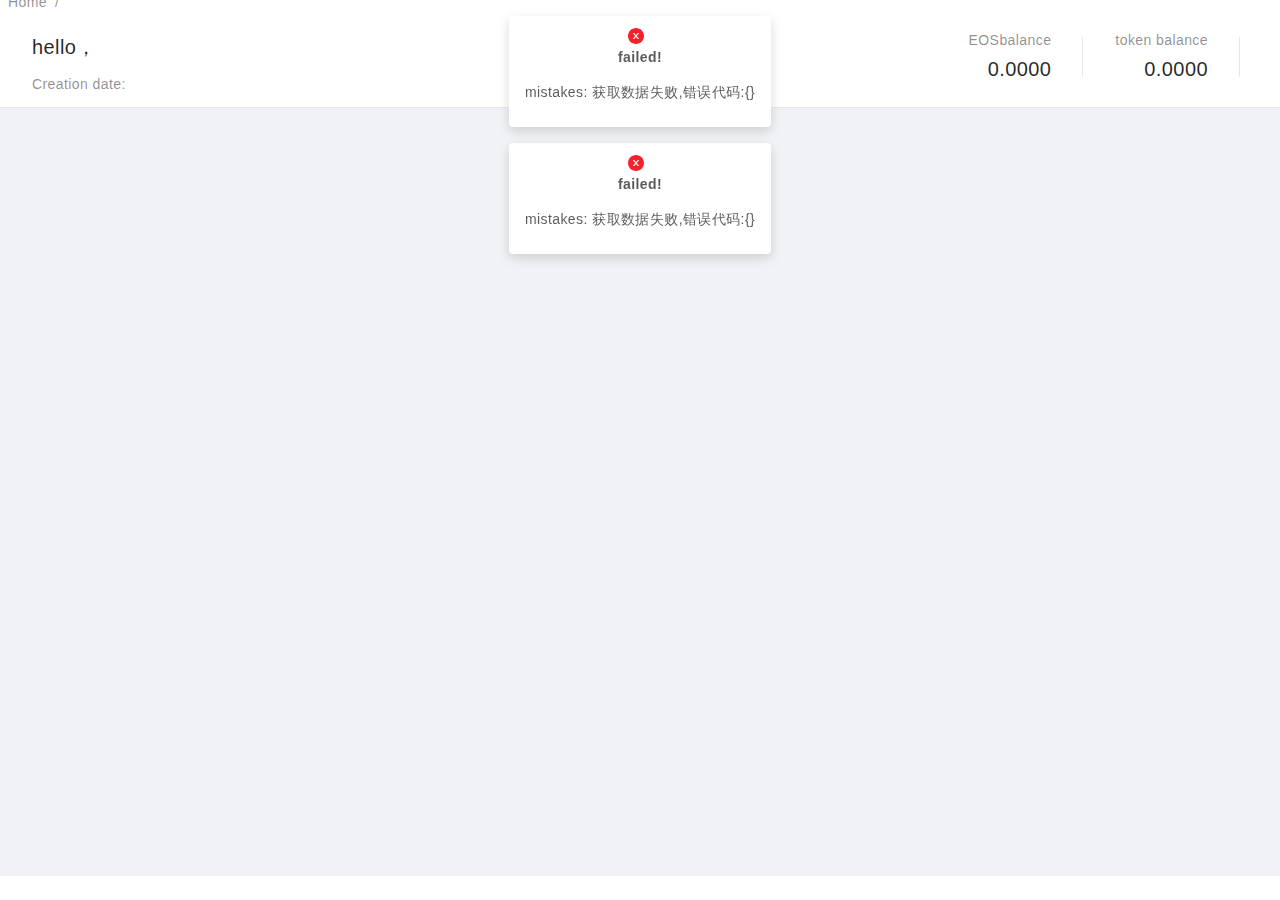
<file: index.html>
<!DOCTYPE html><html><head><meta charset="UTF-8"><meta name="viewport" content="width=device-width,user-scalable=no,initial-scale=1,maximum-scale=1,minimum-scale=1"><meta name="description" content="AAABaby Community"><meta http-equiv="Access-Control-Allow-Origin" content="*"><title>AAABaby agents</title><link href="/2018.9.21/sharecomm.css?cebf4dc5d35dc4690dc1" rel="stylesheet"><link href="/2018.9.21/index.css?cebf4dc5d35dc4690dc1" rel="stylesheet"></head><body><div id="root"></div><script type="text/javascript" src="/2018.9.21/sharecomm.js?cebf4dc5d35dc4690dc1"></script><script type="text/javascript" src="/2018.9.21/antd.js?cebf4dc5d35dc4690dc1"></script><script type="text/javascript" src="/2018.9.21/vendor.js?cebf4dc5d35dc4690dc1"></script><script type="text/javascript" src="/2018.9.21/index.js?cebf4dc5d35dc4690dc1"></script></body></html>
</file>
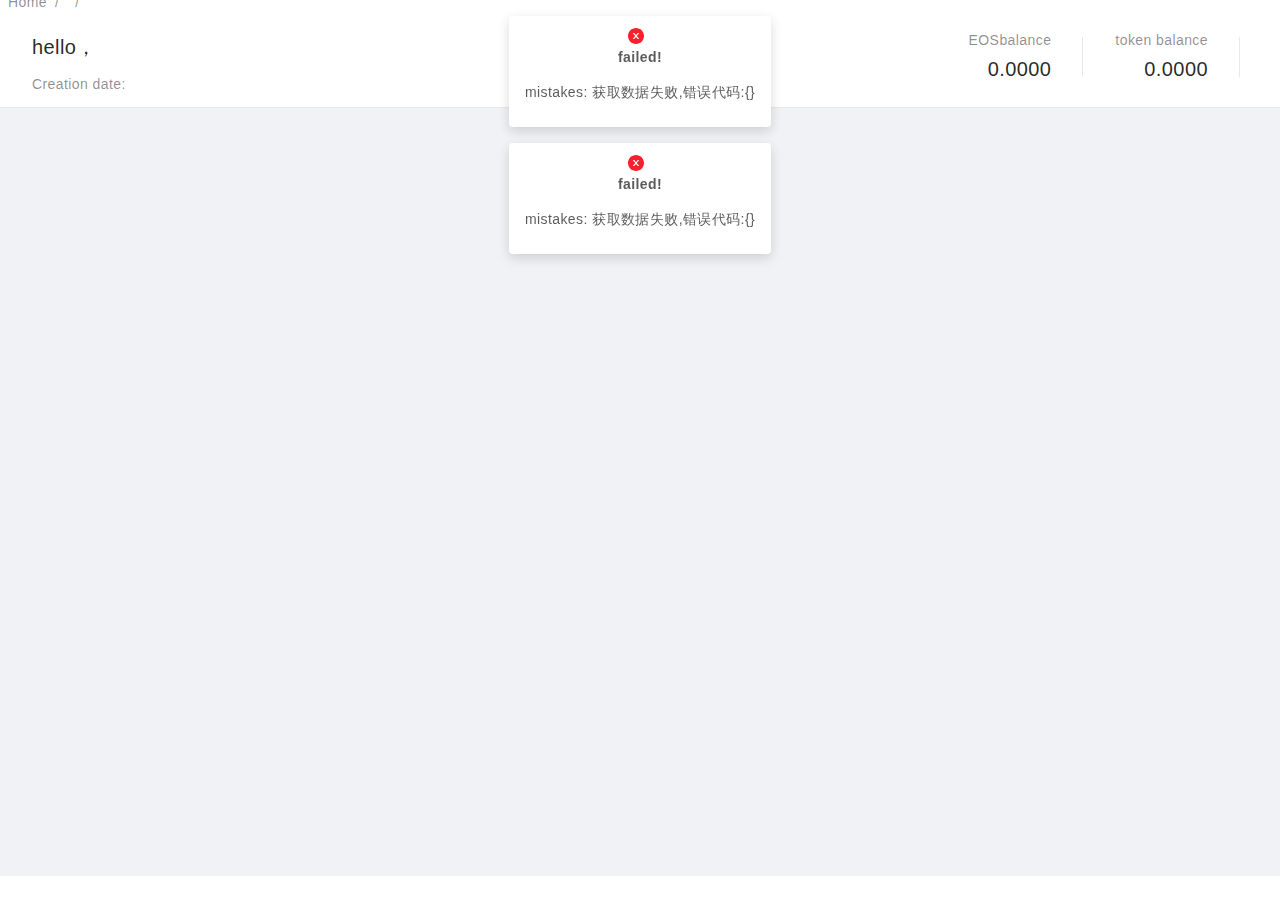
<file: 2018.9.21/index.html>
<!DOCTYPE html>
<html  >
<head>
  <meta charset="UTF-8">
  <meta name="viewport" content="width=device-width,user-scalable=no,initial-scale=1,maximum-scale=1,minimum-scale=1">
  <meta http-equiv="Access-Control-Allow-Origin" content="*">
  <meta name='description' content='AAABaby Community'>
  <meta name="keywords" content="AAABaby Community">
    <title>AAABaby agents</title>
<link href="/2018.9.21/sharecomm.css" rel="stylesheet"><link href="/2018.9.21/index.css" rel="stylesheet"></head> 
<body>
  <div id="root"></div> 
<script type="text/javascript" src="/2018.9.21/sharecomm.js"></script><script type="text/javascript" src="/2018.9.21/antd.js"></script><script type="text/javascript" src="/2018.9.21/vendor.js"></script><script type="text/javascript" src="/2018.9.21/index.js"></script></body> 
</html>
</file>
<file: 2018.9.21/sharecomm.css>
@font-face{font-family:Chinese Quote;src:local("PingFang SC"),local("SimSun");unicode-range:u+2018,u+2019,u+201c,u+201d}body,html{width:100%;height:100%}input::-ms-clear,input::-ms-reveal{display:none}*,:after,:before{-webkit-box-sizing:border-box;box-sizing:border-box}html{font-family:sans-serif;line-height:1.15;-webkit-text-size-adjust:100%;-ms-text-size-adjust:100%;-ms-overflow-style:scrollbar;-webkit-tap-highlight-color:rgba(0,0,0,0)}@-ms-viewport{width:device-width}article,aside,dialog,figcaption,figure,footer,header,hgroup,main,nav,section{display:block}body{margin:0;font-family:Chinese Quote,-apple-system,BlinkMacSystemFont,Segoe UI,PingFang SC,Hiragino Sans GB,Microsoft YaHei,Helvetica Neue,Helvetica,Arial,sans-serif;font-size:14px;font-variant:tabular-nums;line-height:1.5;color:rgba(0,0,0,.65);background-color:#fff}[tabindex="-1"]:focus{outline:none!important}hr{-webkit-box-sizing:content-box;box-sizing:content-box;height:0;overflow:visible}h1,h2,h3,h4,h5,h6{margin-top:0;margin-bottom:.5em;color:rgba(0,0,0,.85);font-weight:500}p{margin-top:0;margin-bottom:1em}abbr[data-original-title],abbr[title]{text-decoration:underline;-webkit-text-decoration:underline dotted;text-decoration:underline dotted;cursor:help;border-bottom:0}address{margin-bottom:1em;font-style:normal;line-height:inherit}input[type=number],input[type=password],input[type=text],textarea{-webkit-appearance:none}dl,ol,ul{margin-top:0;margin-bottom:1em}ol ol,ol ul,ul ol,ul ul{margin-bottom:0}dt{font-weight:500}dd{margin-bottom:.5em;margin-left:0}blockquote{margin:0 0 1em}dfn{font-style:italic}b,strong{font-weight:bolder}small{font-size:80%}sub,sup{position:relative;font-size:75%;line-height:0;vertical-align:baseline}sub{bottom:-.25em}sup{top:-.5em}a{color:#1890ff;background-color:transparent;text-decoration:none;outline:none;cursor:pointer;-webkit-transition:color .3s;-o-transition:color .3s;transition:color .3s;-webkit-text-decoration-skip:objects}a:focus{text-decoration:underline;-webkit-text-decoration-skip:ink;text-decoration-skip:ink}a:hover{color:#40a9ff}a:active{color:#096dd9}a:active,a:hover{outline:0;text-decoration:none}a[disabled]{color:rgba(0,0,0,.25);cursor:not-allowed;pointer-events:none}code,kbd,pre,samp{font-family:SFMono-Regular,Consolas,Liberation Mono,Menlo,Courier,monospace;font-size:1em}pre{margin-top:0;margin-bottom:1em;overflow:auto}figure{margin:0 0 1em}img{vertical-align:middle;border-style:none}svg:not(:root){overflow:hidden}[role=button],a,area,button,input:not([type=range]),label,select,summary,textarea{-ms-touch-action:manipulation;touch-action:manipulation}table{border-collapse:collapse}caption{padding-top:.75em;padding-bottom:.3em;color:rgba(0,0,0,.45);text-align:left;caption-side:bottom}th{text-align:inherit}button,input,optgroup,select,textarea{margin:0;font-family:inherit;font-size:inherit;line-height:inherit;color:inherit}button,input{overflow:visible}button,select{text-transform:none}[type=reset],[type=submit],button,html [type=button]{-webkit-appearance:button}[type=button]::-moz-focus-inner,[type=reset]::-moz-focus-inner,[type=submit]::-moz-focus-inner,button::-moz-focus-inner{padding:0;border-style:none}input[type=checkbox],input[type=radio]{-webkit-box-sizing:border-box;box-sizing:border-box;padding:0}input[type=date],input[type=datetime-local],input[type=month],input[type=time]{-webkit-appearance:listbox}textarea{overflow:auto;resize:vertical}fieldset{min-width:0;padding:0;margin:0;border:0}legend{display:block;width:100%;max-width:100%;padding:0;margin-bottom:.5em;font-size:1.5em;line-height:inherit;color:inherit;white-space:normal}progress{vertical-align:baseline}[type=number]::-webkit-inner-spin-button,[type=number]::-webkit-outer-spin-button{height:auto}[type=search]{outline-offset:-2px;-webkit-appearance:none}[type=search]::-webkit-search-cancel-button,[type=search]::-webkit-search-decoration{-webkit-appearance:none}::-webkit-file-upload-button{font:inherit;-webkit-appearance:button}output{display:inline-block}summary{display:list-item}template{display:none}[hidden]{display:none!important}mark{padding:.2em;background-color:#feffe6}::-moz-selection{background:#1890ff;color:#fff}::selection{background:#1890ff;color:#fff}.clearfix{zoom:1}.clearfix:after,.clearfix:before{content:"";display:table}.clearfix:after{clear:both}.anticon{display:inline-block;font-style:normal;vertical-align:-.125em;text-align:center;text-transform:none;line-height:1;text-rendering:optimizeLegibility;-webkit-font-smoothing:antialiased;-moz-osx-font-smoothing:grayscale}.anticon svg{display:block}.anticon:before{display:none}.anticon .anticon-icon{display:block}.anticon-spin,.anticon-spin:before{display:inline-block;-webkit-animation:loadingCircle 1s infinite linear;animation:loadingCircle 1s infinite linear}.fade-appear,.fade-enter,.fade-leave{-webkit-animation-duration:.2s;animation-duration:.2s;-webkit-animation-fill-mode:both;animation-fill-mode:both;-webkit-animation-play-state:paused;animation-play-state:paused}.fade-appear.fade-appear-active,.fade-enter.fade-enter-active{-webkit-animation-name:antFadeIn;animation-name:antFadeIn;-webkit-animation-play-state:running;animation-play-state:running}.fade-leave.fade-leave-active{-webkit-animation-name:antFadeOut;animation-name:antFadeOut;-webkit-animation-play-state:running;animation-play-state:running;pointer-events:none}.fade-appear,.fade-enter{opacity:0}.fade-appear,.fade-enter,.fade-leave{-webkit-animation-timing-function:linear;animation-timing-function:linear}@-webkit-keyframes antFadeIn{0%{opacity:0}to{opacity:1}}@keyframes antFadeIn{0%{opacity:0}to{opacity:1}}@-webkit-keyframes antFadeOut{0%{opacity:1}to{opacity:0}}@keyframes antFadeOut{0%{opacity:1}to{opacity:0}}.move-up-appear,.move-up-enter,.move-up-leave{-webkit-animation-duration:.2s;animation-duration:.2s;-webkit-animation-fill-mode:both;animation-fill-mode:both;-webkit-animation-play-state:paused;animation-play-state:paused}.move-up-appear.move-up-appear-active,.move-up-enter.move-up-enter-active{-webkit-animation-name:antMoveUpIn;animation-name:antMoveUpIn;-webkit-animation-play-state:running;animation-play-state:running}.move-up-leave.move-up-leave-active{-webkit-animation-name:antMoveUpOut;animation-name:antMoveUpOut;-webkit-animation-play-state:running;animation-play-state:running;pointer-events:none}.move-up-appear,.move-up-enter{opacity:0;-webkit-animation-timing-function:cubic-bezier(.08,.82,.17,1);animation-timing-function:cubic-bezier(.08,.82,.17,1)}.move-up-leave{-webkit-animation-timing-function:cubic-bezier(.6,.04,.98,.34);animation-timing-function:cubic-bezier(.6,.04,.98,.34)}.move-down-appear,.move-down-enter,.move-down-leave{-webkit-animation-duration:.2s;animation-duration:.2s;-webkit-animation-fill-mode:both;animation-fill-mode:both;-webkit-animation-play-state:paused;animation-play-state:paused}.move-down-appear.move-down-appear-active,.move-down-enter.move-down-enter-active{-webkit-animation-name:antMoveDownIn;animation-name:antMoveDownIn;-webkit-animation-play-state:running;animation-play-state:running}.move-down-leave.move-down-leave-active{-webkit-animation-name:antMoveDownOut;animation-name:antMoveDownOut;-webkit-animation-play-state:running;animation-play-state:running;pointer-events:none}.move-down-appear,.move-down-enter{opacity:0;-webkit-animation-timing-function:cubic-bezier(.08,.82,.17,1);animation-timing-function:cubic-bezier(.08,.82,.17,1)}.move-down-leave{-webkit-animation-timing-function:cubic-bezier(.6,.04,.98,.34);animation-timing-function:cubic-bezier(.6,.04,.98,.34)}.move-left-appear,.move-left-enter,.move-left-leave{-webkit-animation-duration:.2s;animation-duration:.2s;-webkit-animation-fill-mode:both;animation-fill-mode:both;-webkit-animation-play-state:paused;animation-play-state:paused}.move-left-appear.move-left-appear-active,.move-left-enter.move-left-enter-active{-webkit-animation-name:antMoveLeftIn;animation-name:antMoveLeftIn;-webkit-animation-play-state:running;animation-play-state:running}.move-left-leave.move-left-leave-active{-webkit-animation-name:antMoveLeftOut;animation-name:antMoveLeftOut;-webkit-animation-play-state:running;animation-play-state:running;pointer-events:none}.move-left-appear,.move-left-enter{opacity:0;-webkit-animation-timing-function:cubic-bezier(.08,.82,.17,1);animation-timing-function:cubic-bezier(.08,.82,.17,1)}.move-left-leave{-webkit-animation-timing-function:cubic-bezier(.6,.04,.98,.34);animation-timing-function:cubic-bezier(.6,.04,.98,.34)}.move-right-appear,.move-right-enter,.move-right-leave{-webkit-animation-duration:.2s;animation-duration:.2s;-webkit-animation-fill-mode:both;animation-fill-mode:both;-webkit-animation-play-state:paused;animation-play-state:paused}.move-right-appear.move-right-appear-active,.move-right-enter.move-right-enter-active{-webkit-animation-name:antMoveRightIn;animation-name:antMoveRightIn;-webkit-animation-play-state:running;animation-play-state:running}.move-right-leave.move-right-leave-active{-webkit-animation-name:antMoveRightOut;animation-name:antMoveRightOut;-webkit-animation-play-state:running;animation-play-state:running;pointer-events:none}.move-right-appear,.move-right-enter{opacity:0;-webkit-animation-timing-function:cubic-bezier(.08,.82,.17,1);animation-timing-function:cubic-bezier(.08,.82,.17,1)}.move-right-leave{-webkit-animation-timing-function:cubic-bezier(.6,.04,.98,.34);animation-timing-function:cubic-bezier(.6,.04,.98,.34)}@-webkit-keyframes antMoveDownIn{0%{-webkit-transform-origin:0 0;transform-origin:0 0;-webkit-transform:translateY(100%);transform:translateY(100%);opacity:0}to{-webkit-transform-origin:0 0;transform-origin:0 0;-webkit-transform:translateY(0);transform:translateY(0);opacity:1}}@keyframes antMoveDownIn{0%{-webkit-transform-origin:0 0;transform-origin:0 0;-webkit-transform:translateY(100%);transform:translateY(100%);opacity:0}to{-webkit-transform-origin:0 0;transform-origin:0 0;-webkit-transform:translateY(0);transform:translateY(0);opacity:1}}@-webkit-keyframes antMoveDownOut{0%{-webkit-transform-origin:0 0;transform-origin:0 0;-webkit-transform:translateY(0);transform:translateY(0);opacity:1}to{-webkit-transform-origin:0 0;transform-origin:0 0;-webkit-transform:translateY(100%);transform:translateY(100%);opacity:0}}@keyframes antMoveDownOut{0%{-webkit-transform-origin:0 0;transform-origin:0 0;-webkit-transform:translateY(0);transform:translateY(0);opacity:1}to{-webkit-transform-origin:0 0;transform-origin:0 0;-webkit-transform:translateY(100%);transform:translateY(100%);opacity:0}}@-webkit-keyframes antMoveLeftIn{0%{-webkit-transform-origin:0 0;transform-origin:0 0;-webkit-transform:translateX(-100%);transform:translateX(-100%);opacity:0}to{-webkit-transform-origin:0 0;transform-origin:0 0;-webkit-transform:translateX(0);transform:translateX(0);opacity:1}}@keyframes antMoveLeftIn{0%{-webkit-transform-origin:0 0;transform-origin:0 0;-webkit-transform:translateX(-100%);transform:translateX(-100%);opacity:0}to{-webkit-transform-origin:0 0;transform-origin:0 0;-webkit-transform:translateX(0);transform:translateX(0);opacity:1}}@-webkit-keyframes antMoveLeftOut{0%{-webkit-transform-origin:0 0;transform-origin:0 0;-webkit-transform:translateX(0);transform:translateX(0);opacity:1}to{-webkit-transform-origin:0 0;transform-origin:0 0;-webkit-transform:translateX(-100%);transform:translateX(-100%);opacity:0}}@keyframes antMoveLeftOut{0%{-webkit-transform-origin:0 0;transform-origin:0 0;-webkit-transform:translateX(0);transform:translateX(0);opacity:1}to{-webkit-transform-origin:0 0;transform-origin:0 0;-webkit-transform:translateX(-100%);transform:translateX(-100%);opacity:0}}@-webkit-keyframes antMoveRightIn{0%{opacity:0;-webkit-transform-origin:0 0;transform-origin:0 0;-webkit-transform:translateX(100%);transform:translateX(100%)}to{opacity:1;-webkit-transform-origin:0 0;transform-origin:0 0;-webkit-transform:translateX(0);transform:translateX(0)}}@keyframes antMoveRightIn{0%{opacity:0;-webkit-transform-origin:0 0;transform-origin:0 0;-webkit-transform:translateX(100%);transform:translateX(100%)}to{opacity:1;-webkit-transform-origin:0 0;transform-origin:0 0;-webkit-transform:translateX(0);transform:translateX(0)}}@-webkit-keyframes antMoveRightOut{0%{-webkit-transform-origin:0 0;transform-origin:0 0;-webkit-transform:translateX(0);transform:translateX(0);opacity:1}to{-webkit-transform-origin:0 0;transform-origin:0 0;-webkit-transform:translateX(100%);transform:translateX(100%);opacity:0}}@keyframes antMoveRightOut{0%{-webkit-transform-origin:0 0;transform-origin:0 0;-webkit-transform:translateX(0);transform:translateX(0);opacity:1}to{-webkit-transform-origin:0 0;transform-origin:0 0;-webkit-transform:translateX(100%);transform:translateX(100%);opacity:0}}@-webkit-keyframes antMoveUpIn{0%{-webkit-transform-origin:0 0;transform-origin:0 0;-webkit-transform:translateY(-100%);transform:translateY(-100%);opacity:0}to{-webkit-transform-origin:0 0;transform-origin:0 0;-webkit-transform:translateY(0);transform:translateY(0);opacity:1}}@keyframes antMoveUpIn{0%{-webkit-transform-origin:0 0;transform-origin:0 0;-webkit-transform:translateY(-100%);transform:translateY(-100%);opacity:0}to{-webkit-transform-origin:0 0;transform-origin:0 0;-webkit-transform:translateY(0);transform:translateY(0);opacity:1}}@-webkit-keyframes antMoveUpOut{0%{-webkit-transform-origin:0 0;transform-origin:0 0;-webkit-transform:translateY(0);transform:translateY(0);opacity:1}to{-webkit-transform-origin:0 0;transform-origin:0 0;-webkit-transform:translateY(-100%);transform:translateY(-100%);opacity:0}}@keyframes antMoveUpOut{0%{-webkit-transform-origin:0 0;transform-origin:0 0;-webkit-transform:translateY(0);transform:translateY(0);opacity:1}to{-webkit-transform-origin:0 0;transform-origin:0 0;-webkit-transform:translateY(-100%);transform:translateY(-100%);opacity:0}}@-webkit-keyframes loadingCircle{to{-webkit-transform:rotate(1turn);transform:rotate(1turn)}}@keyframes loadingCircle{to{-webkit-transform:rotate(1turn);transform:rotate(1turn)}}[ant-click-animating-without-extra-node],[ant-click-animating]{position:relative}.ant-click-animating-node,[ant-click-animating-without-extra-node]:after{content:"";position:absolute;top:-1px;left:-1px;bottom:-1px;right:-1px;border-radius:inherit;border:0 solid #1890ff;opacity:.2;-webkit-animation:fadeEffect 2s cubic-bezier(.08,.82,.17,1),waveEffect .4s cubic-bezier(.08,.82,.17,1);animation:fadeEffect 2s cubic-bezier(.08,.82,.17,1),waveEffect .4s cubic-bezier(.08,.82,.17,1);-webkit-animation-fill-mode:forwards;animation-fill-mode:forwards;display:block;pointer-events:none}@-webkit-keyframes waveEffect{to{top:-6px;left:-6px;bottom:-6px;right:-6px;border-width:6px}}@keyframes waveEffect{to{top:-6px;left:-6px;bottom:-6px;right:-6px;border-width:6px}}@-webkit-keyframes fadeEffect{to{opacity:0}}@keyframes fadeEffect{to{opacity:0}}.slide-up-appear,.slide-up-enter,.slide-up-leave{-webkit-animation-duration:.2s;animation-duration:.2s;-webkit-animation-fill-mode:both;animation-fill-mode:both;-webkit-animation-play-state:paused;animation-play-state:paused}.slide-up-appear.slide-up-appear-active,.slide-up-enter.slide-up-enter-active{-webkit-animation-name:antSlideUpIn;animation-name:antSlideUpIn;-webkit-animation-play-state:running;animation-play-state:running}.slide-up-leave.slide-up-leave-active{-webkit-animation-name:antSlideUpOut;animation-name:antSlideUpOut;-webkit-animation-play-state:running;animation-play-state:running;pointer-events:none}.slide-up-appear,.slide-up-enter{opacity:0;-webkit-animation-timing-function:cubic-bezier(.23,1,.32,1);animation-timing-function:cubic-bezier(.23,1,.32,1)}.slide-up-leave{-webkit-animation-timing-function:cubic-bezier(.755,.05,.855,.06);animation-timing-function:cubic-bezier(.755,.05,.855,.06)}.slide-down-appear,.slide-down-enter,.slide-down-leave{-webkit-animation-duration:.2s;animation-duration:.2s;-webkit-animation-fill-mode:both;animation-fill-mode:both;-webkit-animation-play-state:paused;animation-play-state:paused}.slide-down-appear.slide-down-appear-active,.slide-down-enter.slide-down-enter-active{-webkit-animation-name:antSlideDownIn;animation-name:antSlideDownIn;-webkit-animation-play-state:running;animation-play-state:running}.slide-down-leave.slide-down-leave-active{-webkit-animation-name:antSlideDownOut;animation-name:antSlideDownOut;-webkit-animation-play-state:running;animation-play-state:running;pointer-events:none}.slide-down-appear,.slide-down-enter{opacity:0;-webkit-animation-timing-function:cubic-bezier(.23,1,.32,1);animation-timing-function:cubic-bezier(.23,1,.32,1)}.slide-down-leave{-webkit-animation-timing-function:cubic-bezier(.755,.05,.855,.06);animation-timing-function:cubic-bezier(.755,.05,.855,.06)}.slide-left-appear,.slide-left-enter,.slide-left-leave{-webkit-animation-duration:.2s;animation-duration:.2s;-webkit-animation-fill-mode:both;animation-fill-mode:both;-webkit-animation-play-state:paused;animation-play-state:paused}.slide-left-appear.slide-left-appear-active,.slide-left-enter.slide-left-enter-active{-webkit-animation-name:antSlideLeftIn;animation-name:antSlideLeftIn;-webkit-animation-play-state:running;animation-play-state:running}.slide-left-leave.slide-left-leave-active{-webkit-animation-name:antSlideLeftOut;animation-name:antSlideLeftOut;-webkit-animation-play-state:running;animation-play-state:running;pointer-events:none}.slide-left-appear,.slide-left-enter{opacity:0;-webkit-animation-timing-function:cubic-bezier(.23,1,.32,1);animation-timing-function:cubic-bezier(.23,1,.32,1)}.slide-left-leave{-webkit-animation-timing-function:cubic-bezier(.755,.05,.855,.06);animation-timing-function:cubic-bezier(.755,.05,.855,.06)}.slide-right-appear,.slide-right-enter,.slide-right-leave{-webkit-animation-duration:.2s;animation-duration:.2s;-webkit-animation-fill-mode:both;animation-fill-mode:both;-webkit-animation-play-state:paused;animation-play-state:paused}.slide-right-appear.slide-right-appear-active,.slide-right-enter.slide-right-enter-active{-webkit-animation-name:antSlideRightIn;animation-name:antSlideRightIn;-webkit-animation-play-state:running;animation-play-state:running}.slide-right-leave.slide-right-leave-active{-webkit-animation-name:antSlideRightOut;animation-name:antSlideRightOut;-webkit-animation-play-state:running;animation-play-state:running;pointer-events:none}.slide-right-appear,.slide-right-enter{opacity:0;-webkit-animation-timing-function:cubic-bezier(.23,1,.32,1);animation-timing-function:cubic-bezier(.23,1,.32,1)}.slide-right-leave{-webkit-animation-timing-function:cubic-bezier(.755,.05,.855,.06);animation-timing-function:cubic-bezier(.755,.05,.855,.06)}@-webkit-keyframes antSlideUpIn{0%{opacity:0;-webkit-transform-origin:0 0;transform-origin:0 0;-webkit-transform:scaleY(.8);transform:scaleY(.8)}to{opacity:1;-webkit-transform-origin:0 0;transform-origin:0 0;-webkit-transform:scaleY(1);transform:scaleY(1)}}@keyframes antSlideUpIn{0%{opacity:0;-webkit-transform-origin:0 0;transform-origin:0 0;-webkit-transform:scaleY(.8);transform:scaleY(.8)}to{opacity:1;-webkit-transform-origin:0 0;transform-origin:0 0;-webkit-transform:scaleY(1);transform:scaleY(1)}}@-webkit-keyframes antSlideUpOut{0%{opacity:1;-webkit-transform-origin:0 0;transform-origin:0 0;-webkit-transform:scaleY(1);transform:scaleY(1)}to{opacity:0;-webkit-transform-origin:0 0;transform-origin:0 0;-webkit-transform:scaleY(.8);transform:scaleY(.8)}}@keyframes antSlideUpOut{0%{opacity:1;-webkit-transform-origin:0 0;transform-origin:0 0;-webkit-transform:scaleY(1);transform:scaleY(1)}to{opacity:0;-webkit-transform-origin:0 0;transform-origin:0 0;-webkit-transform:scaleY(.8);transform:scaleY(.8)}}@-webkit-keyframes antSlideDownIn{0%{opacity:0;-webkit-transform-origin:100% 100%;transform-origin:100% 100%;-webkit-transform:scaleY(.8);transform:scaleY(.8)}to{opacity:1;-webkit-transform-origin:100% 100%;transform-origin:100% 100%;-webkit-transform:scaleY(1);transform:scaleY(1)}}@keyframes antSlideDownIn{0%{opacity:0;-webkit-transform-origin:100% 100%;transform-origin:100% 100%;-webkit-transform:scaleY(.8);transform:scaleY(.8)}to{opacity:1;-webkit-transform-origin:100% 100%;transform-origin:100% 100%;-webkit-transform:scaleY(1);transform:scaleY(1)}}@-webkit-keyframes antSlideDownOut{0%{opacity:1;-webkit-transform-origin:100% 100%;transform-origin:100% 100%;-webkit-transform:scaleY(1);transform:scaleY(1)}to{opacity:0;-webkit-transform-origin:100% 100%;transform-origin:100% 100%;-webkit-transform:scaleY(.8);transform:scaleY(.8)}}@keyframes antSlideDownOut{0%{opacity:1;-webkit-transform-origin:100% 100%;transform-origin:100% 100%;-webkit-transform:scaleY(1);transform:scaleY(1)}to{opacity:0;-webkit-transform-origin:100% 100%;transform-origin:100% 100%;-webkit-transform:scaleY(.8);transform:scaleY(.8)}}@-webkit-keyframes antSlideLeftIn{0%{opacity:0;-webkit-transform-origin:0 0;transform-origin:0 0;-webkit-transform:scaleX(.8);transform:scaleX(.8)}to{opacity:1;-webkit-transform-origin:0 0;transform-origin:0 0;-webkit-transform:scaleX(1);transform:scaleX(1)}}@keyframes antSlideLeftIn{0%{opacity:0;-webkit-transform-origin:0 0;transform-origin:0 0;-webkit-transform:scaleX(.8);transform:scaleX(.8)}to{opacity:1;-webkit-transform-origin:0 0;transform-origin:0 0;-webkit-transform:scaleX(1);transform:scaleX(1)}}@-webkit-keyframes antSlideLeftOut{0%{opacity:1;-webkit-transform-origin:0 0;transform-origin:0 0;-webkit-transform:scaleX(1);transform:scaleX(1)}to{opacity:0;-webkit-transform-origin:0 0;transform-origin:0 0;-webkit-transform:scaleX(.8);transform:scaleX(.8)}}@keyframes antSlideLeftOut{0%{opacity:1;-webkit-transform-origin:0 0;transform-origin:0 0;-webkit-transform:scaleX(1);transform:scaleX(1)}to{opacity:0;-webkit-transform-origin:0 0;transform-origin:0 0;-webkit-transform:scaleX(.8);transform:scaleX(.8)}}@-webkit-keyframes antSlideRightIn{0%{opacity:0;-webkit-transform-origin:100% 0;transform-origin:100% 0;-webkit-transform:scaleX(.8);transform:scaleX(.8)}to{opacity:1;-webkit-transform-origin:100% 0;transform-origin:100% 0;-webkit-transform:scaleX(1);transform:scaleX(1)}}@keyframes antSlideRightIn{0%{opacity:0;-webkit-transform-origin:100% 0;transform-origin:100% 0;-webkit-transform:scaleX(.8);transform:scaleX(.8)}to{opacity:1;-webkit-transform-origin:100% 0;transform-origin:100% 0;-webkit-transform:scaleX(1);transform:scaleX(1)}}@-webkit-keyframes antSlideRightOut{0%{opacity:1;-webkit-transform-origin:100% 0;transform-origin:100% 0;-webkit-transform:scaleX(1);transform:scaleX(1)}to{opacity:0;-webkit-transform-origin:100% 0;transform-origin:100% 0;-webkit-transform:scaleX(.8);transform:scaleX(.8)}}@keyframes antSlideRightOut{0%{opacity:1;-webkit-transform-origin:100% 0;transform-origin:100% 0;-webkit-transform:scaleX(1);transform:scaleX(1)}to{opacity:0;-webkit-transform-origin:100% 0;transform-origin:100% 0;-webkit-transform:scaleX(.8);transform:scaleX(.8)}}.swing-appear,.swing-enter{-webkit-animation-duration:.2s;animation-duration:.2s;-webkit-animation-fill-mode:both;animation-fill-mode:both;-webkit-animation-play-state:paused;animation-play-state:paused}.swing-appear.swing-appear-active,.swing-enter.swing-enter-active{-webkit-animation-name:antSwingIn;animation-name:antSwingIn;-webkit-animation-play-state:running;animation-play-state:running}@-webkit-keyframes antSwingIn{0%,to{-webkit-transform:translateX(0);transform:translateX(0)}20%{-webkit-transform:translateX(-10px);transform:translateX(-10px)}40%{-webkit-transform:translateX(10px);transform:translateX(10px)}60%{-webkit-transform:translateX(-5px);transform:translateX(-5px)}80%{-webkit-transform:translateX(5px);transform:translateX(5px)}}@keyframes antSwingIn{0%,to{-webkit-transform:translateX(0);transform:translateX(0)}20%{-webkit-transform:translateX(-10px);transform:translateX(-10px)}40%{-webkit-transform:translateX(10px);transform:translateX(10px)}60%{-webkit-transform:translateX(-5px);transform:translateX(-5px)}80%{-webkit-transform:translateX(5px);transform:translateX(5px)}}.zoom-appear,.zoom-enter,.zoom-leave{-webkit-animation-duration:.2s;animation-duration:.2s;-webkit-animation-fill-mode:both;animation-fill-mode:both;-webkit-animation-play-state:paused;animation-play-state:paused}.zoom-appear.zoom-appear-active,.zoom-enter.zoom-enter-active{-webkit-animation-name:antZoomIn;animation-name:antZoomIn;-webkit-animation-play-state:running;animation-play-state:running}.zoom-leave.zoom-leave-active{-webkit-animation-name:antZoomOut;animation-name:antZoomOut;-webkit-animation-play-state:running;animation-play-state:running;pointer-events:none}.zoom-appear,.zoom-enter{-webkit-transform:scale(0);-ms-transform:scale(0);transform:scale(0);-webkit-animation-timing-function:cubic-bezier(.08,.82,.17,1);animation-timing-function:cubic-bezier(.08,.82,.17,1)}.zoom-leave{-webkit-animation-timing-function:cubic-bezier(.78,.14,.15,.86);animation-timing-function:cubic-bezier(.78,.14,.15,.86)}.zoom-big-appear,.zoom-big-enter,.zoom-big-leave{-webkit-animation-duration:.2s;animation-duration:.2s;-webkit-animation-fill-mode:both;animation-fill-mode:both;-webkit-animation-play-state:paused;animation-play-state:paused}.zoom-big-appear.zoom-big-appear-active,.zoom-big-enter.zoom-big-enter-active{-webkit-animation-name:antZoomBigIn;animation-name:antZoomBigIn;-webkit-animation-play-state:running;animation-play-state:running}.zoom-big-leave.zoom-big-leave-active{-webkit-animation-name:antZoomBigOut;animation-name:antZoomBigOut;-webkit-animation-play-state:running;animation-play-state:running;pointer-events:none}.zoom-big-appear,.zoom-big-enter{-webkit-transform:scale(0);-ms-transform:scale(0);transform:scale(0);-webkit-animation-timing-function:cubic-bezier(.08,.82,.17,1);animation-timing-function:cubic-bezier(.08,.82,.17,1)}.zoom-big-leave{-webkit-animation-timing-function:cubic-bezier(.78,.14,.15,.86);animation-timing-function:cubic-bezier(.78,.14,.15,.86)}.zoom-big-fast-appear,.zoom-big-fast-enter,.zoom-big-fast-leave{-webkit-animation-duration:.1s;animation-duration:.1s;-webkit-animation-fill-mode:both;animation-fill-mode:both;-webkit-animation-play-state:paused;animation-play-state:paused}.zoom-big-fast-appear.zoom-big-fast-appear-active,.zoom-big-fast-enter.zoom-big-fast-enter-active{-webkit-animation-name:antZoomBigIn;animation-name:antZoomBigIn;-webkit-animation-play-state:running;animation-play-state:running}.zoom-big-fast-leave.zoom-big-fast-leave-active{-webkit-animation-name:antZoomBigOut;animation-name:antZoomBigOut;-webkit-animation-play-state:running;animation-play-state:running;pointer-events:none}.zoom-big-fast-appear,.zoom-big-fast-enter{-webkit-transform:scale(0);-ms-transform:scale(0);transform:scale(0);-webkit-animation-timing-function:cubic-bezier(.08,.82,.17,1);animation-timing-function:cubic-bezier(.08,.82,.17,1)}.zoom-big-fast-leave{-webkit-animation-timing-function:cubic-bezier(.78,.14,.15,.86);animation-timing-function:cubic-bezier(.78,.14,.15,.86)}.zoom-up-appear,.zoom-up-enter,.zoom-up-leave{-webkit-animation-duration:.2s;animation-duration:.2s;-webkit-animation-fill-mode:both;animation-fill-mode:both;-webkit-animation-play-state:paused;animation-play-state:paused}.zoom-up-appear.zoom-up-appear-active,.zoom-up-enter.zoom-up-enter-active{-webkit-animation-name:antZoomUpIn;animation-name:antZoomUpIn;-webkit-animation-play-state:running;animation-play-state:running}.zoom-up-leave.zoom-up-leave-active{-webkit-animation-name:antZoomUpOut;animation-name:antZoomUpOut;-webkit-animation-play-state:running;animation-play-state:running;pointer-events:none}.zoom-up-appear,.zoom-up-enter{-webkit-transform:scale(0);-ms-transform:scale(0);transform:scale(0);-webkit-animation-timing-function:cubic-bezier(.08,.82,.17,1);animation-timing-function:cubic-bezier(.08,.82,.17,1)}.zoom-up-leave{-webkit-animation-timing-function:cubic-bezier(.78,.14,.15,.86);animation-timing-function:cubic-bezier(.78,.14,.15,.86)}.zoom-down-appear,.zoom-down-enter,.zoom-down-leave{-webkit-animation-duration:.2s;animation-duration:.2s;-webkit-animation-fill-mode:both;animation-fill-mode:both;-webkit-animation-play-state:paused;animation-play-state:paused}.zoom-down-appear.zoom-down-appear-active,.zoom-down-enter.zoom-down-enter-active{-webkit-animation-name:antZoomDownIn;animation-name:antZoomDownIn;-webkit-animation-play-state:running;animation-play-state:running}.zoom-down-leave.zoom-down-leave-active{-webkit-animation-name:antZoomDownOut;animation-name:antZoomDownOut;-webkit-animation-play-state:running;animation-play-state:running;pointer-events:none}.zoom-down-appear,.zoom-down-enter{-webkit-transform:scale(0);-ms-transform:scale(0);transform:scale(0);-webkit-animation-timing-function:cubic-bezier(.08,.82,.17,1);animation-timing-function:cubic-bezier(.08,.82,.17,1)}.zoom-down-leave{-webkit-animation-timing-function:cubic-bezier(.78,.14,.15,.86);animation-timing-function:cubic-bezier(.78,.14,.15,.86)}.zoom-left-appear,.zoom-left-enter,.zoom-left-leave{-webkit-animation-duration:.2s;animation-duration:.2s;-webkit-animation-fill-mode:both;animation-fill-mode:both;-webkit-animation-play-state:paused;animation-play-state:paused}.zoom-left-appear.zoom-left-appear-active,.zoom-left-enter.zoom-left-enter-active{-webkit-animation-name:antZoomLeftIn;animation-name:antZoomLeftIn;-webkit-animation-play-state:running;animation-play-state:running}.zoom-left-leave.zoom-left-leave-active{-webkit-animation-name:antZoomLeftOut;animation-name:antZoomLeftOut;-webkit-animation-play-state:running;animation-play-state:running;pointer-events:none}.zoom-left-appear,.zoom-left-enter{-webkit-transform:scale(0);-ms-transform:scale(0);transform:scale(0);-webkit-animation-timing-function:cubic-bezier(.08,.82,.17,1);animation-timing-function:cubic-bezier(.08,.82,.17,1)}.zoom-left-leave{-webkit-animation-timing-function:cubic-bezier(.78,.14,.15,.86);animation-timing-function:cubic-bezier(.78,.14,.15,.86)}.zoom-right-appear,.zoom-right-enter,.zoom-right-leave{-webkit-animation-duration:.2s;animation-duration:.2s;-webkit-animation-fill-mode:both;animation-fill-mode:both;-webkit-animation-play-state:paused;animation-play-state:paused}.zoom-right-appear.zoom-right-appear-active,.zoom-right-enter.zoom-right-enter-active{-webkit-animation-name:antZoomRightIn;animation-name:antZoomRightIn;-webkit-animation-play-state:running;animation-play-state:running}.zoom-right-leave.zoom-right-leave-active{-webkit-animation-name:antZoomRightOut;animation-name:antZoomRightOut;-webkit-animation-play-state:running;animation-play-state:running;pointer-events:none}.zoom-right-appear,.zoom-right-enter{-webkit-transform:scale(0);-ms-transform:scale(0);transform:scale(0);-webkit-animation-timing-function:cubic-bezier(.08,.82,.17,1);animation-timing-function:cubic-bezier(.08,.82,.17,1)}.zoom-right-leave{-webkit-animation-timing-function:cubic-bezier(.78,.14,.15,.86);animation-timing-function:cubic-bezier(.78,.14,.15,.86)}@-webkit-keyframes antZoomIn{0%{opacity:0;-webkit-transform:scale(.2);transform:scale(.2)}to{opacity:1;-webkit-transform:scale(1);transform:scale(1)}}@keyframes antZoomIn{0%{opacity:0;-webkit-transform:scale(.2);transform:scale(.2)}to{opacity:1;-webkit-transform:scale(1);transform:scale(1)}}@-webkit-keyframes antZoomOut{0%{-webkit-transform:scale(1);transform:scale(1)}to{opacity:0;-webkit-transform:scale(.2);transform:scale(.2)}}@keyframes antZoomOut{0%{-webkit-transform:scale(1);transform:scale(1)}to{opacity:0;-webkit-transform:scale(.2);transform:scale(.2)}}@-webkit-keyframes antZoomBigIn{0%{opacity:0;-webkit-transform:scale(.8);transform:scale(.8)}to{-webkit-transform:scale(1);transform:scale(1)}}@keyframes antZoomBigIn{0%{opacity:0;-webkit-transform:scale(.8);transform:scale(.8)}to{-webkit-transform:scale(1);transform:scale(1)}}@-webkit-keyframes antZoomBigOut{0%{-webkit-transform:scale(1);transform:scale(1)}to{opacity:0;-webkit-transform:scale(.8);transform:scale(.8)}}@keyframes antZoomBigOut{0%{-webkit-transform:scale(1);transform:scale(1)}to{opacity:0;-webkit-transform:scale(.8);transform:scale(.8)}}@-webkit-keyframes antZoomUpIn{0%{opacity:0;-webkit-transform-origin:50% 0;transform-origin:50% 0;-webkit-transform:scale(.8);transform:scale(.8)}to{-webkit-transform-origin:50% 0;transform-origin:50% 0;-webkit-transform:scale(1);transform:scale(1)}}@keyframes antZoomUpIn{0%{opacity:0;-webkit-transform-origin:50% 0;transform-origin:50% 0;-webkit-transform:scale(.8);transform:scale(.8)}to{-webkit-transform-origin:50% 0;transform-origin:50% 0;-webkit-transform:scale(1);transform:scale(1)}}@-webkit-keyframes antZoomUpOut{0%{-webkit-transform-origin:50% 0;transform-origin:50% 0;-webkit-transform:scale(1);transform:scale(1)}to{opacity:0;-webkit-transform-origin:50% 0;transform-origin:50% 0;-webkit-transform:scale(.8);transform:scale(.8)}}@keyframes antZoomUpOut{0%{-webkit-transform-origin:50% 0;transform-origin:50% 0;-webkit-transform:scale(1);transform:scale(1)}to{opacity:0;-webkit-transform-origin:50% 0;transform-origin:50% 0;-webkit-transform:scale(.8);transform:scale(.8)}}@-webkit-keyframes antZoomLeftIn{0%{opacity:0;-webkit-transform-origin:0 50%;transform-origin:0 50%;-webkit-transform:scale(.8);transform:scale(.8)}to{-webkit-transform-origin:0 50%;transform-origin:0 50%;-webkit-transform:scale(1);transform:scale(1)}}@keyframes antZoomLeftIn{0%{opacity:0;-webkit-transform-origin:0 50%;transform-origin:0 50%;-webkit-transform:scale(.8);transform:scale(.8)}to{-webkit-transform-origin:0 50%;transform-origin:0 50%;-webkit-transform:scale(1);transform:scale(1)}}@-webkit-keyframes antZoomLeftOut{0%{-webkit-transform-origin:0 50%;transform-origin:0 50%;-webkit-transform:scale(1);transform:scale(1)}to{opacity:0;-webkit-transform-origin:0 50%;transform-origin:0 50%;-webkit-transform:scale(.8);transform:scale(.8)}}@keyframes antZoomLeftOut{0%{-webkit-transform-origin:0 50%;transform-origin:0 50%;-webkit-transform:scale(1);transform:scale(1)}to{opacity:0;-webkit-transform-origin:0 50%;transform-origin:0 50%;-webkit-transform:scale(.8);transform:scale(.8)}}@-webkit-keyframes antZoomRightIn{0%{opacity:0;-webkit-transform-origin:100% 50%;transform-origin:100% 50%;-webkit-transform:scale(.8);transform:scale(.8)}to{-webkit-transform-origin:100% 50%;transform-origin:100% 50%;-webkit-transform:scale(1);transform:scale(1)}}@keyframes antZoomRightIn{0%{opacity:0;-webkit-transform-origin:100% 50%;transform-origin:100% 50%;-webkit-transform:scale(.8);transform:scale(.8)}to{-webkit-transform-origin:100% 50%;transform-origin:100% 50%;-webkit-transform:scale(1);transform:scale(1)}}@-webkit-keyframes antZoomRightOut{0%{-webkit-transform-origin:100% 50%;transform-origin:100% 50%;-webkit-transform:scale(1);transform:scale(1)}to{opacity:0;-webkit-transform-origin:100% 50%;transform-origin:100% 50%;-webkit-transform:scale(.8);transform:scale(.8)}}@keyframes antZoomRightOut{0%{-webkit-transform-origin:100% 50%;transform-origin:100% 50%;-webkit-transform:scale(1);transform:scale(1)}to{opacity:0;-webkit-transform-origin:100% 50%;transform-origin:100% 50%;-webkit-transform:scale(.8);transform:scale(.8)}}@-webkit-keyframes antZoomDownIn{0%{opacity:0;-webkit-transform-origin:50% 100%;transform-origin:50% 100%;-webkit-transform:scale(.8);transform:scale(.8)}to{-webkit-transform-origin:50% 100%;transform-origin:50% 100%;-webkit-transform:scale(1);transform:scale(1)}}@keyframes antZoomDownIn{0%{opacity:0;-webkit-transform-origin:50% 100%;transform-origin:50% 100%;-webkit-transform:scale(.8);transform:scale(.8)}to{-webkit-transform-origin:50% 100%;transform-origin:50% 100%;-webkit-transform:scale(1);transform:scale(1)}}@-webkit-keyframes antZoomDownOut{0%{-webkit-transform-origin:50% 100%;transform-origin:50% 100%;-webkit-transform:scale(1);transform:scale(1)}to{opacity:0;-webkit-transform-origin:50% 100%;transform-origin:50% 100%;-webkit-transform:scale(.8);transform:scale(.8)}}@keyframes antZoomDownOut{0%{-webkit-transform-origin:50% 100%;transform-origin:50% 100%;-webkit-transform:scale(1);transform:scale(1)}to{opacity:0;-webkit-transform-origin:50% 100%;transform-origin:50% 100%;-webkit-transform:scale(.8);transform:scale(.8)}}.ant-motion-collapse{overflow:hidden}.ant-motion-collapse-active{-webkit-transition:height .15s cubic-bezier(.645,.045,.355,1),opacity .15s cubic-bezier(.645,.045,.355,1)!important;-o-transition:height .15s cubic-bezier(.645,.045,.355,1),opacity .15s cubic-bezier(.645,.045,.355,1)!important;transition:height .15s cubic-bezier(.645,.045,.355,1),opacity .15s cubic-bezier(.645,.045,.355,1)!important}.ant-spin{font-family:Chinese Quote,-apple-system,BlinkMacSystemFont,Segoe UI,PingFang SC,Hiragino Sans GB,Microsoft YaHei,Helvetica Neue,Helvetica,Arial,sans-serif;font-size:14px;font-variant:tabular-nums;line-height:1.5;color:rgba(0,0,0,.65);-webkit-box-sizing:border-box;box-sizing:border-box;margin:0;padding:0;list-style:none;color:#1890ff;vertical-align:middle;text-align:center;opacity:0;position:absolute;-webkit-transition:-webkit-transform .3s cubic-bezier(.78,.14,.15,.86);transition:-webkit-transform .3s cubic-bezier(.78,.14,.15,.86);-o-transition:transform .3s cubic-bezier(.78,.14,.15,.86);transition:transform .3s cubic-bezier(.78,.14,.15,.86);transition:transform .3s cubic-bezier(.78,.14,.15,.86),-webkit-transform .3s cubic-bezier(.78,.14,.15,.86);display:none}.ant-spin-spinning{opacity:1;position:static;display:inline-block}.ant-spin-nested-loading{position:relative}.ant-spin-nested-loading>div>.ant-spin{display:block;position:absolute;height:100%;max-height:360px;width:100%;z-index:4}.ant-spin-nested-loading>div>.ant-spin .ant-spin-dot{position:absolute;top:50%;left:50%;margin:-10px}.ant-spin-nested-loading>div>.ant-spin .ant-spin-text{position:absolute;top:50%;width:100%;padding-top:5px;text-shadow:0 1px 2px #fff}.ant-spin-nested-loading>div>.ant-spin.ant-spin-show-text .ant-spin-dot{margin-top:-20px}.ant-spin-nested-loading>div>.ant-spin-sm .ant-spin-dot{margin:-7px}.ant-spin-nested-loading>div>.ant-spin-sm .ant-spin-text{padding-top:2px}.ant-spin-nested-loading>div>.ant-spin-sm.ant-spin-show-text .ant-spin-dot{margin-top:-17px}.ant-spin-nested-loading>div>.ant-spin-lg .ant-spin-dot{margin:-16px}.ant-spin-nested-loading>div>.ant-spin-lg .ant-spin-text{padding-top:11px}.ant-spin-nested-loading>div>.ant-spin-lg.ant-spin-show-text .ant-spin-dot{margin-top:-26px}.ant-spin-container{position:relative;-webkit-transition:opacity .3s;-o-transition:opacity .3s;transition:opacity .3s;zoom:1}.ant-spin-container:after,.ant-spin-container:before{content:"";display:table}.ant-spin-container:after{clear:both}.ant-spin-blur{pointer-events:none;-webkit-user-select:none;-moz-user-select:none;-ms-user-select:none;user-select:none;overflow:hidden;opacity:.5;-webkit-filter:blur(.5px);filter:blur(.5px);-webkit-filter:progid\:DXImageTransform\.Microsoft\.Blur(PixelRadius\=1,MakeShadow\=false);filter:progid\:DXImageTransform\.Microsoft\.Blur(PixelRadius\=1,MakeShadow\=false)}.ant-spin-blur:after{content:"";position:absolute;left:0;right:0;top:0;bottom:0;background:#fff;opacity:.3;-webkit-transition:all .3s;-o-transition:all .3s;transition:all .3s;z-index:10}.ant-spin-tip{color:rgba(0,0,0,.45)}.ant-spin-dot{position:relative;display:inline-block;font-size:20px;width:20px;height:20px}.ant-spin-dot i{width:9px;height:9px;border-radius:100%;background-color:#1890ff;-webkit-transform:scale(.75);-ms-transform:scale(.75);transform:scale(.75);display:block;position:absolute;opacity:.3;-webkit-animation:antSpinMove 1s infinite linear alternate;animation:antSpinMove 1s infinite linear alternate;-webkit-transform-origin:50% 50%;-ms-transform-origin:50% 50%;transform-origin:50% 50%}.ant-spin-dot i:first-child{left:0;top:0}.ant-spin-dot i:nth-child(2){right:0;top:0;-webkit-animation-delay:.4s;animation-delay:.4s}.ant-spin-dot i:nth-child(3){right:0;bottom:0;-webkit-animation-delay:.8s;animation-delay:.8s}.ant-spin-dot i:nth-child(4){left:0;bottom:0;-webkit-animation-delay:1.2s;animation-delay:1.2s}.ant-spin-dot-spin{-webkit-transform:rotate(45deg);-ms-transform:rotate(45deg);transform:rotate(45deg);-webkit-animation:antRotate 1.2s infinite linear;animation:antRotate 1.2s infinite linear}.ant-spin-sm .ant-spin-dot{font-size:14px;width:14px;height:14px}.ant-spin-sm .ant-spin-dot i{width:6px;height:6px}.ant-spin-lg .ant-spin-dot{font-size:32px;width:32px;height:32px}.ant-spin-lg .ant-spin-dot i{width:14px;height:14px}.ant-spin.ant-spin-show-text .ant-spin-text{display:block}@media (-ms-high-contrast:active),(-ms-high-contrast:none){.ant-spin-blur{background:#fff;opacity:.5}}@-webkit-keyframes antSpinMove{to{opacity:1}}@keyframes antSpinMove{to{opacity:1}}@-webkit-keyframes antRotate{to{-webkit-transform:rotate(405deg);transform:rotate(405deg)}}@keyframes antRotate{to{-webkit-transform:rotate(405deg);transform:rotate(405deg)}}.ant-back-top{font-family:Chinese Quote,-apple-system,BlinkMacSystemFont,Segoe UI,PingFang SC,Hiragino Sans GB,Microsoft YaHei,Helvetica Neue,Helvetica,Arial,sans-serif;font-size:14px;font-variant:tabular-nums;line-height:1.5;color:rgba(0,0,0,.65);-webkit-box-sizing:border-box;box-sizing:border-box;margin:0;padding:0;list-style:none;z-index:10;position:fixed;right:100px;bottom:50px;height:40px;width:40px;cursor:pointer}.ant-back-top-content{height:40px;width:40px;border-radius:20px;background-color:rgba(0,0,0,.45);color:#fff;text-align:center;overflow:hidden}.ant-back-top-content,.ant-back-top-content:hover{-webkit-transition:all .3s cubic-bezier(.645,.045,.355,1);-o-transition:all .3s cubic-bezier(.645,.045,.355,1);transition:all .3s cubic-bezier(.645,.045,.355,1)}.ant-back-top-content:hover{background-color:rgba(0,0,0,.65)}.ant-back-top-icon{margin:12px auto;width:14px;height:16px;background:url([data-uri]) 100%/100% no-repeat}@media screen and (max-width:768px){.ant-back-top{right:60px}}@media screen and (max-width:480px){.ant-back-top{right:20px}}.ant-layout{display:-webkit-box;display:-ms-flexbox;display:flex;-webkit-box-orient:vertical;-webkit-box-direction:normal;-ms-flex-direction:column;flex-direction:column;-webkit-box-flex:1;-ms-flex:auto;flex:auto;background:#f0f2f5}.ant-layout,.ant-layout *{-webkit-box-sizing:border-box;box-sizing:border-box}.ant-layout.ant-layout-has-sider{-webkit-box-orient:horizontal;-webkit-box-direction:normal;-ms-flex-direction:row;flex-direction:row}.ant-layout.ant-layout-has-sider>.ant-layout,.ant-layout.ant-layout-has-sider>.ant-layout-content{overflow-x:hidden}.ant-layout-footer,.ant-layout-header{-webkit-box-flex:0;-ms-flex:0 0 auto;flex:0 0 auto}.ant-layout-header{background:#001529;padding:0 50px;height:64px;line-height:64px}.ant-layout-footer{background:#f0f2f5;padding:24px 50px;color:rgba(0,0,0,.65);font-size:14px}.ant-layout-content{-webkit-box-flex:1;-ms-flex:auto;flex:auto}.ant-layout-sider{-webkit-transition:all .2s;-o-transition:all .2s;transition:all .2s;position:relative;background:#001529;min-width:0}.ant-layout-sider-children{height:100%;padding-top:.1px;margin-top:-.1px}.ant-layout-sider-has-trigger{padding-bottom:48px}.ant-layout-sider-right{-webkit-box-ordinal-group:2;-ms-flex-order:1;order:1}.ant-layout-sider-trigger{position:fixed;text-align:center;bottom:0;cursor:pointer;height:48px;line-height:48px;color:#fff;background:#002140;z-index:1;-webkit-transition:all .2s;-o-transition:all .2s;transition:all .2s}.ant-layout-sider-zero-width>*{overflow:hidden}.ant-layout-sider-zero-width-trigger{position:absolute;top:64px;right:-36px;text-align:center;width:36px;height:42px;line-height:42px;background:#001529;color:#fff;font-size:18px;border-radius:0 4px 4px 0;cursor:pointer;-webkit-transition:background .3s ease;-o-transition:background .3s ease;transition:background .3s ease}.ant-layout-sider-zero-width-trigger:hover{background:#192c3e}.ant-layout-sider-light{background:#fff}.ant-layout-sider-light .ant-layout-sider-trigger,.ant-layout-sider-light .ant-layout-sider-zero-width-trigger{color:rgba(0,0,0,.65);background:#fff}.ant-btn{line-height:1.5;display:inline-block;font-weight:400;text-align:center;-ms-touch-action:manipulation;touch-action:manipulation;cursor:pointer;background-image:none;border:1px solid transparent;white-space:nowrap;padding:0 15px;font-size:14px;border-radius:4px;height:32px;-webkit-user-select:none;-moz-user-select:none;-ms-user-select:none;user-select:none;-webkit-transition:all .3s cubic-bezier(.645,.045,.355,1);-o-transition:all .3s cubic-bezier(.645,.045,.355,1);transition:all .3s cubic-bezier(.645,.045,.355,1);position:relative;-webkit-box-shadow:0 2px 0 rgba(0,0,0,.015);box-shadow:0 2px 0 rgba(0,0,0,.015);color:rgba(0,0,0,.65);background-color:#fff;border-color:#d9d9d9}.ant-btn>.anticon{line-height:1}.ant-btn,.ant-btn:active,.ant-btn:focus{outline:0}.ant-btn:not([disabled]):hover{text-decoration:none}.ant-btn:not([disabled]):active{outline:0;-webkit-transition:none;-o-transition:none;transition:none;-webkit-box-shadow:none;box-shadow:none}.ant-btn.disabled,.ant-btn[disabled]{cursor:not-allowed}.ant-btn.disabled>*,.ant-btn[disabled]>*{pointer-events:none}.ant-btn-lg{padding:0 15px;font-size:16px;border-radius:4px;height:40px}.ant-btn-sm{padding:0 7px;font-size:14px;border-radius:4px;height:24px}.ant-btn>a:only-child{color:currentColor}.ant-btn>a:only-child:after{content:"";position:absolute;top:0;left:0;bottom:0;right:0;background:transparent}.ant-btn:focus,.ant-btn:hover{color:#40a9ff;background-color:#fff;border-color:#40a9ff}.ant-btn:focus>a:only-child,.ant-btn:hover>a:only-child{color:currentColor}.ant-btn:focus>a:only-child:after,.ant-btn:hover>a:only-child:after{content:"";position:absolute;top:0;left:0;bottom:0;right:0;background:transparent}.ant-btn.active,.ant-btn:active{color:#096dd9;background-color:#fff;border-color:#096dd9}.ant-btn.active>a:only-child,.ant-btn:active>a:only-child{color:currentColor}.ant-btn.active>a:only-child:after,.ant-btn:active>a:only-child:after{content:"";position:absolute;top:0;left:0;bottom:0;right:0;background:transparent}.ant-btn.disabled,.ant-btn.disabled.active,.ant-btn.disabled:active,.ant-btn.disabled:focus,.ant-btn.disabled:hover,.ant-btn[disabled],.ant-btn[disabled].active,.ant-btn[disabled]:active,.ant-btn[disabled]:focus,.ant-btn[disabled]:hover{color:rgba(0,0,0,.25);background-color:#f5f5f5;border-color:#d9d9d9;text-shadow:none;-webkit-box-shadow:none;box-shadow:none}.ant-btn.disabled.active>a:only-child,.ant-btn.disabled:active>a:only-child,.ant-btn.disabled:focus>a:only-child,.ant-btn.disabled:hover>a:only-child,.ant-btn.disabled>a:only-child,.ant-btn[disabled].active>a:only-child,.ant-btn[disabled]:active>a:only-child,.ant-btn[disabled]:focus>a:only-child,.ant-btn[disabled]:hover>a:only-child,.ant-btn[disabled]>a:only-child{color:currentColor}.ant-btn.disabled.active>a:only-child:after,.ant-btn.disabled:active>a:only-child:after,.ant-btn.disabled:focus>a:only-child:after,.ant-btn.disabled:hover>a:only-child:after,.ant-btn.disabled>a:only-child:after,.ant-btn[disabled].active>a:only-child:after,.ant-btn[disabled]:active>a:only-child:after,.ant-btn[disabled]:focus>a:only-child:after,.ant-btn[disabled]:hover>a:only-child:after,.ant-btn[disabled]>a:only-child:after{content:"";position:absolute;top:0;left:0;bottom:0;right:0;background:transparent}.ant-btn.active,.ant-btn:active,.ant-btn:focus,.ant-btn:hover{background:#fff;text-decoration:none}.ant-btn>i,.ant-btn>span{pointer-events:none}.ant-btn-primary{color:#fff;background-color:#1890ff;border-color:#1890ff;text-shadow:0 -1px 0 rgba(0,0,0,.12);-webkit-box-shadow:0 2px 0 rgba(0,0,0,.035);box-shadow:0 2px 0 rgba(0,0,0,.035)}.ant-btn-primary>a:only-child{color:currentColor}.ant-btn-primary>a:only-child:after{content:"";position:absolute;top:0;left:0;bottom:0;right:0;background:transparent}.ant-btn-primary:focus,.ant-btn-primary:hover{color:#fff;background-color:#40a9ff;border-color:#40a9ff}.ant-btn-primary:focus>a:only-child,.ant-btn-primary:hover>a:only-child{color:currentColor}.ant-btn-primary:focus>a:only-child:after,.ant-btn-primary:hover>a:only-child:after{content:"";position:absolute;top:0;left:0;bottom:0;right:0;background:transparent}.ant-btn-primary.active,.ant-btn-primary:active{color:#fff;background-color:#096dd9;border-color:#096dd9}.ant-btn-primary.active>a:only-child,.ant-btn-primary:active>a:only-child{color:currentColor}.ant-btn-primary.active>a:only-child:after,.ant-btn-primary:active>a:only-child:after{content:"";position:absolute;top:0;left:0;bottom:0;right:0;background:transparent}.ant-btn-primary.disabled,.ant-btn-primary.disabled.active,.ant-btn-primary.disabled:active,.ant-btn-primary.disabled:focus,.ant-btn-primary.disabled:hover,.ant-btn-primary[disabled],.ant-btn-primary[disabled].active,.ant-btn-primary[disabled]:active,.ant-btn-primary[disabled]:focus,.ant-btn-primary[disabled]:hover{color:rgba(0,0,0,.25);background-color:#f5f5f5;border-color:#d9d9d9;text-shadow:none;-webkit-box-shadow:none;box-shadow:none}.ant-btn-primary.disabled.active>a:only-child,.ant-btn-primary.disabled:active>a:only-child,.ant-btn-primary.disabled:focus>a:only-child,.ant-btn-primary.disabled:hover>a:only-child,.ant-btn-primary.disabled>a:only-child,.ant-btn-primary[disabled].active>a:only-child,.ant-btn-primary[disabled]:active>a:only-child,.ant-btn-primary[disabled]:focus>a:only-child,.ant-btn-primary[disabled]:hover>a:only-child,.ant-btn-primary[disabled]>a:only-child{color:currentColor}.ant-btn-primary.disabled.active>a:only-child:after,.ant-btn-primary.disabled:active>a:only-child:after,.ant-btn-primary.disabled:focus>a:only-child:after,.ant-btn-primary.disabled:hover>a:only-child:after,.ant-btn-primary.disabled>a:only-child:after,.ant-btn-primary[disabled].active>a:only-child:after,.ant-btn-primary[disabled]:active>a:only-child:after,.ant-btn-primary[disabled]:focus>a:only-child:after,.ant-btn-primary[disabled]:hover>a:only-child:after,.ant-btn-primary[disabled]>a:only-child:after{content:"";position:absolute;top:0;left:0;bottom:0;right:0;background:transparent}.ant-btn-group .ant-btn-primary:not(:first-child):not(:last-child){border-right-color:#40a9ff;border-left-color:#40a9ff}.ant-btn-group .ant-btn-primary:not(:first-child):not(:last-child):disabled{border-color:#d9d9d9}.ant-btn-group .ant-btn-primary:first-child:not(:last-child){border-right-color:#40a9ff}.ant-btn-group .ant-btn-primary:first-child:not(:last-child)[disabled]{border-right-color:#d9d9d9}.ant-btn-group .ant-btn-primary+.ant-btn-primary,.ant-btn-group .ant-btn-primary:last-child:not(:first-child){border-left-color:#40a9ff}.ant-btn-group .ant-btn-primary+.ant-btn-primary[disabled],.ant-btn-group .ant-btn-primary:last-child:not(:first-child)[disabled]{border-left-color:#d9d9d9}.ant-btn-ghost{color:rgba(0,0,0,.65);background-color:transparent;border-color:#d9d9d9}.ant-btn-ghost>a:only-child{color:currentColor}.ant-btn-ghost>a:only-child:after{content:"";position:absolute;top:0;left:0;bottom:0;right:0;background:transparent}.ant-btn-ghost:focus,.ant-btn-ghost:hover{color:#40a9ff;background-color:transparent;border-color:#40a9ff}.ant-btn-ghost:focus>a:only-child,.ant-btn-ghost:hover>a:only-child{color:currentColor}.ant-btn-ghost:focus>a:only-child:after,.ant-btn-ghost:hover>a:only-child:after{content:"";position:absolute;top:0;left:0;bottom:0;right:0;background:transparent}.ant-btn-ghost.active,.ant-btn-ghost:active{color:#096dd9;background-color:transparent;border-color:#096dd9}.ant-btn-ghost.active>a:only-child,.ant-btn-ghost:active>a:only-child{color:currentColor}.ant-btn-ghost.active>a:only-child:after,.ant-btn-ghost:active>a:only-child:after{content:"";position:absolute;top:0;left:0;bottom:0;right:0;background:transparent}.ant-btn-ghost.disabled,.ant-btn-ghost.disabled.active,.ant-btn-ghost.disabled:active,.ant-btn-ghost.disabled:focus,.ant-btn-ghost.disabled:hover,.ant-btn-ghost[disabled],.ant-btn-ghost[disabled].active,.ant-btn-ghost[disabled]:active,.ant-btn-ghost[disabled]:focus,.ant-btn-ghost[disabled]:hover{color:rgba(0,0,0,.25);background-color:#f5f5f5;border-color:#d9d9d9;text-shadow:none;-webkit-box-shadow:none;box-shadow:none}.ant-btn-ghost.disabled.active>a:only-child,.ant-btn-ghost.disabled:active>a:only-child,.ant-btn-ghost.disabled:focus>a:only-child,.ant-btn-ghost.disabled:hover>a:only-child,.ant-btn-ghost.disabled>a:only-child,.ant-btn-ghost[disabled].active>a:only-child,.ant-btn-ghost[disabled]:active>a:only-child,.ant-btn-ghost[disabled]:focus>a:only-child,.ant-btn-ghost[disabled]:hover>a:only-child,.ant-btn-ghost[disabled]>a:only-child{color:currentColor}.ant-btn-ghost.disabled.active>a:only-child:after,.ant-btn-ghost.disabled:active>a:only-child:after,.ant-btn-ghost.disabled:focus>a:only-child:after,.ant-btn-ghost.disabled:hover>a:only-child:after,.ant-btn-ghost.disabled>a:only-child:after,.ant-btn-ghost[disabled].active>a:only-child:after,.ant-btn-ghost[disabled]:active>a:only-child:after,.ant-btn-ghost[disabled]:focus>a:only-child:after,.ant-btn-ghost[disabled]:hover>a:only-child:after,.ant-btn-ghost[disabled]>a:only-child:after{content:"";position:absolute;top:0;left:0;bottom:0;right:0;background:transparent}.ant-btn-dashed{color:rgba(0,0,0,.65);background-color:#fff;border-color:#d9d9d9;border-style:dashed}.ant-btn-dashed>a:only-child{color:currentColor}.ant-btn-dashed>a:only-child:after{content:"";position:absolute;top:0;left:0;bottom:0;right:0;background:transparent}.ant-btn-dashed:focus,.ant-btn-dashed:hover{color:#40a9ff;background-color:#fff;border-color:#40a9ff}.ant-btn-dashed:focus>a:only-child,.ant-btn-dashed:hover>a:only-child{color:currentColor}.ant-btn-dashed:focus>a:only-child:after,.ant-btn-dashed:hover>a:only-child:after{content:"";position:absolute;top:0;left:0;bottom:0;right:0;background:transparent}.ant-btn-dashed.active,.ant-btn-dashed:active{color:#096dd9;background-color:#fff;border-color:#096dd9}.ant-btn-dashed.active>a:only-child,.ant-btn-dashed:active>a:only-child{color:currentColor}.ant-btn-dashed.active>a:only-child:after,.ant-btn-dashed:active>a:only-child:after{content:"";position:absolute;top:0;left:0;bottom:0;right:0;background:transparent}.ant-btn-dashed.disabled,.ant-btn-dashed.disabled.active,.ant-btn-dashed.disabled:active,.ant-btn-dashed.disabled:focus,.ant-btn-dashed.disabled:hover,.ant-btn-dashed[disabled],.ant-btn-dashed[disabled].active,.ant-btn-dashed[disabled]:active,.ant-btn-dashed[disabled]:focus,.ant-btn-dashed[disabled]:hover{color:rgba(0,0,0,.25);background-color:#f5f5f5;border-color:#d9d9d9;text-shadow:none;-webkit-box-shadow:none;box-shadow:none}.ant-btn-dashed.disabled.active>a:only-child,.ant-btn-dashed.disabled:active>a:only-child,.ant-btn-dashed.disabled:focus>a:only-child,.ant-btn-dashed.disabled:hover>a:only-child,.ant-btn-dashed.disabled>a:only-child,.ant-btn-dashed[disabled].active>a:only-child,.ant-btn-dashed[disabled]:active>a:only-child,.ant-btn-dashed[disabled]:focus>a:only-child,.ant-btn-dashed[disabled]:hover>a:only-child,.ant-btn-dashed[disabled]>a:only-child{color:currentColor}.ant-btn-dashed.disabled.active>a:only-child:after,.ant-btn-dashed.disabled:active>a:only-child:after,.ant-btn-dashed.disabled:focus>a:only-child:after,.ant-btn-dashed.disabled:hover>a:only-child:after,.ant-btn-dashed.disabled>a:only-child:after,.ant-btn-dashed[disabled].active>a:only-child:after,.ant-btn-dashed[disabled]:active>a:only-child:after,.ant-btn-dashed[disabled]:focus>a:only-child:after,.ant-btn-dashed[disabled]:hover>a:only-child:after,.ant-btn-dashed[disabled]>a:only-child:after{content:"";position:absolute;top:0;left:0;bottom:0;right:0;background:transparent}.ant-btn-danger{color:#f5222d;background-color:#f5f5f5;border-color:#d9d9d9}.ant-btn-danger>a:only-child{color:currentColor}.ant-btn-danger>a:only-child:after{content:"";position:absolute;top:0;left:0;bottom:0;right:0;background:transparent}.ant-btn-danger:hover{color:#fff;background-color:#ff4d4f;border-color:#ff4d4f}.ant-btn-danger:hover>a:only-child{color:currentColor}.ant-btn-danger:hover>a:only-child:after{content:"";position:absolute;top:0;left:0;bottom:0;right:0;background:transparent}.ant-btn-danger:focus{color:#ff4d4f;background-color:#fff;border-color:#ff4d4f}.ant-btn-danger:focus>a:only-child{color:currentColor}.ant-btn-danger:focus>a:only-child:after{content:"";position:absolute;top:0;left:0;bottom:0;right:0;background:transparent}.ant-btn-danger.active,.ant-btn-danger:active{color:#fff;background-color:#cf1322;border-color:#cf1322}.ant-btn-danger.active>a:only-child,.ant-btn-danger:active>a:only-child{color:currentColor}.ant-btn-danger.active>a:only-child:after,.ant-btn-danger:active>a:only-child:after{content:"";position:absolute;top:0;left:0;bottom:0;right:0;background:transparent}.ant-btn-danger.disabled,.ant-btn-danger.disabled.active,.ant-btn-danger.disabled:active,.ant-btn-danger.disabled:focus,.ant-btn-danger.disabled:hover,.ant-btn-danger[disabled],.ant-btn-danger[disabled].active,.ant-btn-danger[disabled]:active,.ant-btn-danger[disabled]:focus,.ant-btn-danger[disabled]:hover{color:rgba(0,0,0,.25);background-color:#f5f5f5;border-color:#d9d9d9;text-shadow:none;-webkit-box-shadow:none;box-shadow:none}.ant-btn-danger.disabled.active>a:only-child,.ant-btn-danger.disabled:active>a:only-child,.ant-btn-danger.disabled:focus>a:only-child,.ant-btn-danger.disabled:hover>a:only-child,.ant-btn-danger.disabled>a:only-child,.ant-btn-danger[disabled].active>a:only-child,.ant-btn-danger[disabled]:active>a:only-child,.ant-btn-danger[disabled]:focus>a:only-child,.ant-btn-danger[disabled]:hover>a:only-child,.ant-btn-danger[disabled]>a:only-child{color:currentColor}.ant-btn-danger.disabled.active>a:only-child:after,.ant-btn-danger.disabled:active>a:only-child:after,.ant-btn-danger.disabled:focus>a:only-child:after,.ant-btn-danger.disabled:hover>a:only-child:after,.ant-btn-danger.disabled>a:only-child:after,.ant-btn-danger[disabled].active>a:only-child:after,.ant-btn-danger[disabled]:active>a:only-child:after,.ant-btn-danger[disabled]:focus>a:only-child:after,.ant-btn-danger[disabled]:hover>a:only-child:after,.ant-btn-danger[disabled]>a:only-child:after{content:"";position:absolute;top:0;left:0;bottom:0;right:0;background:transparent}.ant-btn-circle,.ant-btn-circle-outline{width:32px;padding:0;font-size:16px;border-radius:50%;height:32px}.ant-btn-circle-outline.ant-btn-lg,.ant-btn-circle.ant-btn-lg{width:40px;padding:0;font-size:18px;border-radius:50%;height:40px}.ant-btn-circle-outline.ant-btn-sm,.ant-btn-circle.ant-btn-sm{width:24px;padding:0;font-size:14px;border-radius:50%;height:24px}.ant-btn:before{position:absolute;top:-1px;left:-1px;bottom:-1px;right:-1px;background:#fff;opacity:.35;content:"";border-radius:inherit;z-index:1;-webkit-transition:opacity .2s;-o-transition:opacity .2s;transition:opacity .2s;pointer-events:none;display:none}.ant-btn .anticon{-webkit-transition:margin-left .3s cubic-bezier(.645,.045,.355,1);-o-transition:margin-left .3s cubic-bezier(.645,.045,.355,1);transition:margin-left .3s cubic-bezier(.645,.045,.355,1)}.ant-btn.ant-btn-loading:before{display:block}.ant-btn.ant-btn-loading:not(.ant-btn-circle):not(.ant-btn-circle-outline):not(.ant-btn-icon-only){padding-left:29px;pointer-events:none;position:relative}.ant-btn.ant-btn-loading:not(.ant-btn-circle):not(.ant-btn-circle-outline):not(.ant-btn-icon-only) .anticon{margin-left:-14px}.ant-btn-sm.ant-btn-loading:not(.ant-btn-circle):not(.ant-btn-circle-outline):not(.ant-btn-icon-only){padding-left:24px}.ant-btn-sm.ant-btn-loading:not(.ant-btn-circle):not(.ant-btn-circle-outline):not(.ant-btn-icon-only) .anticon{margin-left:-17px}.ant-btn-group{position:relative;display:inline-block}.ant-btn-group>.ant-btn,.ant-btn-group>span>.ant-btn{position:relative;line-height:30px}.ant-btn-group>.ant-btn.active,.ant-btn-group>.ant-btn:active,.ant-btn-group>.ant-btn:focus,.ant-btn-group>.ant-btn:hover,.ant-btn-group>span>.ant-btn.active,.ant-btn-group>span>.ant-btn:active,.ant-btn-group>span>.ant-btn:focus,.ant-btn-group>span>.ant-btn:hover{z-index:2}.ant-btn-group>.ant-btn:disabled,.ant-btn-group>span>.ant-btn:disabled{z-index:0}.ant-btn-group-lg>.ant-btn,.ant-btn-group-lg>span>.ant-btn{padding:0 15px;font-size:16px;border-radius:0;height:40px;line-height:38px}.ant-btn-group-sm>.ant-btn,.ant-btn-group-sm>span>.ant-btn{padding:0 7px;font-size:14px;border-radius:0;height:24px;line-height:22px}.ant-btn-group-sm>.ant-btn>.anticon,.ant-btn-group-sm>span>.ant-btn>.anticon{font-size:14px}.ant-btn+.ant-btn-group,.ant-btn-group+.ant-btn,.ant-btn-group+.ant-btn-group,.ant-btn-group .ant-btn+.ant-btn,.ant-btn-group .ant-btn+span,.ant-btn-group>span+span,.ant-btn-group span+.ant-btn{margin-left:-1px}.ant-btn-group .ant-btn-primary+.ant-btn:not(.ant-btn-primary):not([disabled]){border-left-color:transparent}.ant-btn-group .ant-btn{border-radius:0}.ant-btn-group>.ant-btn:first-child,.ant-btn-group>span:first-child>.ant-btn{margin-left:0}.ant-btn-group>.ant-btn:only-child,.ant-btn-group>span:only-child>.ant-btn{border-radius:4px}.ant-btn-group>.ant-btn:first-child:not(:last-child),.ant-btn-group>span:first-child:not(:last-child)>.ant-btn{border-bottom-left-radius:4px;border-top-left-radius:4px}.ant-btn-group>.ant-btn:last-child:not(:first-child),.ant-btn-group>span:last-child:not(:first-child)>.ant-btn{border-bottom-right-radius:4px;border-top-right-radius:4px}.ant-btn-group-sm>.ant-btn:only-child,.ant-btn-group-sm>span:only-child>.ant-btn{border-radius:4px}.ant-btn-group-sm>.ant-btn:first-child:not(:last-child),.ant-btn-group-sm>span:first-child:not(:last-child)>.ant-btn{border-bottom-left-radius:4px;border-top-left-radius:4px}.ant-btn-group-sm>.ant-btn:last-child:not(:first-child),.ant-btn-group-sm>span:last-child:not(:first-child)>.ant-btn{border-bottom-right-radius:4px;border-top-right-radius:4px}.ant-btn-group>.ant-btn-group{float:left}.ant-btn-group>.ant-btn-group:not(:first-child):not(:last-child)>.ant-btn{border-radius:0}.ant-btn-group>.ant-btn-group:first-child:not(:last-child)>.ant-btn:last-child{border-bottom-right-radius:0;border-top-right-radius:0;padding-right:8px}.ant-btn-group>.ant-btn-group:last-child:not(:first-child)>.ant-btn:first-child{border-bottom-left-radius:0;border-top-left-radius:0;padding-left:8px}.ant-btn:not(.ant-btn-circle):not(.ant-btn-circle-outline).ant-btn-icon-only{padding-left:8px;padding-right:8px}.ant-btn:active>span,.ant-btn:focus>span{position:relative}.ant-btn>.anticon+span,.ant-btn>span+.anticon{margin-left:8px}.ant-btn-background-ghost{background:transparent!important;border-color:#fff;color:#fff}.ant-btn-background-ghost.ant-btn-primary{color:#1890ff;background-color:transparent;border-color:#1890ff;text-shadow:none}.ant-btn-background-ghost.ant-btn-primary>a:only-child{color:currentColor}.ant-btn-background-ghost.ant-btn-primary>a:only-child:after{content:"";position:absolute;top:0;left:0;bottom:0;right:0;background:transparent}.ant-btn-background-ghost.ant-btn-primary:focus,.ant-btn-background-ghost.ant-btn-primary:hover{color:#40a9ff;background-color:transparent;border-color:#40a9ff}.ant-btn-background-ghost.ant-btn-primary:focus>a:only-child,.ant-btn-background-ghost.ant-btn-primary:hover>a:only-child{color:currentColor}.ant-btn-background-ghost.ant-btn-primary:focus>a:only-child:after,.ant-btn-background-ghost.ant-btn-primary:hover>a:only-child:after{content:"";position:absolute;top:0;left:0;bottom:0;right:0;background:transparent}.ant-btn-background-ghost.ant-btn-primary.active,.ant-btn-background-ghost.ant-btn-primary:active{color:#096dd9;background-color:transparent;border-color:#096dd9}.ant-btn-background-ghost.ant-btn-primary.active>a:only-child,.ant-btn-background-ghost.ant-btn-primary:active>a:only-child{color:currentColor}.ant-btn-background-ghost.ant-btn-primary.active>a:only-child:after,.ant-btn-background-ghost.ant-btn-primary:active>a:only-child:after{content:"";position:absolute;top:0;left:0;bottom:0;right:0;background:transparent}.ant-btn-background-ghost.ant-btn-primary.disabled,.ant-btn-background-ghost.ant-btn-primary.disabled.active,.ant-btn-background-ghost.ant-btn-primary.disabled:active,.ant-btn-background-ghost.ant-btn-primary.disabled:focus,.ant-btn-background-ghost.ant-btn-primary.disabled:hover,.ant-btn-background-ghost.ant-btn-primary[disabled],.ant-btn-background-ghost.ant-btn-primary[disabled].active,.ant-btn-background-ghost.ant-btn-primary[disabled]:active,.ant-btn-background-ghost.ant-btn-primary[disabled]:focus,.ant-btn-background-ghost.ant-btn-primary[disabled]:hover{color:rgba(0,0,0,.25);background-color:#f5f5f5;border-color:#d9d9d9;text-shadow:none;-webkit-box-shadow:none;box-shadow:none}.ant-btn-background-ghost.ant-btn-primary.disabled.active>a:only-child,.ant-btn-background-ghost.ant-btn-primary.disabled:active>a:only-child,.ant-btn-background-ghost.ant-btn-primary.disabled:focus>a:only-child,.ant-btn-background-ghost.ant-btn-primary.disabled:hover>a:only-child,.ant-btn-background-ghost.ant-btn-primary.disabled>a:only-child,.ant-btn-background-ghost.ant-btn-primary[disabled].active>a:only-child,.ant-btn-background-ghost.ant-btn-primary[disabled]:active>a:only-child,.ant-btn-background-ghost.ant-btn-primary[disabled]:focus>a:only-child,.ant-btn-background-ghost.ant-btn-primary[disabled]:hover>a:only-child,.ant-btn-background-ghost.ant-btn-primary[disabled]>a:only-child{color:currentColor}.ant-btn-background-ghost.ant-btn-primary.disabled.active>a:only-child:after,.ant-btn-background-ghost.ant-btn-primary.disabled:active>a:only-child:after,.ant-btn-background-ghost.ant-btn-primary.disabled:focus>a:only-child:after,.ant-btn-background-ghost.ant-btn-primary.disabled:hover>a:only-child:after,.ant-btn-background-ghost.ant-btn-primary.disabled>a:only-child:after,.ant-btn-background-ghost.ant-btn-primary[disabled].active>a:only-child:after,.ant-btn-background-ghost.ant-btn-primary[disabled]:active>a:only-child:after,.ant-btn-background-ghost.ant-btn-primary[disabled]:focus>a:only-child:after,.ant-btn-background-ghost.ant-btn-primary[disabled]:hover>a:only-child:after,.ant-btn-background-ghost.ant-btn-primary[disabled]>a:only-child:after{content:"";position:absolute;top:0;left:0;bottom:0;right:0;background:transparent}.ant-btn-background-ghost.ant-btn-danger{color:#f5222d;background-color:transparent;border-color:#f5222d;text-shadow:none}.ant-btn-background-ghost.ant-btn-danger>a:only-child{color:currentColor}.ant-btn-background-ghost.ant-btn-danger>a:only-child:after{content:"";position:absolute;top:0;left:0;bottom:0;right:0;background:transparent}.ant-btn-background-ghost.ant-btn-danger:focus,.ant-btn-background-ghost.ant-btn-danger:hover{color:#ff4d4f;background-color:transparent;border-color:#ff4d4f}.ant-btn-background-ghost.ant-btn-danger:focus>a:only-child,.ant-btn-background-ghost.ant-btn-danger:hover>a:only-child{color:currentColor}.ant-btn-background-ghost.ant-btn-danger:focus>a:only-child:after,.ant-btn-background-ghost.ant-btn-danger:hover>a:only-child:after{content:"";position:absolute;top:0;left:0;bottom:0;right:0;background:transparent}.ant-btn-background-ghost.ant-btn-danger.active,.ant-btn-background-ghost.ant-btn-danger:active{color:#cf1322;background-color:transparent;border-color:#cf1322}.ant-btn-background-ghost.ant-btn-danger.active>a:only-child,.ant-btn-background-ghost.ant-btn-danger:active>a:only-child{color:currentColor}.ant-btn-background-ghost.ant-btn-danger.active>a:only-child:after,.ant-btn-background-ghost.ant-btn-danger:active>a:only-child:after{content:"";position:absolute;top:0;left:0;bottom:0;right:0;background:transparent}.ant-btn-background-ghost.ant-btn-danger.disabled,.ant-btn-background-ghost.ant-btn-danger.disabled.active,.ant-btn-background-ghost.ant-btn-danger.disabled:active,.ant-btn-background-ghost.ant-btn-danger.disabled:focus,.ant-btn-background-ghost.ant-btn-danger.disabled:hover,.ant-btn-background-ghost.ant-btn-danger[disabled],.ant-btn-background-ghost.ant-btn-danger[disabled].active,.ant-btn-background-ghost.ant-btn-danger[disabled]:active,.ant-btn-background-ghost.ant-btn-danger[disabled]:focus,.ant-btn-background-ghost.ant-btn-danger[disabled]:hover{color:rgba(0,0,0,.25);background-color:#f5f5f5;border-color:#d9d9d9;text-shadow:none;-webkit-box-shadow:none;box-shadow:none}.ant-btn-background-ghost.ant-btn-danger.disabled.active>a:only-child,.ant-btn-background-ghost.ant-btn-danger.disabled:active>a:only-child,.ant-btn-background-ghost.ant-btn-danger.disabled:focus>a:only-child,.ant-btn-background-ghost.ant-btn-danger.disabled:hover>a:only-child,.ant-btn-background-ghost.ant-btn-danger.disabled>a:only-child,.ant-btn-background-ghost.ant-btn-danger[disabled].active>a:only-child,.ant-btn-background-ghost.ant-btn-danger[disabled]:active>a:only-child,.ant-btn-background-ghost.ant-btn-danger[disabled]:focus>a:only-child,.ant-btn-background-ghost.ant-btn-danger[disabled]:hover>a:only-child,.ant-btn-background-ghost.ant-btn-danger[disabled]>a:only-child{color:currentColor}.ant-btn-background-ghost.ant-btn-danger.disabled.active>a:only-child:after,.ant-btn-background-ghost.ant-btn-danger.disabled:active>a:only-child:after,.ant-btn-background-ghost.ant-btn-danger.disabled:focus>a:only-child:after,.ant-btn-background-ghost.ant-btn-danger.disabled:hover>a:only-child:after,.ant-btn-background-ghost.ant-btn-danger.disabled>a:only-child:after,.ant-btn-background-ghost.ant-btn-danger[disabled].active>a:only-child:after,.ant-btn-background-ghost.ant-btn-danger[disabled]:active>a:only-child:after,.ant-btn-background-ghost.ant-btn-danger[disabled]:focus>a:only-child:after,.ant-btn-background-ghost.ant-btn-danger[disabled]:hover>a:only-child:after,.ant-btn-background-ghost.ant-btn-danger[disabled]>a:only-child:after{content:"";position:absolute;top:0;left:0;bottom:0;right:0;background:transparent}.ant-btn-two-chinese-chars:first-letter{letter-spacing:.34em}.ant-btn-two-chinese-chars>*{letter-spacing:.34em;margin-right:-.34em}.ant-btn-block{width:100%}a.ant-btn{line-height:30px}a.ant-btn-lg{line-height:38px}a.ant-btn-sm{line-height:22px}.ant-avatar{font-family:Chinese Quote,-apple-system,BlinkMacSystemFont,Segoe UI,PingFang SC,Hiragino Sans GB,Microsoft YaHei,Helvetica Neue,Helvetica,Arial,sans-serif;font-size:14px;font-variant:tabular-nums;line-height:1.5;color:rgba(0,0,0,.65);-webkit-box-sizing:border-box;box-sizing:border-box;margin:0;padding:0;list-style:none;display:inline-block;text-align:center;background:#ccc;color:#fff;white-space:nowrap;position:relative;overflow:hidden;vertical-align:middle;width:32px;height:32px;line-height:32px;border-radius:50%}.ant-avatar-image{background:transparent}.ant-avatar>*{line-height:32px}.ant-avatar.ant-avatar-icon{font-size:18px}.ant-avatar-lg{width:40px;height:40px;border-radius:50%}.ant-avatar-lg,.ant-avatar-lg>*{line-height:40px}.ant-avatar-lg.ant-avatar-icon{font-size:24px}.ant-avatar-sm{width:24px;height:24px;border-radius:50%}.ant-avatar-sm,.ant-avatar-sm>*{line-height:24px}.ant-avatar-sm.ant-avatar-icon{font-size:14px}.ant-avatar-square{border-radius:4px}.ant-avatar>img{width:100%;height:100%;display:block}.ant-dropdown{font-family:Chinese Quote,-apple-system,BlinkMacSystemFont,Segoe UI,PingFang SC,Hiragino Sans GB,Microsoft YaHei,Helvetica Neue,Helvetica,Arial,sans-serif;font-size:14px;font-variant:tabular-nums;line-height:1.5;color:rgba(0,0,0,.65);-webkit-box-sizing:border-box;box-sizing:border-box;margin:0;padding:0;list-style:none;position:absolute;left:-9999px;top:-9999px;z-index:1050;display:block}.ant-dropdown-wrap{position:relative}.ant-dropdown-wrap .ant-btn>.anticon-down{display:inline-block;font-size:12px;font-size:10px\9;-webkit-transform:scale(.83333333) rotate(0deg);-ms-transform:scale(.83333333) rotate(0deg);transform:scale(.83333333) rotate(0deg)}:root .ant-dropdown-wrap .ant-btn>.anticon-down{font-size:12px}.ant-dropdown-wrap .anticon-down:before{-webkit-transition:-webkit-transform .2s;transition:-webkit-transform .2s;-o-transition:transform .2s;transition:transform .2s;transition:transform .2s,-webkit-transform .2s}.ant-dropdown-wrap-open .anticon-down:before{-webkit-transform:rotate(180deg);-ms-transform:rotate(180deg);transform:rotate(180deg)}.ant-dropdown-hidden,.ant-dropdown-menu-hidden{display:none}.ant-dropdown-menu{outline:none;position:relative;list-style-type:none;padding:4px 0;margin:0;text-align:left;background-color:#fff;border-radius:4px;-webkit-box-shadow:0 2px 8px rgba(0,0,0,.15);box-shadow:0 2px 8px rgba(0,0,0,.15);background-clip:padding-box}.ant-dropdown-menu-item-group-title{color:rgba(0,0,0,.45);padding:5px 12px;-webkit-transition:all .3s;-o-transition:all .3s;transition:all .3s}.ant-dropdown-menu-submenu-popup{position:absolute;z-index:1050}.ant-dropdown-menu-item,.ant-dropdown-menu-submenu-title{padding:5px 12px;margin:0;clear:both;font-size:14px;font-weight:400;color:rgba(0,0,0,.65);white-space:nowrap;cursor:pointer;-webkit-transition:all .3s;-o-transition:all .3s;transition:all .3s;line-height:22px}.ant-dropdown-menu-item>.anticon:first-child,.ant-dropdown-menu-submenu-title>.anticon:first-child{min-width:12px;margin-right:8px}.ant-dropdown-menu-item>a,.ant-dropdown-menu-submenu-title>a{color:rgba(0,0,0,.65);display:block;padding:5px 12px;margin:-5px -12px;-webkit-transition:all .3s;-o-transition:all .3s;transition:all .3s}.ant-dropdown-menu-item>a:focus,.ant-dropdown-menu-submenu-title>a:focus{text-decoration:none}.ant-dropdown-menu-item-selected,.ant-dropdown-menu-item-selected>a,.ant-dropdown-menu-submenu-title-selected,.ant-dropdown-menu-submenu-title-selected>a{color:#1890ff;background-color:#e6f7ff}.ant-dropdown-menu-item:hover,.ant-dropdown-menu-submenu-title:hover{background-color:#e6f7ff}.ant-dropdown-menu-item-disabled,.ant-dropdown-menu-submenu-title-disabled{color:rgba(0,0,0,.25);cursor:not-allowed}.ant-dropdown-menu-item-disabled:hover,.ant-dropdown-menu-submenu-title-disabled:hover{color:rgba(0,0,0,.25);background-color:#fff;cursor:not-allowed}.ant-dropdown-menu-item-divider,.ant-dropdown-menu-submenu-title-divider{height:1px;overflow:hidden;background-color:#e8e8e8;line-height:0;margin:4px 0}.ant-dropdown-menu-item .ant-dropdown-menu-submenu-arrow,.ant-dropdown-menu-submenu-title .ant-dropdown-menu-submenu-arrow{position:absolute;right:8px}.ant-dropdown-menu-item .ant-dropdown-menu-submenu-arrow-icon,.ant-dropdown-menu-submenu-title .ant-dropdown-menu-submenu-arrow-icon{font-style:normal;color:rgba(0,0,0,.45);display:inline-block;font-size:12px;font-size:10px\9;-webkit-transform:scale(.83333333) rotate(0deg);-ms-transform:scale(.83333333) rotate(0deg);transform:scale(.83333333) rotate(0deg)}:root .ant-dropdown-menu-item .ant-dropdown-menu-submenu-arrow-icon,:root .ant-dropdown-menu-submenu-title .ant-dropdown-menu-submenu-arrow-icon{font-size:12px}.ant-dropdown-menu-submenu-title{padding-right:26px}.ant-dropdown-menu-submenu-vertical{position:relative}.ant-dropdown-menu-submenu-vertical>.ant-dropdown-menu{top:0;left:100%;position:absolute;min-width:100%;margin-left:4px;-webkit-transform-origin:0 0;-ms-transform-origin:0 0;transform-origin:0 0}.ant-dropdown-menu-submenu.ant-dropdown-menu-submenu-disabled .ant-dropdown-menu-submenu-title,.ant-dropdown-menu-submenu.ant-dropdown-menu-submenu-disabled .ant-dropdown-menu-submenu-title .ant-dropdown-menu-submenu-arrow-icon{color:rgba(0,0,0,.25)}.ant-dropdown.slide-down-appear.slide-down-appear-active.ant-dropdown-placement-bottomCenter,.ant-dropdown.slide-down-appear.slide-down-appear-active.ant-dropdown-placement-bottomLeft,.ant-dropdown.slide-down-appear.slide-down-appear-active.ant-dropdown-placement-bottomRight,.ant-dropdown.slide-down-enter.slide-down-enter-active.ant-dropdown-placement-bottomCenter,.ant-dropdown.slide-down-enter.slide-down-enter-active.ant-dropdown-placement-bottomLeft,.ant-dropdown.slide-down-enter.slide-down-enter-active.ant-dropdown-placement-bottomRight{-webkit-animation-name:antSlideUpIn;animation-name:antSlideUpIn}.ant-dropdown.slide-up-appear.slide-up-appear-active.ant-dropdown-placement-topCenter,.ant-dropdown.slide-up-appear.slide-up-appear-active.ant-dropdown-placement-topLeft,.ant-dropdown.slide-up-appear.slide-up-appear-active.ant-dropdown-placement-topRight,.ant-dropdown.slide-up-enter.slide-up-enter-active.ant-dropdown-placement-topCenter,.ant-dropdown.slide-up-enter.slide-up-enter-active.ant-dropdown-placement-topLeft,.ant-dropdown.slide-up-enter.slide-up-enter-active.ant-dropdown-placement-topRight{-webkit-animation-name:antSlideDownIn;animation-name:antSlideDownIn}.ant-dropdown.slide-down-leave.slide-down-leave-active.ant-dropdown-placement-bottomCenter,.ant-dropdown.slide-down-leave.slide-down-leave-active.ant-dropdown-placement-bottomLeft,.ant-dropdown.slide-down-leave.slide-down-leave-active.ant-dropdown-placement-bottomRight{-webkit-animation-name:antSlideUpOut;animation-name:antSlideUpOut}.ant-dropdown.slide-up-leave.slide-up-leave-active.ant-dropdown-placement-topCenter,.ant-dropdown.slide-up-leave.slide-up-leave-active.ant-dropdown-placement-topLeft,.ant-dropdown.slide-up-leave.slide-up-leave-active.ant-dropdown-placement-topRight{-webkit-animation-name:antSlideDownOut;animation-name:antSlideDownOut}.ant-dropdown-link .anticon:not(.anticon-ellipsis),.ant-dropdown-trigger .anticon:not(.anticon-ellipsis){display:inline-block;font-size:12px;font-size:10px\9;-webkit-transform:scale(.83333333) rotate(0deg);-ms-transform:scale(.83333333) rotate(0deg);transform:scale(.83333333) rotate(0deg)}:root .ant-dropdown-link .anticon:not(.anticon-ellipsis),:root .ant-dropdown-trigger .anticon:not(.anticon-ellipsis){font-size:12px}.ant-dropdown-button{white-space:nowrap}.ant-dropdown-button.ant-btn-group>.ant-btn:last-child:not(:first-child){padding-left:8px;padding-right:8px}.ant-dropdown-button .anticon:not(.anticon-ellipsis){display:inline-block;font-size:12px;font-size:10px\9;-webkit-transform:scale(.83333333) rotate(0deg);-ms-transform:scale(.83333333) rotate(0deg);transform:scale(.83333333) rotate(0deg)}:root .ant-dropdown-button .anticon:not(.anticon-ellipsis){font-size:12px}.ant-dropdown-menu-dark,.ant-dropdown-menu-dark .ant-dropdown-menu{background:#001529}.ant-dropdown-menu-dark .ant-dropdown-menu-item,.ant-dropdown-menu-dark .ant-dropdown-menu-item .ant-dropdown-menu-submenu-arrow:after,.ant-dropdown-menu-dark .ant-dropdown-menu-item>a,.ant-dropdown-menu-dark .ant-dropdown-menu-item>a .ant-dropdown-menu-submenu-arrow:after,.ant-dropdown-menu-dark .ant-dropdown-menu-submenu-title,.ant-dropdown-menu-dark .ant-dropdown-menu-submenu-title .ant-dropdown-menu-submenu-arrow:after{color:hsla(0,0%,100%,.65)}.ant-dropdown-menu-dark .ant-dropdown-menu-item:hover,.ant-dropdown-menu-dark .ant-dropdown-menu-item>a:hover,.ant-dropdown-menu-dark .ant-dropdown-menu-submenu-title:hover{color:#fff;background:transparent}.ant-dropdown-menu-dark .ant-dropdown-menu-item-selected,.ant-dropdown-menu-dark .ant-dropdown-menu-item-selected:hover,.ant-dropdown-menu-dark .ant-dropdown-menu-item-selected>a{background:#1890ff;color:#fff}.ant-divider{font-family:Chinese Quote,-apple-system,BlinkMacSystemFont,Segoe UI,PingFang SC,Hiragino Sans GB,Microsoft YaHei,Helvetica Neue,Helvetica,Arial,sans-serif;font-size:14px;font-variant:tabular-nums;line-height:1.5;color:rgba(0,0,0,.65);-webkit-box-sizing:border-box;box-sizing:border-box;margin:0;padding:0;list-style:none;background:#e8e8e8}.ant-divider,.ant-divider-vertical{margin:0 8px;display:inline-block;height:.9em;width:1px;vertical-align:middle;position:relative;top:-.06em}.ant-divider-horizontal{display:block;height:1px;width:100%;margin:24px 0;clear:both}.ant-divider-horizontal.ant-divider-with-text,.ant-divider-horizontal.ant-divider-with-text-left,.ant-divider-horizontal.ant-divider-with-text-right{display:table;white-space:nowrap;text-align:center;background:transparent;font-weight:500;color:rgba(0,0,0,.85);font-size:16px;margin:16px 0}.ant-divider-horizontal.ant-divider-with-text-left:after,.ant-divider-horizontal.ant-divider-with-text-left:before,.ant-divider-horizontal.ant-divider-with-text-right:after,.ant-divider-horizontal.ant-divider-with-text-right:before,.ant-divider-horizontal.ant-divider-with-text:after,.ant-divider-horizontal.ant-divider-with-text:before{content:"";display:table-cell;position:relative;top:50%;width:50%;border-top:1px solid #e8e8e8;-webkit-transform:translateY(50%);-ms-transform:translateY(50%);transform:translateY(50%)}.ant-divider-horizontal.ant-divider-with-text-left .ant-divider-inner-text,.ant-divider-horizontal.ant-divider-with-text-right .ant-divider-inner-text{display:inline-block;padding:0 10px}.ant-divider-horizontal.ant-divider-with-text-left:before{top:50%;width:5%}.ant-divider-horizontal.ant-divider-with-text-left:after,.ant-divider-horizontal.ant-divider-with-text-right:before{top:50%;width:95%}.ant-divider-horizontal.ant-divider-with-text-right:after{top:50%;width:5%}.ant-divider-inner-text{display:inline-block;padding:0 24px}.ant-divider-dashed{background:none;border-top:1px dashed #e8e8e8}.ant-divider-horizontal.ant-divider-with-text-left.ant-divider-dashed,.ant-divider-horizontal.ant-divider-with-text-right.ant-divider-dashed,.ant-divider-horizontal.ant-divider-with-text.ant-divider-dashed{border-top:0}.ant-divider-horizontal.ant-divider-with-text-left.ant-divider-dashed:after,.ant-divider-horizontal.ant-divider-with-text-left.ant-divider-dashed:before,.ant-divider-horizontal.ant-divider-with-text-right.ant-divider-dashed:after,.ant-divider-horizontal.ant-divider-with-text-right.ant-divider-dashed:before,.ant-divider-horizontal.ant-divider-with-text.ant-divider-dashed:after,.ant-divider-horizontal.ant-divider-with-text.ant-divider-dashed:before{border-style:dashed none none}.ant-menu{font-family:Chinese Quote,-apple-system,BlinkMacSystemFont,Segoe UI,PingFang SC,Hiragino Sans GB,Microsoft YaHei,Helvetica Neue,Helvetica,Arial,sans-serif;font-size:14px;font-variant:tabular-nums;line-height:1.5;-webkit-box-sizing:border-box;box-sizing:border-box;margin:0;padding:0;outline:none;margin-bottom:0;padding-left:0;list-style:none;-webkit-box-shadow:0 2px 8px rgba(0,0,0,.15);box-shadow:0 2px 8px rgba(0,0,0,.15);color:rgba(0,0,0,.65);background:#fff;line-height:0;-webkit-transition:background .3s,width .2s;-o-transition:background .3s,width .2s;transition:background .3s,width .2s;zoom:1}.ant-menu:after,.ant-menu:before{content:"";display:table}.ant-menu:after{clear:both}.ant-menu ol,.ant-menu ul{list-style:none;margin:0;padding:0}.ant-menu-hidden{display:none}.ant-menu-item-group-title{color:rgba(0,0,0,.45);font-size:14px;line-height:1.5;padding:8px 16px;-webkit-transition:all .3s;-o-transition:all .3s;transition:all .3s}.ant-menu-submenu,.ant-menu-submenu-inline{-webkit-transition:border-color .3s cubic-bezier(.645,.045,.355,1),background .3s cubic-bezier(.645,.045,.355,1),padding .15s cubic-bezier(.645,.045,.355,1);-o-transition:border-color .3s cubic-bezier(.645,.045,.355,1),background .3s cubic-bezier(.645,.045,.355,1),padding .15s cubic-bezier(.645,.045,.355,1);transition:border-color .3s cubic-bezier(.645,.045,.355,1),background .3s cubic-bezier(.645,.045,.355,1),padding .15s cubic-bezier(.645,.045,.355,1)}.ant-menu-item:active,.ant-menu-submenu-title:active{background:#e6f7ff}.ant-menu-submenu .ant-menu-sub{cursor:auto;-webkit-transition:background .3s cubic-bezier(.645,.045,.355,1),padding .3s cubic-bezier(.645,.045,.355,1);-o-transition:background .3s cubic-bezier(.645,.045,.355,1),padding .3s cubic-bezier(.645,.045,.355,1);transition:background .3s cubic-bezier(.645,.045,.355,1),padding .3s cubic-bezier(.645,.045,.355,1)}.ant-menu-item>a{display:block;color:rgba(0,0,0,.65)}.ant-menu-item>a:hover{color:#1890ff}.ant-menu-item>a:focus{text-decoration:none}.ant-menu-item>a:before{position:absolute;background-color:transparent;top:0;left:0;bottom:0;right:0;content:""}.ant-menu-item-divider{height:1px;overflow:hidden;background-color:#e8e8e8;line-height:0}.ant-menu-item-active,.ant-menu-item:hover,.ant-menu-submenu-active,.ant-menu-submenu-title:hover,.ant-menu:not(.ant-menu-inline) .ant-menu-submenu-open{color:#1890ff}.ant-menu-horizontal .ant-menu-item,.ant-menu-horizontal .ant-menu-submenu{margin-top:-1px}.ant-menu-horizontal>.ant-menu-item-active,.ant-menu-horizontal>.ant-menu-item:hover,.ant-menu-horizontal>.ant-menu-submenu .ant-menu-submenu-title:hover{background-color:transparent}.ant-menu-item-selected,.ant-menu-item-selected>a,.ant-menu-item-selected>a:hover{color:#1890ff}.ant-menu:not(.ant-menu-horizontal) .ant-menu-item-selected{background-color:#e6f7ff}.ant-menu-inline,.ant-menu-vertical,.ant-menu-vertical-left{border-right:1px solid #e8e8e8}.ant-menu-vertical-right{border-left:1px solid #e8e8e8}.ant-menu-vertical-left.ant-menu-sub,.ant-menu-vertical-right.ant-menu-sub,.ant-menu-vertical.ant-menu-sub{border-right:0;padding:0;-webkit-transform-origin:0 0;-ms-transform-origin:0 0;transform-origin:0 0}.ant-menu-vertical-left.ant-menu-sub .ant-menu-item,.ant-menu-vertical-right.ant-menu-sub .ant-menu-item,.ant-menu-vertical.ant-menu-sub .ant-menu-item{border-right:0;margin-left:0;left:0}.ant-menu-vertical-left.ant-menu-sub .ant-menu-item:after,.ant-menu-vertical-right.ant-menu-sub .ant-menu-item:after,.ant-menu-vertical.ant-menu-sub .ant-menu-item:after{border-right:0}.ant-menu-vertical-left.ant-menu-sub>.ant-menu-item,.ant-menu-vertical-left.ant-menu-sub>.ant-menu-submenu,.ant-menu-vertical-right.ant-menu-sub>.ant-menu-item,.ant-menu-vertical-right.ant-menu-sub>.ant-menu-submenu,.ant-menu-vertical.ant-menu-sub>.ant-menu-item,.ant-menu-vertical.ant-menu-sub>.ant-menu-submenu{-webkit-transform-origin:0 0;-ms-transform-origin:0 0;transform-origin:0 0}.ant-menu-horizontal.ant-menu-sub,.ant-menu-vertical-left.ant-menu-sub,.ant-menu-vertical-right.ant-menu-sub,.ant-menu-vertical.ant-menu-sub{min-width:160px}.ant-menu-item,.ant-menu-submenu-title{cursor:pointer;margin:0;padding:0 20px;position:relative;display:block;white-space:nowrap;-webkit-transition:color .3s cubic-bezier(.645,.045,.355,1),border-color .3s cubic-bezier(.645,.045,.355,1),background .3s cubic-bezier(.645,.045,.355,1),padding .15s cubic-bezier(.645,.045,.355,1);-o-transition:color .3s cubic-bezier(.645,.045,.355,1),border-color .3s cubic-bezier(.645,.045,.355,1),background .3s cubic-bezier(.645,.045,.355,1),padding .15s cubic-bezier(.645,.045,.355,1);transition:color .3s cubic-bezier(.645,.045,.355,1),border-color .3s cubic-bezier(.645,.045,.355,1),background .3s cubic-bezier(.645,.045,.355,1),padding .15s cubic-bezier(.645,.045,.355,1)}.ant-menu-item .anticon,.ant-menu-submenu-title .anticon{min-width:14px;margin-right:10px;font-size:14px;-webkit-transition:font-size .15s cubic-bezier(.215,.61,.355,1),margin .3s cubic-bezier(.645,.045,.355,1);-o-transition:font-size .15s cubic-bezier(.215,.61,.355,1),margin .3s cubic-bezier(.645,.045,.355,1);transition:font-size .15s cubic-bezier(.215,.61,.355,1),margin .3s cubic-bezier(.645,.045,.355,1)}.ant-menu-item .anticon+span,.ant-menu-submenu-title .anticon+span{-webkit-transition:opacity .3s cubic-bezier(.645,.045,.355,1),width .3s cubic-bezier(.645,.045,.355,1);-o-transition:opacity .3s cubic-bezier(.645,.045,.355,1),width .3s cubic-bezier(.645,.045,.355,1);transition:opacity .3s cubic-bezier(.645,.045,.355,1),width .3s cubic-bezier(.645,.045,.355,1);opacity:1}.ant-menu>.ant-menu-item-divider{height:1px;margin:1px 0;overflow:hidden;padding:0;line-height:0;background-color:#e8e8e8}.ant-menu-submenu-popup{position:absolute;border-radius:4px;z-index:1050}.ant-menu-submenu-popup .submenu-title-wrapper{padding-right:20px}.ant-menu-submenu-popup:before{position:absolute;top:-7px;left:-6px;right:-6px;bottom:0;content:" ";opacity:.0001}.ant-menu-submenu>.ant-menu{background-color:#fff;border-radius:4px}.ant-menu-submenu-inline>.ant-menu-submenu-title .ant-menu-submenu-arrow,.ant-menu-submenu-vertical-left>.ant-menu-submenu-title .ant-menu-submenu-arrow,.ant-menu-submenu-vertical-right>.ant-menu-submenu-title .ant-menu-submenu-arrow,.ant-menu-submenu-vertical>.ant-menu-submenu-title .ant-menu-submenu-arrow,.ant-menu-submenu>.ant-menu-submenu-title:after{-webkit-transition:-webkit-transform .3s cubic-bezier(.645,.045,.355,1);transition:-webkit-transform .3s cubic-bezier(.645,.045,.355,1);-o-transition:transform .3s cubic-bezier(.645,.045,.355,1);transition:transform .3s cubic-bezier(.645,.045,.355,1);transition:transform .3s cubic-bezier(.645,.045,.355,1),-webkit-transform .3s cubic-bezier(.645,.045,.355,1)}.ant-menu-submenu-inline>.ant-menu-submenu-title .ant-menu-submenu-arrow,.ant-menu-submenu-vertical-left>.ant-menu-submenu-title .ant-menu-submenu-arrow,.ant-menu-submenu-vertical-right>.ant-menu-submenu-title .ant-menu-submenu-arrow,.ant-menu-submenu-vertical>.ant-menu-submenu-title .ant-menu-submenu-arrow{position:absolute;top:50%;right:16px;width:10px}.ant-menu-submenu-inline>.ant-menu-submenu-title .ant-menu-submenu-arrow:after,.ant-menu-submenu-inline>.ant-menu-submenu-title .ant-menu-submenu-arrow:before,.ant-menu-submenu-vertical-left>.ant-menu-submenu-title .ant-menu-submenu-arrow:after,.ant-menu-submenu-vertical-left>.ant-menu-submenu-title .ant-menu-submenu-arrow:before,.ant-menu-submenu-vertical-right>.ant-menu-submenu-title .ant-menu-submenu-arrow:after,.ant-menu-submenu-vertical-right>.ant-menu-submenu-title .ant-menu-submenu-arrow:before,.ant-menu-submenu-vertical>.ant-menu-submenu-title .ant-menu-submenu-arrow:after,.ant-menu-submenu-vertical>.ant-menu-submenu-title .ant-menu-submenu-arrow:before{content:"";position:absolute;vertical-align:baseline;background:#fff;background-image:-webkit-gradient(linear,left top,right top,from(rgba(0,0,0,.65)),to(rgba(0,0,0,.65)));background-image:-webkit-linear-gradient(left,rgba(0,0,0,.65),rgba(0,0,0,.65));background-image:-o-linear-gradient(left,rgba(0,0,0,.65),rgba(0,0,0,.65));background-image:linear-gradient(90deg,rgba(0,0,0,.65),rgba(0,0,0,.65));width:6px;height:1.5px;border-radius:2px;-webkit-transition:background .3s cubic-bezier(.645,.045,.355,1),top .3s cubic-bezier(.645,.045,.355,1),-webkit-transform .3s cubic-bezier(.645,.045,.355,1);transition:background .3s cubic-bezier(.645,.045,.355,1),top .3s cubic-bezier(.645,.045,.355,1),-webkit-transform .3s cubic-bezier(.645,.045,.355,1);-o-transition:background .3s cubic-bezier(.645,.045,.355,1),transform .3s cubic-bezier(.645,.045,.355,1),top .3s cubic-bezier(.645,.045,.355,1);transition:background .3s cubic-bezier(.645,.045,.355,1),transform .3s cubic-bezier(.645,.045,.355,1),top .3s cubic-bezier(.645,.045,.355,1);transition:background .3s cubic-bezier(.645,.045,.355,1),transform .3s cubic-bezier(.645,.045,.355,1),top .3s cubic-bezier(.645,.045,.355,1),-webkit-transform .3s cubic-bezier(.645,.045,.355,1)}.ant-menu-submenu-inline>.ant-menu-submenu-title .ant-menu-submenu-arrow:before,.ant-menu-submenu-vertical-left>.ant-menu-submenu-title .ant-menu-submenu-arrow:before,.ant-menu-submenu-vertical-right>.ant-menu-submenu-title .ant-menu-submenu-arrow:before,.ant-menu-submenu-vertical>.ant-menu-submenu-title .ant-menu-submenu-arrow:before{-webkit-transform:rotate(45deg) translateY(-2px);-ms-transform:rotate(45deg) translateY(-2px);transform:rotate(45deg) translateY(-2px)}.ant-menu-submenu-inline>.ant-menu-submenu-title .ant-menu-submenu-arrow:after,.ant-menu-submenu-vertical-left>.ant-menu-submenu-title .ant-menu-submenu-arrow:after,.ant-menu-submenu-vertical-right>.ant-menu-submenu-title .ant-menu-submenu-arrow:after,.ant-menu-submenu-vertical>.ant-menu-submenu-title .ant-menu-submenu-arrow:after{-webkit-transform:rotate(-45deg) translateY(2px);-ms-transform:rotate(-45deg) translateY(2px);transform:rotate(-45deg) translateY(2px)}.ant-menu-submenu-inline>.ant-menu-submenu-title:hover .ant-menu-submenu-arrow:after,.ant-menu-submenu-inline>.ant-menu-submenu-title:hover .ant-menu-submenu-arrow:before,.ant-menu-submenu-vertical-left>.ant-menu-submenu-title:hover .ant-menu-submenu-arrow:after,.ant-menu-submenu-vertical-left>.ant-menu-submenu-title:hover .ant-menu-submenu-arrow:before,.ant-menu-submenu-vertical-right>.ant-menu-submenu-title:hover .ant-menu-submenu-arrow:after,.ant-menu-submenu-vertical-right>.ant-menu-submenu-title:hover .ant-menu-submenu-arrow:before,.ant-menu-submenu-vertical>.ant-menu-submenu-title:hover .ant-menu-submenu-arrow:after,.ant-menu-submenu-vertical>.ant-menu-submenu-title:hover .ant-menu-submenu-arrow:before{background:-webkit-gradient(linear,left top,right top,from(#1890ff),to(#1890ff));background:-webkit-linear-gradient(left,#1890ff,#1890ff);background:-o-linear-gradient(left,#1890ff,#1890ff);background:linear-gradient(90deg,#1890ff,#1890ff)}.ant-menu-submenu-inline>.ant-menu-submenu-title .ant-menu-submenu-arrow:before{-webkit-transform:rotate(-45deg) translateX(2px);-ms-transform:rotate(-45deg) translateX(2px);transform:rotate(-45deg) translateX(2px)}.ant-menu-submenu-inline>.ant-menu-submenu-title .ant-menu-submenu-arrow:after{-webkit-transform:rotate(45deg) translateX(-2px);-ms-transform:rotate(45deg) translateX(-2px);transform:rotate(45deg) translateX(-2px)}.ant-menu-submenu-open.ant-menu-submenu-inline>.ant-menu-submenu-title .ant-menu-submenu-arrow{-webkit-transform:translateY(-2px);-ms-transform:translateY(-2px);transform:translateY(-2px)}.ant-menu-submenu-open.ant-menu-submenu-inline>.ant-menu-submenu-title .ant-menu-submenu-arrow:after{-webkit-transform:rotate(-45deg) translateX(-2px);-ms-transform:rotate(-45deg) translateX(-2px);transform:rotate(-45deg) translateX(-2px)}.ant-menu-submenu-open.ant-menu-submenu-inline>.ant-menu-submenu-title .ant-menu-submenu-arrow:before{-webkit-transform:rotate(45deg) translateX(2px);-ms-transform:rotate(45deg) translateX(2px);transform:rotate(45deg) translateX(2px)}.ant-menu-vertical-left .ant-menu-submenu-selected,.ant-menu-vertical-left .ant-menu-submenu-selected>a,.ant-menu-vertical-right .ant-menu-submenu-selected,.ant-menu-vertical-right .ant-menu-submenu-selected>a,.ant-menu-vertical .ant-menu-submenu-selected,.ant-menu-vertical .ant-menu-submenu-selected>a{color:#1890ff}.ant-menu-horizontal{border:0;border-bottom:1px solid #e8e8e8;-webkit-box-shadow:none;box-shadow:none;line-height:46px;white-space:nowrap}.ant-menu-horizontal>.ant-menu-item,.ant-menu-horizontal>.ant-menu-submenu{position:relative;top:1px;display:inline-block;vertical-align:bottom;border-bottom:2px solid transparent}.ant-menu-horizontal>.ant-menu-item-active,.ant-menu-horizontal>.ant-menu-item-open,.ant-menu-horizontal>.ant-menu-item-selected,.ant-menu-horizontal>.ant-menu-item:hover,.ant-menu-horizontal>.ant-menu-submenu-active,.ant-menu-horizontal>.ant-menu-submenu-open,.ant-menu-horizontal>.ant-menu-submenu-selected,.ant-menu-horizontal>.ant-menu-submenu:hover{border-bottom:2px solid #1890ff;color:#1890ff}.ant-menu-horizontal>.ant-menu-item>a{display:block;color:rgba(0,0,0,.65)}.ant-menu-horizontal>.ant-menu-item>a:hover{color:#1890ff}.ant-menu-horizontal>.ant-menu-item>a:before{bottom:-2px}.ant-menu-horizontal>.ant-menu-item-selected>a{color:#1890ff}.ant-menu-horizontal:after{content:" ";display:block;height:0;clear:both}.ant-menu-inline .ant-menu-item,.ant-menu-vertical-left .ant-menu-item,.ant-menu-vertical-right .ant-menu-item,.ant-menu-vertical .ant-menu-item{position:relative}.ant-menu-inline .ant-menu-item:after,.ant-menu-vertical-left .ant-menu-item:after,.ant-menu-vertical-right .ant-menu-item:after,.ant-menu-vertical .ant-menu-item:after{content:"";position:absolute;right:0;top:0;bottom:0;border-right:3px solid #1890ff;-webkit-transform:scaleY(.0001);-ms-transform:scaleY(.0001);transform:scaleY(.0001);opacity:0;-webkit-transition:opacity .15s cubic-bezier(.215,.61,.355,1),-webkit-transform .15s cubic-bezier(.215,.61,.355,1);transition:opacity .15s cubic-bezier(.215,.61,.355,1),-webkit-transform .15s cubic-bezier(.215,.61,.355,1);-o-transition:transform .15s cubic-bezier(.215,.61,.355,1),opacity .15s cubic-bezier(.215,.61,.355,1);transition:transform .15s cubic-bezier(.215,.61,.355,1),opacity .15s cubic-bezier(.215,.61,.355,1);transition:transform .15s cubic-bezier(.215,.61,.355,1),opacity .15s cubic-bezier(.215,.61,.355,1),-webkit-transform .15s cubic-bezier(.215,.61,.355,1)}.ant-menu-inline .ant-menu-item,.ant-menu-inline .ant-menu-submenu-title,.ant-menu-vertical-left .ant-menu-item,.ant-menu-vertical-left .ant-menu-submenu-title,.ant-menu-vertical-right .ant-menu-item,.ant-menu-vertical-right .ant-menu-submenu-title,.ant-menu-vertical .ant-menu-item,.ant-menu-vertical .ant-menu-submenu-title{padding:0 16px;font-size:14px;line-height:40px;height:40px;margin-top:4px;margin-bottom:4px;overflow:hidden;-o-text-overflow:ellipsis;text-overflow:ellipsis}.ant-menu-inline .ant-menu-submenu,.ant-menu-vertical-left .ant-menu-submenu,.ant-menu-vertical-right .ant-menu-submenu,.ant-menu-vertical .ant-menu-submenu{padding-bottom:.01px}.ant-menu-inline .ant-menu-item:not(:last-child),.ant-menu-vertical-left .ant-menu-item:not(:last-child),.ant-menu-vertical-right .ant-menu-item:not(:last-child),.ant-menu-vertical .ant-menu-item:not(:last-child){margin-bottom:8px}.ant-menu-inline>.ant-menu-item,.ant-menu-inline>.ant-menu-submenu>.ant-menu-submenu-title,.ant-menu-vertical-left>.ant-menu-item,.ant-menu-vertical-left>.ant-menu-submenu>.ant-menu-submenu-title,.ant-menu-vertical-right>.ant-menu-item,.ant-menu-vertical-right>.ant-menu-submenu>.ant-menu-submenu-title,.ant-menu-vertical>.ant-menu-item,.ant-menu-vertical>.ant-menu-submenu>.ant-menu-submenu-title{line-height:40px;height:40px}.ant-menu-inline{width:100%}.ant-menu-inline .ant-menu-item-selected:after,.ant-menu-inline .ant-menu-selected:after{-webkit-transition:opacity .15s cubic-bezier(.645,.045,.355,1),-webkit-transform .15s cubic-bezier(.645,.045,.355,1);transition:opacity .15s cubic-bezier(.645,.045,.355,1),-webkit-transform .15s cubic-bezier(.645,.045,.355,1);-o-transition:transform .15s cubic-bezier(.645,.045,.355,1),opacity .15s cubic-bezier(.645,.045,.355,1);transition:transform .15s cubic-bezier(.645,.045,.355,1),opacity .15s cubic-bezier(.645,.045,.355,1);transition:transform .15s cubic-bezier(.645,.045,.355,1),opacity .15s cubic-bezier(.645,.045,.355,1),-webkit-transform .15s cubic-bezier(.645,.045,.355,1);opacity:1;-webkit-transform:scaleY(1);-ms-transform:scaleY(1);transform:scaleY(1)}.ant-menu-inline .ant-menu-item,.ant-menu-inline .ant-menu-submenu-title{width:calc(100% + 1px)}.ant-menu-inline .ant-menu-submenu-title{padding-right:34px}.ant-menu-inline-collapsed{width:80px}.ant-menu-inline-collapsed>.ant-menu-item,.ant-menu-inline-collapsed>.ant-menu-item-group>.ant-menu-item-group-list>.ant-menu-item,.ant-menu-inline-collapsed>.ant-menu-item-group>.ant-menu-item-group-list>.ant-menu-submenu>.ant-menu-submenu-title,.ant-menu-inline-collapsed>.ant-menu-submenu>.ant-menu-submenu-title{left:0;-o-text-overflow:clip;text-overflow:clip;padding:0 32px!important}.ant-menu-inline-collapsed>.ant-menu-item-group>.ant-menu-item-group-list>.ant-menu-item .ant-menu-submenu-arrow,.ant-menu-inline-collapsed>.ant-menu-item-group>.ant-menu-item-group-list>.ant-menu-submenu>.ant-menu-submenu-title .ant-menu-submenu-arrow,.ant-menu-inline-collapsed>.ant-menu-item .ant-menu-submenu-arrow,.ant-menu-inline-collapsed>.ant-menu-submenu>.ant-menu-submenu-title .ant-menu-submenu-arrow{display:none}.ant-menu-inline-collapsed>.ant-menu-item-group>.ant-menu-item-group-list>.ant-menu-item .anticon,.ant-menu-inline-collapsed>.ant-menu-item-group>.ant-menu-item-group-list>.ant-menu-submenu>.ant-menu-submenu-title .anticon,.ant-menu-inline-collapsed>.ant-menu-item .anticon,.ant-menu-inline-collapsed>.ant-menu-submenu>.ant-menu-submenu-title .anticon{font-size:16px;line-height:40px;margin:0}.ant-menu-inline-collapsed>.ant-menu-item-group>.ant-menu-item-group-list>.ant-menu-item .anticon+span,.ant-menu-inline-collapsed>.ant-menu-item-group>.ant-menu-item-group-list>.ant-menu-submenu>.ant-menu-submenu-title .anticon+span,.ant-menu-inline-collapsed>.ant-menu-item .anticon+span,.ant-menu-inline-collapsed>.ant-menu-submenu>.ant-menu-submenu-title .anticon+span{max-width:0;display:inline-block;opacity:0}.ant-menu-inline-collapsed-tooltip{pointer-events:none}.ant-menu-inline-collapsed-tooltip .anticon{display:none}.ant-menu-inline-collapsed-tooltip a{color:hsla(0,0%,100%,.85)}.ant-menu-inline-collapsed .ant-menu-item-group-title{overflow:hidden;white-space:nowrap;-o-text-overflow:ellipsis;text-overflow:ellipsis;padding-left:4px;padding-right:4px}.ant-menu-item-group-list{margin:0;padding:0}.ant-menu-item-group-list .ant-menu-item,.ant-menu-item-group-list .ant-menu-submenu-title{padding:0 16px 0 28px}.ant-menu-root.ant-menu-inline,.ant-menu-root.ant-menu-vertical,.ant-menu-root.ant-menu-vertical-left,.ant-menu-root.ant-menu-vertical-right,.ant-menu-sub.ant-menu-inline{-webkit-box-shadow:none;box-shadow:none}.ant-menu-sub.ant-menu-inline{padding:0;border:0;border-radius:0}.ant-menu-sub.ant-menu-inline>.ant-menu-item,.ant-menu-sub.ant-menu-inline>.ant-menu-submenu>.ant-menu-submenu-title{line-height:40px;height:40px;list-style-type:disc;list-style-position:inside}.ant-menu-sub.ant-menu-inline .ant-menu-item-group-title{padding-left:32px}.ant-menu-item-disabled,.ant-menu-submenu-disabled{color:rgba(0,0,0,.25)!important;cursor:not-allowed;background:none;border-color:transparent!important}.ant-menu-item-disabled>a,.ant-menu-submenu-disabled>a{color:rgba(0,0,0,.25)!important;pointer-events:none}.ant-menu-item-disabled>.ant-menu-submenu-title,.ant-menu-submenu-disabled>.ant-menu-submenu-title{color:rgba(0,0,0,.25)!important;cursor:not-allowed}.ant-menu-item-disabled>.ant-menu-submenu-title>.ant-menu-submenu-arrow:after,.ant-menu-item-disabled>.ant-menu-submenu-title>.ant-menu-submenu-arrow:before,.ant-menu-submenu-disabled>.ant-menu-submenu-title>.ant-menu-submenu-arrow:after,.ant-menu-submenu-disabled>.ant-menu-submenu-title>.ant-menu-submenu-arrow:before{background:rgba(0,0,0,.25)!important}.ant-menu-dark,.ant-menu-dark .ant-menu-sub{color:hsla(0,0%,100%,.65);background:#001529}.ant-menu-dark .ant-menu-sub .ant-menu-submenu-title .ant-menu-submenu-arrow,.ant-menu-dark .ant-menu-submenu-title .ant-menu-submenu-arrow{opacity:.45;-webkit-transition:all .3s;-o-transition:all .3s;transition:all .3s}.ant-menu-dark .ant-menu-sub .ant-menu-submenu-title .ant-menu-submenu-arrow:after,.ant-menu-dark .ant-menu-sub .ant-menu-submenu-title .ant-menu-submenu-arrow:before,.ant-menu-dark .ant-menu-submenu-title .ant-menu-submenu-arrow:after,.ant-menu-dark .ant-menu-submenu-title .ant-menu-submenu-arrow:before{background:#fff}.ant-menu-dark.ant-menu-submenu-popup{background:transparent}.ant-menu-dark .ant-menu-inline.ant-menu-sub{background:#000c17;-webkit-box-shadow:0 2px 8px rgba(0,0,0,.45) inset;box-shadow:inset 0 2px 8px rgba(0,0,0,.45)}.ant-menu-dark.ant-menu-horizontal{border-bottom:0}.ant-menu-dark.ant-menu-horizontal>.ant-menu-item,.ant-menu-dark.ant-menu-horizontal>.ant-menu-submenu{border-color:#001529;border-bottom:0;top:0;margin-top:0}.ant-menu-dark.ant-menu-horizontal>.ant-menu-item>a:before{bottom:0}.ant-menu-dark .ant-menu-item,.ant-menu-dark .ant-menu-item-group-title,.ant-menu-dark .ant-menu-item>a{color:hsla(0,0%,100%,.65)}.ant-menu-dark.ant-menu-inline,.ant-menu-dark.ant-menu-vertical,.ant-menu-dark.ant-menu-vertical-left,.ant-menu-dark.ant-menu-vertical-right{border-right:0}.ant-menu-dark.ant-menu-inline .ant-menu-item,.ant-menu-dark.ant-menu-vertical-left .ant-menu-item,.ant-menu-dark.ant-menu-vertical-right .ant-menu-item,.ant-menu-dark.ant-menu-vertical .ant-menu-item{border-right:0;margin-left:0;left:0}.ant-menu-dark.ant-menu-inline .ant-menu-item:after,.ant-menu-dark.ant-menu-vertical-left .ant-menu-item:after,.ant-menu-dark.ant-menu-vertical-right .ant-menu-item:after,.ant-menu-dark.ant-menu-vertical .ant-menu-item:after{border-right:0}.ant-menu-dark.ant-menu-inline .ant-menu-item,.ant-menu-dark.ant-menu-inline .ant-menu-submenu-title{width:100%}.ant-menu-dark .ant-menu-item-active,.ant-menu-dark .ant-menu-item:hover,.ant-menu-dark .ant-menu-submenu-active,.ant-menu-dark .ant-menu-submenu-open,.ant-menu-dark .ant-menu-submenu-selected,.ant-menu-dark .ant-menu-submenu-title:hover{background-color:transparent;color:#fff}.ant-menu-dark .ant-menu-item-active>a,.ant-menu-dark .ant-menu-item:hover>a,.ant-menu-dark .ant-menu-submenu-active>a,.ant-menu-dark .ant-menu-submenu-open>a,.ant-menu-dark .ant-menu-submenu-selected>a,.ant-menu-dark .ant-menu-submenu-title:hover>a{color:#fff}.ant-menu-dark .ant-menu-item-active>.ant-menu-submenu-title:hover>.ant-menu-submenu-arrow,.ant-menu-dark .ant-menu-item-active>.ant-menu-submenu-title>.ant-menu-submenu-arrow,.ant-menu-dark .ant-menu-item:hover>.ant-menu-submenu-title:hover>.ant-menu-submenu-arrow,.ant-menu-dark .ant-menu-item:hover>.ant-menu-submenu-title>.ant-menu-submenu-arrow,.ant-menu-dark .ant-menu-submenu-active>.ant-menu-submenu-title:hover>.ant-menu-submenu-arrow,.ant-menu-dark .ant-menu-submenu-active>.ant-menu-submenu-title>.ant-menu-submenu-arrow,.ant-menu-dark .ant-menu-submenu-open>.ant-menu-submenu-title:hover>.ant-menu-submenu-arrow,.ant-menu-dark .ant-menu-submenu-open>.ant-menu-submenu-title>.ant-menu-submenu-arrow,.ant-menu-dark .ant-menu-submenu-selected>.ant-menu-submenu-title:hover>.ant-menu-submenu-arrow,.ant-menu-dark .ant-menu-submenu-selected>.ant-menu-submenu-title>.ant-menu-submenu-arrow,.ant-menu-dark .ant-menu-submenu-title:hover>.ant-menu-submenu-title:hover>.ant-menu-submenu-arrow,.ant-menu-dark .ant-menu-submenu-title:hover>.ant-menu-submenu-title>.ant-menu-submenu-arrow{opacity:1}.ant-menu-dark .ant-menu-item-active>.ant-menu-submenu-title:hover>.ant-menu-submenu-arrow:after,.ant-menu-dark .ant-menu-item-active>.ant-menu-submenu-title:hover>.ant-menu-submenu-arrow:before,.ant-menu-dark .ant-menu-item-active>.ant-menu-submenu-title>.ant-menu-submenu-arrow:after,.ant-menu-dark .ant-menu-item-active>.ant-menu-submenu-title>.ant-menu-submenu-arrow:before,.ant-menu-dark .ant-menu-item:hover>.ant-menu-submenu-title:hover>.ant-menu-submenu-arrow:after,.ant-menu-dark .ant-menu-item:hover>.ant-menu-submenu-title:hover>.ant-menu-submenu-arrow:before,.ant-menu-dark .ant-menu-item:hover>.ant-menu-submenu-title>.ant-menu-submenu-arrow:after,.ant-menu-dark .ant-menu-item:hover>.ant-menu-submenu-title>.ant-menu-submenu-arrow:before,.ant-menu-dark .ant-menu-submenu-active>.ant-menu-submenu-title:hover>.ant-menu-submenu-arrow:after,.ant-menu-dark .ant-menu-submenu-active>.ant-menu-submenu-title:hover>.ant-menu-submenu-arrow:before,.ant-menu-dark .ant-menu-submenu-active>.ant-menu-submenu-title>.ant-menu-submenu-arrow:after,.ant-menu-dark .ant-menu-submenu-active>.ant-menu-submenu-title>.ant-menu-submenu-arrow:before,.ant-menu-dark .ant-menu-submenu-open>.ant-menu-submenu-title:hover>.ant-menu-submenu-arrow:after,.ant-menu-dark .ant-menu-submenu-open>.ant-menu-submenu-title:hover>.ant-menu-submenu-arrow:before,.ant-menu-dark .ant-menu-submenu-open>.ant-menu-submenu-title>.ant-menu-submenu-arrow:after,.ant-menu-dark .ant-menu-submenu-open>.ant-menu-submenu-title>.ant-menu-submenu-arrow:before,.ant-menu-dark .ant-menu-submenu-selected>.ant-menu-submenu-title:hover>.ant-menu-submenu-arrow:after,.ant-menu-dark .ant-menu-submenu-selected>.ant-menu-submenu-title:hover>.ant-menu-submenu-arrow:before,.ant-menu-dark .ant-menu-submenu-selected>.ant-menu-submenu-title>.ant-menu-submenu-arrow:after,.ant-menu-dark .ant-menu-submenu-selected>.ant-menu-submenu-title>.ant-menu-submenu-arrow:before,.ant-menu-dark .ant-menu-submenu-title:hover>.ant-menu-submenu-title:hover>.ant-menu-submenu-arrow:after,.ant-menu-dark .ant-menu-submenu-title:hover>.ant-menu-submenu-title:hover>.ant-menu-submenu-arrow:before,.ant-menu-dark .ant-menu-submenu-title:hover>.ant-menu-submenu-title>.ant-menu-submenu-arrow:after,.ant-menu-dark .ant-menu-submenu-title:hover>.ant-menu-submenu-title>.ant-menu-submenu-arrow:before{background:#fff}.ant-menu-dark .ant-menu-item-selected{border-right:0;color:#fff}.ant-menu-dark .ant-menu-item-selected:after{border-right:0}.ant-menu-dark .ant-menu-item-selected>a,.ant-menu-dark .ant-menu-item-selected>a:hover{color:#fff}.ant-menu-submenu-popup.ant-menu-dark .ant-menu-item-selected,.ant-menu.ant-menu-dark .ant-menu-item-selected{background-color:#1890ff}.ant-menu-dark .ant-menu-item-disabled,.ant-menu-dark .ant-menu-item-disabled>a,.ant-menu-dark .ant-menu-submenu-disabled,.ant-menu-dark .ant-menu-submenu-disabled>a{opacity:.8;color:hsla(0,0%,100%,.35)!important}.ant-menu-dark .ant-menu-item-disabled>.ant-menu-submenu-title,.ant-menu-dark .ant-menu-submenu-disabled>.ant-menu-submenu-title{color:hsla(0,0%,100%,.35)!important}.ant-menu-dark .ant-menu-item-disabled>.ant-menu-submenu-title>.ant-menu-submenu-arrow:after,.ant-menu-dark .ant-menu-item-disabled>.ant-menu-submenu-title>.ant-menu-submenu-arrow:before,.ant-menu-dark .ant-menu-submenu-disabled>.ant-menu-submenu-title>.ant-menu-submenu-arrow:after,.ant-menu-dark .ant-menu-submenu-disabled>.ant-menu-submenu-title>.ant-menu-submenu-arrow:before{background:hsla(0,0%,100%,.35)!important}.ant-tooltip{font-family:Chinese Quote,-apple-system,BlinkMacSystemFont,Segoe UI,PingFang SC,Hiragino Sans GB,Microsoft YaHei,Helvetica Neue,Helvetica,Arial,sans-serif;font-size:14px;font-variant:tabular-nums;line-height:1.5;color:rgba(0,0,0,.65);-webkit-box-sizing:border-box;box-sizing:border-box;margin:0;padding:0;list-style:none;position:absolute;z-index:1060;display:block;visibility:visible;max-width:250px}.ant-tooltip-hidden{display:none}.ant-tooltip-placement-top,.ant-tooltip-placement-topLeft,.ant-tooltip-placement-topRight{padding-bottom:8px}.ant-tooltip-placement-right,.ant-tooltip-placement-rightBottom,.ant-tooltip-placement-rightTop{padding-left:8px}.ant-tooltip-placement-bottom,.ant-tooltip-placement-bottomLeft,.ant-tooltip-placement-bottomRight{padding-top:8px}.ant-tooltip-placement-left,.ant-tooltip-placement-leftBottom,.ant-tooltip-placement-leftTop{padding-right:8px}.ant-tooltip-inner{padding:6px 8px;color:#fff;text-align:left;text-decoration:none;background-color:rgba(0,0,0,.75);border-radius:4px;-webkit-box-shadow:0 2px 8px rgba(0,0,0,.15);box-shadow:0 2px 8px rgba(0,0,0,.15);min-height:32px;word-wrap:break-word}.ant-tooltip-arrow{position:absolute;width:0;height:0;border-color:transparent;border-style:solid}.ant-tooltip-placement-top .ant-tooltip-arrow,.ant-tooltip-placement-topLeft .ant-tooltip-arrow,.ant-tooltip-placement-topRight .ant-tooltip-arrow{bottom:3px;border-width:5px 5px 0;border-top-color:rgba(0,0,0,.75)}.ant-tooltip-placement-top .ant-tooltip-arrow{left:50%;margin-left:-5px}.ant-tooltip-placement-topLeft .ant-tooltip-arrow{left:16px}.ant-tooltip-placement-topRight .ant-tooltip-arrow{right:16px}.ant-tooltip-placement-right .ant-tooltip-arrow,.ant-tooltip-placement-rightBottom .ant-tooltip-arrow,.ant-tooltip-placement-rightTop .ant-tooltip-arrow{left:3px;border-width:5px 5px 5px 0;border-right-color:rgba(0,0,0,.75)}.ant-tooltip-placement-right .ant-tooltip-arrow{top:50%;margin-top:-5px}.ant-tooltip-placement-rightTop .ant-tooltip-arrow{top:8px}.ant-tooltip-placement-rightBottom .ant-tooltip-arrow{bottom:8px}.ant-tooltip-placement-left .ant-tooltip-arrow,.ant-tooltip-placement-leftBottom .ant-tooltip-arrow,.ant-tooltip-placement-leftTop .ant-tooltip-arrow{right:3px;border-width:5px 0 5px 5px;border-left-color:rgba(0,0,0,.75)}.ant-tooltip-placement-left .ant-tooltip-arrow{top:50%;margin-top:-5px}.ant-tooltip-placement-leftTop .ant-tooltip-arrow{top:8px}.ant-tooltip-placement-leftBottom .ant-tooltip-arrow{bottom:8px}.ant-tooltip-placement-bottom .ant-tooltip-arrow,.ant-tooltip-placement-bottomLeft .ant-tooltip-arrow,.ant-tooltip-placement-bottomRight .ant-tooltip-arrow{top:3px;border-width:0 5px 5px;border-bottom-color:rgba(0,0,0,.75)}.ant-tooltip-placement-bottom .ant-tooltip-arrow{left:50%;margin-left:-5px}.ant-tooltip-placement-bottomLeft .ant-tooltip-arrow{left:16px}.ant-tooltip-placement-bottomRight .ant-tooltip-arrow{right:16px}.ant-tabs.ant-tabs-card>.ant-tabs-bar .ant-tabs-nav-container{height:40px}.ant-tabs.ant-tabs-card>.ant-tabs-bar .ant-tabs-ink-bar{visibility:hidden}.ant-tabs.ant-tabs-card>.ant-tabs-bar .ant-tabs-tab{margin:0;border:1px solid #e8e8e8;border-bottom:0;border-radius:4px 4px 0 0;background:#fafafa;margin-right:2px;padding:0 16px;-webkit-transition:all .3s cubic-bezier(.645,.045,.355,1);-o-transition:all .3s cubic-bezier(.645,.045,.355,1);transition:all .3s cubic-bezier(.645,.045,.355,1);line-height:38px}.ant-tabs.ant-tabs-card>.ant-tabs-bar .ant-tabs-tab-active{background:#fff;border-color:#e8e8e8;color:#1890ff;padding-bottom:1px}.ant-tabs.ant-tabs-card>.ant-tabs-bar .ant-tabs-tab-inactive{padding:0}.ant-tabs.ant-tabs-card>.ant-tabs-bar .ant-tabs-nav-wrap{margin-bottom:0}.ant-tabs.ant-tabs-card>.ant-tabs-bar .ant-tabs-tab .ant-tabs-close-x{color:rgba(0,0,0,.45);-webkit-transition:all .3s;-o-transition:all .3s;transition:all .3s;font-size:12px;margin-left:3px;margin-right:-5px;overflow:hidden;vertical-align:middle;width:16px;height:16px;height:14px}.ant-tabs.ant-tabs-card>.ant-tabs-bar .ant-tabs-tab .ant-tabs-close-x:hover{color:rgba(0,0,0,.85)}.ant-tabs.ant-tabs-card .ant-tabs-content>.ant-tabs-tabpane,.ant-tabs.ant-tabs-editable-card .ant-tabs-content>.ant-tabs-tabpane{-webkit-transition:none!important;-o-transition:none!important;transition:none!important}.ant-tabs.ant-tabs-card .ant-tabs-content>.ant-tabs-tabpane-inactive,.ant-tabs.ant-tabs-editable-card .ant-tabs-content>.ant-tabs-tabpane-inactive{overflow:hidden}.ant-tabs.ant-tabs-card>.ant-tabs-bar .ant-tabs-tab:hover .anticon-close{opacity:1}.ant-tabs-extra-content{line-height:40px}.ant-tabs-extra-content .ant-tabs-new-tab{position:relative;width:20px;height:20px;line-height:20px;text-align:center;cursor:pointer;border-radius:2px;border:1px solid #e8e8e8;font-size:12px;color:rgba(0,0,0,.65);-webkit-transition:all .3s;-o-transition:all .3s;transition:all .3s}.ant-tabs-extra-content .ant-tabs-new-tab:hover{color:#1890ff;border-color:#1890ff}.ant-tabs-extra-content .ant-tabs-new-tab svg{position:absolute;top:0;right:0;bottom:0;left:0;margin:auto}.ant-tabs-vertical.ant-tabs-card>.ant-tabs-bar .ant-tabs-nav-container{height:auto}.ant-tabs-vertical.ant-tabs-card>.ant-tabs-bar .ant-tabs-tab{border-bottom:1px solid #e8e8e8;margin-bottom:8px}.ant-tabs-vertical.ant-tabs-card>.ant-tabs-bar .ant-tabs-tab-active{padding-bottom:4px}.ant-tabs-vertical.ant-tabs-card>.ant-tabs-bar .ant-tabs-tab:last-child{margin-bottom:8px}.ant-tabs-vertical.ant-tabs-card>.ant-tabs-bar .ant-tabs-new-tab{width:90%}.ant-tabs-vertical.ant-tabs-card.ant-tabs-left>.ant-tabs-bar .ant-tabs-nav-wrap{margin-right:0}.ant-tabs-vertical.ant-tabs-card.ant-tabs-left>.ant-tabs-bar .ant-tabs-tab{border-right:0;border-radius:4px 0 0 4px;margin-right:1px}.ant-tabs-vertical.ant-tabs-card.ant-tabs-left>.ant-tabs-bar .ant-tabs-tab-active{margin-right:-1px;padding-right:18px}.ant-tabs-vertical.ant-tabs-card.ant-tabs-right>.ant-tabs-bar .ant-tabs-nav-wrap{margin-left:0}.ant-tabs-vertical.ant-tabs-card.ant-tabs-right>.ant-tabs-bar .ant-tabs-tab{border-left:0;border-radius:0 4px 4px 0;margin-left:1px}.ant-tabs-vertical.ant-tabs-card.ant-tabs-right>.ant-tabs-bar .ant-tabs-tab-active{margin-left:-1px;padding-left:18px}.ant-tabs.ant-tabs-card.ant-tabs-bottom>.ant-tabs-bar .ant-tabs-tab{border-bottom:1px solid #e8e8e8;border-top:0;border-radius:0 0 4px 4px}.ant-tabs.ant-tabs-card.ant-tabs-bottom>.ant-tabs-bar .ant-tabs-tab-active{color:#1890ff;padding-bottom:0;padding-top:1px}.ant-tabs{font-family:Chinese Quote,-apple-system,BlinkMacSystemFont,Segoe UI,PingFang SC,Hiragino Sans GB,Microsoft YaHei,Helvetica Neue,Helvetica,Arial,sans-serif;font-size:14px;font-variant:tabular-nums;line-height:1.5;color:rgba(0,0,0,.65);-webkit-box-sizing:border-box;box-sizing:border-box;margin:0;padding:0;list-style:none;position:relative;overflow:hidden;zoom:1}.ant-tabs:after,.ant-tabs:before{content:"";display:table}.ant-tabs:after{clear:both}.ant-tabs-ink-bar{z-index:1;position:absolute;left:0;bottom:1px;-webkit-box-sizing:border-box;box-sizing:border-box;height:2px;background-color:#1890ff;-webkit-transform-origin:0 0;-ms-transform-origin:0 0;transform-origin:0 0}.ant-tabs-bar{border-bottom:1px solid #e8e8e8;margin:0 0 16px;outline:none}.ant-tabs-bar,.ant-tabs-nav-container{-webkit-transition:padding .3s cubic-bezier(.645,.045,.355,1);-o-transition:padding .3s cubic-bezier(.645,.045,.355,1);transition:padding .3s cubic-bezier(.645,.045,.355,1)}.ant-tabs-nav-container{overflow:hidden;font-size:14px;line-height:1.5;-webkit-box-sizing:border-box;box-sizing:border-box;position:relative;white-space:nowrap;margin-bottom:-1px;zoom:1}.ant-tabs-nav-container:after,.ant-tabs-nav-container:before{content:"";display:table}.ant-tabs-nav-container:after{clear:both}.ant-tabs-nav-container-scrolling{padding-left:32px;padding-right:32px}.ant-tabs-bottom .ant-tabs-bar{border-bottom:none;border-top:1px solid #e8e8e8}.ant-tabs-bottom .ant-tabs-ink-bar{bottom:auto;top:1px}.ant-tabs-bottom .ant-tabs-nav-container{margin-bottom:0;margin-top:-1px}.ant-tabs-tab-next,.ant-tabs-tab-prev{-webkit-user-select:none;-moz-user-select:none;-ms-user-select:none;user-select:none;z-index:2;width:0;height:100%;cursor:pointer;border:0;background-color:transparent;position:absolute;text-align:center;color:rgba(0,0,0,.45);-webkit-transition:width .3s cubic-bezier(.645,.045,.355,1),opacity .3s cubic-bezier(.645,.045,.355,1),color .3s cubic-bezier(.645,.045,.355,1);-o-transition:width .3s cubic-bezier(.645,.045,.355,1),opacity .3s cubic-bezier(.645,.045,.355,1),color .3s cubic-bezier(.645,.045,.355,1);transition:width .3s cubic-bezier(.645,.045,.355,1),opacity .3s cubic-bezier(.645,.045,.355,1),color .3s cubic-bezier(.645,.045,.355,1);opacity:0;pointer-events:none}.ant-tabs-tab-next.ant-tabs-tab-arrow-show,.ant-tabs-tab-prev.ant-tabs-tab-arrow-show{opacity:1;width:32px;height:100%;pointer-events:auto}.ant-tabs-tab-next:hover,.ant-tabs-tab-prev:hover{color:rgba(0,0,0,.65)}.ant-tabs-tab-next-icon,.ant-tabs-tab-prev-icon{font-style:normal;font-weight:700;font-variant:normal;line-height:inherit;vertical-align:baseline;position:absolute;top:50%;left:50%;-webkit-transform:translate(-50%,-50%);-ms-transform:translate(-50%,-50%);transform:translate(-50%,-50%);text-align:center;text-transform:none}.ant-tabs-tab-next-icon-target,.ant-tabs-tab-prev-icon-target{display:block;display:inline-block;font-size:12px;font-size:10px\9;-webkit-transform:scale(.83333333) rotate(0deg);-ms-transform:scale(.83333333) rotate(0deg);transform:scale(.83333333) rotate(0deg)}:root .ant-tabs-tab-next-icon-target,:root .ant-tabs-tab-prev-icon-target{font-size:12px}.ant-tabs-tab-btn-disabled{cursor:not-allowed}.ant-tabs-tab-btn-disabled,.ant-tabs-tab-btn-disabled:hover{color:rgba(0,0,0,.25)}.ant-tabs-tab-next{right:2px}.ant-tabs-tab-prev{left:0}:root .ant-tabs-tab-prev{-webkit-filter:none;filter:none}.ant-tabs-nav-wrap{overflow:hidden;margin-bottom:-1px}.ant-tabs-nav-scroll{overflow:hidden;white-space:nowrap}.ant-tabs-nav{-webkit-box-sizing:border-box;box-sizing:border-box;padding-left:0;-webkit-transition:-webkit-transform .3s cubic-bezier(.645,.045,.355,1);transition:-webkit-transform .3s cubic-bezier(.645,.045,.355,1);-o-transition:transform .3s cubic-bezier(.645,.045,.355,1);transition:transform .3s cubic-bezier(.645,.045,.355,1);transition:transform .3s cubic-bezier(.645,.045,.355,1),-webkit-transform .3s cubic-bezier(.645,.045,.355,1);position:relative;margin:0;list-style:none;display:inline-block}.ant-tabs-nav:after,.ant-tabs-nav:before{display:table;content:" "}.ant-tabs-nav:after{clear:both}.ant-tabs-nav .ant-tabs-tab-disabled{pointer-events:none;cursor:default;color:rgba(0,0,0,.25)}.ant-tabs-nav .ant-tabs-tab{display:inline-block;height:100%;margin:0 32px 0 0;padding:12px 16px;-webkit-box-sizing:border-box;box-sizing:border-box;position:relative;-webkit-transition:color .3s cubic-bezier(.645,.045,.355,1);-o-transition:color .3s cubic-bezier(.645,.045,.355,1);transition:color .3s cubic-bezier(.645,.045,.355,1);cursor:pointer;text-decoration:none}.ant-tabs-nav .ant-tabs-tab:last-child{margin-right:0}.ant-tabs-nav .ant-tabs-tab:hover{color:#40a9ff}.ant-tabs-nav .ant-tabs-tab:active{color:#096dd9}.ant-tabs-nav .ant-tabs-tab .anticon{margin-right:8px}.ant-tabs-nav .ant-tabs-tab-active{color:#1890ff;font-weight:500}.ant-tabs-large>.ant-tabs-bar .ant-tabs-nav-container{font-size:16px}.ant-tabs-large>.ant-tabs-bar .ant-tabs-tab{padding:16px}.ant-tabs-small>.ant-tabs-bar .ant-tabs-nav-container{font-size:14px}.ant-tabs-small>.ant-tabs-bar .ant-tabs-tab{padding:8px 16px}.ant-tabs:not(.ant-tabs-vertical)>.ant-tabs-content{width:100%}.ant-tabs:not(.ant-tabs-vertical)>.ant-tabs-content>.ant-tabs-tabpane{-ms-flex-negative:0;flex-shrink:0;width:100%;-webkit-transition:opacity .45s;-o-transition:opacity .45s;transition:opacity .45s;opacity:1}.ant-tabs:not(.ant-tabs-vertical)>.ant-tabs-content>.ant-tabs-tabpane-inactive{opacity:0;height:0;padding:0!important;pointer-events:none}.ant-tabs:not(.ant-tabs-vertical)>.ant-tabs-content>.ant-tabs-tabpane-inactive input{visibility:hidden}.ant-tabs:not(.ant-tabs-vertical)>.ant-tabs-content-animated{display:-webkit-box;display:-ms-flexbox;display:flex;-webkit-box-orient:horizontal;-webkit-box-direction:normal;-ms-flex-direction:row;flex-direction:row;will-change:margin-left;-webkit-transition:margin-left .3s cubic-bezier(.645,.045,.355,1);-o-transition:margin-left .3s cubic-bezier(.645,.045,.355,1);transition:margin-left .3s cubic-bezier(.645,.045,.355,1)}.ant-tabs-vertical>.ant-tabs-bar{border-bottom:0;height:100%}.ant-tabs-vertical>.ant-tabs-bar-tab-next,.ant-tabs-vertical>.ant-tabs-bar-tab-prev{width:32px;height:0;-webkit-transition:height .3s cubic-bezier(.645,.045,.355,1),opacity .3s cubic-bezier(.645,.045,.355,1),color .3s cubic-bezier(.645,.045,.355,1);-o-transition:height .3s cubic-bezier(.645,.045,.355,1),opacity .3s cubic-bezier(.645,.045,.355,1),color .3s cubic-bezier(.645,.045,.355,1);transition:height .3s cubic-bezier(.645,.045,.355,1),opacity .3s cubic-bezier(.645,.045,.355,1),color .3s cubic-bezier(.645,.045,.355,1)}.ant-tabs-vertical>.ant-tabs-bar-tab-next.ant-tabs-tab-arrow-show,.ant-tabs-vertical>.ant-tabs-bar-tab-prev.ant-tabs-tab-arrow-show{width:100%;height:32px}.ant-tabs-vertical>.ant-tabs-bar .ant-tabs-tab{float:none;margin:0 0 16px;padding:8px 24px;display:block}.ant-tabs-vertical>.ant-tabs-bar .ant-tabs-tab:last-child{margin-bottom:0}.ant-tabs-vertical>.ant-tabs-bar .ant-tabs-extra-content{text-align:center}.ant-tabs-vertical>.ant-tabs-bar .ant-tabs-nav-scroll{width:auto}.ant-tabs-vertical>.ant-tabs-bar .ant-tabs-nav-container,.ant-tabs-vertical>.ant-tabs-bar .ant-tabs-nav-wrap{height:100%}.ant-tabs-vertical>.ant-tabs-bar .ant-tabs-nav-container{margin-bottom:0}.ant-tabs-vertical>.ant-tabs-bar .ant-tabs-nav-container.ant-tabs-nav-container-scrolling{padding:32px 0}.ant-tabs-vertical>.ant-tabs-bar .ant-tabs-nav-wrap{margin-bottom:0}.ant-tabs-vertical>.ant-tabs-bar .ant-tabs-nav{width:100%}.ant-tabs-vertical>.ant-tabs-bar .ant-tabs-ink-bar{width:2px;left:auto;height:auto;top:0}.ant-tabs-vertical>.ant-tabs-bar .ant-tabs-tab-next{width:100%;bottom:0;height:32px}.ant-tabs-vertical>.ant-tabs-bar .ant-tabs-tab-prev{top:0;width:100%;height:32px}.ant-tabs-vertical>.ant-tabs-content{overflow:hidden;width:auto;margin-top:0!important}.ant-tabs-vertical.ant-tabs-left>.ant-tabs-bar{float:left;border-right:1px solid #e8e8e8;margin-right:-1px;margin-bottom:0}.ant-tabs-vertical.ant-tabs-left>.ant-tabs-bar .ant-tabs-tab{text-align:right}.ant-tabs-vertical.ant-tabs-left>.ant-tabs-bar .ant-tabs-nav-container,.ant-tabs-vertical.ant-tabs-left>.ant-tabs-bar .ant-tabs-nav-wrap{margin-right:-1px}.ant-tabs-vertical.ant-tabs-left>.ant-tabs-bar .ant-tabs-ink-bar{right:1px}.ant-tabs-vertical.ant-tabs-left>.ant-tabs-content{padding-left:24px;border-left:1px solid #e8e8e8}.ant-tabs-vertical.ant-tabs-right>.ant-tabs-bar{float:right;border-left:1px solid #e8e8e8;margin-left:-1px;margin-bottom:0}.ant-tabs-vertical.ant-tabs-right>.ant-tabs-bar .ant-tabs-nav-container,.ant-tabs-vertical.ant-tabs-right>.ant-tabs-bar .ant-tabs-nav-wrap{margin-left:-1px}.ant-tabs-vertical.ant-tabs-right>.ant-tabs-bar .ant-tabs-ink-bar{left:1px}.ant-tabs-vertical.ant-tabs-right>.ant-tabs-content{padding-right:24px;border-right:1px solid #e8e8e8}.ant-tabs-bottom>.ant-tabs-bar{margin-bottom:0;margin-top:16px}.ant-tabs-bottom .ant-tabs-ink-bar-animated,.ant-tabs-top .ant-tabs-ink-bar-animated{-webkit-transition:width .3s cubic-bezier(.645,.045,.355,1),-webkit-transform .3s cubic-bezier(.645,.045,.355,1);transition:width .3s cubic-bezier(.645,.045,.355,1),-webkit-transform .3s cubic-bezier(.645,.045,.355,1);-o-transition:transform .3s cubic-bezier(.645,.045,.355,1),width .3s cubic-bezier(.645,.045,.355,1);transition:transform .3s cubic-bezier(.645,.045,.355,1),width .3s cubic-bezier(.645,.045,.355,1);transition:transform .3s cubic-bezier(.645,.045,.355,1),width .3s cubic-bezier(.645,.045,.355,1),-webkit-transform .3s cubic-bezier(.645,.045,.355,1)}.ant-tabs-left .ant-tabs-ink-bar-animated,.ant-tabs-right .ant-tabs-ink-bar-animated{-webkit-transition:height .3s cubic-bezier(.645,.045,.355,1),-webkit-transform .3s cubic-bezier(.645,.045,.355,1);transition:height .3s cubic-bezier(.645,.045,.355,1),-webkit-transform .3s cubic-bezier(.645,.045,.355,1);-o-transition:transform .3s cubic-bezier(.645,.045,.355,1),height .3s cubic-bezier(.645,.045,.355,1);transition:transform .3s cubic-bezier(.645,.045,.355,1),height .3s cubic-bezier(.645,.045,.355,1);transition:transform .3s cubic-bezier(.645,.045,.355,1),height .3s cubic-bezier(.645,.045,.355,1),-webkit-transform .3s cubic-bezier(.645,.045,.355,1)}.ant-tabs-no-animation>.ant-tabs-content-animated,.ant-tabs-vertical>.ant-tabs-content-animated,.no-flex>.ant-tabs-content-animated{-webkit-transform:none!important;-ms-transform:none!important;transform:none!important;margin-left:0!important}.ant-tabs-no-animation>.ant-tabs-content>.ant-tabs-tabpane-inactive,.ant-tabs-vertical>.ant-tabs-content>.ant-tabs-tabpane-inactive,.no-flex>.ant-tabs-content>.ant-tabs-tabpane-inactive{display:none}.ant-breadcrumb{font-family:Chinese Quote,-apple-system,BlinkMacSystemFont,Segoe UI,PingFang SC,Hiragino Sans GB,Microsoft YaHei,Helvetica Neue,Helvetica,Arial,sans-serif;font-variant:tabular-nums;line-height:1.5;color:rgba(0,0,0,.65);-webkit-box-sizing:border-box;box-sizing:border-box;margin:0;padding:0;list-style:none;color:rgba(0,0,0,.45);font-size:14px}.ant-breadcrumb .anticon{font-size:14px}.ant-breadcrumb a{color:rgba(0,0,0,.45);-webkit-transition:color .3s;-o-transition:color .3s;transition:color .3s}.ant-breadcrumb a:hover{color:#40a9ff}.ant-breadcrumb>span:last-child{color:rgba(0,0,0,.65)}.ant-breadcrumb>span:last-child .ant-breadcrumb-separator{display:none}.ant-breadcrumb-separator{margin:0 8px;color:rgba(0,0,0,.45)}.ant-breadcrumb-link>.anticon+span{margin-left:4px}.pageHeader___2QZr7{background:#fff;padding:16px 32px 0;border-bottom:1px solid #e8e8e8}.pageHeader___2QZr7 .detail___2hqxi,.pageHeader___2QZr7 .row___1_FgW{display:-webkit-box;display:-ms-flexbox;display:flex}.pageHeader___2QZr7 .breadcrumb___19T2Q{margin-bottom:16px}.pageHeader___2QZr7 .tabs___3yInu{margin:0 0 -17px -8px}.pageHeader___2QZr7 .tabs___3yInu .ant-tabs-bar{border-bottom:1px solid #e8e8e8}.pageHeader___2QZr7 .logo___2YyYN{-webkit-box-flex:0;-ms-flex:0 1 auto;flex:0 1 auto;margin-right:16px;padding-top:1px}.pageHeader___2QZr7 .logo___2YyYN>img{width:28px;height:28px;border-radius:4px;display:block}.pageHeader___2QZr7 .title___31DfV{font-size:20px;font-weight:500;color:rgba(0,0,0,.85)}.pageHeader___2QZr7 .action___1LuO5{margin-left:56px;min-width:266px}.pageHeader___2QZr7 .action___1LuO5 .ant-btn-group:not(:last-child),.pageHeader___2QZr7 .action___1LuO5 .ant-btn:not(:last-child){margin-right:8px}.pageHeader___2QZr7 .action___1LuO5 .ant-btn-group>.ant-btn{margin-right:0}.pageHeader___2QZr7 .action___1LuO5,.pageHeader___2QZr7 .content___12---,.pageHeader___2QZr7 .extraContent___3sfQ5,.pageHeader___2QZr7 .main___1cvvr,.pageHeader___2QZr7 .title___31DfV{-webkit-box-flex:1;-ms-flex:auto;flex:auto}.pageHeader___2QZr7 .action___1LuO5,.pageHeader___2QZr7 .content___12---,.pageHeader___2QZr7 .extraContent___3sfQ5,.pageHeader___2QZr7 .logo___2YyYN,.pageHeader___2QZr7 .title___31DfV{margin-bottom:16px}.pageHeader___2QZr7 .action___1LuO5,.pageHeader___2QZr7 .extraContent___3sfQ5{text-align:right}.pageHeader___2QZr7 .extraContent___3sfQ5{margin-left:88px;min-width:242px}@media screen and (max-width:1200px){.pageHeader___2QZr7 .extraContent___3sfQ5{margin-left:44px}}@media screen and (max-width:992px){.pageHeader___2QZr7 .extraContent___3sfQ5{margin-left:20px}}@media screen and (max-width:768px){.pageHeader___2QZr7 .row___1_FgW{display:block}.pageHeader___2QZr7 .action___1LuO5,.pageHeader___2QZr7 .extraContent___3sfQ5{margin-left:0;text-align:left}}@media screen and (max-width:576px){.pageHeader___2QZr7 .detail___2hqxi{display:block}}@media screen and (max-width:480px){.pageHeader___2QZr7 .action___1LuO5 .ant-btn,.pageHeader___2QZr7 .action___1LuO5 .ant-btn-group{display:block;margin-bottom:8px}.pageHeader___2QZr7 .action___1LuO5 .ant-btn-group>.ant-btn{display:inline-block;margin-bottom:0}}.content___1_QIY{margin:24px 24px 0}@media screen and (max-width:576px){.content___1_QIY{margin:24px 10px 0}}.header___3nhTv{padding:0 12px 0 0;background:#fff;-webkit-box-shadow:0 1px 4px rgba(0,21,41,.08);box-shadow:0 1px 4px rgba(0,21,41,.08);position:relative}.ant-layout{overflow-x:hidden}.logo___2Hbba{height:64px;line-height:58px;vertical-align:top;display:inline-block;padding:0 0 0 24px;cursor:pointer;font-size:20px}.logo___2Hbba img{display:inline-block;vertical-align:middle}.menu___38WwH .anticon{margin-right:8px}.menu___38WwH .ant-dropdown-menu-item{width:160px}i.trigger___1uf6O{font-size:20px;line-height:64px;cursor:pointer;-webkit-transition:all .3s,padding 0s;-o-transition:all .3s,padding 0s;transition:all .3s,padding 0s;padding:0 24px}i.trigger___1uf6O:hover{background:#e6f7ff}.right___AZ87b{float:right;height:100%}.right___AZ87b .action___2OZKH{cursor:pointer;padding:0 12px;display:inline-block;-webkit-transition:all .3s;-o-transition:all .3s;transition:all .3s;height:100%}.right___AZ87b .action___2OZKH>i{font-size:16px;vertical-align:middle}.right___AZ87b .action___2OZKH.ant-popover-open,.right___AZ87b .action___2OZKH:hover{background:#e6f7ff}.right___AZ87b .search___2PfNv{padding:0;margin:0 12px}.right___AZ87b .search___2PfNv:hover{background:transparent}.right___AZ87b .account___188fx .avatar___1n8oE{margin:20px 8px 20px 0;color:#1890ff;background:hsla(0,0%,100%,.85);vertical-align:middle}@media only screen and (max-width:768px){.header___3nhTv .ant-divider-vertical{vertical-align:unset}.header___3nhTv .name___U2xn9{display:none}.header___3nhTv i.trigger___1uf6O{padding:0 12px}.header___3nhTv .logo___2Hbba{padding-right:12px;position:relative}.header___3nhTv .right___AZ87b{position:absolute;right:12px;top:0;background:#fff}.header___3nhTv .right___AZ87b .account___188fx .avatar___1n8oE{margin-right:0}}.drawer{position:fixed;top:0;width:100%;height:100%;z-index:9999;pointer-events:none}.drawer>*{transition:opacity .3s cubic-bezier(.78,.14,.15,.86),box-shaow .3s cubic-bezier(.78,.14,.15,.86),-webkit-transform .3s cubic-bezier(.78,.14,.15,.86);-webkit-transition:opacity .3s cubic-bezier(.78,.14,.15,.86),box-shaow .3s cubic-bezier(.78,.14,.15,.86),-webkit-transform .3s cubic-bezier(.78,.14,.15,.86);-o-transition:transform .3s cubic-bezier(.78,.14,.15,.86),opacity .3s cubic-bezier(.78,.14,.15,.86),box-shaow .3s cubic-bezier(.78,.14,.15,.86);transition:transform .3s cubic-bezier(.78,.14,.15,.86),opacity .3s cubic-bezier(.78,.14,.15,.86),box-shaow .3s cubic-bezier(.78,.14,.15,.86);transition:transform .3s cubic-bezier(.78,.14,.15,.86),opacity .3s cubic-bezier(.78,.14,.15,.86),box-shaow .3s cubic-bezier(.78,.14,.15,.86),-webkit-transform .3s cubic-bezier(.78,.14,.15,.86)}.drawer-bg{background:#000;opacity:0;width:100%;top:0}.drawer-bg,.drawer-content-wrapper{height:100%;position:absolute}.drawer-content{background:#fff;height:100%;overflow:auto;z-index:1;position:relative}.drawer-button{position:absolute;top:72px;width:41px;height:40px;cursor:pointer;pointer-events:auto;z-index:0;text-align:center;line-height:40px;font-size:16px;display:-webkit-box;display:-ms-flexbox;display:flex;-webkit-box-pack:center;-ms-flex-pack:center;justify-content:center;-webkit-box-align:center;-ms-flex-align:center;align-items:center;background:#fff}.drawer-button-icon{width:14px;height:2px;background:#333;position:relative;-webkit-transition:background .3s cubic-bezier(.78,.14,.15,.86);-o-transition:background .3s cubic-bezier(.78,.14,.15,.86);transition:background .3s cubic-bezier(.78,.14,.15,.86)}.drawer-button-icon:after,.drawer-button-icon:before{content:"";display:block;position:absolute;background:#333;width:100%;height:2px;transition:-webkit-transform .3s cubic-bezier(.78,.14,.15,.86);-webkit-transition:-webkit-transform .3s cubic-bezier(.78,.14,.15,.86);-o-transition:transform .3s cubic-bezier(.78,.14,.15,.86);transition:transform .3s cubic-bezier(.78,.14,.15,.86);transition:transform .3s cubic-bezier(.78,.14,.15,.86),-webkit-transform .3s cubic-bezier(.78,.14,.15,.86)}.drawer-button-icon:before{top:-5px}.drawer-button-icon:after{top:5px}.drawer-left .drawer-button{right:-40px;border-radius:0 4px 4px 0}.drawer-left .drawer-button,.drawer-left.drawer-open .drawer-wrapper{-webkit-box-shadow:2px 2px 8px rgba(0,0,0,.15);box-shadow:2px 2px 8px rgba(0,0,0,.15)}.drawer-right .drawer-button{left:-40px;border-radius:4px 0 0 4px}.drawer-right .drawer-button,.drawer-right.drawer-open .drawer-wrapper{-webkit-box-shadow:-2px 2px 8px rgba(0,0,0,.15);box-shadow:-2px 2px 8px rgba(0,0,0,.15)}.drawer.drawer-open{pointer-events:auto}.drawer.drawer-open .drawer-bg{opacity:.3}.drawer.drawer-open .drawer-button-icon{background:transparent}.drawer.drawer-open .drawer-button-icon:before{-webkit-transform:translateY(5px) rotate(45deg);-ms-transform:translateY(5px) rotate(45deg);transform:translateY(5px) rotate(45deg)}.drawer.drawer-open .drawer-button-icon:after{-webkit-transform:translateY(-5px) rotate(-45deg);-ms-transform:translateY(-5px) rotate(-45deg);transform:translateY(-5px) rotate(-45deg)}.logo___tPZBV{height:64px;position:relative;line-height:64px;padding-left:24px;-webkit-transition:all .3s;-o-transition:all .3s;transition:all .3s;background:#002140;overflow:hidden}.logo___tPZBV img{height:32px}.logo___tPZBV h1,.logo___tPZBV img{display:inline-block;vertical-align:middle}.logo___tPZBV h1{color:#fff;font-size:20px;margin:0 0 0 12px;font-family:Myriad Pro,Helvetica Neue,Arial,Helvetica,sans-serif;font-weight:600}.sider___2xsEg{min-height:100vh;-webkit-box-shadow:2px 0 6px rgba(0,21,41,.35);box-shadow:2px 0 6px rgba(0,21,41,.35);position:relative;z-index:10}.drawer .drawer-content{background:#001529}.globalFooter___3DBsQ{padding:0 16px;margin:48px 0 24px;text-align:center}.globalFooter___3DBsQ .links___6ev0g{margin-bottom:8px}.globalFooter___3DBsQ .links___6ev0g a{color:rgba(0,0,0,.45);-webkit-transition:all .3s;-o-transition:all .3s;transition:all .3s}.globalFooter___3DBsQ .links___6ev0g a:not(:last-child){margin-right:40px}.globalFooter___3DBsQ .links___6ev0g a:hover{color:rgba(0,0,0,.65)}.globalFooter___3DBsQ .copyright___2RCkh{color:rgba(0,0,0,.45);font-size:14px}.pageHeader___1KoJH{background:#fff;padding:16px 32px 0;border-bottom:1px solid #e8e8e8}.pageHeader___1KoJH .detail___3h4Le,.pageHeader___1KoJH .row___2evIF{display:-webkit-box;display:-ms-flexbox;display:flex}.pageHeader___1KoJH .breadcrumb___2IBoU{margin-bottom:16px}.pageHeader___1KoJH .tabs___1nux4{margin:0 0 -17px -8px}.pageHeader___1KoJH .tabs___1nux4 .ant-tabs-bar{border-bottom:1px solid #e8e8e8}.pageHeader___1KoJH .logo___3ohIE{-webkit-box-flex:0;-ms-flex:0 1 auto;flex:0 1 auto;margin-right:16px;padding-top:1px}.pageHeader___1KoJH .logo___3ohIE>img{width:28px;height:28px;border-radius:4px;display:block}.pageHeader___1KoJH .title___1vxBz{font-size:20px;font-weight:500;color:rgba(0,0,0,.85)}.pageHeader___1KoJH .action___1ksH5{margin-left:56px;min-width:266px}.pageHeader___1KoJH .action___1ksH5 .ant-btn-group:not(:last-child),.pageHeader___1KoJH .action___1ksH5 .ant-btn:not(:last-child){margin-right:8px}.pageHeader___1KoJH .action___1ksH5 .ant-btn-group>.ant-btn{margin-right:0}.pageHeader___1KoJH .action___1ksH5,.pageHeader___1KoJH .content___3fpVw,.pageHeader___1KoJH .extraContent___27uAP,.pageHeader___1KoJH .main___317Zf,.pageHeader___1KoJH .title___1vxBz{-webkit-box-flex:1;-ms-flex:auto;flex:auto}.pageHeader___1KoJH .action___1ksH5,.pageHeader___1KoJH .content___3fpVw,.pageHeader___1KoJH .extraContent___27uAP,.pageHeader___1KoJH .logo___3ohIE,.pageHeader___1KoJH .title___1vxBz{margin-bottom:16px}.pageHeader___1KoJH .action___1ksH5,.pageHeader___1KoJH .extraContent___27uAP{text-align:right}.pageHeader___1KoJH .extraContent___27uAP{margin-left:88px;min-width:242px}@media screen and (max-width:1200px){.pageHeader___1KoJH .extraContent___27uAP{margin-left:44px}}@media screen and (max-width:992px){.pageHeader___1KoJH .extraContent___27uAP{margin-left:20px}}@media screen and (max-width:768px){.pageHeader___1KoJH .row___2evIF{display:block}.pageHeader___1KoJH .action___1ksH5,.pageHeader___1KoJH .extraContent___27uAP{margin-left:0;text-align:left}}@media screen and (max-width:576px){.pageHeader___1KoJH .detail___3h4Le{display:block}}@media screen and (max-width:480px){.pageHeader___1KoJH .action___1ksH5 .ant-btn,.pageHeader___1KoJH .action___1ksH5 .ant-btn-group{display:block;margin-bottom:8px}.pageHeader___1KoJH .action___1ksH5 .ant-btn-group>.ant-btn{display:inline-block;margin-bottom:0}}.content___buNiv{margin:24px 24px 0}@media screen and (max-width:576px){.content___buNiv{margin:24px 10px 0}}.header___vaPb6{padding:0 12px 0 0;background:#fff;-webkit-box-shadow:0 1px 4px rgba(0,21,41,.08);box-shadow:0 1px 4px rgba(0,21,41,.08);position:relative}.ant-layout{overflow-x:hidden}.logo___2qxqd{height:64px;line-height:58px;vertical-align:top;display:inline-block;padding:0 0 0 24px;cursor:pointer;font-size:20px}.logo___2qxqd img{display:inline-block;vertical-align:middle}.menu___2xqQq .anticon{margin-right:8px}.menu___2xqQq .ant-dropdown-menu-item{width:160px}i.trigger___3Zz3w{font-size:20px;line-height:64px;cursor:pointer;-webkit-transition:all .3s,padding 0s;-o-transition:all .3s,padding 0s;transition:all .3s,padding 0s;padding:0 24px}i.trigger___3Zz3w:hover{background:#e6f7ff}.right___1qnHW{float:right;height:100%}.right___1qnHW .action___3qmfs{cursor:pointer;padding:0 12px;display:inline-block;-webkit-transition:all .3s;-o-transition:all .3s;transition:all .3s;height:100%}.right___1qnHW .action___3qmfs>i{font-size:16px;vertical-align:middle}.right___1qnHW .action___3qmfs.ant-popover-open,.right___1qnHW .action___3qmfs:hover{background:#e6f7ff}.right___1qnHW .search___VHV3g{padding:0;margin:0 12px}.right___1qnHW .search___VHV3g:hover{background:transparent}.right___1qnHW .account___2-a2t .avatar___2YwNo{margin:20px 8px 20px 0;color:#1890ff;background:hsla(0,0%,100%,.85);vertical-align:middle}@media only screen and (max-width:768px){.header___vaPb6 .ant-divider-vertical{vertical-align:unset}.header___vaPb6 .name___F2__m{display:none}.header___vaPb6 i.trigger___3Zz3w{padding:0 12px}.header___vaPb6 .logo___2qxqd{padding-right:12px;position:relative}.header___vaPb6 .right___1qnHW{position:absolute;right:12px;top:0;background:#fff}.header___vaPb6 .right___1qnHW .account___2-a2t .avatar___2YwNo{margin-right:0}}.logo___wup-c{height:64px;position:relative;line-height:64px;padding-left:24px;-webkit-transition:all .3s;-o-transition:all .3s;transition:all .3s;background:#002140;overflow:hidden}.logo___wup-c img{height:32px}.logo___wup-c h1,.logo___wup-c img{display:inline-block;vertical-align:middle}.logo___wup-c h1{color:#fff;font-size:20px;margin:0 0 0 12px;font-family:Myriad Pro,Helvetica Neue,Arial,Helvetica,sans-serif;font-weight:600}.sider___2iMv7{min-height:100vh;-webkit-box-shadow:2px 0 6px rgba(0,21,41,.35);box-shadow:2px 0 6px rgba(0,21,41,.35);position:relative;z-index:10}.drawer .drawer-content{background:#001529}.pageHeader___30s54{background:#fff;padding:16px 32px 0;border-bottom:1px solid #e8e8e8}.pageHeader___30s54 .detail___2wFJ-,.pageHeader___30s54 .row___1Nd7b{display:-webkit-box;display:-ms-flexbox;display:flex}.pageHeader___30s54 .breadcrumb___2UQga{margin-bottom:16px}.pageHeader___30s54 .tabs___bxtjm{margin:0 0 -17px -8px}.pageHeader___30s54 .tabs___bxtjm .ant-tabs-bar{border-bottom:1px solid #e8e8e8}.pageHeader___30s54 .logo___3MUH-{-webkit-box-flex:0;-ms-flex:0 1 auto;flex:0 1 auto;margin-right:16px;padding-top:1px}.pageHeader___30s54 .logo___3MUH->img{width:28px;height:28px;border-radius:4px;display:block}.pageHeader___30s54 .title___zwwnN{font-size:20px;font-weight:500;color:rgba(0,0,0,.85)}.pageHeader___30s54 .action___CL3Y1{margin-left:56px;min-width:266px}.pageHeader___30s54 .action___CL3Y1 .ant-btn-group:not(:last-child),.pageHeader___30s54 .action___CL3Y1 .ant-btn:not(:last-child){margin-right:8px}.pageHeader___30s54 .action___CL3Y1 .ant-btn-group>.ant-btn{margin-right:0}.pageHeader___30s54 .action___CL3Y1,.pageHeader___30s54 .content___3zSr4,.pageHeader___30s54 .extraContent___1LE5E,.pageHeader___30s54 .main___4QiE6,.pageHeader___30s54 .title___zwwnN{-webkit-box-flex:1;-ms-flex:auto;flex:auto}.pageHeader___30s54 .action___CL3Y1,.pageHeader___30s54 .content___3zSr4,.pageHeader___30s54 .extraContent___1LE5E,.pageHeader___30s54 .logo___3MUH-,.pageHeader___30s54 .title___zwwnN{margin-bottom:16px}.pageHeader___30s54 .action___CL3Y1,.pageHeader___30s54 .extraContent___1LE5E{text-align:right}.pageHeader___30s54 .extraContent___1LE5E{margin-left:88px;min-width:242px}@media screen and (max-width:1200px){.pageHeader___30s54 .extraContent___1LE5E{margin-left:44px}}@media screen and (max-width:992px){.pageHeader___30s54 .extraContent___1LE5E{margin-left:20px}}@media screen and (max-width:768px){.pageHeader___30s54 .row___1Nd7b{display:block}.pageHeader___30s54 .action___CL3Y1,.pageHeader___30s54 .extraContent___1LE5E{margin-left:0;text-align:left}}@media screen and (max-width:576px){.pageHeader___30s54 .detail___2wFJ-{display:block}}@media screen and (max-width:480px){.pageHeader___30s54 .action___CL3Y1 .ant-btn,.pageHeader___30s54 .action___CL3Y1 .ant-btn-group{display:block;margin-bottom:8px}.pageHeader___30s54 .action___CL3Y1 .ant-btn-group>.ant-btn{display:inline-block;margin-bottom:0}}.content___1zo8s{margin:24px 24px 0}@media screen and (max-width:576px){.content___1zo8s{margin:24px 10px 0}}.standardFormRow___IrCqN{border-bottom:1px dashed #e8e8e8;padding-bottom:16px;margin-bottom:16px;display:-webkit-box;display:-ms-flexbox;display:flex}.standardFormRow___IrCqN .ant-form-item{margin-right:24px}.standardFormRow___IrCqN .ant-form-item-label label{color:rgba(0,0,0,.65);margin-right:0}.standardFormRow___IrCqN .ant-form-item-control,.standardFormRow___IrCqN .ant-form-item-label{padding:0;line-height:32px}.standardFormRow___IrCqN .label___2BYJR{color:rgba(0,0,0,.85);font-size:14px;margin-right:24px;-webkit-box-flex:0;-ms-flex:0 0 auto;flex:0 0 auto;text-align:right}.standardFormRow___IrCqN .label___2BYJR>span{display:inline-block;height:32px;line-height:32px}.standardFormRow___IrCqN .label___2BYJR>span:after{content:"\FF1A"}.standardFormRow___IrCqN .content___3DJEg{-webkit-box-flex:1;-ms-flex:1 1 0px;flex:1 1 0}.standardFormRow___IrCqN .content___3DJEg .ant-form-item:last-child{margin-right:0}.standardFormRowLast___LCKXG{border:none;padding-bottom:0;margin-bottom:0}.standardFormRowBlock___rGXk3 .ant-form-item,.standardFormRowBlock___rGXk3 div.ant-form-item-control-wrapper,.standardFormRowGrid___3gqYN .ant-form-item,.standardFormRowGrid___3gqYN div.ant-form-item-control-wrapper{display:block}.standardFormRowGrid___3gqYN .ant-form-item-label{float:left}.ant-tag{font-family:Chinese Quote,-apple-system,BlinkMacSystemFont,Segoe UI,PingFang SC,Hiragino Sans GB,Microsoft YaHei,Helvetica Neue,Helvetica,Arial,sans-serif;font-size:14px;font-variant:tabular-nums;line-height:1.5;color:rgba(0,0,0,.65);-webkit-box-sizing:border-box;box-sizing:border-box;margin:0;padding:0;list-style:none;display:inline-block;line-height:20px;height:22px;padding:0 7px;border-radius:4px;border:1px solid #d9d9d9;background:#fafafa;font-size:12px;-webkit-transition:all .3s cubic-bezier(.215,.61,.355,1);-o-transition:all .3s cubic-bezier(.215,.61,.355,1);transition:all .3s cubic-bezier(.215,.61,.355,1);opacity:1;margin-right:8px;cursor:pointer;white-space:nowrap}.ant-tag:hover{opacity:.85}.ant-tag,.ant-tag a,.ant-tag a:hover{color:rgba(0,0,0,.65)}.ant-tag>a:first-child:last-child{display:inline-block;margin:0 -8px;padding:0 8px}.ant-tag .anticon-close{display:inline-block;font-size:12px;font-size:10px\9;-webkit-transform:scale(.83333333) rotate(0deg);-ms-transform:scale(.83333333) rotate(0deg);transform:scale(.83333333) rotate(0deg);cursor:pointer;margin-left:3px;-webkit-transition:all .3s;-o-transition:all .3s;transition:all .3s;color:rgba(0,0,0,.45);font-weight:700}:root .ant-tag .anticon-close{font-size:12px}.ant-tag .anticon-close:hover{color:rgba(0,0,0,.85)}.ant-tag-has-color{border-color:transparent}.ant-tag-has-color,.ant-tag-has-color .anticon-close,.ant-tag-has-color .anticon-close:hover,.ant-tag-has-color a,.ant-tag-has-color a:hover{color:#fff}.ant-tag-checkable{background-color:transparent;border-color:transparent}.ant-tag-checkable:not(.ant-tag-checkable-checked):hover{color:#1890ff}.ant-tag-checkable-checked,.ant-tag-checkable:active{color:#fff}.ant-tag-checkable-checked{background-color:#1890ff}.ant-tag-checkable:active{background-color:#096dd9}.ant-tag-close{width:0!important;padding:0;margin:0}.ant-tag-zoom-appear,.ant-tag-zoom-enter{-webkit-animation:antFadeIn .2s cubic-bezier(.78,.14,.15,.86);animation:antFadeIn .2s cubic-bezier(.78,.14,.15,.86);-webkit-animation-fill-mode:both;animation-fill-mode:both}.ant-tag-zoom-leave{-webkit-animation:antZoomOut .3s cubic-bezier(.78,.14,.15,.86);animation:antZoomOut .3s cubic-bezier(.78,.14,.15,.86);-webkit-animation-fill-mode:both;animation-fill-mode:both}.ant-tag-pink{color:#eb2f96;background:#fff0f6;border-color:#ffadd2}.ant-tag-pink-inverse{background:#eb2f96;border-color:#eb2f96;color:#fff}.ant-tag-magenta{color:#eb2f96;background:#fff0f6;border-color:#ffadd2}.ant-tag-magenta-inverse{background:#eb2f96;border-color:#eb2f96;color:#fff}.ant-tag-red{color:#f5222d;background:#fff1f0;border-color:#ffa39e}.ant-tag-red-inverse{background:#f5222d;border-color:#f5222d;color:#fff}.ant-tag-volcano{color:#fa541c;background:#fff2e8;border-color:#ffbb96}.ant-tag-volcano-inverse{background:#fa541c;border-color:#fa541c;color:#fff}.ant-tag-orange{color:#fa8c16;background:#fff7e6;border-color:#ffd591}.ant-tag-orange-inverse{background:#fa8c16;border-color:#fa8c16;color:#fff}.ant-tag-yellow{color:#fadb14;background:#feffe6;border-color:#fffb8f}.ant-tag-yellow-inverse{background:#fadb14;border-color:#fadb14;color:#fff}.ant-tag-gold{color:#faad14;background:#fffbe6;border-color:#ffe58f}.ant-tag-gold-inverse{background:#faad14;border-color:#faad14;color:#fff}.ant-tag-cyan{color:#13c2c2;background:#e6fffb;border-color:#87e8de}.ant-tag-cyan-inverse{background:#13c2c2;border-color:#13c2c2;color:#fff}.ant-tag-lime{color:#a0d911;background:#fcffe6;border-color:#eaff8f}.ant-tag-lime-inverse{background:#a0d911;border-color:#a0d911;color:#fff}.ant-tag-green{color:#52c41a;background:#f6ffed;border-color:#b7eb8f}.ant-tag-green-inverse{background:#52c41a;border-color:#52c41a;color:#fff}.ant-tag-blue{color:#1890ff;background:#e6f7ff;border-color:#91d5ff}.ant-tag-blue-inverse{background:#1890ff;border-color:#1890ff;color:#fff}.ant-tag-geekblue{color:#2f54eb;background:#f0f5ff;border-color:#adc6ff}.ant-tag-geekblue-inverse{background:#2f54eb;border-color:#2f54eb;color:#fff}.ant-tag-purple{color:#722ed1;background:#f9f0ff;border-color:#d3adf7}.ant-tag-purple-inverse{background:#722ed1;border-color:#722ed1;color:#fff}.tagSelect___99en7{-webkit-user-select:none;-moz-user-select:none;-ms-user-select:none;user-select:none;margin-left:-8px;position:relative;overflow:hidden;max-height:32px;line-height:32px;-webkit-transition:all .3s;-o-transition:all .3s;transition:all .3s}.tagSelect___99en7 .ant-tag{padding:0 8px;margin-right:24px;font-size:14px}.tagSelect___99en7.expanded___2k-Dg{-webkit-transition:all .3s;-o-transition:all .3s;transition:all .3s;max-height:200px}.tagSelect___99en7 .trigger___3m4OP{position:absolute;top:0;right:0}.tagSelect___99en7 .trigger___3m4OP i{font-size:12px}.tagSelect___99en7.hasExpandTag___3L7ll{padding-right:50px}.linkGroup___3hWLS{padding:20px 0 8px 24px;font-size:0}.linkGroup___3hWLS>a{color:rgba(0,0,0,.65);display:inline-block;font-size:14px;margin-bottom:13px;width:25%}.linkGroup___3hWLS>a:hover{color:#1890ff}.ellipsis___3yaoc{overflow:hidden;display:inline-block;word-break:break-all;width:100%}.lines___2uqf2{position:relative}.lines___2uqf2 .shadow___3K_Gr{display:block;position:relative;color:transparent;opacity:0;z-index:-999}.lineClamp___2fZPM{position:relative;overflow:hidden;-o-text-overflow:ellipsis;text-overflow:ellipsis;display:-webkit-box}.exception___14aKk{display:-webkit-box;display:-ms-flexbox;display:flex;-webkit-box-align:center;-ms-flex-align:center;align-items:center;height:100%}.exception___14aKk .imgBlock___3G58-{-webkit-box-flex:0;-ms-flex:0 0 62.5%;flex:0 0 62.5%;width:62.5%;padding-right:152px;zoom:1}.exception___14aKk .imgBlock___3G58-:after,.exception___14aKk .imgBlock___3G58-:before{content:"";display:table}.exception___14aKk .imgBlock___3G58-:after{clear:both}.exception___14aKk .imgEle___V9Roa{height:360px;width:100%;max-width:430px;float:right;background-repeat:no-repeat;background-position:50% 50%;background-size:100% 100%}.exception___14aKk .content___2IJmx{-webkit-box-flex:1;-ms-flex:auto;flex:auto}.exception___14aKk .content___2IJmx h1{color:#434e59;font-size:72px;font-weight:600;line-height:72px;margin-bottom:24px}.exception___14aKk .content___2IJmx .desc___3NeHt{color:rgba(0,0,0,.45);font-size:20px;line-height:28px;margin-bottom:16px}.exception___14aKk .content___2IJmx .actions___3J6ZH button:not(:last-child){margin-right:8px}@media screen and (max-width:1200px){.exception___14aKk .imgBlock___3G58-{padding-right:88px}}@media screen and (max-width:576px){.exception___14aKk{display:block;text-align:center}.exception___14aKk .imgBlock___3G58-{padding-right:0;margin:0 auto 24px}}@media screen and (max-width:480px){.exception___14aKk .imgBlock___3G58-{margin-bottom:-24px;overflow:hidden}}.result___Hm4g7{text-align:center;width:72%;margin:0 auto}.result___Hm4g7 .icon___3gQI1{font-size:72px;line-height:72px;margin-bottom:24px}.result___Hm4g7 .icon___3gQI1>.success___mKc7I{color:#52c41a}.result___Hm4g7 .icon___3gQI1>.error___1xqXc{color:#f5222d}.result___Hm4g7 .title___3_4zg{font-size:24px;color:rgba(0,0,0,.85);font-weight:500;line-height:32px;margin-bottom:16px}.result___Hm4g7 .description___1xuel{font-size:14px;line-height:22px;color:rgba(0,0,0,.45);margin-bottom:24px}.result___Hm4g7 .extra___2XdYc{background:#fafafa;padding:24px 40px;border-radius:2px;text-align:left}.result___Hm4g7 .actions___1qj92{margin-top:32px}.result___Hm4g7 .actions___1qj92 button:not(:last-child){margin-right:8px}.ant-row{position:relative;margin-left:0;margin-right:0;height:auto;zoom:1;display:block;-webkit-box-sizing:border-box;box-sizing:border-box}.ant-row:after,.ant-row:before{content:"";display:table}.ant-row:after{clear:both}.ant-row-flex{-webkit-box-orient:horizontal;-webkit-box-direction:normal;-ms-flex-flow:row wrap;flex-flow:row wrap}.ant-row-flex,.ant-row-flex:after,.ant-row-flex:before{display:-webkit-box;display:-ms-flexbox;display:flex}.ant-row-flex-start{-webkit-box-pack:start;-ms-flex-pack:start;justify-content:flex-start}.ant-row-flex-center{-webkit-box-pack:center;-ms-flex-pack:center;justify-content:center}.ant-row-flex-end{-webkit-box-pack:end;-ms-flex-pack:end;justify-content:flex-end}.ant-row-flex-space-between{-webkit-box-pack:justify;-ms-flex-pack:justify;justify-content:space-between}.ant-row-flex-space-around{-ms-flex-pack:distribute;justify-content:space-around}.ant-row-flex-top{-webkit-box-align:start;-ms-flex-align:start;align-items:flex-start}.ant-row-flex-middle{-webkit-box-align:center;-ms-flex-align:center;align-items:center}.ant-row-flex-bottom{-webkit-box-align:end;-ms-flex-align:end;align-items:flex-end}.ant-col{position:relative;display:block}.ant-col-1,.ant-col-2,.ant-col-3,.ant-col-4,.ant-col-5,.ant-col-6,.ant-col-7,.ant-col-8,.ant-col-9,.ant-col-10,.ant-col-11,.ant-col-12,.ant-col-13,.ant-col-14,.ant-col-15,.ant-col-16,.ant-col-17,.ant-col-18,.ant-col-19,.ant-col-20,.ant-col-21,.ant-col-22,.ant-col-23,.ant-col-24,.ant-col-lg-1,.ant-col-lg-2,.ant-col-lg-3,.ant-col-lg-4,.ant-col-lg-5,.ant-col-lg-6,.ant-col-lg-7,.ant-col-lg-8,.ant-col-lg-9,.ant-col-lg-10,.ant-col-lg-11,.ant-col-lg-12,.ant-col-lg-13,.ant-col-lg-14,.ant-col-lg-15,.ant-col-lg-16,.ant-col-lg-17,.ant-col-lg-18,.ant-col-lg-19,.ant-col-lg-20,.ant-col-lg-21,.ant-col-lg-22,.ant-col-lg-23,.ant-col-lg-24,.ant-col-md-1,.ant-col-md-2,.ant-col-md-3,.ant-col-md-4,.ant-col-md-5,.ant-col-md-6,.ant-col-md-7,.ant-col-md-8,.ant-col-md-9,.ant-col-md-10,.ant-col-md-11,.ant-col-md-12,.ant-col-md-13,.ant-col-md-14,.ant-col-md-15,.ant-col-md-16,.ant-col-md-17,.ant-col-md-18,.ant-col-md-19,.ant-col-md-20,.ant-col-md-21,.ant-col-md-22,.ant-col-md-23,.ant-col-md-24,.ant-col-sm-1,.ant-col-sm-2,.ant-col-sm-3,.ant-col-sm-4,.ant-col-sm-5,.ant-col-sm-6,.ant-col-sm-7,.ant-col-sm-8,.ant-col-sm-9,.ant-col-sm-10,.ant-col-sm-11,.ant-col-sm-12,.ant-col-sm-13,.ant-col-sm-14,.ant-col-sm-15,.ant-col-sm-16,.ant-col-sm-17,.ant-col-sm-18,.ant-col-sm-19,.ant-col-sm-20,.ant-col-sm-21,.ant-col-sm-22,.ant-col-sm-23,.ant-col-sm-24,.ant-col-xs-1,.ant-col-xs-2,.ant-col-xs-3,.ant-col-xs-4,.ant-col-xs-5,.ant-col-xs-6,.ant-col-xs-7,.ant-col-xs-8,.ant-col-xs-9,.ant-col-xs-10,.ant-col-xs-11,.ant-col-xs-12,.ant-col-xs-13,.ant-col-xs-14,.ant-col-xs-15,.ant-col-xs-16,.ant-col-xs-17,.ant-col-xs-18,.ant-col-xs-19,.ant-col-xs-20,.ant-col-xs-21,.ant-col-xs-22,.ant-col-xs-23,.ant-col-xs-24{position:relative;min-height:1px;padding-left:0;padding-right:0}.ant-col-1,.ant-col-2,.ant-col-3,.ant-col-4,.ant-col-5,.ant-col-6,.ant-col-7,.ant-col-8,.ant-col-9,.ant-col-10,.ant-col-11,.ant-col-12,.ant-col-13,.ant-col-14,.ant-col-15,.ant-col-16,.ant-col-17,.ant-col-18,.ant-col-19,.ant-col-20,.ant-col-21,.ant-col-22,.ant-col-23,.ant-col-24{float:left;-webkit-box-flex:0;-ms-flex:0 0 auto;flex:0 0 auto}.ant-col-24{display:block;-webkit-box-sizing:border-box;box-sizing:border-box;width:100%}.ant-col-push-24{left:100%}.ant-col-pull-24{right:100%}.ant-col-offset-24{margin-left:100%}.ant-col-order-24{-webkit-box-ordinal-group:25;-ms-flex-order:24;order:24}.ant-col-23{display:block;-webkit-box-sizing:border-box;box-sizing:border-box;width:95.83333333%}.ant-col-push-23{left:95.83333333%}.ant-col-pull-23{right:95.83333333%}.ant-col-offset-23{margin-left:95.83333333%}.ant-col-order-23{-webkit-box-ordinal-group:24;-ms-flex-order:23;order:23}.ant-col-22{display:block;-webkit-box-sizing:border-box;box-sizing:border-box;width:91.66666667%}.ant-col-push-22{left:91.66666667%}.ant-col-pull-22{right:91.66666667%}.ant-col-offset-22{margin-left:91.66666667%}.ant-col-order-22{-webkit-box-ordinal-group:23;-ms-flex-order:22;order:22}.ant-col-21{display:block;-webkit-box-sizing:border-box;box-sizing:border-box;width:87.5%}.ant-col-push-21{left:87.5%}.ant-col-pull-21{right:87.5%}.ant-col-offset-21{margin-left:87.5%}.ant-col-order-21{-webkit-box-ordinal-group:22;-ms-flex-order:21;order:21}.ant-col-20{display:block;-webkit-box-sizing:border-box;box-sizing:border-box;width:83.33333333%}.ant-col-push-20{left:83.33333333%}.ant-col-pull-20{right:83.33333333%}.ant-col-offset-20{margin-left:83.33333333%}.ant-col-order-20{-webkit-box-ordinal-group:21;-ms-flex-order:20;order:20}.ant-col-19{display:block;-webkit-box-sizing:border-box;box-sizing:border-box;width:79.16666667%}.ant-col-push-19{left:79.16666667%}.ant-col-pull-19{right:79.16666667%}.ant-col-offset-19{margin-left:79.16666667%}.ant-col-order-19{-webkit-box-ordinal-group:20;-ms-flex-order:19;order:19}.ant-col-18{display:block;-webkit-box-sizing:border-box;box-sizing:border-box;width:75%}.ant-col-push-18{left:75%}.ant-col-pull-18{right:75%}.ant-col-offset-18{margin-left:75%}.ant-col-order-18{-webkit-box-ordinal-group:19;-ms-flex-order:18;order:18}.ant-col-17{display:block;-webkit-box-sizing:border-box;box-sizing:border-box;width:70.83333333%}.ant-col-push-17{left:70.83333333%}.ant-col-pull-17{right:70.83333333%}.ant-col-offset-17{margin-left:70.83333333%}.ant-col-order-17{-webkit-box-ordinal-group:18;-ms-flex-order:17;order:17}.ant-col-16{display:block;-webkit-box-sizing:border-box;box-sizing:border-box;width:66.66666667%}.ant-col-push-16{left:66.66666667%}.ant-col-pull-16{right:66.66666667%}.ant-col-offset-16{margin-left:66.66666667%}.ant-col-order-16{-webkit-box-ordinal-group:17;-ms-flex-order:16;order:16}.ant-col-15{display:block;-webkit-box-sizing:border-box;box-sizing:border-box;width:62.5%}.ant-col-push-15{left:62.5%}.ant-col-pull-15{right:62.5%}.ant-col-offset-15{margin-left:62.5%}.ant-col-order-15{-webkit-box-ordinal-group:16;-ms-flex-order:15;order:15}.ant-col-14{display:block;-webkit-box-sizing:border-box;box-sizing:border-box;width:58.33333333%}.ant-col-push-14{left:58.33333333%}.ant-col-pull-14{right:58.33333333%}.ant-col-offset-14{margin-left:58.33333333%}.ant-col-order-14{-webkit-box-ordinal-group:15;-ms-flex-order:14;order:14}.ant-col-13{display:block;-webkit-box-sizing:border-box;box-sizing:border-box;width:54.16666667%}.ant-col-push-13{left:54.16666667%}.ant-col-pull-13{right:54.16666667%}.ant-col-offset-13{margin-left:54.16666667%}.ant-col-order-13{-webkit-box-ordinal-group:14;-ms-flex-order:13;order:13}.ant-col-12{display:block;-webkit-box-sizing:border-box;box-sizing:border-box;width:50%}.ant-col-push-12{left:50%}.ant-col-pull-12{right:50%}.ant-col-offset-12{margin-left:50%}.ant-col-order-12{-webkit-box-ordinal-group:13;-ms-flex-order:12;order:12}.ant-col-11{display:block;-webkit-box-sizing:border-box;box-sizing:border-box;width:45.83333333%}.ant-col-push-11{left:45.83333333%}.ant-col-pull-11{right:45.83333333%}.ant-col-offset-11{margin-left:45.83333333%}.ant-col-order-11{-webkit-box-ordinal-group:12;-ms-flex-order:11;order:11}.ant-col-10{display:block;-webkit-box-sizing:border-box;box-sizing:border-box;width:41.66666667%}.ant-col-push-10{left:41.66666667%}.ant-col-pull-10{right:41.66666667%}.ant-col-offset-10{margin-left:41.66666667%}.ant-col-order-10{-webkit-box-ordinal-group:11;-ms-flex-order:10;order:10}.ant-col-9{display:block;-webkit-box-sizing:border-box;box-sizing:border-box;width:37.5%}.ant-col-push-9{left:37.5%}.ant-col-pull-9{right:37.5%}.ant-col-offset-9{margin-left:37.5%}.ant-col-order-9{-webkit-box-ordinal-group:10;-ms-flex-order:9;order:9}.ant-col-8{display:block;-webkit-box-sizing:border-box;box-sizing:border-box;width:33.33333333%}.ant-col-push-8{left:33.33333333%}.ant-col-pull-8{right:33.33333333%}.ant-col-offset-8{margin-left:33.33333333%}.ant-col-order-8{-webkit-box-ordinal-group:9;-ms-flex-order:8;order:8}.ant-col-7{display:block;-webkit-box-sizing:border-box;box-sizing:border-box;width:29.16666667%}.ant-col-push-7{left:29.16666667%}.ant-col-pull-7{right:29.16666667%}.ant-col-offset-7{margin-left:29.16666667%}.ant-col-order-7{-webkit-box-ordinal-group:8;-ms-flex-order:7;order:7}.ant-col-6{display:block;-webkit-box-sizing:border-box;box-sizing:border-box;width:25%}.ant-col-push-6{left:25%}.ant-col-pull-6{right:25%}.ant-col-offset-6{margin-left:25%}.ant-col-order-6{-webkit-box-ordinal-group:7;-ms-flex-order:6;order:6}.ant-col-5{display:block;-webkit-box-sizing:border-box;box-sizing:border-box;width:20.83333333%}.ant-col-push-5{left:20.83333333%}.ant-col-pull-5{right:20.83333333%}.ant-col-offset-5{margin-left:20.83333333%}.ant-col-order-5{-webkit-box-ordinal-group:6;-ms-flex-order:5;order:5}.ant-col-4{display:block;-webkit-box-sizing:border-box;box-sizing:border-box;width:16.66666667%}.ant-col-push-4{left:16.66666667%}.ant-col-pull-4{right:16.66666667%}.ant-col-offset-4{margin-left:16.66666667%}.ant-col-order-4{-webkit-box-ordinal-group:5;-ms-flex-order:4;order:4}.ant-col-3{display:block;-webkit-box-sizing:border-box;box-sizing:border-box;width:12.5%}.ant-col-push-3{left:12.5%}.ant-col-pull-3{right:12.5%}.ant-col-offset-3{margin-left:12.5%}.ant-col-order-3{-webkit-box-ordinal-group:4;-ms-flex-order:3;order:3}.ant-col-2{display:block;-webkit-box-sizing:border-box;box-sizing:border-box;width:8.33333333%}.ant-col-push-2{left:8.33333333%}.ant-col-pull-2{right:8.33333333%}.ant-col-offset-2{margin-left:8.33333333%}.ant-col-order-2{-webkit-box-ordinal-group:3;-ms-flex-order:2;order:2}.ant-col-1{display:block;-webkit-box-sizing:border-box;box-sizing:border-box;width:4.16666667%}.ant-col-push-1{left:4.16666667%}.ant-col-pull-1{right:4.16666667%}.ant-col-offset-1{margin-left:4.16666667%}.ant-col-order-1{-webkit-box-ordinal-group:2;-ms-flex-order:1;order:1}.ant-col-0{display:none}.ant-col-offset-0{margin-left:0}.ant-col-order-0{-webkit-box-ordinal-group:1;-ms-flex-order:0;order:0}.ant-col-xs-1,.ant-col-xs-2,.ant-col-xs-3,.ant-col-xs-4,.ant-col-xs-5,.ant-col-xs-6,.ant-col-xs-7,.ant-col-xs-8,.ant-col-xs-9,.ant-col-xs-10,.ant-col-xs-11,.ant-col-xs-12,.ant-col-xs-13,.ant-col-xs-14,.ant-col-xs-15,.ant-col-xs-16,.ant-col-xs-17,.ant-col-xs-18,.ant-col-xs-19,.ant-col-xs-20,.ant-col-xs-21,.ant-col-xs-22,.ant-col-xs-23,.ant-col-xs-24{float:left;-webkit-box-flex:0;-ms-flex:0 0 auto;flex:0 0 auto}.ant-col-xs-24{display:block;-webkit-box-sizing:border-box;box-sizing:border-box;width:100%}.ant-col-xs-push-24{left:100%}.ant-col-xs-pull-24{right:100%}.ant-col-xs-offset-24{margin-left:100%}.ant-col-xs-order-24{-webkit-box-ordinal-group:25;-ms-flex-order:24;order:24}.ant-col-xs-23{display:block;-webkit-box-sizing:border-box;box-sizing:border-box;width:95.83333333%}.ant-col-xs-push-23{left:95.83333333%}.ant-col-xs-pull-23{right:95.83333333%}.ant-col-xs-offset-23{margin-left:95.83333333%}.ant-col-xs-order-23{-webkit-box-ordinal-group:24;-ms-flex-order:23;order:23}.ant-col-xs-22{display:block;-webkit-box-sizing:border-box;box-sizing:border-box;width:91.66666667%}.ant-col-xs-push-22{left:91.66666667%}.ant-col-xs-pull-22{right:91.66666667%}.ant-col-xs-offset-22{margin-left:91.66666667%}.ant-col-xs-order-22{-webkit-box-ordinal-group:23;-ms-flex-order:22;order:22}.ant-col-xs-21{display:block;-webkit-box-sizing:border-box;box-sizing:border-box;width:87.5%}.ant-col-xs-push-21{left:87.5%}.ant-col-xs-pull-21{right:87.5%}.ant-col-xs-offset-21{margin-left:87.5%}.ant-col-xs-order-21{-webkit-box-ordinal-group:22;-ms-flex-order:21;order:21}.ant-col-xs-20{display:block;-webkit-box-sizing:border-box;box-sizing:border-box;width:83.33333333%}.ant-col-xs-push-20{left:83.33333333%}.ant-col-xs-pull-20{right:83.33333333%}.ant-col-xs-offset-20{margin-left:83.33333333%}.ant-col-xs-order-20{-webkit-box-ordinal-group:21;-ms-flex-order:20;order:20}.ant-col-xs-19{display:block;-webkit-box-sizing:border-box;box-sizing:border-box;width:79.16666667%}.ant-col-xs-push-19{left:79.16666667%}.ant-col-xs-pull-19{right:79.16666667%}.ant-col-xs-offset-19{margin-left:79.16666667%}.ant-col-xs-order-19{-webkit-box-ordinal-group:20;-ms-flex-order:19;order:19}.ant-col-xs-18{display:block;-webkit-box-sizing:border-box;box-sizing:border-box;width:75%}.ant-col-xs-push-18{left:75%}.ant-col-xs-pull-18{right:75%}.ant-col-xs-offset-18{margin-left:75%}.ant-col-xs-order-18{-webkit-box-ordinal-group:19;-ms-flex-order:18;order:18}.ant-col-xs-17{display:block;-webkit-box-sizing:border-box;box-sizing:border-box;width:70.83333333%}.ant-col-xs-push-17{left:70.83333333%}.ant-col-xs-pull-17{right:70.83333333%}.ant-col-xs-offset-17{margin-left:70.83333333%}.ant-col-xs-order-17{-webkit-box-ordinal-group:18;-ms-flex-order:17;order:17}.ant-col-xs-16{display:block;-webkit-box-sizing:border-box;box-sizing:border-box;width:66.66666667%}.ant-col-xs-push-16{left:66.66666667%}.ant-col-xs-pull-16{right:66.66666667%}.ant-col-xs-offset-16{margin-left:66.66666667%}.ant-col-xs-order-16{-webkit-box-ordinal-group:17;-ms-flex-order:16;order:16}.ant-col-xs-15{display:block;-webkit-box-sizing:border-box;box-sizing:border-box;width:62.5%}.ant-col-xs-push-15{left:62.5%}.ant-col-xs-pull-15{right:62.5%}.ant-col-xs-offset-15{margin-left:62.5%}.ant-col-xs-order-15{-webkit-box-ordinal-group:16;-ms-flex-order:15;order:15}.ant-col-xs-14{display:block;-webkit-box-sizing:border-box;box-sizing:border-box;width:58.33333333%}.ant-col-xs-push-14{left:58.33333333%}.ant-col-xs-pull-14{right:58.33333333%}.ant-col-xs-offset-14{margin-left:58.33333333%}.ant-col-xs-order-14{-webkit-box-ordinal-group:15;-ms-flex-order:14;order:14}.ant-col-xs-13{display:block;-webkit-box-sizing:border-box;box-sizing:border-box;width:54.16666667%}.ant-col-xs-push-13{left:54.16666667%}.ant-col-xs-pull-13{right:54.16666667%}.ant-col-xs-offset-13{margin-left:54.16666667%}.ant-col-xs-order-13{-webkit-box-ordinal-group:14;-ms-flex-order:13;order:13}.ant-col-xs-12{display:block;-webkit-box-sizing:border-box;box-sizing:border-box;width:50%}.ant-col-xs-push-12{left:50%}.ant-col-xs-pull-12{right:50%}.ant-col-xs-offset-12{margin-left:50%}.ant-col-xs-order-12{-webkit-box-ordinal-group:13;-ms-flex-order:12;order:12}.ant-col-xs-11{display:block;-webkit-box-sizing:border-box;box-sizing:border-box;width:45.83333333%}.ant-col-xs-push-11{left:45.83333333%}.ant-col-xs-pull-11{right:45.83333333%}.ant-col-xs-offset-11{margin-left:45.83333333%}.ant-col-xs-order-11{-webkit-box-ordinal-group:12;-ms-flex-order:11;order:11}.ant-col-xs-10{display:block;-webkit-box-sizing:border-box;box-sizing:border-box;width:41.66666667%}.ant-col-xs-push-10{left:41.66666667%}.ant-col-xs-pull-10{right:41.66666667%}.ant-col-xs-offset-10{margin-left:41.66666667%}.ant-col-xs-order-10{-webkit-box-ordinal-group:11;-ms-flex-order:10;order:10}.ant-col-xs-9{display:block;-webkit-box-sizing:border-box;box-sizing:border-box;width:37.5%}.ant-col-xs-push-9{left:37.5%}.ant-col-xs-pull-9{right:37.5%}.ant-col-xs-offset-9{margin-left:37.5%}.ant-col-xs-order-9{-webkit-box-ordinal-group:10;-ms-flex-order:9;order:9}.ant-col-xs-8{display:block;-webkit-box-sizing:border-box;box-sizing:border-box;width:33.33333333%}.ant-col-xs-push-8{left:33.33333333%}.ant-col-xs-pull-8{right:33.33333333%}.ant-col-xs-offset-8{margin-left:33.33333333%}.ant-col-xs-order-8{-webkit-box-ordinal-group:9;-ms-flex-order:8;order:8}.ant-col-xs-7{display:block;-webkit-box-sizing:border-box;box-sizing:border-box;width:29.16666667%}.ant-col-xs-push-7{left:29.16666667%}.ant-col-xs-pull-7{right:29.16666667%}.ant-col-xs-offset-7{margin-left:29.16666667%}.ant-col-xs-order-7{-webkit-box-ordinal-group:8;-ms-flex-order:7;order:7}.ant-col-xs-6{display:block;-webkit-box-sizing:border-box;box-sizing:border-box;width:25%}.ant-col-xs-push-6{left:25%}.ant-col-xs-pull-6{right:25%}.ant-col-xs-offset-6{margin-left:25%}.ant-col-xs-order-6{-webkit-box-ordinal-group:7;-ms-flex-order:6;order:6}.ant-col-xs-5{display:block;-webkit-box-sizing:border-box;box-sizing:border-box;width:20.83333333%}.ant-col-xs-push-5{left:20.83333333%}.ant-col-xs-pull-5{right:20.83333333%}.ant-col-xs-offset-5{margin-left:20.83333333%}.ant-col-xs-order-5{-webkit-box-ordinal-group:6;-ms-flex-order:5;order:5}.ant-col-xs-4{display:block;-webkit-box-sizing:border-box;box-sizing:border-box;width:16.66666667%}.ant-col-xs-push-4{left:16.66666667%}.ant-col-xs-pull-4{right:16.66666667%}.ant-col-xs-offset-4{margin-left:16.66666667%}.ant-col-xs-order-4{-webkit-box-ordinal-group:5;-ms-flex-order:4;order:4}.ant-col-xs-3{display:block;-webkit-box-sizing:border-box;box-sizing:border-box;width:12.5%}.ant-col-xs-push-3{left:12.5%}.ant-col-xs-pull-3{right:12.5%}.ant-col-xs-offset-3{margin-left:12.5%}.ant-col-xs-order-3{-webkit-box-ordinal-group:4;-ms-flex-order:3;order:3}.ant-col-xs-2{display:block;-webkit-box-sizing:border-box;box-sizing:border-box;width:8.33333333%}.ant-col-xs-push-2{left:8.33333333%}.ant-col-xs-pull-2{right:8.33333333%}.ant-col-xs-offset-2{margin-left:8.33333333%}.ant-col-xs-order-2{-webkit-box-ordinal-group:3;-ms-flex-order:2;order:2}.ant-col-xs-1{display:block;-webkit-box-sizing:border-box;box-sizing:border-box;width:4.16666667%}.ant-col-xs-push-1{left:4.16666667%}.ant-col-xs-pull-1{right:4.16666667%}.ant-col-xs-offset-1{margin-left:4.16666667%}.ant-col-xs-order-1{-webkit-box-ordinal-group:2;-ms-flex-order:1;order:1}.ant-col-xs-0{display:none}.ant-col-push-0{left:auto}.ant-col-pull-0{right:auto}.ant-col-xs-push-0{left:auto}.ant-col-xs-pull-0{right:auto}.ant-col-xs-offset-0{margin-left:0}.ant-col-xs-order-0{-webkit-box-ordinal-group:1;-ms-flex-order:0;order:0}@media (min-width:576px){.ant-col-sm-1,.ant-col-sm-2,.ant-col-sm-3,.ant-col-sm-4,.ant-col-sm-5,.ant-col-sm-6,.ant-col-sm-7,.ant-col-sm-8,.ant-col-sm-9,.ant-col-sm-10,.ant-col-sm-11,.ant-col-sm-12,.ant-col-sm-13,.ant-col-sm-14,.ant-col-sm-15,.ant-col-sm-16,.ant-col-sm-17,.ant-col-sm-18,.ant-col-sm-19,.ant-col-sm-20,.ant-col-sm-21,.ant-col-sm-22,.ant-col-sm-23,.ant-col-sm-24{float:left;-webkit-box-flex:0;-ms-flex:0 0 auto;flex:0 0 auto}.ant-col-sm-24{display:block;-webkit-box-sizing:border-box;box-sizing:border-box;width:100%}.ant-col-sm-push-24{left:100%}.ant-col-sm-pull-24{right:100%}.ant-col-sm-offset-24{margin-left:100%}.ant-col-sm-order-24{-webkit-box-ordinal-group:25;-ms-flex-order:24;order:24}.ant-col-sm-23{display:block;-webkit-box-sizing:border-box;box-sizing:border-box;width:95.83333333%}.ant-col-sm-push-23{left:95.83333333%}.ant-col-sm-pull-23{right:95.83333333%}.ant-col-sm-offset-23{margin-left:95.83333333%}.ant-col-sm-order-23{-webkit-box-ordinal-group:24;-ms-flex-order:23;order:23}.ant-col-sm-22{display:block;-webkit-box-sizing:border-box;box-sizing:border-box;width:91.66666667%}.ant-col-sm-push-22{left:91.66666667%}.ant-col-sm-pull-22{right:91.66666667%}.ant-col-sm-offset-22{margin-left:91.66666667%}.ant-col-sm-order-22{-webkit-box-ordinal-group:23;-ms-flex-order:22;order:22}.ant-col-sm-21{display:block;-webkit-box-sizing:border-box;box-sizing:border-box;width:87.5%}.ant-col-sm-push-21{left:87.5%}.ant-col-sm-pull-21{right:87.5%}.ant-col-sm-offset-21{margin-left:87.5%}.ant-col-sm-order-21{-webkit-box-ordinal-group:22;-ms-flex-order:21;order:21}.ant-col-sm-20{display:block;-webkit-box-sizing:border-box;box-sizing:border-box;width:83.33333333%}.ant-col-sm-push-20{left:83.33333333%}.ant-col-sm-pull-20{right:83.33333333%}.ant-col-sm-offset-20{margin-left:83.33333333%}.ant-col-sm-order-20{-webkit-box-ordinal-group:21;-ms-flex-order:20;order:20}.ant-col-sm-19{display:block;-webkit-box-sizing:border-box;box-sizing:border-box;width:79.16666667%}.ant-col-sm-push-19{left:79.16666667%}.ant-col-sm-pull-19{right:79.16666667%}.ant-col-sm-offset-19{margin-left:79.16666667%}.ant-col-sm-order-19{-webkit-box-ordinal-group:20;-ms-flex-order:19;order:19}.ant-col-sm-18{display:block;-webkit-box-sizing:border-box;box-sizing:border-box;width:75%}.ant-col-sm-push-18{left:75%}.ant-col-sm-pull-18{right:75%}.ant-col-sm-offset-18{margin-left:75%}.ant-col-sm-order-18{-webkit-box-ordinal-group:19;-ms-flex-order:18;order:18}.ant-col-sm-17{display:block;-webkit-box-sizing:border-box;box-sizing:border-box;width:70.83333333%}.ant-col-sm-push-17{left:70.83333333%}.ant-col-sm-pull-17{right:70.83333333%}.ant-col-sm-offset-17{margin-left:70.83333333%}.ant-col-sm-order-17{-webkit-box-ordinal-group:18;-ms-flex-order:17;order:17}.ant-col-sm-16{display:block;-webkit-box-sizing:border-box;box-sizing:border-box;width:66.66666667%}.ant-col-sm-push-16{left:66.66666667%}.ant-col-sm-pull-16{right:66.66666667%}.ant-col-sm-offset-16{margin-left:66.66666667%}.ant-col-sm-order-16{-webkit-box-ordinal-group:17;-ms-flex-order:16;order:16}.ant-col-sm-15{display:block;-webkit-box-sizing:border-box;box-sizing:border-box;width:62.5%}.ant-col-sm-push-15{left:62.5%}.ant-col-sm-pull-15{right:62.5%}.ant-col-sm-offset-15{margin-left:62.5%}.ant-col-sm-order-15{-webkit-box-ordinal-group:16;-ms-flex-order:15;order:15}.ant-col-sm-14{display:block;-webkit-box-sizing:border-box;box-sizing:border-box;width:58.33333333%}.ant-col-sm-push-14{left:58.33333333%}.ant-col-sm-pull-14{right:58.33333333%}.ant-col-sm-offset-14{margin-left:58.33333333%}.ant-col-sm-order-14{-webkit-box-ordinal-group:15;-ms-flex-order:14;order:14}.ant-col-sm-13{display:block;-webkit-box-sizing:border-box;box-sizing:border-box;width:54.16666667%}.ant-col-sm-push-13{left:54.16666667%}.ant-col-sm-pull-13{right:54.16666667%}.ant-col-sm-offset-13{margin-left:54.16666667%}.ant-col-sm-order-13{-webkit-box-ordinal-group:14;-ms-flex-order:13;order:13}.ant-col-sm-12{display:block;-webkit-box-sizing:border-box;box-sizing:border-box;width:50%}.ant-col-sm-push-12{left:50%}.ant-col-sm-pull-12{right:50%}.ant-col-sm-offset-12{margin-left:50%}.ant-col-sm-order-12{-webkit-box-ordinal-group:13;-ms-flex-order:12;order:12}.ant-col-sm-11{display:block;-webkit-box-sizing:border-box;box-sizing:border-box;width:45.83333333%}.ant-col-sm-push-11{left:45.83333333%}.ant-col-sm-pull-11{right:45.83333333%}.ant-col-sm-offset-11{margin-left:45.83333333%}.ant-col-sm-order-11{-webkit-box-ordinal-group:12;-ms-flex-order:11;order:11}.ant-col-sm-10{display:block;-webkit-box-sizing:border-box;box-sizing:border-box;width:41.66666667%}.ant-col-sm-push-10{left:41.66666667%}.ant-col-sm-pull-10{right:41.66666667%}.ant-col-sm-offset-10{margin-left:41.66666667%}.ant-col-sm-order-10{-webkit-box-ordinal-group:11;-ms-flex-order:10;order:10}.ant-col-sm-9{display:block;-webkit-box-sizing:border-box;box-sizing:border-box;width:37.5%}.ant-col-sm-push-9{left:37.5%}.ant-col-sm-pull-9{right:37.5%}.ant-col-sm-offset-9{margin-left:37.5%}.ant-col-sm-order-9{-webkit-box-ordinal-group:10;-ms-flex-order:9;order:9}.ant-col-sm-8{display:block;-webkit-box-sizing:border-box;box-sizing:border-box;width:33.33333333%}.ant-col-sm-push-8{left:33.33333333%}.ant-col-sm-pull-8{right:33.33333333%}.ant-col-sm-offset-8{margin-left:33.33333333%}.ant-col-sm-order-8{-webkit-box-ordinal-group:9;-ms-flex-order:8;order:8}.ant-col-sm-7{display:block;-webkit-box-sizing:border-box;box-sizing:border-box;width:29.16666667%}.ant-col-sm-push-7{left:29.16666667%}.ant-col-sm-pull-7{right:29.16666667%}.ant-col-sm-offset-7{margin-left:29.16666667%}.ant-col-sm-order-7{-webkit-box-ordinal-group:8;-ms-flex-order:7;order:7}.ant-col-sm-6{display:block;-webkit-box-sizing:border-box;box-sizing:border-box;width:25%}.ant-col-sm-push-6{left:25%}.ant-col-sm-pull-6{right:25%}.ant-col-sm-offset-6{margin-left:25%}.ant-col-sm-order-6{-webkit-box-ordinal-group:7;-ms-flex-order:6;order:6}.ant-col-sm-5{display:block;-webkit-box-sizing:border-box;box-sizing:border-box;width:20.83333333%}.ant-col-sm-push-5{left:20.83333333%}.ant-col-sm-pull-5{right:20.83333333%}.ant-col-sm-offset-5{margin-left:20.83333333%}.ant-col-sm-order-5{-webkit-box-ordinal-group:6;-ms-flex-order:5;order:5}.ant-col-sm-4{display:block;-webkit-box-sizing:border-box;box-sizing:border-box;width:16.66666667%}.ant-col-sm-push-4{left:16.66666667%}.ant-col-sm-pull-4{right:16.66666667%}.ant-col-sm-offset-4{margin-left:16.66666667%}.ant-col-sm-order-4{-webkit-box-ordinal-group:5;-ms-flex-order:4;order:4}.ant-col-sm-3{display:block;-webkit-box-sizing:border-box;box-sizing:border-box;width:12.5%}.ant-col-sm-push-3{left:12.5%}.ant-col-sm-pull-3{right:12.5%}.ant-col-sm-offset-3{margin-left:12.5%}.ant-col-sm-order-3{-webkit-box-ordinal-group:4;-ms-flex-order:3;order:3}.ant-col-sm-2{display:block;-webkit-box-sizing:border-box;box-sizing:border-box;width:8.33333333%}.ant-col-sm-push-2{left:8.33333333%}.ant-col-sm-pull-2{right:8.33333333%}.ant-col-sm-offset-2{margin-left:8.33333333%}.ant-col-sm-order-2{-webkit-box-ordinal-group:3;-ms-flex-order:2;order:2}.ant-col-sm-1{display:block;-webkit-box-sizing:border-box;box-sizing:border-box;width:4.16666667%}.ant-col-sm-push-1{left:4.16666667%}.ant-col-sm-pull-1{right:4.16666667%}.ant-col-sm-offset-1{margin-left:4.16666667%}.ant-col-sm-order-1{-webkit-box-ordinal-group:2;-ms-flex-order:1;order:1}.ant-col-sm-0{display:none}.ant-col-push-0{left:auto}.ant-col-pull-0{right:auto}.ant-col-sm-push-0{left:auto}.ant-col-sm-pull-0{right:auto}.ant-col-sm-offset-0{margin-left:0}.ant-col-sm-order-0{-webkit-box-ordinal-group:1;-ms-flex-order:0;order:0}}@media (min-width:768px){.ant-col-md-1,.ant-col-md-2,.ant-col-md-3,.ant-col-md-4,.ant-col-md-5,.ant-col-md-6,.ant-col-md-7,.ant-col-md-8,.ant-col-md-9,.ant-col-md-10,.ant-col-md-11,.ant-col-md-12,.ant-col-md-13,.ant-col-md-14,.ant-col-md-15,.ant-col-md-16,.ant-col-md-17,.ant-col-md-18,.ant-col-md-19,.ant-col-md-20,.ant-col-md-21,.ant-col-md-22,.ant-col-md-23,.ant-col-md-24{float:left;-webkit-box-flex:0;-ms-flex:0 0 auto;flex:0 0 auto}.ant-col-md-24{display:block;-webkit-box-sizing:border-box;box-sizing:border-box;width:100%}.ant-col-md-push-24{left:100%}.ant-col-md-pull-24{right:100%}.ant-col-md-offset-24{margin-left:100%}.ant-col-md-order-24{-webkit-box-ordinal-group:25;-ms-flex-order:24;order:24}.ant-col-md-23{display:block;-webkit-box-sizing:border-box;box-sizing:border-box;width:95.83333333%}.ant-col-md-push-23{left:95.83333333%}.ant-col-md-pull-23{right:95.83333333%}.ant-col-md-offset-23{margin-left:95.83333333%}.ant-col-md-order-23{-webkit-box-ordinal-group:24;-ms-flex-order:23;order:23}.ant-col-md-22{display:block;-webkit-box-sizing:border-box;box-sizing:border-box;width:91.66666667%}.ant-col-md-push-22{left:91.66666667%}.ant-col-md-pull-22{right:91.66666667%}.ant-col-md-offset-22{margin-left:91.66666667%}.ant-col-md-order-22{-webkit-box-ordinal-group:23;-ms-flex-order:22;order:22}.ant-col-md-21{display:block;-webkit-box-sizing:border-box;box-sizing:border-box;width:87.5%}.ant-col-md-push-21{left:87.5%}.ant-col-md-pull-21{right:87.5%}.ant-col-md-offset-21{margin-left:87.5%}.ant-col-md-order-21{-webkit-box-ordinal-group:22;-ms-flex-order:21;order:21}.ant-col-md-20{display:block;-webkit-box-sizing:border-box;box-sizing:border-box;width:83.33333333%}.ant-col-md-push-20{left:83.33333333%}.ant-col-md-pull-20{right:83.33333333%}.ant-col-md-offset-20{margin-left:83.33333333%}.ant-col-md-order-20{-webkit-box-ordinal-group:21;-ms-flex-order:20;order:20}.ant-col-md-19{display:block;-webkit-box-sizing:border-box;box-sizing:border-box;width:79.16666667%}.ant-col-md-push-19{left:79.16666667%}.ant-col-md-pull-19{right:79.16666667%}.ant-col-md-offset-19{margin-left:79.16666667%}.ant-col-md-order-19{-webkit-box-ordinal-group:20;-ms-flex-order:19;order:19}.ant-col-md-18{display:block;-webkit-box-sizing:border-box;box-sizing:border-box;width:75%}.ant-col-md-push-18{left:75%}.ant-col-md-pull-18{right:75%}.ant-col-md-offset-18{margin-left:75%}.ant-col-md-order-18{-webkit-box-ordinal-group:19;-ms-flex-order:18;order:18}.ant-col-md-17{display:block;-webkit-box-sizing:border-box;box-sizing:border-box;width:70.83333333%}.ant-col-md-push-17{left:70.83333333%}.ant-col-md-pull-17{right:70.83333333%}.ant-col-md-offset-17{margin-left:70.83333333%}.ant-col-md-order-17{-webkit-box-ordinal-group:18;-ms-flex-order:17;order:17}.ant-col-md-16{display:block;-webkit-box-sizing:border-box;box-sizing:border-box;width:66.66666667%}.ant-col-md-push-16{left:66.66666667%}.ant-col-md-pull-16{right:66.66666667%}.ant-col-md-offset-16{margin-left:66.66666667%}.ant-col-md-order-16{-webkit-box-ordinal-group:17;-ms-flex-order:16;order:16}.ant-col-md-15{display:block;-webkit-box-sizing:border-box;box-sizing:border-box;width:62.5%}.ant-col-md-push-15{left:62.5%}.ant-col-md-pull-15{right:62.5%}.ant-col-md-offset-15{margin-left:62.5%}.ant-col-md-order-15{-webkit-box-ordinal-group:16;-ms-flex-order:15;order:15}.ant-col-md-14{display:block;-webkit-box-sizing:border-box;box-sizing:border-box;width:58.33333333%}.ant-col-md-push-14{left:58.33333333%}.ant-col-md-pull-14{right:58.33333333%}.ant-col-md-offset-14{margin-left:58.33333333%}.ant-col-md-order-14{-webkit-box-ordinal-group:15;-ms-flex-order:14;order:14}.ant-col-md-13{display:block;-webkit-box-sizing:border-box;box-sizing:border-box;width:54.16666667%}.ant-col-md-push-13{left:54.16666667%}.ant-col-md-pull-13{right:54.16666667%}.ant-col-md-offset-13{margin-left:54.16666667%}.ant-col-md-order-13{-webkit-box-ordinal-group:14;-ms-flex-order:13;order:13}.ant-col-md-12{display:block;-webkit-box-sizing:border-box;box-sizing:border-box;width:50%}.ant-col-md-push-12{left:50%}.ant-col-md-pull-12{right:50%}.ant-col-md-offset-12{margin-left:50%}.ant-col-md-order-12{-webkit-box-ordinal-group:13;-ms-flex-order:12;order:12}.ant-col-md-11{display:block;-webkit-box-sizing:border-box;box-sizing:border-box;width:45.83333333%}.ant-col-md-push-11{left:45.83333333%}.ant-col-md-pull-11{right:45.83333333%}.ant-col-md-offset-11{margin-left:45.83333333%}.ant-col-md-order-11{-webkit-box-ordinal-group:12;-ms-flex-order:11;order:11}.ant-col-md-10{display:block;-webkit-box-sizing:border-box;box-sizing:border-box;width:41.66666667%}.ant-col-md-push-10{left:41.66666667%}.ant-col-md-pull-10{right:41.66666667%}.ant-col-md-offset-10{margin-left:41.66666667%}.ant-col-md-order-10{-webkit-box-ordinal-group:11;-ms-flex-order:10;order:10}.ant-col-md-9{display:block;-webkit-box-sizing:border-box;box-sizing:border-box;width:37.5%}.ant-col-md-push-9{left:37.5%}.ant-col-md-pull-9{right:37.5%}.ant-col-md-offset-9{margin-left:37.5%}.ant-col-md-order-9{-webkit-box-ordinal-group:10;-ms-flex-order:9;order:9}.ant-col-md-8{display:block;-webkit-box-sizing:border-box;box-sizing:border-box;width:33.33333333%}.ant-col-md-push-8{left:33.33333333%}.ant-col-md-pull-8{right:33.33333333%}.ant-col-md-offset-8{margin-left:33.33333333%}.ant-col-md-order-8{-webkit-box-ordinal-group:9;-ms-flex-order:8;order:8}.ant-col-md-7{display:block;-webkit-box-sizing:border-box;box-sizing:border-box;width:29.16666667%}.ant-col-md-push-7{left:29.16666667%}.ant-col-md-pull-7{right:29.16666667%}.ant-col-md-offset-7{margin-left:29.16666667%}.ant-col-md-order-7{-webkit-box-ordinal-group:8;-ms-flex-order:7;order:7}.ant-col-md-6{display:block;-webkit-box-sizing:border-box;box-sizing:border-box;width:25%}.ant-col-md-push-6{left:25%}.ant-col-md-pull-6{right:25%}.ant-col-md-offset-6{margin-left:25%}.ant-col-md-order-6{-webkit-box-ordinal-group:7;-ms-flex-order:6;order:6}.ant-col-md-5{display:block;-webkit-box-sizing:border-box;box-sizing:border-box;width:20.83333333%}.ant-col-md-push-5{left:20.83333333%}.ant-col-md-pull-5{right:20.83333333%}.ant-col-md-offset-5{margin-left:20.83333333%}.ant-col-md-order-5{-webkit-box-ordinal-group:6;-ms-flex-order:5;order:5}.ant-col-md-4{display:block;-webkit-box-sizing:border-box;box-sizing:border-box;width:16.66666667%}.ant-col-md-push-4{left:16.66666667%}.ant-col-md-pull-4{right:16.66666667%}.ant-col-md-offset-4{margin-left:16.66666667%}.ant-col-md-order-4{-webkit-box-ordinal-group:5;-ms-flex-order:4;order:4}.ant-col-md-3{display:block;-webkit-box-sizing:border-box;box-sizing:border-box;width:12.5%}.ant-col-md-push-3{left:12.5%}.ant-col-md-pull-3{right:12.5%}.ant-col-md-offset-3{margin-left:12.5%}.ant-col-md-order-3{-webkit-box-ordinal-group:4;-ms-flex-order:3;order:3}.ant-col-md-2{display:block;-webkit-box-sizing:border-box;box-sizing:border-box;width:8.33333333%}.ant-col-md-push-2{left:8.33333333%}.ant-col-md-pull-2{right:8.33333333%}.ant-col-md-offset-2{margin-left:8.33333333%}.ant-col-md-order-2{-webkit-box-ordinal-group:3;-ms-flex-order:2;order:2}.ant-col-md-1{display:block;-webkit-box-sizing:border-box;box-sizing:border-box;width:4.16666667%}.ant-col-md-push-1{left:4.16666667%}.ant-col-md-pull-1{right:4.16666667%}.ant-col-md-offset-1{margin-left:4.16666667%}.ant-col-md-order-1{-webkit-box-ordinal-group:2;-ms-flex-order:1;order:1}.ant-col-md-0{display:none}.ant-col-push-0{left:auto}.ant-col-pull-0{right:auto}.ant-col-md-push-0{left:auto}.ant-col-md-pull-0{right:auto}.ant-col-md-offset-0{margin-left:0}.ant-col-md-order-0{-webkit-box-ordinal-group:1;-ms-flex-order:0;order:0}}@media (min-width:992px){.ant-col-lg-1,.ant-col-lg-2,.ant-col-lg-3,.ant-col-lg-4,.ant-col-lg-5,.ant-col-lg-6,.ant-col-lg-7,.ant-col-lg-8,.ant-col-lg-9,.ant-col-lg-10,.ant-col-lg-11,.ant-col-lg-12,.ant-col-lg-13,.ant-col-lg-14,.ant-col-lg-15,.ant-col-lg-16,.ant-col-lg-17,.ant-col-lg-18,.ant-col-lg-19,.ant-col-lg-20,.ant-col-lg-21,.ant-col-lg-22,.ant-col-lg-23,.ant-col-lg-24{float:left;-webkit-box-flex:0;-ms-flex:0 0 auto;flex:0 0 auto}.ant-col-lg-24{display:block;-webkit-box-sizing:border-box;box-sizing:border-box;width:100%}.ant-col-lg-push-24{left:100%}.ant-col-lg-pull-24{right:100%}.ant-col-lg-offset-24{margin-left:100%}.ant-col-lg-order-24{-webkit-box-ordinal-group:25;-ms-flex-order:24;order:24}.ant-col-lg-23{display:block;-webkit-box-sizing:border-box;box-sizing:border-box;width:95.83333333%}.ant-col-lg-push-23{left:95.83333333%}.ant-col-lg-pull-23{right:95.83333333%}.ant-col-lg-offset-23{margin-left:95.83333333%}.ant-col-lg-order-23{-webkit-box-ordinal-group:24;-ms-flex-order:23;order:23}.ant-col-lg-22{display:block;-webkit-box-sizing:border-box;box-sizing:border-box;width:91.66666667%}.ant-col-lg-push-22{left:91.66666667%}.ant-col-lg-pull-22{right:91.66666667%}.ant-col-lg-offset-22{margin-left:91.66666667%}.ant-col-lg-order-22{-webkit-box-ordinal-group:23;-ms-flex-order:22;order:22}.ant-col-lg-21{display:block;-webkit-box-sizing:border-box;box-sizing:border-box;width:87.5%}.ant-col-lg-push-21{left:87.5%}.ant-col-lg-pull-21{right:87.5%}.ant-col-lg-offset-21{margin-left:87.5%}.ant-col-lg-order-21{-webkit-box-ordinal-group:22;-ms-flex-order:21;order:21}.ant-col-lg-20{display:block;-webkit-box-sizing:border-box;box-sizing:border-box;width:83.33333333%}.ant-col-lg-push-20{left:83.33333333%}.ant-col-lg-pull-20{right:83.33333333%}.ant-col-lg-offset-20{margin-left:83.33333333%}.ant-col-lg-order-20{-webkit-box-ordinal-group:21;-ms-flex-order:20;order:20}.ant-col-lg-19{display:block;-webkit-box-sizing:border-box;box-sizing:border-box;width:79.16666667%}.ant-col-lg-push-19{left:79.16666667%}.ant-col-lg-pull-19{right:79.16666667%}.ant-col-lg-offset-19{margin-left:79.16666667%}.ant-col-lg-order-19{-webkit-box-ordinal-group:20;-ms-flex-order:19;order:19}.ant-col-lg-18{display:block;-webkit-box-sizing:border-box;box-sizing:border-box;width:75%}.ant-col-lg-push-18{left:75%}.ant-col-lg-pull-18{right:75%}.ant-col-lg-offset-18{margin-left:75%}.ant-col-lg-order-18{-webkit-box-ordinal-group:19;-ms-flex-order:18;order:18}.ant-col-lg-17{display:block;-webkit-box-sizing:border-box;box-sizing:border-box;width:70.83333333%}.ant-col-lg-push-17{left:70.83333333%}.ant-col-lg-pull-17{right:70.83333333%}.ant-col-lg-offset-17{margin-left:70.83333333%}.ant-col-lg-order-17{-webkit-box-ordinal-group:18;-ms-flex-order:17;order:17}.ant-col-lg-16{display:block;-webkit-box-sizing:border-box;box-sizing:border-box;width:66.66666667%}.ant-col-lg-push-16{left:66.66666667%}.ant-col-lg-pull-16{right:66.66666667%}.ant-col-lg-offset-16{margin-left:66.66666667%}.ant-col-lg-order-16{-webkit-box-ordinal-group:17;-ms-flex-order:16;order:16}.ant-col-lg-15{display:block;-webkit-box-sizing:border-box;box-sizing:border-box;width:62.5%}.ant-col-lg-push-15{left:62.5%}.ant-col-lg-pull-15{right:62.5%}.ant-col-lg-offset-15{margin-left:62.5%}.ant-col-lg-order-15{-webkit-box-ordinal-group:16;-ms-flex-order:15;order:15}.ant-col-lg-14{display:block;-webkit-box-sizing:border-box;box-sizing:border-box;width:58.33333333%}.ant-col-lg-push-14{left:58.33333333%}.ant-col-lg-pull-14{right:58.33333333%}.ant-col-lg-offset-14{margin-left:58.33333333%}.ant-col-lg-order-14{-webkit-box-ordinal-group:15;-ms-flex-order:14;order:14}.ant-col-lg-13{display:block;-webkit-box-sizing:border-box;box-sizing:border-box;width:54.16666667%}.ant-col-lg-push-13{left:54.16666667%}.ant-col-lg-pull-13{right:54.16666667%}.ant-col-lg-offset-13{margin-left:54.16666667%}.ant-col-lg-order-13{-webkit-box-ordinal-group:14;-ms-flex-order:13;order:13}.ant-col-lg-12{display:block;-webkit-box-sizing:border-box;box-sizing:border-box;width:50%}.ant-col-lg-push-12{left:50%}.ant-col-lg-pull-12{right:50%}.ant-col-lg-offset-12{margin-left:50%}.ant-col-lg-order-12{-webkit-box-ordinal-group:13;-ms-flex-order:12;order:12}.ant-col-lg-11{display:block;-webkit-box-sizing:border-box;box-sizing:border-box;width:45.83333333%}.ant-col-lg-push-11{left:45.83333333%}.ant-col-lg-pull-11{right:45.83333333%}.ant-col-lg-offset-11{margin-left:45.83333333%}.ant-col-lg-order-11{-webkit-box-ordinal-group:12;-ms-flex-order:11;order:11}.ant-col-lg-10{display:block;-webkit-box-sizing:border-box;box-sizing:border-box;width:41.66666667%}.ant-col-lg-push-10{left:41.66666667%}.ant-col-lg-pull-10{right:41.66666667%}.ant-col-lg-offset-10{margin-left:41.66666667%}.ant-col-lg-order-10{-webkit-box-ordinal-group:11;-ms-flex-order:10;order:10}.ant-col-lg-9{display:block;-webkit-box-sizing:border-box;box-sizing:border-box;width:37.5%}.ant-col-lg-push-9{left:37.5%}.ant-col-lg-pull-9{right:37.5%}.ant-col-lg-offset-9{margin-left:37.5%}.ant-col-lg-order-9{-webkit-box-ordinal-group:10;-ms-flex-order:9;order:9}.ant-col-lg-8{display:block;-webkit-box-sizing:border-box;box-sizing:border-box;width:33.33333333%}.ant-col-lg-push-8{left:33.33333333%}.ant-col-lg-pull-8{right:33.33333333%}.ant-col-lg-offset-8{margin-left:33.33333333%}.ant-col-lg-order-8{-webkit-box-ordinal-group:9;-ms-flex-order:8;order:8}.ant-col-lg-7{display:block;-webkit-box-sizing:border-box;box-sizing:border-box;width:29.16666667%}.ant-col-lg-push-7{left:29.16666667%}.ant-col-lg-pull-7{right:29.16666667%}.ant-col-lg-offset-7{margin-left:29.16666667%}.ant-col-lg-order-7{-webkit-box-ordinal-group:8;-ms-flex-order:7;order:7}.ant-col-lg-6{display:block;-webkit-box-sizing:border-box;box-sizing:border-box;width:25%}.ant-col-lg-push-6{left:25%}.ant-col-lg-pull-6{right:25%}.ant-col-lg-offset-6{margin-left:25%}.ant-col-lg-order-6{-webkit-box-ordinal-group:7;-ms-flex-order:6;order:6}.ant-col-lg-5{display:block;-webkit-box-sizing:border-box;box-sizing:border-box;width:20.83333333%}.ant-col-lg-push-5{left:20.83333333%}.ant-col-lg-pull-5{right:20.83333333%}.ant-col-lg-offset-5{margin-left:20.83333333%}.ant-col-lg-order-5{-webkit-box-ordinal-group:6;-ms-flex-order:5;order:5}.ant-col-lg-4{display:block;-webkit-box-sizing:border-box;box-sizing:border-box;width:16.66666667%}.ant-col-lg-push-4{left:16.66666667%}.ant-col-lg-pull-4{right:16.66666667%}.ant-col-lg-offset-4{margin-left:16.66666667%}.ant-col-lg-order-4{-webkit-box-ordinal-group:5;-ms-flex-order:4;order:4}.ant-col-lg-3{display:block;-webkit-box-sizing:border-box;box-sizing:border-box;width:12.5%}.ant-col-lg-push-3{left:12.5%}.ant-col-lg-pull-3{right:12.5%}.ant-col-lg-offset-3{margin-left:12.5%}.ant-col-lg-order-3{-webkit-box-ordinal-group:4;-ms-flex-order:3;order:3}.ant-col-lg-2{display:block;-webkit-box-sizing:border-box;box-sizing:border-box;width:8.33333333%}.ant-col-lg-push-2{left:8.33333333%}.ant-col-lg-pull-2{right:8.33333333%}.ant-col-lg-offset-2{margin-left:8.33333333%}.ant-col-lg-order-2{-webkit-box-ordinal-group:3;-ms-flex-order:2;order:2}.ant-col-lg-1{display:block;-webkit-box-sizing:border-box;box-sizing:border-box;width:4.16666667%}.ant-col-lg-push-1{left:4.16666667%}.ant-col-lg-pull-1{right:4.16666667%}.ant-col-lg-offset-1{margin-left:4.16666667%}.ant-col-lg-order-1{-webkit-box-ordinal-group:2;-ms-flex-order:1;order:1}.ant-col-lg-0{display:none}.ant-col-push-0{left:auto}.ant-col-pull-0{right:auto}.ant-col-lg-push-0{left:auto}.ant-col-lg-pull-0{right:auto}.ant-col-lg-offset-0{margin-left:0}.ant-col-lg-order-0{-webkit-box-ordinal-group:1;-ms-flex-order:0;order:0}}@media (min-width:1200px){.ant-col-xl-1,.ant-col-xl-2,.ant-col-xl-3,.ant-col-xl-4,.ant-col-xl-5,.ant-col-xl-6,.ant-col-xl-7,.ant-col-xl-8,.ant-col-xl-9,.ant-col-xl-10,.ant-col-xl-11,.ant-col-xl-12,.ant-col-xl-13,.ant-col-xl-14,.ant-col-xl-15,.ant-col-xl-16,.ant-col-xl-17,.ant-col-xl-18,.ant-col-xl-19,.ant-col-xl-20,.ant-col-xl-21,.ant-col-xl-22,.ant-col-xl-23,.ant-col-xl-24{float:left;-webkit-box-flex:0;-ms-flex:0 0 auto;flex:0 0 auto}.ant-col-xl-24{display:block;-webkit-box-sizing:border-box;box-sizing:border-box;width:100%}.ant-col-xl-push-24{left:100%}.ant-col-xl-pull-24{right:100%}.ant-col-xl-offset-24{margin-left:100%}.ant-col-xl-order-24{-webkit-box-ordinal-group:25;-ms-flex-order:24;order:24}.ant-col-xl-23{display:block;-webkit-box-sizing:border-box;box-sizing:border-box;width:95.83333333%}.ant-col-xl-push-23{left:95.83333333%}.ant-col-xl-pull-23{right:95.83333333%}.ant-col-xl-offset-23{margin-left:95.83333333%}.ant-col-xl-order-23{-webkit-box-ordinal-group:24;-ms-flex-order:23;order:23}.ant-col-xl-22{display:block;-webkit-box-sizing:border-box;box-sizing:border-box;width:91.66666667%}.ant-col-xl-push-22{left:91.66666667%}.ant-col-xl-pull-22{right:91.66666667%}.ant-col-xl-offset-22{margin-left:91.66666667%}.ant-col-xl-order-22{-webkit-box-ordinal-group:23;-ms-flex-order:22;order:22}.ant-col-xl-21{display:block;-webkit-box-sizing:border-box;box-sizing:border-box;width:87.5%}.ant-col-xl-push-21{left:87.5%}.ant-col-xl-pull-21{right:87.5%}.ant-col-xl-offset-21{margin-left:87.5%}.ant-col-xl-order-21{-webkit-box-ordinal-group:22;-ms-flex-order:21;order:21}.ant-col-xl-20{display:block;-webkit-box-sizing:border-box;box-sizing:border-box;width:83.33333333%}.ant-col-xl-push-20{left:83.33333333%}.ant-col-xl-pull-20{right:83.33333333%}.ant-col-xl-offset-20{margin-left:83.33333333%}.ant-col-xl-order-20{-webkit-box-ordinal-group:21;-ms-flex-order:20;order:20}.ant-col-xl-19{display:block;-webkit-box-sizing:border-box;box-sizing:border-box;width:79.16666667%}.ant-col-xl-push-19{left:79.16666667%}.ant-col-xl-pull-19{right:79.16666667%}.ant-col-xl-offset-19{margin-left:79.16666667%}.ant-col-xl-order-19{-webkit-box-ordinal-group:20;-ms-flex-order:19;order:19}.ant-col-xl-18{display:block;-webkit-box-sizing:border-box;box-sizing:border-box;width:75%}.ant-col-xl-push-18{left:75%}.ant-col-xl-pull-18{right:75%}.ant-col-xl-offset-18{margin-left:75%}.ant-col-xl-order-18{-webkit-box-ordinal-group:19;-ms-flex-order:18;order:18}.ant-col-xl-17{display:block;-webkit-box-sizing:border-box;box-sizing:border-box;width:70.83333333%}.ant-col-xl-push-17{left:70.83333333%}.ant-col-xl-pull-17{right:70.83333333%}.ant-col-xl-offset-17{margin-left:70.83333333%}.ant-col-xl-order-17{-webkit-box-ordinal-group:18;-ms-flex-order:17;order:17}.ant-col-xl-16{display:block;-webkit-box-sizing:border-box;box-sizing:border-box;width:66.66666667%}.ant-col-xl-push-16{left:66.66666667%}.ant-col-xl-pull-16{right:66.66666667%}.ant-col-xl-offset-16{margin-left:66.66666667%}.ant-col-xl-order-16{-webkit-box-ordinal-group:17;-ms-flex-order:16;order:16}.ant-col-xl-15{display:block;-webkit-box-sizing:border-box;box-sizing:border-box;width:62.5%}.ant-col-xl-push-15{left:62.5%}.ant-col-xl-pull-15{right:62.5%}.ant-col-xl-offset-15{margin-left:62.5%}.ant-col-xl-order-15{-webkit-box-ordinal-group:16;-ms-flex-order:15;order:15}.ant-col-xl-14{display:block;-webkit-box-sizing:border-box;box-sizing:border-box;width:58.33333333%}.ant-col-xl-push-14{left:58.33333333%}.ant-col-xl-pull-14{right:58.33333333%}.ant-col-xl-offset-14{margin-left:58.33333333%}.ant-col-xl-order-14{-webkit-box-ordinal-group:15;-ms-flex-order:14;order:14}.ant-col-xl-13{display:block;-webkit-box-sizing:border-box;box-sizing:border-box;width:54.16666667%}.ant-col-xl-push-13{left:54.16666667%}.ant-col-xl-pull-13{right:54.16666667%}.ant-col-xl-offset-13{margin-left:54.16666667%}.ant-col-xl-order-13{-webkit-box-ordinal-group:14;-ms-flex-order:13;order:13}.ant-col-xl-12{display:block;-webkit-box-sizing:border-box;box-sizing:border-box;width:50%}.ant-col-xl-push-12{left:50%}.ant-col-xl-pull-12{right:50%}.ant-col-xl-offset-12{margin-left:50%}.ant-col-xl-order-12{-webkit-box-ordinal-group:13;-ms-flex-order:12;order:12}.ant-col-xl-11{display:block;-webkit-box-sizing:border-box;box-sizing:border-box;width:45.83333333%}.ant-col-xl-push-11{left:45.83333333%}.ant-col-xl-pull-11{right:45.83333333%}.ant-col-xl-offset-11{margin-left:45.83333333%}.ant-col-xl-order-11{-webkit-box-ordinal-group:12;-ms-flex-order:11;order:11}.ant-col-xl-10{display:block;-webkit-box-sizing:border-box;box-sizing:border-box;width:41.66666667%}.ant-col-xl-push-10{left:41.66666667%}.ant-col-xl-pull-10{right:41.66666667%}.ant-col-xl-offset-10{margin-left:41.66666667%}.ant-col-xl-order-10{-webkit-box-ordinal-group:11;-ms-flex-order:10;order:10}.ant-col-xl-9{display:block;-webkit-box-sizing:border-box;box-sizing:border-box;width:37.5%}.ant-col-xl-push-9{left:37.5%}.ant-col-xl-pull-9{right:37.5%}.ant-col-xl-offset-9{margin-left:37.5%}.ant-col-xl-order-9{-webkit-box-ordinal-group:10;-ms-flex-order:9;order:9}.ant-col-xl-8{display:block;-webkit-box-sizing:border-box;box-sizing:border-box;width:33.33333333%}.ant-col-xl-push-8{left:33.33333333%}.ant-col-xl-pull-8{right:33.33333333%}.ant-col-xl-offset-8{margin-left:33.33333333%}.ant-col-xl-order-8{-webkit-box-ordinal-group:9;-ms-flex-order:8;order:8}.ant-col-xl-7{display:block;-webkit-box-sizing:border-box;box-sizing:border-box;width:29.16666667%}.ant-col-xl-push-7{left:29.16666667%}.ant-col-xl-pull-7{right:29.16666667%}.ant-col-xl-offset-7{margin-left:29.16666667%}.ant-col-xl-order-7{-webkit-box-ordinal-group:8;-ms-flex-order:7;order:7}.ant-col-xl-6{display:block;-webkit-box-sizing:border-box;box-sizing:border-box;width:25%}.ant-col-xl-push-6{left:25%}.ant-col-xl-pull-6{right:25%}.ant-col-xl-offset-6{margin-left:25%}.ant-col-xl-order-6{-webkit-box-ordinal-group:7;-ms-flex-order:6;order:6}.ant-col-xl-5{display:block;-webkit-box-sizing:border-box;box-sizing:border-box;width:20.83333333%}.ant-col-xl-push-5{left:20.83333333%}.ant-col-xl-pull-5{right:20.83333333%}.ant-col-xl-offset-5{margin-left:20.83333333%}.ant-col-xl-order-5{-webkit-box-ordinal-group:6;-ms-flex-order:5;order:5}.ant-col-xl-4{display:block;-webkit-box-sizing:border-box;box-sizing:border-box;width:16.66666667%}.ant-col-xl-push-4{left:16.66666667%}.ant-col-xl-pull-4{right:16.66666667%}.ant-col-xl-offset-4{margin-left:16.66666667%}.ant-col-xl-order-4{-webkit-box-ordinal-group:5;-ms-flex-order:4;order:4}.ant-col-xl-3{display:block;-webkit-box-sizing:border-box;box-sizing:border-box;width:12.5%}.ant-col-xl-push-3{left:12.5%}.ant-col-xl-pull-3{right:12.5%}.ant-col-xl-offset-3{margin-left:12.5%}.ant-col-xl-order-3{-webkit-box-ordinal-group:4;-ms-flex-order:3;order:3}.ant-col-xl-2{display:block;-webkit-box-sizing:border-box;box-sizing:border-box;width:8.33333333%}.ant-col-xl-push-2{left:8.33333333%}.ant-col-xl-pull-2{right:8.33333333%}.ant-col-xl-offset-2{margin-left:8.33333333%}.ant-col-xl-order-2{-webkit-box-ordinal-group:3;-ms-flex-order:2;order:2}.ant-col-xl-1{display:block;-webkit-box-sizing:border-box;box-sizing:border-box;width:4.16666667%}.ant-col-xl-push-1{left:4.16666667%}.ant-col-xl-pull-1{right:4.16666667%}.ant-col-xl-offset-1{margin-left:4.16666667%}.ant-col-xl-order-1{-webkit-box-ordinal-group:2;-ms-flex-order:1;order:1}.ant-col-xl-0{display:none}.ant-col-push-0{left:auto}.ant-col-pull-0{right:auto}.ant-col-xl-push-0{left:auto}.ant-col-xl-pull-0{right:auto}.ant-col-xl-offset-0{margin-left:0}.ant-col-xl-order-0{-webkit-box-ordinal-group:1;-ms-flex-order:0;order:0}}@media (min-width:1600px){.ant-col-xxl-1,.ant-col-xxl-2,.ant-col-xxl-3,.ant-col-xxl-4,.ant-col-xxl-5,.ant-col-xxl-6,.ant-col-xxl-7,.ant-col-xxl-8,.ant-col-xxl-9,.ant-col-xxl-10,.ant-col-xxl-11,.ant-col-xxl-12,.ant-col-xxl-13,.ant-col-xxl-14,.ant-col-xxl-15,.ant-col-xxl-16,.ant-col-xxl-17,.ant-col-xxl-18,.ant-col-xxl-19,.ant-col-xxl-20,.ant-col-xxl-21,.ant-col-xxl-22,.ant-col-xxl-23,.ant-col-xxl-24{float:left;-webkit-box-flex:0;-ms-flex:0 0 auto;flex:0 0 auto}.ant-col-xxl-24{display:block;-webkit-box-sizing:border-box;box-sizing:border-box;width:100%}.ant-col-xxl-push-24{left:100%}.ant-col-xxl-pull-24{right:100%}.ant-col-xxl-offset-24{margin-left:100%}.ant-col-xxl-order-24{-webkit-box-ordinal-group:25;-ms-flex-order:24;order:24}.ant-col-xxl-23{display:block;-webkit-box-sizing:border-box;box-sizing:border-box;width:95.83333333%}.ant-col-xxl-push-23{left:95.83333333%}.ant-col-xxl-pull-23{right:95.83333333%}.ant-col-xxl-offset-23{margin-left:95.83333333%}.ant-col-xxl-order-23{-webkit-box-ordinal-group:24;-ms-flex-order:23;order:23}.ant-col-xxl-22{display:block;-webkit-box-sizing:border-box;box-sizing:border-box;width:91.66666667%}.ant-col-xxl-push-22{left:91.66666667%}.ant-col-xxl-pull-22{right:91.66666667%}.ant-col-xxl-offset-22{margin-left:91.66666667%}.ant-col-xxl-order-22{-webkit-box-ordinal-group:23;-ms-flex-order:22;order:22}.ant-col-xxl-21{display:block;-webkit-box-sizing:border-box;box-sizing:border-box;width:87.5%}.ant-col-xxl-push-21{left:87.5%}.ant-col-xxl-pull-21{right:87.5%}.ant-col-xxl-offset-21{margin-left:87.5%}.ant-col-xxl-order-21{-webkit-box-ordinal-group:22;-ms-flex-order:21;order:21}.ant-col-xxl-20{display:block;-webkit-box-sizing:border-box;box-sizing:border-box;width:83.33333333%}.ant-col-xxl-push-20{left:83.33333333%}.ant-col-xxl-pull-20{right:83.33333333%}.ant-col-xxl-offset-20{margin-left:83.33333333%}.ant-col-xxl-order-20{-webkit-box-ordinal-group:21;-ms-flex-order:20;order:20}.ant-col-xxl-19{display:block;-webkit-box-sizing:border-box;box-sizing:border-box;width:79.16666667%}.ant-col-xxl-push-19{left:79.16666667%}.ant-col-xxl-pull-19{right:79.16666667%}.ant-col-xxl-offset-19{margin-left:79.16666667%}.ant-col-xxl-order-19{-webkit-box-ordinal-group:20;-ms-flex-order:19;order:19}.ant-col-xxl-18{display:block;-webkit-box-sizing:border-box;box-sizing:border-box;width:75%}.ant-col-xxl-push-18{left:75%}.ant-col-xxl-pull-18{right:75%}.ant-col-xxl-offset-18{margin-left:75%}.ant-col-xxl-order-18{-webkit-box-ordinal-group:19;-ms-flex-order:18;order:18}.ant-col-xxl-17{display:block;-webkit-box-sizing:border-box;box-sizing:border-box;width:70.83333333%}.ant-col-xxl-push-17{left:70.83333333%}.ant-col-xxl-pull-17{right:70.83333333%}.ant-col-xxl-offset-17{margin-left:70.83333333%}.ant-col-xxl-order-17{-webkit-box-ordinal-group:18;-ms-flex-order:17;order:17}.ant-col-xxl-16{display:block;-webkit-box-sizing:border-box;box-sizing:border-box;width:66.66666667%}.ant-col-xxl-push-16{left:66.66666667%}.ant-col-xxl-pull-16{right:66.66666667%}.ant-col-xxl-offset-16{margin-left:66.66666667%}.ant-col-xxl-order-16{-webkit-box-ordinal-group:17;-ms-flex-order:16;order:16}.ant-col-xxl-15{display:block;-webkit-box-sizing:border-box;box-sizing:border-box;width:62.5%}.ant-col-xxl-push-15{left:62.5%}.ant-col-xxl-pull-15{right:62.5%}.ant-col-xxl-offset-15{margin-left:62.5%}.ant-col-xxl-order-15{-webkit-box-ordinal-group:16;-ms-flex-order:15;order:15}.ant-col-xxl-14{display:block;-webkit-box-sizing:border-box;box-sizing:border-box;width:58.33333333%}.ant-col-xxl-push-14{left:58.33333333%}.ant-col-xxl-pull-14{right:58.33333333%}.ant-col-xxl-offset-14{margin-left:58.33333333%}.ant-col-xxl-order-14{-webkit-box-ordinal-group:15;-ms-flex-order:14;order:14}.ant-col-xxl-13{display:block;-webkit-box-sizing:border-box;box-sizing:border-box;width:54.16666667%}.ant-col-xxl-push-13{left:54.16666667%}.ant-col-xxl-pull-13{right:54.16666667%}.ant-col-xxl-offset-13{margin-left:54.16666667%}.ant-col-xxl-order-13{-webkit-box-ordinal-group:14;-ms-flex-order:13;order:13}.ant-col-xxl-12{display:block;-webkit-box-sizing:border-box;box-sizing:border-box;width:50%}.ant-col-xxl-push-12{left:50%}.ant-col-xxl-pull-12{right:50%}.ant-col-xxl-offset-12{margin-left:50%}.ant-col-xxl-order-12{-webkit-box-ordinal-group:13;-ms-flex-order:12;order:12}.ant-col-xxl-11{display:block;-webkit-box-sizing:border-box;box-sizing:border-box;width:45.83333333%}.ant-col-xxl-push-11{left:45.83333333%}.ant-col-xxl-pull-11{right:45.83333333%}.ant-col-xxl-offset-11{margin-left:45.83333333%}.ant-col-xxl-order-11{-webkit-box-ordinal-group:12;-ms-flex-order:11;order:11}.ant-col-xxl-10{display:block;-webkit-box-sizing:border-box;box-sizing:border-box;width:41.66666667%}.ant-col-xxl-push-10{left:41.66666667%}.ant-col-xxl-pull-10{right:41.66666667%}.ant-col-xxl-offset-10{margin-left:41.66666667%}.ant-col-xxl-order-10{-webkit-box-ordinal-group:11;-ms-flex-order:10;order:10}.ant-col-xxl-9{display:block;-webkit-box-sizing:border-box;box-sizing:border-box;width:37.5%}.ant-col-xxl-push-9{left:37.5%}.ant-col-xxl-pull-9{right:37.5%}.ant-col-xxl-offset-9{margin-left:37.5%}.ant-col-xxl-order-9{-webkit-box-ordinal-group:10;-ms-flex-order:9;order:9}.ant-col-xxl-8{display:block;-webkit-box-sizing:border-box;box-sizing:border-box;width:33.33333333%}.ant-col-xxl-push-8{left:33.33333333%}.ant-col-xxl-pull-8{right:33.33333333%}.ant-col-xxl-offset-8{margin-left:33.33333333%}.ant-col-xxl-order-8{-webkit-box-ordinal-group:9;-ms-flex-order:8;order:8}.ant-col-xxl-7{display:block;-webkit-box-sizing:border-box;box-sizing:border-box;width:29.16666667%}.ant-col-xxl-push-7{left:29.16666667%}.ant-col-xxl-pull-7{right:29.16666667%}.ant-col-xxl-offset-7{margin-left:29.16666667%}.ant-col-xxl-order-7{-webkit-box-ordinal-group:8;-ms-flex-order:7;order:7}.ant-col-xxl-6{display:block;-webkit-box-sizing:border-box;box-sizing:border-box;width:25%}.ant-col-xxl-push-6{left:25%}.ant-col-xxl-pull-6{right:25%}.ant-col-xxl-offset-6{margin-left:25%}.ant-col-xxl-order-6{-webkit-box-ordinal-group:7;-ms-flex-order:6;order:6}.ant-col-xxl-5{display:block;-webkit-box-sizing:border-box;box-sizing:border-box;width:20.83333333%}.ant-col-xxl-push-5{left:20.83333333%}.ant-col-xxl-pull-5{right:20.83333333%}.ant-col-xxl-offset-5{margin-left:20.83333333%}.ant-col-xxl-order-5{-webkit-box-ordinal-group:6;-ms-flex-order:5;order:5}.ant-col-xxl-4{display:block;-webkit-box-sizing:border-box;box-sizing:border-box;width:16.66666667%}.ant-col-xxl-push-4{left:16.66666667%}.ant-col-xxl-pull-4{right:16.66666667%}.ant-col-xxl-offset-4{margin-left:16.66666667%}.ant-col-xxl-order-4{-webkit-box-ordinal-group:5;-ms-flex-order:4;order:4}.ant-col-xxl-3{display:block;-webkit-box-sizing:border-box;box-sizing:border-box;width:12.5%}.ant-col-xxl-push-3{left:12.5%}.ant-col-xxl-pull-3{right:12.5%}.ant-col-xxl-offset-3{margin-left:12.5%}.ant-col-xxl-order-3{-webkit-box-ordinal-group:4;-ms-flex-order:3;order:3}.ant-col-xxl-2{display:block;-webkit-box-sizing:border-box;box-sizing:border-box;width:8.33333333%}.ant-col-xxl-push-2{left:8.33333333%}.ant-col-xxl-pull-2{right:8.33333333%}.ant-col-xxl-offset-2{margin-left:8.33333333%}.ant-col-xxl-order-2{-webkit-box-ordinal-group:3;-ms-flex-order:2;order:2}.ant-col-xxl-1{display:block;-webkit-box-sizing:border-box;box-sizing:border-box;width:4.16666667%}.ant-col-xxl-push-1{left:4.16666667%}.ant-col-xxl-pull-1{right:4.16666667%}.ant-col-xxl-offset-1{margin-left:4.16666667%}.ant-col-xxl-order-1{-webkit-box-ordinal-group:2;-ms-flex-order:1;order:1}.ant-col-xxl-0{display:none}.ant-col-push-0{left:auto}.ant-col-pull-0{right:auto}.ant-col-xxl-push-0{left:auto}.ant-col-xxl-pull-0{right:auto}.ant-col-xxl-offset-0{margin-left:0}.ant-col-xxl-order-0{-webkit-box-ordinal-group:1;-ms-flex-order:0;order:0}}.ant-card{font-family:Chinese Quote,-apple-system,BlinkMacSystemFont,Segoe UI,PingFang SC,Hiragino Sans GB,Microsoft YaHei,Helvetica Neue,Helvetica,Arial,sans-serif;font-size:14px;font-variant:tabular-nums;line-height:1.5;color:rgba(0,0,0,.65);-webkit-box-sizing:border-box;box-sizing:border-box;margin:0;padding:0;list-style:none;background:#fff;border-radius:2px;position:relative;-webkit-transition:all .3s;-o-transition:all .3s;transition:all .3s}.ant-card-hoverable{cursor:pointer}.ant-card-hoverable:hover{-webkit-box-shadow:0 2px 8px rgba(0,0,0,.09);box-shadow:0 2px 8px rgba(0,0,0,.09);border-color:rgba(0,0,0,.09)}.ant-card-bordered{border:1px solid #e8e8e8}.ant-card-head{background:transparent;border-bottom:1px solid #e8e8e8;padding:0 24px;border-radius:2px 2px 0 0;zoom:1;margin-bottom:-1px;min-height:48px;font-size:16px;color:rgba(0,0,0,.85);font-weight:500}.ant-card-head:after,.ant-card-head:before{content:"";display:table}.ant-card-head:after{clear:both}.ant-card-head-wrapper{display:-webkit-box;display:-ms-flexbox;display:flex}.ant-card-head-title{padding:16px 0;-o-text-overflow:ellipsis;text-overflow:ellipsis;overflow:hidden;white-space:nowrap;display:inline-block;-webkit-box-flex:1;-ms-flex:1;flex:1}.ant-card-head .ant-tabs{margin-bottom:-17px;clear:both;font-size:14px;color:rgba(0,0,0,.65);font-weight:400}.ant-card-head .ant-tabs-bar{border-bottom:1px solid #e8e8e8}.ant-card-extra{float:right;padding:17.5px 0;font-size:14px;color:rgba(0,0,0,.65);font-weight:400;text-align:right;margin-left:auto}.ant-card-body{padding:24px;zoom:1}.ant-card-body:after,.ant-card-body:before{content:"";display:table}.ant-card-body:after{clear:both}.ant-card-contain-grid:not(.ant-card-loading) .ant-card-body{margin:-1px 0 0 -1px;padding:0}.ant-card-grid{border-radius:0;border:0;-webkit-box-shadow:1px 0 0 0 #e8e8e8,0 1px 0 0 #e8e8e8,1px 1px 0 0 #e8e8e8,1px 0 0 0 #e8e8e8 inset,0 1px 0 0 #e8e8e8 inset;box-shadow:1px 0 0 0 #e8e8e8,0 1px 0 0 #e8e8e8,1px 1px 0 0 #e8e8e8,inset 1px 0 0 0 #e8e8e8,inset 0 1px 0 0 #e8e8e8;width:33.33%;float:left;padding:24px;-webkit-transition:all .3s;-o-transition:all .3s;transition:all .3s}.ant-card-grid:hover{position:relative;z-index:1;-webkit-box-shadow:0 2px 8px rgba(0,0,0,.15);box-shadow:0 2px 8px rgba(0,0,0,.15)}.ant-card-contain-tabs>.ant-card-head .ant-card-head-title{padding-bottom:0;min-height:32px}.ant-card-contain-tabs .ant-card-extra{padding-bottom:0}.ant-card-cover>*{width:100%;display:block}.ant-card-cover img{border-radius:2px 2px 0 0}.ant-card-actions{border-top:1px solid #e8e8e8;background:#f5f8fa;zoom:1;list-style:none;margin:0;padding:0}.ant-card-actions:after,.ant-card-actions:before{content:"";display:table}.ant-card-actions:after{clear:both}.ant-card-actions>li{float:left;text-align:center;margin:12px 0;color:rgba(0,0,0,.45)}.ant-card-actions>li>span{display:inline-block;font-size:14px;cursor:pointer;line-height:22px;min-width:32px;position:relative}.ant-card-actions>li>span:hover{color:#1890ff;-webkit-transition:color .3s;-o-transition:color .3s;transition:color .3s}.ant-card-actions>li>span>.anticon{font-size:16px;line-height:22px}.ant-card-actions>li>span a{color:rgba(0,0,0,.45);line-height:22px;display:inline-block;width:100%}.ant-card-actions>li>span a:hover{color:#1890ff}.ant-card-actions>li:not(:last-child){border-right:1px solid #e8e8e8}.ant-card-wider-padding .ant-card-head{padding:0 32px}.ant-card-wider-padding .ant-card-body{padding:24px 32px}.ant-card-padding-transition .ant-card-body,.ant-card-padding-transition .ant-card-head{-webkit-transition:padding .3s;-o-transition:padding .3s;transition:padding .3s}.ant-card-type-inner .ant-card-head{padding:0 24px;background:#fafafa}.ant-card-type-inner .ant-card-head-title{padding:12px 0;font-size:14px}.ant-card-type-inner .ant-card-body{padding:16px 24px}.ant-card-type-inner .ant-card-extra{padding:13.5px 0}.ant-card-meta{margin:-4px 0;zoom:1}.ant-card-meta:after,.ant-card-meta:before{content:"";display:table}.ant-card-meta:after{clear:both}.ant-card-meta-avatar{padding-right:16px;float:left}.ant-card-meta-detail{overflow:hidden}.ant-card-meta-detail>div:not(:last-child){margin-bottom:8px}.ant-card-meta-title{font-size:16px;-o-text-overflow:ellipsis;text-overflow:ellipsis;overflow:hidden;white-space:nowrap;color:rgba(0,0,0,.85);font-weight:500}.ant-card-meta-description{color:rgba(0,0,0,.45)}.ant-card-loading .ant-card-body{-webkit-user-select:none;-moz-user-select:none;-ms-user-select:none;user-select:none}.ant-card-loading-content p{margin:0}.ant-card-loading-block{height:14px;margin:4px 0;border-radius:2px;background:-webkit-gradient(linear,left top,right top,from(rgba(207,216,220,.2)),color-stop(rgba(207,216,220,.4)),to(rgba(207,216,220,.2)));background:-webkit-linear-gradient(left,rgba(207,216,220,.2),rgba(207,216,220,.4),rgba(207,216,220,.2));background:-o-linear-gradient(left,rgba(207,216,220,.2),rgba(207,216,220,.4),rgba(207,216,220,.2));background:linear-gradient(90deg,rgba(207,216,220,.2),rgba(207,216,220,.4),rgba(207,216,220,.2));-webkit-animation:card-loading 1.4s ease infinite;animation:card-loading 1.4s ease infinite;background-size:600% 600%}@-webkit-keyframes card-loading{0%,to{background-position:0 50%}50%{background-position:100% 50%}}@keyframes card-loading{0%,to{background-position:0 50%}50%{background-position:100% 50%}}.ant-table-wrapper{zoom:1}.ant-table-wrapper:after,.ant-table-wrapper:before{content:"";display:table}.ant-table-wrapper:after{clear:both}.ant-table{font-family:Chinese Quote,-apple-system,BlinkMacSystemFont,Segoe UI,PingFang SC,Hiragino Sans GB,Microsoft YaHei,Helvetica Neue,Helvetica,Arial,sans-serif;font-size:14px;font-variant:tabular-nums;line-height:1.5;color:rgba(0,0,0,.65);-webkit-box-sizing:border-box;box-sizing:border-box;margin:0;padding:0;list-style:none;position:relative;clear:both}.ant-table-body{-webkit-transition:opacity .3s;-o-transition:opacity .3s;transition:opacity .3s}.ant-table-empty .ant-table-body{overflow:auto!important}.ant-table table{width:100%;border-collapse:separate;border-spacing:0;text-align:left;border-radius:4px 4px 0 0}.ant-table-thead>tr>th{background:#fafafa;-webkit-transition:background .3s ease;-o-transition:background .3s ease;transition:background .3s ease;text-align:left;color:rgba(0,0,0,.85);font-weight:500;border-bottom:1px solid #e8e8e8}.ant-table-thead>tr>th[colspan]{text-align:center}.ant-table-thead>tr>th .ant-table-filter-icon,.ant-table-thead>tr>th .anticon-filter{position:relative;margin-left:8px;font-size:14px;cursor:pointer;color:rgba(0,0,0,.45);-webkit-transition:all .3s;-o-transition:all .3s;transition:all .3s;width:14px;font-weight:400;vertical-align:text-bottom}.ant-table-thead>tr>th .ant-table-filter-icon:hover,.ant-table-thead>tr>th .anticon-filter:hover{color:rgba(0,0,0,.65)}.ant-table-thead>tr>th .ant-table-column-sorter+.anticon-filter{margin-left:4px}.ant-table-thead>tr>th .ant-table-filter-selected.anticon-filter{color:#1890ff}.ant-table-thead>tr>th.ant-table-column-has-filters{overflow:hidden}.ant-table-thead>tr:first-child>th:first-child{border-top-left-radius:4px}.ant-table-thead>tr:first-child>th:last-child{border-top-right-radius:4px}.ant-table-thead>tr:not(:last-child)>th[colspan]{border-bottom:0}.ant-table-tbody>tr>td{border-bottom:1px solid #e8e8e8}.ant-table-tbody>tr,.ant-table-tbody>tr>td,.ant-table-thead>tr{-webkit-transition:all .3s;-o-transition:all .3s;transition:all .3s}.ant-table-tbody>tr.ant-table-row-hover>td,.ant-table-tbody>tr:hover>td,.ant-table-thead>tr.ant-table-row-hover>td,.ant-table-thead>tr:hover>td{background:#e6f7ff}.ant-table-thead>tr:hover{background:none}.ant-table-footer{padding:16px;background:#fafafa;border-radius:0 0 4px 4px;position:relative;border-top:1px solid #e8e8e8}.ant-table-footer:before{content:"";height:1px;background:#fafafa;position:absolute;top:-1px;width:100%;left:0}.ant-table.ant-table-bordered .ant-table-footer{border:1px solid #e8e8e8}.ant-table-title{padding:16px 0;position:relative;top:1px;border-radius:4px 4px 0 0}.ant-table.ant-table-bordered .ant-table-title{border:1px solid #e8e8e8;padding-left:16px;padding-right:16px}.ant-table-title+.ant-table-content{position:relative;border-radius:4px 4px 0 0;overflow:hidden}.ant-table-bordered .ant-table-title+.ant-table-content,.ant-table-bordered .ant-table-title+.ant-table-content .ant-table-thead>tr:first-child>th,.ant-table-bordered .ant-table-title+.ant-table-content table,.ant-table-without-column-header .ant-table-title+.ant-table-content,.ant-table-without-column-header table{border-radius:0}.ant-table-tbody>tr.ant-table-row-selected td{background:#fafafa}.ant-table-thead>tr>th.ant-table-column-sort{background:#f5f5f5}.ant-table-tbody>tr>td,.ant-table-thead>tr>th{padding:16px;word-break:break-word;-ms-word-break:break-all}.ant-table-thead>tr>th.ant-table-selection-column-custom{padding-left:16px;padding-right:0}.ant-table-tbody>tr>td.ant-table-selection-column,.ant-table-thead>tr>th.ant-table-selection-column{text-align:center;min-width:62px;width:62px}.ant-table-tbody>tr>td.ant-table-selection-column .ant-radio-wrapper,.ant-table-thead>tr>th.ant-table-selection-column .ant-radio-wrapper{margin-right:0}.ant-table-expand-icon-th,.ant-table-row-expand-icon-cell{text-align:center;min-width:50px;width:50px}.ant-table-header{background:#fafafa;overflow:hidden}.ant-table-header table{border-radius:4px 4px 0 0}.ant-table-loading{position:relative}.ant-table-loading .ant-table-body{background:#fff;opacity:.5}.ant-table-loading .ant-table-spin-holder{height:20px;line-height:20px;left:50%;top:50%;margin-left:-30px;position:absolute}.ant-table-loading .ant-table-with-pagination{margin-top:-20px}.ant-table-loading .ant-table-without-pagination{margin-top:10px}.ant-table-column-sorter{position:relative;margin-left:8px;display:inline-block;width:14px;height:14px;vertical-align:-.125em;text-align:center;font-weight:400;color:rgba(0,0,0,.45)}.ant-table-column-sorter-down,.ant-table-column-sorter-up{display:block;width:14px;height:6px;line-height:6px;cursor:pointer;position:relative}.ant-table-column-sorter-down:hover .anticon,.ant-table-column-sorter-up:hover .anticon{color:#69c0ff}.ant-table-column-sorter-down.on .anticon-caret-down,.ant-table-column-sorter-down.on .anticon-caret-up,.ant-table-column-sorter-up.on .anticon-caret-down,.ant-table-column-sorter-up.on .anticon-caret-up{color:#1890ff}.ant-table-column-sorter-down:after,.ant-table-column-sorter-up:after{position:absolute;content:"";height:30px;width:14px;left:0}.ant-table-column-sorter-up:after{bottom:0}.ant-table-column-sorter-down:after{top:0}.ant-table-column-sorter .anticon-caret-down,.ant-table-column-sorter .anticon-caret-up{display:inline-block;font-size:12px;font-size:8px\9;-webkit-transform:scale(.66666667) rotate(0deg);-ms-transform:scale(.66666667) rotate(0deg);transform:scale(.66666667) rotate(0deg);line-height:4px;height:4px;-webkit-transition:all .3s;-o-transition:all .3s;transition:all .3s;position:relative;display:block}:root .ant-table-column-sorter .anticon-caret-down,:root .ant-table-column-sorter .anticon-caret-up{font-size:12px}.ant-table-column-sorter-down{margin-top:1.5px}.ant-table-column-sorter .anticon-caret-up{margin-top:.5px}.ant-table-bordered .ant-table-body>table,.ant-table-bordered .ant-table-fixed-left table,.ant-table-bordered .ant-table-fixed-right table,.ant-table-bordered .ant-table-header>table{border:1px solid #e8e8e8;border-right:0;border-bottom:0}.ant-table-bordered.ant-table-empty .ant-table-placeholder{border-left:1px solid #e8e8e8;border-right:1px solid #e8e8e8}.ant-table-bordered.ant-table-fixed-header .ant-table-header>table{border-bottom:0}.ant-table-bordered.ant-table-fixed-header .ant-table-body>table{border-top:0;border-top-left-radius:0;border-top-right-radius:0}.ant-table-bordered.ant-table-fixed-header .ant-table-body-inner>table{border-top:0}.ant-table-bordered.ant-table-fixed-header .ant-table-placeholder{border:0}.ant-table-bordered .ant-table-thead>tr:not(:last-child)>th{border-bottom:1px solid #e8e8e8}.ant-table-bordered .ant-table-tbody>tr>td,.ant-table-bordered .ant-table-thead>tr>th{border-right:1px solid #e8e8e8}.ant-table-placeholder{position:relative;padding:16px;background:#fff;border-bottom:1px solid #e8e8e8;text-align:center;font-size:14px;color:rgba(0,0,0,.45);z-index:1}.ant-table-placeholder .anticon{margin-right:4px}.ant-table-pagination.ant-pagination{margin:16px 0;float:right}.ant-table-filter-dropdown{min-width:96px;margin-left:-8px;background:#fff;border-radius:4px;-webkit-box-shadow:0 2px 8px rgba(0,0,0,.15);box-shadow:0 2px 8px rgba(0,0,0,.15)}.ant-table-filter-dropdown .ant-dropdown-menu{border:0;-webkit-box-shadow:none;box-shadow:none;border-radius:4px 4px 0 0}.ant-table-filter-dropdown .ant-dropdown-menu-without-submenu{max-height:400px;overflow-x:hidden}.ant-table-filter-dropdown .ant-dropdown-menu-item>label+span{padding-right:0}.ant-table-filter-dropdown .ant-dropdown-menu-sub{border-radius:4px;-webkit-box-shadow:0 2px 8px rgba(0,0,0,.15);box-shadow:0 2px 8px rgba(0,0,0,.15)}.ant-table-filter-dropdown .ant-dropdown-menu .ant-dropdown-submenu-contain-selected .ant-dropdown-menu-submenu-title:after{color:#1890ff;font-weight:700;text-shadow:0 0 2px #bae7ff}.ant-table-filter-dropdown .ant-dropdown-menu-item{overflow:hidden}.ant-table-filter-dropdown>.ant-dropdown-menu>.ant-dropdown-menu-item:last-child,.ant-table-filter-dropdown>.ant-dropdown-menu>.ant-dropdown-menu-submenu:last-child .ant-dropdown-menu-submenu-title{border-radius:0}.ant-table-filter-dropdown-btns{overflow:hidden;padding:7px 8px;border-top:1px solid #e8e8e8}.ant-table-filter-dropdown-link{color:#1890ff}.ant-table-filter-dropdown-link:hover{color:#40a9ff}.ant-table-filter-dropdown-link:active{color:#096dd9}.ant-table-filter-dropdown-link.confirm{float:left}.ant-table-filter-dropdown-link.clear{float:right}.ant-table-selection-select-all-custom{margin-right:4px!important}.ant-table-selection .anticon-down{color:rgba(0,0,0,.45);-webkit-transition:all .3s;-o-transition:all .3s;transition:all .3s}.ant-table-selection-menu{min-width:96px;margin-top:5px;margin-left:-30px;background:#fff;border-radius:4px;-webkit-box-shadow:0 2px 8px rgba(0,0,0,.15);box-shadow:0 2px 8px rgba(0,0,0,.15)}.ant-table-selection-menu .ant-action-down{color:rgba(0,0,0,.45)}.ant-table-selection-down{cursor:pointer;padding:0;display:inline-block;line-height:1}.ant-table-selection-down:hover .anticon-down{color:#666}.ant-table-row-expand-icon{cursor:pointer;display:inline-block;width:17px;height:17px;text-align:center;line-height:14px;border:1px solid #e8e8e8;-webkit-user-select:none;-moz-user-select:none;-ms-user-select:none;user-select:none;background:#fff}.ant-table-row-expanded:after{content:"-"}.ant-table-row-collapsed:after{content:"+"}.ant-table-row-spaced{visibility:hidden}.ant-table-row-spaced:after{content:"."}.ant-table-row[class*=ant-table-row-level-0] .ant-table-selection-column>span{display:inline-block}tr.ant-table-expanded-row,tr.ant-table-expanded-row:hover{background:#fbfbfb}.ant-table .ant-table-row-indent+.ant-table-row-expand-icon{margin-right:8px}.ant-table-scroll{overflow:auto;overflow-x:hidden}.ant-table-scroll table{width:auto;min-width:100%}.ant-table-body-inner{height:100%}.ant-table-fixed-header>.ant-table-content>.ant-table-scroll>.ant-table-body{position:relative;background:#fff}.ant-table-fixed-header .ant-table-body-inner{overflow:scroll}.ant-table-fixed-header .ant-table-scroll .ant-table-header{overflow:scroll;padding-bottom:20px;margin-bottom:-20px;opacity:.9999}.ant-table-fixed-left,.ant-table-fixed-right{position:absolute;top:0;overflow:hidden;-webkit-transition:-webkit-box-shadow .3s ease;transition:-webkit-box-shadow .3s ease;-o-transition:box-shadow .3s ease;transition:box-shadow .3s ease;transition:box-shadow .3s ease,-webkit-box-shadow .3s ease;border-radius:0}.ant-table-fixed-left table,.ant-table-fixed-right table{width:auto;background:#fff}.ant-table-fixed-header .ant-table-fixed-left .ant-table-body-outer .ant-table-fixed,.ant-table-fixed-header .ant-table-fixed-right .ant-table-body-outer .ant-table-fixed{border-radius:0}.ant-table-fixed-left{left:0;-webkit-box-shadow:6px 0 6px -4px rgba(0,0,0,.15);box-shadow:6px 0 6px -4px rgba(0,0,0,.15)}.ant-table-fixed-left .ant-table-header{overflow-y:hidden}.ant-table-fixed-left .ant-table-body-inner{margin-right:-20px;padding-right:20px}.ant-table-fixed-header .ant-table-fixed-left .ant-table-body-inner{padding-right:0}.ant-table-fixed-left,.ant-table-fixed-left table{border-radius:4px 0 0 0}.ant-table-fixed-left .ant-table-thead>tr>th:last-child{border-top-right-radius:0}.ant-table-fixed-right{right:0;-webkit-box-shadow:-6px 0 6px -4px rgba(0,0,0,.15);box-shadow:-6px 0 6px -4px rgba(0,0,0,.15)}.ant-table-fixed-right,.ant-table-fixed-right table{border-radius:0 4px 0 0}.ant-table-fixed-right .ant-table-expanded-row{color:transparent;pointer-events:none}.ant-table-fixed-right .ant-table-thead>tr>th:first-child{border-top-left-radius:0}.ant-table.ant-table-scroll-position-left .ant-table-fixed-left,.ant-table.ant-table-scroll-position-right .ant-table-fixed-right{-webkit-box-shadow:none;box-shadow:none}.ant-table-middle>.ant-table-content>.ant-table-body>table>.ant-table-tbody>tr>td,.ant-table-middle>.ant-table-content>.ant-table-body>table>.ant-table-thead>tr>th,.ant-table-middle>.ant-table-content>.ant-table-fixed-left>.ant-table-body-outer>.ant-table-body-inner>table>.ant-table-tbody>tr>td,.ant-table-middle>.ant-table-content>.ant-table-fixed-left>.ant-table-body-outer>.ant-table-body-inner>table>.ant-table-thead>tr>th,.ant-table-middle>.ant-table-content>.ant-table-fixed-left>.ant-table-header>table>.ant-table-tbody>tr>td,.ant-table-middle>.ant-table-content>.ant-table-fixed-left>.ant-table-header>table>.ant-table-thead>tr>th,.ant-table-middle>.ant-table-content>.ant-table-fixed-right>.ant-table-body-outer>.ant-table-body-inner>table>.ant-table-tbody>tr>td,.ant-table-middle>.ant-table-content>.ant-table-fixed-right>.ant-table-body-outer>.ant-table-body-inner>table>.ant-table-thead>tr>th,.ant-table-middle>.ant-table-content>.ant-table-fixed-right>.ant-table-header>table>.ant-table-tbody>tr>td,.ant-table-middle>.ant-table-content>.ant-table-fixed-right>.ant-table-header>table>.ant-table-thead>tr>th,.ant-table-middle>.ant-table-content>.ant-table-header>table>.ant-table-tbody>tr>td,.ant-table-middle>.ant-table-content>.ant-table-header>table>.ant-table-thead>tr>th,.ant-table-middle>.ant-table-content>.ant-table-scroll>.ant-table-body>table>.ant-table-tbody>tr>td,.ant-table-middle>.ant-table-content>.ant-table-scroll>.ant-table-body>table>.ant-table-thead>tr>th,.ant-table-middle>.ant-table-content>.ant-table-scroll>.ant-table-header>table>.ant-table-tbody>tr>td,.ant-table-middle>.ant-table-content>.ant-table-scroll>.ant-table-header>table>.ant-table-thead>tr>th,.ant-table-middle>.ant-table-footer,.ant-table-middle>.ant-table-title{padding:12px 8px}.ant-table-small{border:1px solid #e8e8e8;border-radius:4px}.ant-table-small>.ant-table-footer,.ant-table-small>.ant-table-title{padding:8px}.ant-table-small>.ant-table-title{border-bottom:1px solid #e8e8e8;top:0}.ant-table-small>.ant-table-content>.ant-table-body>table,.ant-table-small>.ant-table-content>.ant-table-fixed-left>.ant-table-body-outer>.ant-table-body-inner>table,.ant-table-small>.ant-table-content>.ant-table-fixed-left>.ant-table-header>table,.ant-table-small>.ant-table-content>.ant-table-fixed-right>.ant-table-body-outer>.ant-table-body-inner>table,.ant-table-small>.ant-table-content>.ant-table-fixed-right>.ant-table-header>table,.ant-table-small>.ant-table-content>.ant-table-header>table,.ant-table-small>.ant-table-content>.ant-table-scroll>.ant-table-body>table,.ant-table-small>.ant-table-content>.ant-table-scroll>.ant-table-header>table{border:0;padding:0 8px}.ant-table-small>.ant-table-content>.ant-table-body>table>.ant-table-tbody>tr>td,.ant-table-small>.ant-table-content>.ant-table-body>table>.ant-table-thead>tr>th,.ant-table-small>.ant-table-content>.ant-table-fixed-left>.ant-table-body-outer>.ant-table-body-inner>table>.ant-table-tbody>tr>td,.ant-table-small>.ant-table-content>.ant-table-fixed-left>.ant-table-body-outer>.ant-table-body-inner>table>.ant-table-thead>tr>th,.ant-table-small>.ant-table-content>.ant-table-fixed-left>.ant-table-header>table>.ant-table-tbody>tr>td,.ant-table-small>.ant-table-content>.ant-table-fixed-left>.ant-table-header>table>.ant-table-thead>tr>th,.ant-table-small>.ant-table-content>.ant-table-fixed-right>.ant-table-body-outer>.ant-table-body-inner>table>.ant-table-tbody>tr>td,.ant-table-small>.ant-table-content>.ant-table-fixed-right>.ant-table-body-outer>.ant-table-body-inner>table>.ant-table-thead>tr>th,.ant-table-small>.ant-table-content>.ant-table-fixed-right>.ant-table-header>table>.ant-table-tbody>tr>td,.ant-table-small>.ant-table-content>.ant-table-fixed-right>.ant-table-header>table>.ant-table-thead>tr>th,.ant-table-small>.ant-table-content>.ant-table-header>table>.ant-table-tbody>tr>td,.ant-table-small>.ant-table-content>.ant-table-header>table>.ant-table-thead>tr>th,.ant-table-small>.ant-table-content>.ant-table-scroll>.ant-table-body>table>.ant-table-tbody>tr>td,.ant-table-small>.ant-table-content>.ant-table-scroll>.ant-table-body>table>.ant-table-thead>tr>th,.ant-table-small>.ant-table-content>.ant-table-scroll>.ant-table-header>table>.ant-table-tbody>tr>td,.ant-table-small>.ant-table-content>.ant-table-scroll>.ant-table-header>table>.ant-table-thead>tr>th{padding:8px}.ant-table-small>.ant-table-content>.ant-table-body>table>.ant-table-thead>tr>th,.ant-table-small>.ant-table-content>.ant-table-fixed-left>.ant-table-body-outer>.ant-table-body-inner>table>.ant-table-thead>tr>th,.ant-table-small>.ant-table-content>.ant-table-fixed-left>.ant-table-header>table>.ant-table-thead>tr>th,.ant-table-small>.ant-table-content>.ant-table-fixed-right>.ant-table-body-outer>.ant-table-body-inner>table>.ant-table-thead>tr>th,.ant-table-small>.ant-table-content>.ant-table-fixed-right>.ant-table-header>table>.ant-table-thead>tr>th,.ant-table-small>.ant-table-content>.ant-table-header>table>.ant-table-thead>tr>th,.ant-table-small>.ant-table-content>.ant-table-scroll>.ant-table-body>table>.ant-table-thead>tr>th,.ant-table-small>.ant-table-content>.ant-table-scroll>.ant-table-header>table>.ant-table-thead>tr>th{background:#fff;border-bottom:1px solid #e8e8e8}.ant-table-small>.ant-table-content>.ant-table-fixed-left>.ant-table-body-outer>.ant-table-body-inner>table,.ant-table-small>.ant-table-content>.ant-table-fixed-left>.ant-table-header>table,.ant-table-small>.ant-table-content>.ant-table-fixed-right>.ant-table-body-outer>.ant-table-body-inner>table,.ant-table-small>.ant-table-content>.ant-table-fixed-right>.ant-table-header>table,.ant-table-small>.ant-table-content>.ant-table-scroll>.ant-table-body>table,.ant-table-small>.ant-table-content>.ant-table-scroll>.ant-table-header>table{padding:0}.ant-table-small>.ant-table-content .ant-table-header{background:#fff}.ant-table-small>.ant-table-content .ant-table-placeholder,.ant-table-small>.ant-table-content .ant-table-row:last-child td{border-bottom:0}.ant-table-small.ant-table-bordered{border-right:0}.ant-table-small.ant-table-bordered .ant-table-title{border:0;border-bottom:1px solid #e8e8e8;border-right:1px solid #e8e8e8}.ant-table-small.ant-table-bordered .ant-table-content{border-right:1px solid #e8e8e8}.ant-table-small.ant-table-bordered .ant-table-footer{border:0;border-top:1px solid #e8e8e8;border-right:1px solid #e8e8e8}.ant-table-small.ant-table-bordered .ant-table-footer:before{display:none}.ant-table-small.ant-table-bordered .ant-table-placeholder{border-left:0;border-bottom:0}.ant-table-small.ant-table-bordered .ant-table-tbody>tr>td:last-child,.ant-table-small.ant-table-bordered .ant-table-thead>tr>th:last-child{border-right:none}.ant-table-small.ant-table-bordered .ant-table-fixed-left .ant-table-tbody>tr>td:last-child,.ant-table-small.ant-table-bordered .ant-table-fixed-left .ant-table-thead>tr>th:last-child,.ant-table-small.ant-table-bordered .ant-table-fixed-right{border-right:1px solid #e8e8e8}.ant-radio-group{font-family:Chinese Quote,-apple-system,BlinkMacSystemFont,Segoe UI,PingFang SC,Hiragino Sans GB,Microsoft YaHei,Helvetica Neue,Helvetica,Arial,sans-serif;font-size:14px;font-variant:tabular-nums;line-height:1.5;color:rgba(0,0,0,.65);-webkit-box-sizing:border-box;box-sizing:border-box;margin:0;padding:0;list-style:none;display:inline-block;line-height:unset}.ant-radio-wrapper{margin:0;margin-right:8px}.ant-radio,.ant-radio-wrapper{font-family:Chinese Quote,-apple-system,BlinkMacSystemFont,Segoe UI,PingFang SC,Hiragino Sans GB,Microsoft YaHei,Helvetica Neue,Helvetica,Arial,sans-serif;font-size:14px;font-variant:tabular-nums;line-height:1.5;color:rgba(0,0,0,.65);-webkit-box-sizing:border-box;box-sizing:border-box;padding:0;list-style:none;display:inline-block;position:relative;white-space:nowrap;cursor:pointer}.ant-radio{margin:0;outline:none;line-height:1;vertical-align:sub}.ant-radio-focused .ant-radio-inner,.ant-radio-wrapper:hover .ant-radio .ant-radio-inner,.ant-radio:hover .ant-radio-inner{border-color:#1890ff}.ant-radio-checked:after{position:absolute;top:0;left:0;width:100%;height:100%;border-radius:50%;border:1px solid #1890ff;content:"";-webkit-animation:antRadioEffect .36s ease-in-out;animation:antRadioEffect .36s ease-in-out;-webkit-animation-fill-mode:both;animation-fill-mode:both;visibility:hidden}.ant-radio-wrapper:hover .ant-radio:after,.ant-radio:hover:after{visibility:visible}.ant-radio-inner{position:relative;top:0;left:0;display:block;width:16px;height:16px;border-radius:100px;border:1px solid #d9d9d9;background-color:#fff;-webkit-transition:all .3s;-o-transition:all .3s;transition:all .3s}.ant-radio-inner:after{position:absolute;width:8px;height:8px;left:3px;top:3px;border-radius:8px;display:table;border-top:0;border-left:0;content:" ";background-color:#1890ff;opacity:0;-webkit-transform:scale(0);-ms-transform:scale(0);transform:scale(0);-webkit-transition:all .3s cubic-bezier(.78,.14,.15,.86);-o-transition:all .3s cubic-bezier(.78,.14,.15,.86);transition:all .3s cubic-bezier(.78,.14,.15,.86)}.ant-radio-input{position:absolute;left:0;z-index:1;cursor:pointer;opacity:0;top:0;bottom:0;right:0}.ant-radio-checked .ant-radio-inner{border-color:#1890ff}.ant-radio-checked .ant-radio-inner:after{-webkit-transform:scale(.875);-ms-transform:scale(.875);transform:scale(.875);opacity:1;-webkit-transition:all .3s cubic-bezier(.78,.14,.15,.86);-o-transition:all .3s cubic-bezier(.78,.14,.15,.86);transition:all .3s cubic-bezier(.78,.14,.15,.86)}.ant-radio-disabled .ant-radio-inner{border-color:#d9d9d9!important;background-color:#f5f5f5}.ant-radio-disabled .ant-radio-inner:after{background-color:#ccc}.ant-radio-disabled .ant-radio-input{cursor:not-allowed}.ant-radio-disabled+span{color:rgba(0,0,0,.25);cursor:not-allowed}span.ant-radio+*{padding-left:8px;padding-right:8px}.ant-radio-button-wrapper{margin:0;height:32px;line-height:30px;color:rgba(0,0,0,.65);display:inline-block;-webkit-transition:all .3s ease;-o-transition:all .3s ease;transition:all .3s ease;cursor:pointer;border:1px solid #d9d9d9;border-left:0;border-top-width:1.02px;background:#fff;padding:0 15px;position:relative}.ant-radio-button-wrapper a{color:rgba(0,0,0,.65)}.ant-radio-button-wrapper>.ant-radio-button{margin-left:0;display:block;width:0;height:0}.ant-radio-group-large .ant-radio-button-wrapper{height:40px;line-height:38px;font-size:16px}.ant-radio-group-small .ant-radio-button-wrapper{height:24px;line-height:22px;padding:0 7px}.ant-radio-button-wrapper:not(:first-child):before{content:"";display:block;top:0;left:-1px;width:1px;height:100%;position:absolute;background-color:#d9d9d9}.ant-radio-button-wrapper:first-child{border-radius:4px 0 0 4px;border-left:1px solid #d9d9d9}.ant-radio-button-wrapper:last-child{border-radius:0 4px 4px 0}.ant-radio-button-wrapper:first-child:last-child{border-radius:4px}.ant-radio-button-wrapper-focused,.ant-radio-button-wrapper:hover{color:#1890ff;position:relative}.ant-radio-button-wrapper .ant-radio-inner,.ant-radio-button-wrapper input[type=checkbox],.ant-radio-button-wrapper input[type=radio]{opacity:0;width:0;height:0}.ant-radio-button-wrapper-checked{background:#fff;border-color:#1890ff;color:#1890ff;-webkit-box-shadow:-1px 0 0 0 #1890ff;box-shadow:-1px 0 0 0 #1890ff;z-index:1}.ant-radio-button-wrapper-checked:before{background-color:#1890ff!important;opacity:.1}.ant-radio-button-wrapper-checked:first-child{border-color:#1890ff;-webkit-box-shadow:none!important;box-shadow:none!important}.ant-radio-button-wrapper-checked:hover{border-color:#40a9ff;-webkit-box-shadow:-1px 0 0 0 #40a9ff;box-shadow:-1px 0 0 0 #40a9ff;color:#40a9ff}.ant-radio-button-wrapper-checked:active{border-color:#096dd9;-webkit-box-shadow:-1px 0 0 0 #096dd9;box-shadow:-1px 0 0 0 #096dd9;color:#096dd9}.ant-radio-group-solid .ant-radio-button-wrapper-checked:not(.ant-radio-button-wrapper-disabled){background:#1890ff;border-color:#1890ff;color:#fff}.ant-radio-group-solid .ant-radio-button-wrapper-checked:not(.ant-radio-button-wrapper-disabled):hover{border-color:#40a9ff;background:#40a9ff;color:#fff}.ant-radio-group-solid .ant-radio-button-wrapper-checked:not(.ant-radio-button-wrapper-disabled):active{border-color:#096dd9;background:#096dd9;color:#fff}.ant-radio-button-wrapper-disabled{cursor:not-allowed}.ant-radio-button-wrapper-disabled,.ant-radio-button-wrapper-disabled:first-child,.ant-radio-button-wrapper-disabled:hover{border-color:#d9d9d9;background-color:#f5f5f5;color:rgba(0,0,0,.25)}.ant-radio-button-wrapper-disabled:first-child{border-left-color:#d9d9d9}.ant-radio-button-wrapper-disabled.ant-radio-button-wrapper-checked{color:#fff;background-color:#e6e6e6;border-color:#d9d9d9;-webkit-box-shadow:none;box-shadow:none}@-webkit-keyframes antRadioEffect{0%{-webkit-transform:scale(1);transform:scale(1);opacity:.5}to{-webkit-transform:scale(1.6);transform:scale(1.6);opacity:0}}@keyframes antRadioEffect{0%{-webkit-transform:scale(1);transform:scale(1);opacity:.5}to{-webkit-transform:scale(1.6);transform:scale(1.6);opacity:0}}@supports (-moz-appearance:meterbar) and (background-blend-mode:difference,normal){.ant-radio{vertical-align:text-bottom}}@-webkit-keyframes antCheckboxEffect{0%{-webkit-transform:scale(1);transform:scale(1);opacity:.5}to{-webkit-transform:scale(1.6);transform:scale(1.6);opacity:0}}@keyframes antCheckboxEffect{0%{-webkit-transform:scale(1);transform:scale(1);opacity:.5}to{-webkit-transform:scale(1.6);transform:scale(1.6);opacity:0}}.ant-checkbox{font-family:Chinese Quote,-apple-system,BlinkMacSystemFont,Segoe UI,PingFang SC,Hiragino Sans GB,Microsoft YaHei,Helvetica Neue,Helvetica,Arial,sans-serif;font-size:14px;font-variant:tabular-nums;line-height:1.5;color:rgba(0,0,0,.65);-webkit-box-sizing:border-box;box-sizing:border-box;margin:0;padding:0;list-style:none;white-space:nowrap;cursor:pointer;outline:none;display:inline-block;line-height:1;position:relative;vertical-align:middle;top:-.09em}.ant-checkbox-input:focus+.ant-checkbox-inner,.ant-checkbox-wrapper:hover .ant-checkbox-inner,.ant-checkbox:hover .ant-checkbox-inner{border-color:#1890ff}.ant-checkbox-checked:after{position:absolute;top:0;left:0;width:100%;height:100%;border-radius:2px;border:1px solid #1890ff;content:"";-webkit-animation:antCheckboxEffect .36s ease-in-out;animation:antCheckboxEffect .36s ease-in-out;-webkit-animation-fill-mode:both;animation-fill-mode:both;visibility:hidden}.ant-checkbox-wrapper:hover .ant-checkbox:after,.ant-checkbox:hover:after{visibility:visible}.ant-checkbox-inner{position:relative;top:0;left:0;display:block;width:16px;height:16px;border:1px solid #d9d9d9;border-radius:2px;background-color:#fff;-webkit-transition:all .3s;-o-transition:all .3s;transition:all .3s}.ant-checkbox-inner:after{-webkit-transform:rotate(45deg) scale(0);-ms-transform:rotate(45deg) scale(0);transform:rotate(45deg) scale(0);position:absolute;left:4.57142857px;top:1.14285714px;display:table;width:5.71428571px;height:9.14285714px;border:2px solid #fff;border-top:0;border-left:0;content:" ";-webkit-transition:all .1s cubic-bezier(.71,-.46,.88,.6),opacity .1s;-o-transition:all .1s cubic-bezier(.71,-.46,.88,.6),opacity .1s;transition:all .1s cubic-bezier(.71,-.46,.88,.6),opacity .1s;opacity:0}.ant-checkbox-input{position:absolute;left:0;z-index:1;cursor:pointer;opacity:0;top:0;bottom:0;right:0;width:100%;height:100%}.ant-checkbox-indeterminate .ant-checkbox-inner:after{content:" ";-webkit-transform:translate(-50%,-50%) scale(1);-ms-transform:translate(-50%,-50%) scale(1);transform:translate(-50%,-50%) scale(1);border:0;left:50%;top:50%;width:8px;height:8px;background-color:#1890ff;opacity:1}.ant-checkbox-indeterminate.ant-checkbox-disabled .ant-checkbox-inner:after{border-color:rgba(0,0,0,.25)}.ant-checkbox-checked .ant-checkbox-inner:after{-webkit-transform:rotate(45deg) scale(1);-ms-transform:rotate(45deg) scale(1);transform:rotate(45deg) scale(1);position:absolute;display:table;border:2px solid #fff;border-top:0;border-left:0;content:" ";-webkit-transition:all .2s cubic-bezier(.12,.4,.29,1.46) .1s;-o-transition:all .2s cubic-bezier(.12,.4,.29,1.46) .1s;transition:all .2s cubic-bezier(.12,.4,.29,1.46) .1s;opacity:1}.ant-checkbox-checked .ant-checkbox-inner{background-color:#1890ff;border-color:#1890ff}.ant-checkbox-disabled{cursor:not-allowed}.ant-checkbox-disabled.ant-checkbox-checked .ant-checkbox-inner:after{-webkit-animation-name:none;animation-name:none;border-color:rgba(0,0,0,.25)}.ant-checkbox-disabled .ant-checkbox-input{cursor:not-allowed}.ant-checkbox-disabled .ant-checkbox-inner{border-color:#d9d9d9!important;background-color:#f5f5f5}.ant-checkbox-disabled .ant-checkbox-inner:after{-webkit-animation-name:none;animation-name:none;border-color:#f5f5f5}.ant-checkbox-disabled+span{color:rgba(0,0,0,.25);cursor:not-allowed}.ant-checkbox-wrapper{font-family:Chinese Quote,-apple-system,BlinkMacSystemFont,Segoe UI,PingFang SC,Hiragino Sans GB,Microsoft YaHei,Helvetica Neue,Helvetica,Arial,sans-serif;font-size:14px;font-variant:tabular-nums;line-height:1.5;color:rgba(0,0,0,.65);-webkit-box-sizing:border-box;box-sizing:border-box;margin:0;padding:0;list-style:none;line-height:unset;cursor:pointer;display:inline-block}.ant-checkbox-wrapper+.ant-checkbox-wrapper{margin-left:8px}.ant-checkbox+span,.ant-checkbox-wrapper+span{padding-left:8px;padding-right:8px}.ant-checkbox-group{font-family:Chinese Quote,-apple-system,BlinkMacSystemFont,Segoe UI,PingFang SC,Hiragino Sans GB,Microsoft YaHei,Helvetica Neue,Helvetica,Arial,sans-serif;font-size:14px;font-variant:tabular-nums;line-height:1.5;color:rgba(0,0,0,.65);-webkit-box-sizing:border-box;box-sizing:border-box;margin:0;padding:0;list-style:none;display:inline-block}.ant-checkbox-group-item{display:inline-block;margin-right:8px}.ant-checkbox-group-item:last-child{margin-right:0}.ant-checkbox-group-item+.ant-checkbox-group-item{margin-left:0}.ant-pagination{font-family:Chinese Quote,-apple-system,BlinkMacSystemFont,Segoe UI,PingFang SC,Hiragino Sans GB,Microsoft YaHei,Helvetica Neue,Helvetica,Arial,sans-serif;font-size:14px;font-variant:tabular-nums;line-height:1.5;color:rgba(0,0,0,.65);-webkit-box-sizing:border-box;box-sizing:border-box}.ant-pagination,.ant-pagination ol,.ant-pagination ul{margin:0;padding:0;list-style:none}.ant-pagination:after{content:" ";display:block;height:0;clear:both;overflow:hidden;visibility:hidden}.ant-pagination-item,.ant-pagination-total-text{display:inline-block;vertical-align:middle;height:32px;line-height:30px;margin-right:8px}.ant-pagination-item{cursor:pointer;border-radius:4px;-webkit-user-select:none;-moz-user-select:none;-ms-user-select:none;user-select:none;min-width:32px;text-align:center;list-style:none;border:1px solid #d9d9d9;background-color:#fff;font-family:Arial;outline:0}.ant-pagination-item a{text-decoration:none;color:rgba(0,0,0,.65);-webkit-transition:none;-o-transition:none;transition:none;margin:0 6px}.ant-pagination-item:focus,.ant-pagination-item:hover{-webkit-transition:all .3s;-o-transition:all .3s;transition:all .3s;border-color:#1890ff}.ant-pagination-item:focus a,.ant-pagination-item:hover a{color:#1890ff}.ant-pagination-item-active{border-color:#1890ff;font-weight:500}.ant-pagination-item-active a{color:#1890ff}.ant-pagination-item-active:focus,.ant-pagination-item-active:hover{border-color:#40a9ff}.ant-pagination-item-active:focus a,.ant-pagination-item-active:hover a{color:#40a9ff}.ant-pagination-jump-next,.ant-pagination-jump-prev{outline:0}.ant-pagination-jump-next .ant-pagination-item-container,.ant-pagination-jump-prev .ant-pagination-item-container{position:relative}.ant-pagination-jump-next .ant-pagination-item-container .ant-pagination-item-link-icon,.ant-pagination-jump-prev .ant-pagination-item-container .ant-pagination-item-link-icon{display:inline-block;font-size:12px;font-size:12px\9;-webkit-transform:scale(1) rotate(0deg);-ms-transform:scale(1) rotate(0deg);transform:scale(1) rotate(0deg);color:#1890ff;letter-spacing:-1px;opacity:0;-webkit-transition:all .2s;-o-transition:all .2s;transition:all .2s}:root .ant-pagination-jump-next .ant-pagination-item-container .ant-pagination-item-link-icon,:root .ant-pagination-jump-prev .ant-pagination-item-container .ant-pagination-item-link-icon{font-size:12px}.ant-pagination-jump-next .ant-pagination-item-container .ant-pagination-item-link-icon-svg,.ant-pagination-jump-prev .ant-pagination-item-container .ant-pagination-item-link-icon-svg{top:0;right:0;bottom:0;left:0;margin:auto}.ant-pagination-jump-next .ant-pagination-item-container .ant-pagination-item-ellipsis,.ant-pagination-jump-prev .ant-pagination-item-container .ant-pagination-item-ellipsis{position:absolute;display:block;letter-spacing:2px;color:rgba(0,0,0,.25);text-align:center;opacity:1;-webkit-transition:all .2s;-o-transition:all .2s;transition:all .2s;top:0;right:0;bottom:0;left:0;margin:auto}.ant-pagination-jump-next:focus .ant-pagination-item-link-icon,.ant-pagination-jump-next:hover .ant-pagination-item-link-icon,.ant-pagination-jump-prev:focus .ant-pagination-item-link-icon,.ant-pagination-jump-prev:hover .ant-pagination-item-link-icon{opacity:1}.ant-pagination-jump-next:focus .ant-pagination-item-ellipsis,.ant-pagination-jump-next:hover .ant-pagination-item-ellipsis,.ant-pagination-jump-prev:focus .ant-pagination-item-ellipsis,.ant-pagination-jump-prev:hover .ant-pagination-item-ellipsis{opacity:0}.ant-pagination-jump-next,.ant-pagination-jump-prev,.ant-pagination-prev{margin-right:8px}.ant-pagination-jump-next,.ant-pagination-jump-prev,.ant-pagination-next,.ant-pagination-prev{font-family:Arial;cursor:pointer;color:rgba(0,0,0,.65);border-radius:4px;list-style:none;min-width:32px;height:32px;line-height:32px;text-align:center;-webkit-transition:all .3s;-o-transition:all .3s;transition:all .3s;display:inline-block;vertical-align:middle}.ant-pagination-next,.ant-pagination-prev{outline:0}.ant-pagination-next a,.ant-pagination-prev a{color:rgba(0,0,0,.65);-webkit-user-select:none;-moz-user-select:none;-ms-user-select:none;user-select:none}.ant-pagination-next:hover a,.ant-pagination-prev:hover a{border-color:#40a9ff}.ant-pagination-next .ant-pagination-item-link,.ant-pagination-prev .ant-pagination-item-link{border:1px solid #d9d9d9;background-color:#fff;border-radius:4px;outline:none;display:block;-webkit-transition:all .3s;-o-transition:all .3s;transition:all .3s;font-size:12px;height:100%;text-align:center}.ant-pagination-next:focus .ant-pagination-item-link,.ant-pagination-next:hover .ant-pagination-item-link,.ant-pagination-prev:focus .ant-pagination-item-link,.ant-pagination-prev:hover .ant-pagination-item-link{border-color:#1890ff;color:#1890ff}.ant-pagination-disabled,.ant-pagination-disabled:focus,.ant-pagination-disabled:hover{cursor:not-allowed}.ant-pagination-disabled .ant-pagination-item-link,.ant-pagination-disabled:focus .ant-pagination-item-link,.ant-pagination-disabled:focus a,.ant-pagination-disabled:hover .ant-pagination-item-link,.ant-pagination-disabled:hover a,.ant-pagination-disabled a{border-color:#d9d9d9;color:rgba(0,0,0,.25);cursor:not-allowed}.ant-pagination-slash{margin:0 10px 0 5px}.ant-pagination-options{display:inline-block;vertical-align:middle;margin-left:16px}.ant-pagination-options-size-changer.ant-select{display:inline-block;margin-right:8px}.ant-pagination-options-quick-jumper{display:inline-block;vertical-align:top;height:32px;line-height:32px}.ant-pagination-options-quick-jumper input{position:relative;display:inline-block;padding:4px 11px;width:100%;height:32px;font-size:14px;line-height:1.5;color:rgba(0,0,0,.65);background-color:#fff;background-image:none;border:1px solid #d9d9d9;border-radius:4px;-webkit-transition:all .3s;-o-transition:all .3s;transition:all .3s;margin:0 8px;width:50px}.ant-pagination-options-quick-jumper input::-moz-placeholder{color:#bfbfbf;opacity:1}.ant-pagination-options-quick-jumper input:-ms-input-placeholder{color:#bfbfbf}.ant-pagination-options-quick-jumper input::-webkit-input-placeholder{color:#bfbfbf}.ant-pagination-options-quick-jumper input:focus,.ant-pagination-options-quick-jumper input:hover{border-color:#40a9ff;border-right-width:1px!important}.ant-pagination-options-quick-jumper input:focus{outline:0;-webkit-box-shadow:0 0 0 2px rgba(24,144,255,.2);box-shadow:0 0 0 2px rgba(24,144,255,.2)}.ant-pagination-options-quick-jumper input-disabled{background-color:#f5f5f5;opacity:1;cursor:not-allowed;color:rgba(0,0,0,.25)}.ant-pagination-options-quick-jumper input-disabled:hover{border-color:#e6d8d8;border-right-width:1px!important}textarea.ant-pagination-options-quick-jumper input{max-width:100%;height:auto;vertical-align:bottom;-webkit-transition:all .3s,height 0s;-o-transition:all .3s,height 0s;transition:all .3s,height 0s;min-height:32px}.ant-pagination-options-quick-jumper input-lg{padding:6px 11px;height:40px;font-size:16px}.ant-pagination-options-quick-jumper input-sm{padding:1px 7px;height:24px}.ant-pagination-simple .ant-pagination-next,.ant-pagination-simple .ant-pagination-prev{height:24px;line-height:24px;vertical-align:top}.ant-pagination-simple .ant-pagination-next .ant-pagination-item-link,.ant-pagination-simple .ant-pagination-prev .ant-pagination-item-link{border:0;height:24px}.ant-pagination-simple .ant-pagination-next .ant-pagination-item-link:after,.ant-pagination-simple .ant-pagination-prev .ant-pagination-item-link:after{height:24px;line-height:24px}.ant-pagination-simple .ant-pagination-simple-pager{display:inline-block;margin-right:8px;height:24px}.ant-pagination-simple .ant-pagination-simple-pager input{margin-right:8px;-webkit-box-sizing:border-box;box-sizing:border-box;background-color:#fff;border-radius:4px;border:1px solid #d9d9d9;outline:none;padding:0 6px;height:100%;text-align:center;-webkit-transition:border-color .3s;-o-transition:border-color .3s;transition:border-color .3s}.ant-pagination-simple .ant-pagination-simple-pager input:hover{border-color:#1890ff}.ant-pagination.mini .ant-pagination-simple-pager,.ant-pagination.mini .ant-pagination-total-text{height:24px;line-height:24px}.ant-pagination.mini .ant-pagination-item{margin:0;min-width:24px;height:24px;line-height:22px}.ant-pagination.mini .ant-pagination-item:not(.ant-pagination-item-active){background:transparent;border-color:transparent}.ant-pagination.mini .ant-pagination-next,.ant-pagination.mini .ant-pagination-prev{margin:0;min-width:24px;height:24px;line-height:24px}.ant-pagination.mini .ant-pagination-next .ant-pagination-item-link,.ant-pagination.mini .ant-pagination-prev .ant-pagination-item-link{border-color:transparent;background:transparent}.ant-pagination.mini .ant-pagination-next .ant-pagination-item-link:after,.ant-pagination.mini .ant-pagination-prev .ant-pagination-item-link:after{height:24px;line-height:24px}.ant-pagination.mini .ant-pagination-jump-next,.ant-pagination.mini .ant-pagination-jump-prev{height:24px;line-height:24px;margin-right:0}.ant-pagination.mini .ant-pagination-options{margin-left:2px}.ant-pagination.mini .ant-pagination-options-quick-jumper{height:24px;line-height:24px}.ant-pagination.mini .ant-pagination-options-quick-jumper input{padding:1px 7px;height:24px;width:44px}@media only screen and (max-width:992px){.ant-pagination-item-after-jump-prev,.ant-pagination-item-before-jump-next{display:none}}@media only screen and (max-width:576px){.ant-pagination-options{display:none}}.ant-select{font-family:Chinese Quote,-apple-system,BlinkMacSystemFont,Segoe UI,PingFang SC,Hiragino Sans GB,Microsoft YaHei,Helvetica Neue,Helvetica,Arial,sans-serif;font-size:14px;font-variant:tabular-nums;line-height:1.5;color:rgba(0,0,0,.65);-webkit-box-sizing:border-box;box-sizing:border-box;display:inline-block;position:relative;outline:0}.ant-select,.ant-select ol,.ant-select ul{margin:0;padding:0;list-style:none}.ant-select>ul>li>a{padding:0;background-color:#fff}.ant-select-arrow{display:inline-block;font-style:normal;vertical-align:-.125em;text-align:center;text-transform:none;text-rendering:optimizeLegibility;-webkit-font-smoothing:antialiased;-moz-osx-font-smoothing:grayscale;position:absolute;top:50%;right:11px;line-height:1;margin-top:-6px;-webkit-transform-origin:50% 50%;-ms-transform-origin:50% 50%;transform-origin:50% 50%;color:rgba(0,0,0,.25);font-size:12px}.ant-select-arrow svg{display:block}.ant-select-arrow:before{display:none}.ant-select-arrow .ant-select-arrow-icon{display:block}.ant-select-arrow .ant-select-arrow-icon svg{-webkit-transition:-webkit-transform .3s;transition:-webkit-transform .3s;-o-transition:transform .3s;transition:transform .3s;transition:transform .3s,-webkit-transform .3s}.ant-select-selection{outline:none;-webkit-user-select:none;-moz-user-select:none;-ms-user-select:none;user-select:none;-webkit-box-sizing:border-box;box-sizing:border-box;display:block;background-color:#fff;border-radius:4px;border:1px solid #d9d9d9;border-top-width:1.02px;-webkit-transition:all .3s cubic-bezier(.645,.045,.355,1);-o-transition:all .3s cubic-bezier(.645,.045,.355,1);transition:all .3s cubic-bezier(.645,.045,.355,1)}.ant-select-selection:hover{border-color:#40a9ff;border-right-width:1px!important}.ant-select-focused .ant-select-selection,.ant-select-selection:active,.ant-select-selection:focus{border-color:#40a9ff;outline:0;-webkit-box-shadow:0 0 0 2px rgba(24,144,255,.2);box-shadow:0 0 0 2px rgba(24,144,255,.2);border-right-width:1px!important}.ant-select-selection__clear{display:inline-block;font-style:normal;vertical-align:baseline;text-align:center;text-transform:none;text-rendering:auto;opacity:0;position:absolute;right:11px;z-index:1;background:#fff;top:50%;font-size:12px;color:rgba(0,0,0,.25);width:12px;height:12px;margin-top:-6px;line-height:12px;cursor:pointer;-webkit-transition:color .3s ease,opacity .15s ease;-o-transition:color .3s ease,opacity .15s ease;transition:color .3s ease,opacity .15s ease}.ant-select-selection__clear:before{display:block}.ant-select-selection__clear:hover{color:rgba(0,0,0,.45)}.ant-select-selection:hover .ant-select-selection__clear{opacity:1}.ant-select-selection-selected-value{float:left;overflow:hidden;-o-text-overflow:ellipsis;text-overflow:ellipsis;white-space:nowrap;max-width:100%;padding-right:20px}.ant-select-no-arrow .ant-select-selection-selected-value{padding-right:0}.ant-select-disabled{color:rgba(0,0,0,.25)}.ant-select-disabled .ant-select-selection{background:#f5f5f5;cursor:not-allowed}.ant-select-disabled .ant-select-selection:active,.ant-select-disabled .ant-select-selection:focus,.ant-select-disabled .ant-select-selection:hover{border-color:#d9d9d9;-webkit-box-shadow:none;box-shadow:none}.ant-select-disabled .ant-select-selection__clear{display:none;visibility:hidden;pointer-events:none}.ant-select-disabled .ant-select-selection--multiple .ant-select-selection__choice{background:#f5f5f5;color:#aaa;padding-right:10px}.ant-select-disabled .ant-select-selection--multiple .ant-select-selection__choice__remove{display:none}.ant-select-selection--single{height:32px;position:relative;cursor:pointer}.ant-select-selection__rendered{display:block;margin-left:11px;margin-right:11px;position:relative;line-height:30px}.ant-select-selection__rendered:after{content:".";visibility:hidden;pointer-events:none;display:inline-block;width:0}.ant-select-lg{font-size:16px}.ant-select-lg .ant-select-selection--single{height:40px}.ant-select-lg .ant-select-selection__rendered{line-height:38px}.ant-select-lg .ant-select-selection--multiple{min-height:40px}.ant-select-lg .ant-select-selection--multiple .ant-select-selection__rendered li{height:32px;line-height:32px}.ant-select-lg .ant-select-selection--multiple .ant-select-selection__clear{top:20px}.ant-select-sm .ant-select-selection--single{height:24px}.ant-select-sm .ant-select-selection__rendered{line-height:22px;margin:0 7px}.ant-select-sm .ant-select-selection--multiple{min-height:24px}.ant-select-sm .ant-select-selection--multiple .ant-select-selection__rendered li{height:16px;line-height:14px}.ant-select-sm .ant-select-selection--multiple .ant-select-selection__clear{top:12px}.ant-select-sm .ant-select-arrow,.ant-select-sm .ant-select-selection__clear{right:8px}.ant-select-disabled .ant-select-selection__choice__remove{color:rgba(0,0,0,.25);cursor:default}.ant-select-disabled .ant-select-selection__choice__remove:hover{color:rgba(0,0,0,.25)}.ant-select-search__field__wrap{display:inline-block;position:relative}.ant-select-search__field__placeholder,.ant-select-selection__placeholder{position:absolute;top:50%;left:0;right:9px;color:#bfbfbf;line-height:20px;height:20px;max-width:100%;margin-top:-10px;overflow:hidden;-o-text-overflow:ellipsis;text-overflow:ellipsis;white-space:nowrap;text-align:left}.ant-select-search__field__placeholder{left:12px}.ant-select-search__field__mirror{position:absolute;top:0;left:0;white-space:pre;pointer-events:none;opacity:0}.ant-select-search--inline{position:absolute;height:100%;width:100%}.ant-select-search--inline .ant-select-search__field__wrap{width:100%;height:100%}.ant-select-search--inline .ant-select-search__field{border-width:0;font-size:100%;height:100%;width:100%;background:transparent;outline:0;border-radius:4px;line-height:1}.ant-select-search--inline>i{float:right}.ant-select-selection--multiple{min-height:32px;cursor:text;padding-bottom:3px;zoom:1}.ant-select-selection--multiple:after,.ant-select-selection--multiple:before{content:"";display:table}.ant-select-selection--multiple:after{clear:both}.ant-select-selection--multiple .ant-select-search--inline{float:left;position:static;width:auto;padding:0;max-width:100%}.ant-select-selection--multiple .ant-select-search--inline .ant-select-search__field{max-width:100%;width:.75em}.ant-select-selection--multiple .ant-select-selection__rendered{margin-left:5px;margin-bottom:-3px;height:auto}.ant-select-selection--multiple .ant-select-selection__placeholder{margin-left:6px}.ant-select-selection--multiple .ant-select-selection__rendered>ul>li,.ant-select-selection--multiple>ul>li{margin-top:3px;height:24px;line-height:22px}.ant-select-selection--multiple .ant-select-selection__choice{color:rgba(0,0,0,.65);background-color:#fafafa;border:1px solid #e8e8e8;border-radius:2px;cursor:default;float:left;margin-right:4px;max-width:99%;position:relative;overflow:hidden;-webkit-transition:padding .3s cubic-bezier(.645,.045,.355,1);-o-transition:padding .3s cubic-bezier(.645,.045,.355,1);transition:padding .3s cubic-bezier(.645,.045,.355,1);padding:0 20px 0 10px}.ant-select-selection--multiple .ant-select-selection__choice__disabled{padding:0 10px}.ant-select-selection--multiple .ant-select-selection__choice__content{display:inline-block;white-space:nowrap;overflow:hidden;-o-text-overflow:ellipsis;text-overflow:ellipsis;max-width:100%;-webkit-transition:margin .3s cubic-bezier(.645,.045,.355,1);-o-transition:margin .3s cubic-bezier(.645,.045,.355,1);transition:margin .3s cubic-bezier(.645,.045,.355,1)}.ant-select-selection--multiple .ant-select-selection__choice__remove{font-style:normal;vertical-align:-.125em;text-align:center;text-transform:none;line-height:1;text-rendering:optimizeLegibility;-webkit-font-smoothing:antialiased;-moz-osx-font-smoothing:grayscale;color:rgba(0,0,0,.45);line-height:inherit;cursor:pointer;font-weight:700;-webkit-transition:all .3s;-o-transition:all .3s;transition:all .3s;display:inline-block;font-size:12px;font-size:10px\9;-webkit-transform:scale(.83333333) rotate(0deg);-ms-transform:scale(.83333333) rotate(0deg);transform:scale(.83333333) rotate(0deg);position:absolute;right:4px}.ant-select-selection--multiple .ant-select-selection__choice__remove svg{display:block}.ant-select-selection--multiple .ant-select-selection__choice__remove:before{display:none}.ant-select-selection--multiple .ant-select-selection__choice__remove .ant-select-selection--multiple .ant-select-selection__choice__remove-icon{display:block}:root .ant-select-selection--multiple .ant-select-selection__choice__remove{font-size:12px}.ant-select-selection--multiple .ant-select-selection__choice__remove:hover{color:#404040}.ant-select-selection--multiple .ant-select-selection__clear{top:16px}.ant-select-allow-clear .ant-select-selection--single .ant-select-selection-selected-value{padding-right:16px}.ant-select-allow-clear .ant-select-selection--multiple .ant-select-selection__rendered{margin-right:20px}.ant-select-open .ant-select-arrow-icon svg{-webkit-transform:rotate(180deg);-ms-transform:rotate(180deg);transform:rotate(180deg)}.ant-select-open .ant-select-selection{border-color:#40a9ff;outline:0;-webkit-box-shadow:0 0 0 2px rgba(24,144,255,.2);box-shadow:0 0 0 2px rgba(24,144,255,.2);border-right-width:1px!important}.ant-select-combobox .ant-select-arrow{display:none}.ant-select-combobox .ant-select-search--inline{height:100%;width:100%;float:none}.ant-select-combobox .ant-select-search__field__wrap{width:100%;height:100%}.ant-select-combobox .ant-select-search__field{width:100%;height:100%;position:relative;z-index:1;-webkit-transition:all .3s cubic-bezier(.645,.045,.355,1),height 0s;-o-transition:all .3s cubic-bezier(.645,.045,.355,1),height 0s;transition:all .3s cubic-bezier(.645,.045,.355,1),height 0s;-webkit-box-shadow:none;box-shadow:none}.ant-select-combobox.ant-select-allow-clear .ant-select-selection:hover .ant-select-selection__rendered{margin-right:20px}.ant-select-dropdown{font-family:Chinese Quote,-apple-system,BlinkMacSystemFont,Segoe UI,PingFang SC,Hiragino Sans GB,Microsoft YaHei,Helvetica Neue,Helvetica,Arial,sans-serif;font-variant:tabular-nums;line-height:1.5;color:rgba(0,0,0,.65);margin:0;padding:0;list-style:none;background-color:#fff;-webkit-box-shadow:0 2px 8px rgba(0,0,0,.15);box-shadow:0 2px 8px rgba(0,0,0,.15);border-radius:4px;-webkit-box-sizing:border-box;box-sizing:border-box;z-index:1050;left:-9999px;top:-9999px;position:absolute;outline:none;font-size:14px}.ant-select-dropdown.slide-up-appear.slide-up-appear-active.ant-select-dropdown-placement-bottomLeft,.ant-select-dropdown.slide-up-enter.slide-up-enter-active.ant-select-dropdown-placement-bottomLeft{-webkit-animation-name:antSlideUpIn;animation-name:antSlideUpIn}.ant-select-dropdown.slide-up-appear.slide-up-appear-active.ant-select-dropdown-placement-topLeft,.ant-select-dropdown.slide-up-enter.slide-up-enter-active.ant-select-dropdown-placement-topLeft{-webkit-animation-name:antSlideDownIn;animation-name:antSlideDownIn}.ant-select-dropdown.slide-up-leave.slide-up-leave-active.ant-select-dropdown-placement-bottomLeft{-webkit-animation-name:antSlideUpOut;animation-name:antSlideUpOut}.ant-select-dropdown.slide-up-leave.slide-up-leave-active.ant-select-dropdown-placement-topLeft{-webkit-animation-name:antSlideDownOut;animation-name:antSlideDownOut}.ant-select-dropdown-hidden{display:none}.ant-select-dropdown-menu{outline:none;margin-bottom:0;padding-left:0;list-style:none;max-height:250px;overflow:auto}.ant-select-dropdown-menu-item-group-list{margin:0;padding:0}.ant-select-dropdown-menu-item-group-list>.ant-select-dropdown-menu-item{padding-left:20px}.ant-select-dropdown-menu-item-group-title{color:rgba(0,0,0,.45);padding:0 12px;height:32px;line-height:32px;font-size:12px}.ant-select-dropdown-menu-item-group-list .ant-select-dropdown-menu-item:first-child:not(:last-child),.ant-select-dropdown-menu-item-group:not(:last-child) .ant-select-dropdown-menu-item-group-list .ant-select-dropdown-menu-item:last-child{border-radius:0}.ant-select-dropdown-menu-item{position:relative;display:block;padding:5px 12px;line-height:22px;font-weight:400;color:rgba(0,0,0,.65);white-space:nowrap;cursor:pointer;overflow:hidden;-o-text-overflow:ellipsis;text-overflow:ellipsis;-webkit-transition:background .3s ease;-o-transition:background .3s ease;transition:background .3s ease}.ant-select-dropdown-menu-item:hover{background-color:#e6f7ff}.ant-select-dropdown-menu-item:first-child{border-radius:4px 4px 0 0}.ant-select-dropdown-menu-item:last-child{border-radius:0 0 4px 4px}.ant-select-dropdown-menu-item-disabled{color:rgba(0,0,0,.25);cursor:not-allowed}.ant-select-dropdown-menu-item-disabled:hover{color:rgba(0,0,0,.25);background-color:#fff;cursor:not-allowed}.ant-select-dropdown-menu-item-selected,.ant-select-dropdown-menu-item-selected:hover{background-color:#fafafa;font-weight:600;color:rgba(0,0,0,.65)}.ant-select-dropdown-menu-item-active{background-color:#e6f7ff}.ant-select-dropdown-menu-item-divider{height:1px;margin:1px 0;overflow:hidden;background-color:#e8e8e8;line-height:0}.ant-select-dropdown.ant-select-dropdown--multiple .ant-select-dropdown-menu-item .ant-select-selected-icon{color:transparent;display:inline-block;font-size:12px;font-size:10px\9;-webkit-transform:scale(.83333333) rotate(0deg);-ms-transform:scale(.83333333) rotate(0deg);transform:scale(.83333333) rotate(0deg);-webkit-transition:all .2s ease;-o-transition:all .2s ease;transition:all .2s ease;position:absolute;top:50%;-webkit-transform:translateY(-50%);-ms-transform:translateY(-50%);transform:translateY(-50%);right:12px;font-weight:700;text-shadow:0 .1px 0,.1px 0 0,0 -.1px 0,-.1px 0}:root .ant-select-dropdown.ant-select-dropdown--multiple .ant-select-dropdown-menu-item .ant-select-selected-icon{font-size:12px}.ant-select-dropdown.ant-select-dropdown--multiple .ant-select-dropdown-menu-item:hover .ant-select-selected-icon{color:#ddd}.ant-select-dropdown.ant-select-dropdown--multiple .ant-select-dropdown-menu-item-disabled .ant-select-selected-icon{display:none}.ant-select-dropdown.ant-select-dropdown--multiple .ant-select-dropdown-menu-item-selected .ant-select-selected-icon,.ant-select-dropdown.ant-select-dropdown--multiple .ant-select-dropdown-menu-item-selected:hover .ant-select-selected-icon{color:#1890ff;display:inline-block}.ant-select-dropdown-container-open .ant-select-dropdown,.ant-select-dropdown-open .ant-select-dropdown{display:block}.ant-input{font-family:Chinese Quote,-apple-system,BlinkMacSystemFont,Segoe UI,PingFang SC,Hiragino Sans GB,Microsoft YaHei,Helvetica Neue,Helvetica,Arial,sans-serif;font-variant:tabular-nums;-webkit-box-sizing:border-box;box-sizing:border-box;margin:0;padding:0;list-style:none;position:relative;display:inline-block;padding:4px 11px;width:100%;height:32px;font-size:14px;line-height:1.5;color:rgba(0,0,0,.65);background-color:#fff;background-image:none;border:1px solid #d9d9d9;border-radius:4px;-webkit-transition:all .3s;-o-transition:all .3s;transition:all .3s}.ant-input::-moz-placeholder{color:#bfbfbf;opacity:1}.ant-input:-ms-input-placeholder{color:#bfbfbf}.ant-input::-webkit-input-placeholder{color:#bfbfbf}.ant-input:focus,.ant-input:hover{border-color:#40a9ff;border-right-width:1px!important}.ant-input:focus{outline:0;-webkit-box-shadow:0 0 0 2px rgba(24,144,255,.2);box-shadow:0 0 0 2px rgba(24,144,255,.2)}.ant-input-disabled{background-color:#f5f5f5;opacity:1;cursor:not-allowed;color:rgba(0,0,0,.25)}.ant-input-disabled:hover{border-color:#e6d8d8;border-right-width:1px!important}textarea.ant-input{max-width:100%;height:auto;vertical-align:bottom;-webkit-transition:all .3s,height 0s;-o-transition:all .3s,height 0s;transition:all .3s,height 0s;min-height:32px}.ant-input-lg{padding:6px 11px;height:40px;font-size:16px}.ant-input-sm{padding:1px 7px;height:24px}.ant-input-group{font-family:Chinese Quote,-apple-system,BlinkMacSystemFont,Segoe UI,PingFang SC,Hiragino Sans GB,Microsoft YaHei,Helvetica Neue,Helvetica,Arial,sans-serif;font-size:14px;font-variant:tabular-nums;line-height:1.5;color:rgba(0,0,0,.65);-webkit-box-sizing:border-box;box-sizing:border-box;margin:0;padding:0;list-style:none;position:relative;display:table;border-collapse:separate;border-spacing:0;width:100%}.ant-input-group[class*=col-]{float:none;padding-left:0;padding-right:0}.ant-input-group>[class*=col-]{padding-right:8px}.ant-input-group>[class*=col-]:last-child{padding-right:0}.ant-input-group-addon,.ant-input-group-wrap,.ant-input-group>.ant-input{display:table-cell}.ant-input-group-addon:not(:first-child):not(:last-child),.ant-input-group-wrap:not(:first-child):not(:last-child),.ant-input-group>.ant-input:not(:first-child):not(:last-child){border-radius:0}.ant-input-group-addon,.ant-input-group-wrap{width:1px;white-space:nowrap;vertical-align:middle}.ant-input-group-wrap>*{display:block!important}.ant-input-group .ant-input{float:left;width:100%;margin-bottom:0}.ant-input-group .ant-input:focus,.ant-input-group .ant-input:hover{z-index:1;border-right-width:1px}.ant-input-group-addon{padding:0 11px;font-size:14px;font-weight:400;line-height:1;color:rgba(0,0,0,.65);text-align:center;background-color:#fafafa;border:1px solid #d9d9d9;border-radius:4px;position:relative;-webkit-transition:all .3s;-o-transition:all .3s;transition:all .3s}.ant-input-group-addon .ant-select{margin:-5px -11px}.ant-input-group-addon .ant-select .ant-select-selection{background-color:inherit;margin:-1px;border:1px solid transparent;-webkit-box-shadow:none;box-shadow:none}.ant-input-group-addon .ant-select-focused .ant-select-selection,.ant-input-group-addon .ant-select-open .ant-select-selection{color:#1890ff}.ant-input-group-addon>i:only-child:after{position:absolute;content:"";top:0;left:0;right:0;bottom:0}.ant-input-group-addon:first-child,.ant-input-group-addon:first-child .ant-select .ant-select-selection,.ant-input-group>.ant-input:first-child,.ant-input-group>.ant-input:first-child .ant-select .ant-select-selection{border-bottom-right-radius:0;border-top-right-radius:0}.ant-input-group>.ant-input-affix-wrapper:not(:first-child) .ant-input{border-bottom-left-radius:0;border-top-left-radius:0}.ant-input-group>.ant-input-affix-wrapper:not(:last-child) .ant-input{border-bottom-right-radius:0;border-top-right-radius:0}.ant-input-group-addon:first-child{border-right:0}.ant-input-group-addon:last-child{border-left:0}.ant-input-group-addon:last-child,.ant-input-group-addon:last-child .ant-select .ant-select-selection,.ant-input-group>.ant-input:last-child,.ant-input-group>.ant-input:last-child .ant-select .ant-select-selection{border-bottom-left-radius:0;border-top-left-radius:0}.ant-input-group-lg .ant-input,.ant-input-group-lg>.ant-input-group-addon{padding:6px 11px;height:40px;font-size:16px}.ant-input-group-sm .ant-input,.ant-input-group-sm>.ant-input-group-addon{padding:1px 7px;height:24px}.ant-input-group-lg .ant-select-selection--single{height:40px}.ant-input-group-sm .ant-select-selection--single{height:24px}.ant-input-group .ant-input-affix-wrapper{display:table-cell;width:100%;float:left}.ant-input-group.ant-input-group-compact{display:block;zoom:1}.ant-input-group.ant-input-group-compact:after,.ant-input-group.ant-input-group-compact:before{content:"";display:table}.ant-input-group.ant-input-group-compact:after{clear:both}.ant-input-group.ant-input-group-compact>*{border-radius:0;border-right-width:0;vertical-align:top;float:none;display:inline-block}.ant-input-group.ant-input-group-compact>span:not(:last-child)>.ant-input{border-right-width:0}.ant-input-group.ant-input-group-compact .ant-input{float:none}.ant-input-group.ant-input-group-compact>.ant-calendar-picker .ant-input,.ant-input-group.ant-input-group-compact>.ant-cascader-picker .ant-input,.ant-input-group.ant-input-group-compact>.ant-mention-wrapper .ant-mention-editor,.ant-input-group.ant-input-group-compact>.ant-select-auto-complete .ant-input,.ant-input-group.ant-input-group-compact>.ant-select>.ant-select-selection,.ant-input-group.ant-input-group-compact>.ant-time-picker .ant-time-picker-input{border-radius:0;border-right-width:0}.ant-input-group.ant-input-group-compact>.ant-calendar-picker:first-child .ant-input,.ant-input-group.ant-input-group-compact>.ant-cascader-picker:first-child .ant-input,.ant-input-group.ant-input-group-compact>.ant-mention-wrapper:first-child .ant-mention-editor,.ant-input-group.ant-input-group-compact>.ant-select-auto-complete:first-child .ant-input,.ant-input-group.ant-input-group-compact>.ant-select:first-child>.ant-select-selection,.ant-input-group.ant-input-group-compact>.ant-time-picker:first-child .ant-time-picker-input,.ant-input-group.ant-input-group-compact>:first-child{border-top-left-radius:4px;border-bottom-left-radius:4px}.ant-input-group.ant-input-group-compact>.ant-calendar-picker:last-child .ant-input,.ant-input-group.ant-input-group-compact>.ant-cascader-picker:last-child .ant-input,.ant-input-group.ant-input-group-compact>.ant-mention-wrapper:last-child .ant-mention-editor,.ant-input-group.ant-input-group-compact>.ant-select-auto-complete:last-child .ant-input,.ant-input-group.ant-input-group-compact>.ant-select:last-child>.ant-select-selection,.ant-input-group.ant-input-group-compact>.ant-time-picker:last-child .ant-time-picker-input,.ant-input-group.ant-input-group-compact>:last-child{border-top-right-radius:4px;border-bottom-right-radius:4px;border-right-width:1px}.ant-input-group-wrapper{display:inline-block;vertical-align:top;width:100%}.ant-input-affix-wrapper{font-family:Chinese Quote,-apple-system,BlinkMacSystemFont,Segoe UI,PingFang SC,Hiragino Sans GB,Microsoft YaHei,Helvetica Neue,Helvetica,Arial,sans-serif;font-size:14px;font-variant:tabular-nums;line-height:1.5;color:rgba(0,0,0,.65);-webkit-box-sizing:border-box;box-sizing:border-box;margin:0;padding:0;list-style:none;position:relative;display:inline-block;width:100%}.ant-input-affix-wrapper:hover .ant-input:not(.ant-input-disabled){border-color:#40a9ff;border-right-width:1px!important}.ant-input-affix-wrapper .ant-input{position:static}.ant-input-affix-wrapper .ant-input-prefix,.ant-input-affix-wrapper .ant-input-suffix{position:absolute;top:50%;-webkit-transform:translateY(-50%);-ms-transform:translateY(-50%);transform:translateY(-50%);line-height:0;color:rgba(0,0,0,.65)}.ant-input-affix-wrapper .ant-input-prefix :not(.anticon),.ant-input-affix-wrapper .ant-input-suffix :not(.anticon){line-height:1.5}.ant-input-affix-wrapper .ant-input-prefix{left:12px}.ant-input-affix-wrapper .ant-input-suffix{right:12px}.ant-input-affix-wrapper .ant-input:not(:first-child){padding-left:30px}.ant-input-affix-wrapper .ant-input:not(:last-child){padding-right:30px}.ant-input-affix-wrapper .ant-input{min-height:100%}.ant-input-search-icon{color:rgba(0,0,0,.45);cursor:pointer;-webkit-transition:all .3s;-o-transition:all .3s;transition:all .3s}.ant-input-search-icon:hover{color:#333}.ant-input-search:not(.ant-input-search-small)>.ant-input-suffix{right:12px}.ant-input-search>.ant-input-suffix>.ant-input-search-button{border-top-left-radius:0;border-bottom-left-radius:0}.ant-input-search>.ant-input-suffix>.ant-input-search-button>.anticon-search{font-size:16px}.ant-input-search.ant-input-search-enter-button>.ant-input{padding-right:46px}.ant-input-search.ant-input-search-enter-button>.ant-input-suffix{right:0}.TableItems___1FCG6{margin-top:24px;background-color:#fff}.TableItems___1FCG6 .ant-table td{white-space:nowrap}.headerList___3Askm{margin-bottom:4px}.tabsCard___1IeH3 .ant-card-head{padding:0 16px}.noData___1uwkH{color:rgba(0,0,0,.25);text-align:center;line-height:64px;font-size:16px}.noData___1uwkH i{font-size:24px;margin-right:16px;position:relative;top:3px}.heading___348TO{color:rgba(0,0,0,.85);font-size:20px}.stepDescription___23tAd{font-size:14px;position:relative;left:38px}.stepDescription___23tAd>div{margin-top:8px;margin-bottom:4px}.textSecondary___-pIg6{color:rgba(0,0,0,.45)}@media screen and (max-width:576px){.stepDescription___23tAd{left:8px}}.ant-message{font-family:Chinese Quote,-apple-system,BlinkMacSystemFont,Segoe UI,PingFang SC,Hiragino Sans GB,Microsoft YaHei,Helvetica Neue,Helvetica,Arial,sans-serif;font-size:14px;font-variant:tabular-nums;line-height:1.5;color:rgba(0,0,0,.65);-webkit-box-sizing:border-box;box-sizing:border-box;margin:0;padding:0;list-style:none;position:fixed;z-index:1010;width:100%;top:16px;left:0;pointer-events:none}.ant-message-notice{padding:8px;text-align:center}.ant-message-notice:first-child{margin-top:-8px}.ant-message-notice-content{padding:10px 16px;border-radius:4px;-webkit-box-shadow:0 4px 12px rgba(0,0,0,.15);box-shadow:0 4px 12px rgba(0,0,0,.15);background:#fff;display:inline-block;pointer-events:all}.ant-message-success .anticon{color:#52c41a}.ant-message-error .anticon{color:#f5222d}.ant-message-warning .anticon{color:#faad14}.ant-message-info .anticon,.ant-message-loading .anticon{color:#1890ff}.ant-message .anticon{margin-right:8px;font-size:16px;top:1px;position:relative}.ant-message-notice.move-up-leave.move-up-leave-active{-webkit-animation-name:MessageMoveOut;animation-name:MessageMoveOut;overflow:hidden;-webkit-animation-duration:.3s;animation-duration:.3s}@-webkit-keyframes MessageMoveOut{0%{opacity:1;max-height:150px;padding:8px}to{opacity:0;max-height:0;padding:0}}@keyframes MessageMoveOut{0%{opacity:1;max-height:150px;padding:8px}to{opacity:0;max-height:0;padding:0}}.chartCard___ONuhy{position:relative}.chartCard___ONuhy .chartTop___A-Luo{position:relative;overflow:hidden;width:100%}.chartCard___ONuhy .chartTopMargin___3k06p{margin-bottom:12px}.chartCard___ONuhy .chartTopHasMargin___f54-o{margin-bottom:20px}.chartCard___ONuhy .metaWrap___2ljJ_{float:left}.chartCard___ONuhy .avatar___2wUyj{position:relative;top:4px;float:left;margin-right:20px}.chartCard___ONuhy .avatar___2wUyj img{border-radius:100%}.chartCard___ONuhy .meta___SgnHY{color:rgba(0,0,0,.45);font-size:14px;line-height:22px;height:22px}.chartCard___ONuhy .action___Zf1Is{cursor:pointer;position:absolute;top:0;right:0}.chartCard___ONuhy .total___3eZJ6{overflow:hidden;-o-text-overflow:ellipsis;text-overflow:ellipsis;word-break:break-all;white-space:nowrap;color:rgba(0,0,0,.85);margin-top:4px;margin-bottom:0;font-size:20px;line-height:38px;height:38px}.chartCard___ONuhy .content___2V66q{margin-bottom:12px;position:relative;width:100%}.chartCard___ONuhy .contentFixed___1YCdR{position:absolute;left:0;bottom:0;width:100%}.chartCard___ONuhy .footer___kcG8V{border-top:1px solid #e8e8e8;padding-top:9px;margin-top:8px}.chartCard___ONuhy .footer___kcG8V>*{position:relative}.chartCard___ONuhy .footerMargin___NNsBS{margin-top:20px}.ant-modal{font-family:Chinese Quote,-apple-system,BlinkMacSystemFont,Segoe UI,PingFang SC,Hiragino Sans GB,Microsoft YaHei,Helvetica Neue,Helvetica,Arial,sans-serif;font-size:14px;font-variant:tabular-nums;line-height:1.5;color:rgba(0,0,0,.65);-webkit-box-sizing:border-box;box-sizing:border-box;margin:0;padding:0;list-style:none;position:relative;width:auto;margin:0 auto;top:100px;padding-bottom:24px}.ant-modal-wrap{position:fixed;overflow:auto;top:0;right:0;bottom:0;left:0;z-index:1000;-webkit-overflow-scrolling:touch;outline:0}.ant-modal-title{margin:0;font-size:16px;line-height:22px;font-weight:500;color:rgba(0,0,0,.85)}.ant-modal-content{position:relative;background-color:#fff;border:0;border-radius:4px;background-clip:padding-box;-webkit-box-shadow:0 4px 12px rgba(0,0,0,.15);box-shadow:0 4px 12px rgba(0,0,0,.15)}.ant-modal-close{cursor:pointer;border:0;background:transparent;position:absolute;right:0;top:0;z-index:10;font-weight:700;line-height:1;text-decoration:none;-webkit-transition:color .3s;-o-transition:color .3s;transition:color .3s;color:rgba(0,0,0,.45);outline:0;padding:0}.ant-modal-close-x{display:block;font-style:normal;vertical-align:baseline;text-align:center;text-transform:none;text-rendering:auto;width:56px;height:56px;line-height:56px;font-size:16px}.ant-modal-close:focus,.ant-modal-close:hover{color:#444;text-decoration:none}.ant-modal-header{padding:16px 24px;border-radius:4px 4px 0 0;background:#fff;color:rgba(0,0,0,.65);border-bottom:1px solid #e8e8e8}.ant-modal-body{padding:24px;font-size:14px;line-height:1.5;word-wrap:break-word}.ant-modal-footer{border-top:1px solid #e8e8e8;padding:10px 16px;text-align:right;border-radius:0 0 4px 4px}.ant-modal-footer button+button{margin-left:8px;margin-bottom:0}.ant-modal.zoom-appear,.ant-modal.zoom-enter{-webkit-animation-duration:.3s;animation-duration:.3s;-webkit-transform:none;-ms-transform:none;transform:none;opacity:0;-webkit-user-select:none;-moz-user-select:none;-ms-user-select:none;user-select:none}.ant-modal-mask{position:fixed;top:0;right:0;left:0;bottom:0;background-color:rgba(0,0,0,.65);height:100%;z-index:1000;filter:alpha(opacity=50)}.ant-modal-mask-hidden{display:none}.ant-modal-open{overflow:hidden}.ant-modal-centered{text-align:center}.ant-modal-centered:before{content:"";display:inline-block;height:100%;vertical-align:middle;width:0}.ant-modal-centered .ant-modal{display:inline-block;vertical-align:middle;top:0;text-align:left}@media (max-width:767px){.ant-modal{width:auto!important;margin:10px}.ant-modal-centered .ant-modal{-webkit-box-flex:1;-ms-flex:1;flex:1}}.ant-confirm .ant-modal-close,.ant-confirm .ant-modal-header{display:none}.ant-confirm .ant-modal-body{padding:32px 32px 24px}.ant-confirm-body-wrapper{zoom:1}.ant-confirm-body-wrapper:after,.ant-confirm-body-wrapper:before{content:"";display:table}.ant-confirm-body-wrapper:after{clear:both}.ant-confirm-body .ant-confirm-title{color:rgba(0,0,0,.85);font-weight:500;font-size:16px;line-height:1.4;display:block;overflow:hidden}.ant-confirm-body .ant-confirm-content{margin-left:38px;font-size:14px;color:rgba(0,0,0,.65);margin-top:8px}.ant-confirm-body>.anticon{font-size:22px;margin-right:16px;float:left}.ant-confirm .ant-confirm-btns{margin-top:24px;float:right}.ant-confirm .ant-confirm-btns button+button{margin-left:8px;margin-bottom:0}.ant-confirm-error .ant-confirm-body>.anticon{color:#f5222d}.ant-confirm-confirm .ant-confirm-body>.anticon,.ant-confirm-warning .ant-confirm-body>.anticon{color:#faad14}.ant-confirm-info .ant-confirm-body>.anticon{color:#1890ff}.ant-confirm-success .ant-confirm-body>.anticon{color:#52c41a}.ant-form{font-family:Chinese Quote,-apple-system,BlinkMacSystemFont,Segoe UI,PingFang SC,Hiragino Sans GB,Microsoft YaHei,Helvetica Neue,Helvetica,Arial,sans-serif;font-size:14px;font-variant:tabular-nums;line-height:1.5;color:rgba(0,0,0,.65);-webkit-box-sizing:border-box;box-sizing:border-box;margin:0;padding:0;list-style:none}.ant-form legend{display:block;width:100%;padding:0;margin-bottom:20px;font-size:16px;line-height:inherit;color:rgba(0,0,0,.45);border:0;border-bottom:1px solid #d9d9d9}.ant-form label{font-size:14px}.ant-form input[type=search]{-webkit-box-sizing:border-box;box-sizing:border-box}.ant-form input[type=checkbox],.ant-form input[type=radio]{line-height:normal}.ant-form input[type=file]{display:block}.ant-form input[type=range]{display:block;width:100%}.ant-form select[multiple],.ant-form select[size]{height:auto}.ant-form input[type=checkbox]:focus,.ant-form input[type=file]:focus,.ant-form input[type=radio]:focus{outline:thin dotted;outline:5px auto -webkit-focus-ring-color;outline-offset:-2px}.ant-form output{display:block;padding-top:15px;font-size:14px;line-height:1.5;color:rgba(0,0,0,.65)}.ant-form-item-required:before{display:inline-block;margin-right:4px;content:"*";font-family:SimSun;line-height:1;font-size:14px;color:#f5222d}.ant-form-hide-required-mark .ant-form-item-required:before{display:none}.ant-checkbox-inline.disabled,.ant-checkbox-vertical.disabled,.ant-checkbox.disabled label,.ant-radio-inline.disabled,.ant-radio-vertical.disabled,.ant-radio.disabled label,input[type=checkbox].disabled,input[type=checkbox][disabled],input[type=radio].disabled,input[type=radio][disabled]{cursor:not-allowed}.ant-form-item{font-family:Chinese Quote,-apple-system,BlinkMacSystemFont,Segoe UI,PingFang SC,Hiragino Sans GB,Microsoft YaHei,Helvetica Neue,Helvetica,Arial,sans-serif;font-size:14px;font-variant:tabular-nums;line-height:1.5;color:rgba(0,0,0,.65);-webkit-box-sizing:border-box;box-sizing:border-box;margin:0;padding:0;list-style:none;margin-bottom:24px;vertical-align:top}.ant-form-item label{position:relative}.ant-form-item label>.anticon{vertical-align:top;font-size:14px}.ant-form-item-control>.ant-form-item:last-child,.ant-form-item [class^=ant-col-]>.ant-form-item:only-child{margin-bottom:-24px}.ant-form-item-control{line-height:39.9999px;position:relative;zoom:1}.ant-form-item-control:after,.ant-form-item-control:before{content:"";display:table}.ant-form-item-control:after{clear:both}.ant-form-item-children{position:relative}.ant-form-item-with-help{margin-bottom:5px}.ant-form-item-label{text-align:right;vertical-align:middle;line-height:39.9999px;display:inline-block;overflow:hidden;white-space:nowrap}.ant-form-item-label label{color:rgba(0,0,0,.85)}.ant-form-item-label label:after{content:":";margin:0 8px 0 2px;position:relative;top:-.5px}.ant-form-item .ant-switch{margin:2px 0 4px}.ant-form-item-no-colon .ant-form-item-label label:after{content:" "}.ant-form-explain,.ant-form-extra{color:rgba(0,0,0,.45);line-height:1.5;-webkit-transition:color .3s cubic-bezier(.215,.61,.355,1);-o-transition:color .3s cubic-bezier(.215,.61,.355,1);transition:color .3s cubic-bezier(.215,.61,.355,1);margin-top:-2px;clear:both}.ant-form-extra{padding-top:4px}.ant-form-text{display:inline-block;padding-right:8px}.ant-form-split{display:block;text-align:center}form .has-feedback .ant-input{padding-right:24px}form .has-feedback :not(.ant-input-group-addon)>.ant-select .ant-select-arrow,form .has-feedback :not(.ant-input-group-addon)>.ant-select .ant-select-selection__clear,form .has-feedback>.ant-select .ant-select-arrow,form .has-feedback>.ant-select .ant-select-selection__clear{right:28px}form .has-feedback :not(.ant-input-group-addon)>.ant-select .ant-select-selection-selected-value,form .has-feedback>.ant-select .ant-select-selection-selected-value{padding-right:42px}form .has-feedback .ant-cascader-picker-arrow{margin-right:17px}form .has-feedback .ant-calendar-picker-clear,form .has-feedback .ant-calendar-picker-icon,form .has-feedback .ant-cascader-picker-clear,form .has-feedback .ant-input-search:not(.ant-input-search-enter-button) .ant-input-suffix,form .has-feedback .ant-time-picker-clear,form .has-feedback .ant-time-picker-icon{right:28px}form textarea.ant-input{height:auto}form .ant-upload{background:transparent}form input[type=checkbox],form input[type=radio]{width:14px;height:14px}form .ant-checkbox-inline,form .ant-radio-inline{display:inline-block;vertical-align:middle;font-weight:400;cursor:pointer;margin-left:8px}form .ant-checkbox-inline:first-child,form .ant-radio-inline:first-child{margin-left:0}form .ant-checkbox-vertical,form .ant-radio-vertical{display:block}form .ant-checkbox-vertical+.ant-checkbox-vertical,form .ant-radio-vertical+.ant-radio-vertical{margin-left:0}form .ant-input-number+.ant-form-text{margin-left:8px}form .ant-input-number-handler-wrap{z-index:2}form .ant-cascader-picker,form .ant-select{width:100%}form .ant-input-group .ant-cascader-picker,form .ant-input-group .ant-select{width:auto}form .ant-input-group-wrapper,form :not(.ant-input-group-wrapper)>.ant-input-group{display:inline-block;vertical-align:middle;position:relative;top:-1px}.ant-input-group-wrap .ant-select-selection{border-bottom-left-radius:0;border-top-left-radius:0}.ant-input-group-wrap .ant-select-selection:hover{border-color:#d9d9d9}.ant-input-group-wrap .ant-select-selection--single{margin-left:-1px;height:40px;background-color:#eee}.ant-input-group-wrap .ant-select-selection--single .ant-select-selection__rendered{padding-left:8px;padding-right:25px;line-height:30px}.ant-input-group-wrap .ant-select-open .ant-select-selection{border-color:#d9d9d9;-webkit-box-shadow:none;box-shadow:none}.ant-col-24.ant-form-item-label,.ant-col-xl-24.ant-form-item-label,.ant-form-vertical .ant-form-item-label{padding:0 0 8px;margin:0;display:block;text-align:left;line-height:1.5}.ant-col-24.ant-form-item-label label:after,.ant-col-xl-24.ant-form-item-label label:after,.ant-form-vertical .ant-form-item-label label:after{display:none}.ant-form-vertical .ant-form-item{padding-bottom:8px}.ant-form-vertical .ant-form-item-control{line-height:1.5}.ant-form-vertical .ant-form-explain,.ant-form-vertical .ant-form-extra{margin-top:2px;margin-bottom:-4px}@media (max-width:575px){.ant-form-item-control-wrapper,.ant-form-item-label{display:block;width:100%}.ant-form-item-label{padding:0 0 8px;margin:0;display:block;text-align:left;line-height:1.5}.ant-form-item-label label:after{display:none}.ant-col-xs-24.ant-form-item-label{padding:0 0 8px;margin:0;display:block;text-align:left;line-height:1.5}.ant-col-xs-24.ant-form-item-label label:after{display:none}}@media (max-width:767px){.ant-col-sm-24.ant-form-item-label{padding:0 0 8px;margin:0;display:block;text-align:left;line-height:1.5}.ant-col-sm-24.ant-form-item-label label:after{display:none}}@media (max-width:991px){.ant-col-md-24.ant-form-item-label{padding:0 0 8px;margin:0;display:block;text-align:left;line-height:1.5}.ant-col-md-24.ant-form-item-label label:after{display:none}}@media (max-width:1199px){.ant-col-lg-24.ant-form-item-label{padding:0 0 8px;margin:0;display:block;text-align:left;line-height:1.5}.ant-col-lg-24.ant-form-item-label label:after{display:none}}@media (max-width:1599px){.ant-col-xl-24.ant-form-item-label{padding:0 0 8px;margin:0;display:block;text-align:left;line-height:1.5}.ant-col-xl-24.ant-form-item-label label:after{display:none}}.ant-form-inline .ant-form-item{display:inline-block;margin-right:16px;margin-bottom:0}.ant-form-inline .ant-form-item-with-help{margin-bottom:24px}.ant-form-inline .ant-form-item>.ant-form-item-control-wrapper,.ant-form-inline .ant-form-item>.ant-form-item-label{display:inline-block;vertical-align:middle}.ant-form-inline .ant-form-text,.ant-form-inline .has-feedback{display:inline-block}.ant-form-inline .ant-form-explain{position:absolute}.has-error.has-feedback .ant-form-item-children-icon,.has-success.has-feedback .ant-form-item-children-icon,.has-warning.has-feedback .ant-form-item-children-icon,.is-validating.has-feedback .ant-form-item-children-icon{position:absolute;top:50%;right:0;visibility:visible;pointer-events:none;width:32px;height:20px;line-height:20px;margin-top:-10px;text-align:center;font-size:14px;-webkit-animation:zoomIn .3s cubic-bezier(.12,.4,.29,1.46);animation:zoomIn .3s cubic-bezier(.12,.4,.29,1.46);z-index:1}.has-error.has-feedback .ant-form-item-children-icon svg,.has-success.has-feedback .ant-form-item-children-icon svg,.has-warning.has-feedback .ant-form-item-children-icon svg,.is-validating.has-feedback .ant-form-item-children-icon svg{position:absolute;top:0;right:0;bottom:0;left:0;margin:auto}.has-success.has-feedback .ant-form-item-children-icon{-webkit-animation-name:diffZoomIn1!important;animation-name:diffZoomIn1!important;color:#52c41a}.has-warning .ant-form-explain,.has-warning .ant-form-split{color:#faad14}.has-warning .ant-input,.has-warning .ant-input:hover{border-color:#faad14}.has-warning .ant-input:focus{border-color:#ffc53d;outline:0;-webkit-box-shadow:0 0 0 2px rgba(250,173,20,.2);box-shadow:0 0 0 2px rgba(250,173,20,.2);border-right-width:1px!important}.has-warning .ant-input:not([disabled]):hover{border-color:#faad14}.has-warning .ant-calendar-picker-open .ant-calendar-picker-input{border-color:#ffc53d;outline:0;-webkit-box-shadow:0 0 0 2px rgba(250,173,20,.2);box-shadow:0 0 0 2px rgba(250,173,20,.2);border-right-width:1px!important}.has-warning .ant-input-prefix{color:#faad14}.has-warning .ant-input-group-addon{color:#faad14;border-color:#faad14;background-color:#fff}.has-warning .has-feedback{color:#faad14}.has-warning.has-feedback .ant-form-item-children-icon{color:#faad14;-webkit-animation-name:diffZoomIn3!important;animation-name:diffZoomIn3!important}.has-warning .ant-select-selection{border-color:#faad14}.has-warning .ant-select-focused .ant-select-selection,.has-warning .ant-select-open .ant-select-selection{border-color:#ffc53d;outline:0;-webkit-box-shadow:0 0 0 2px rgba(250,173,20,.2);box-shadow:0 0 0 2px rgba(250,173,20,.2);border-right-width:1px!important}.has-warning .ant-calendar-picker-icon:after,.has-warning .ant-cascader-picker-arrow,.has-warning .ant-picker-icon:after,.has-warning .ant-select-arrow,.has-warning .ant-time-picker-icon:after{color:#faad14}.has-warning .ant-input-number,.has-warning .ant-time-picker-input{border-color:#faad14}.has-warning .ant-input-number-focused,.has-warning .ant-input-number:focus,.has-warning .ant-time-picker-input-focused,.has-warning .ant-time-picker-input:focus{border-color:#ffc53d;outline:0;-webkit-box-shadow:0 0 0 2px rgba(250,173,20,.2);box-shadow:0 0 0 2px rgba(250,173,20,.2);border-right-width:1px!important}.has-warning .ant-input-number:not([disabled]):hover,.has-warning .ant-time-picker-input:not([disabled]):hover{border-color:#faad14}.has-warning .ant-cascader-picker:focus .ant-cascader-input{border-color:#ffc53d;outline:0;-webkit-box-shadow:0 0 0 2px rgba(250,173,20,.2);box-shadow:0 0 0 2px rgba(250,173,20,.2);border-right-width:1px!important}.has-error .ant-form-explain,.has-error .ant-form-split{color:#f5222d}.has-error .ant-input,.has-error .ant-input:hover{border-color:#f5222d}.has-error .ant-input:focus{border-color:#ff4d4f;outline:0;-webkit-box-shadow:0 0 0 2px rgba(245,34,45,.2);box-shadow:0 0 0 2px rgba(245,34,45,.2);border-right-width:1px!important}.has-error .ant-input:not([disabled]):hover{border-color:#f5222d}.has-error .ant-calendar-picker-open .ant-calendar-picker-input{border-color:#ff4d4f;outline:0;-webkit-box-shadow:0 0 0 2px rgba(245,34,45,.2);box-shadow:0 0 0 2px rgba(245,34,45,.2);border-right-width:1px!important}.has-error .ant-input-prefix{color:#f5222d}.has-error .ant-input-group-addon{color:#f5222d;border-color:#f5222d;background-color:#fff}.has-error .has-feedback{color:#f5222d}.has-error.has-feedback .ant-form-item-children-icon{color:#f5222d;-webkit-animation-name:diffZoomIn2!important;animation-name:diffZoomIn2!important}.has-error .ant-select-selection{border-color:#f5222d}.has-error .ant-select-focused .ant-select-selection,.has-error .ant-select-open .ant-select-selection{border-color:#ff4d4f;outline:0;-webkit-box-shadow:0 0 0 2px rgba(245,34,45,.2);box-shadow:0 0 0 2px rgba(245,34,45,.2);border-right-width:1px!important}.has-error .ant-select.ant-select-auto-complete .ant-input:focus{border-color:#f5222d}.has-error .ant-input-group-addon .ant-select-selection{border-color:transparent;-webkit-box-shadow:none;box-shadow:none}.has-error .ant-calendar-picker-icon:after,.has-error .ant-cascader-picker-arrow,.has-error .ant-picker-icon:after,.has-error .ant-select-arrow,.has-error .ant-time-picker-icon:after{color:#f5222d}.has-error .ant-input-number,.has-error .ant-time-picker-input{border-color:#f5222d}.has-error .ant-input-number-focused,.has-error .ant-input-number:focus,.has-error .ant-time-picker-input-focused,.has-error .ant-time-picker-input:focus{border-color:#ff4d4f;outline:0;-webkit-box-shadow:0 0 0 2px rgba(245,34,45,.2);box-shadow:0 0 0 2px rgba(245,34,45,.2);border-right-width:1px!important}.has-error .ant-input-number:not([disabled]):hover,.has-error .ant-mention-wrapper .ant-mention-editor,.has-error .ant-mention-wrapper .ant-mention-editor:not([disabled]):hover,.has-error .ant-time-picker-input:not([disabled]):hover{border-color:#f5222d}.has-error .ant-cascader-picker:focus .ant-cascader-input,.has-error .ant-mention-wrapper.ant-mention-active:not([disabled]) .ant-mention-editor,.has-error .ant-mention-wrapper .ant-mention-editor:not([disabled]):focus{border-color:#ff4d4f;outline:0;-webkit-box-shadow:0 0 0 2px rgba(245,34,45,.2);box-shadow:0 0 0 2px rgba(245,34,45,.2);border-right-width:1px!important}.is-validating.has-feedback .ant-form-item-children-icon{display:inline-block;color:#1890ff}.ant-advanced-search-form .ant-form-item{margin-bottom:24px}.ant-advanced-search-form .ant-form-item-with-help{margin-bottom:5px}.show-help-appear,.show-help-enter,.show-help-leave{-webkit-animation-duration:.3s;animation-duration:.3s;-webkit-animation-fill-mode:both;animation-fill-mode:both;-webkit-animation-play-state:paused;animation-play-state:paused}.show-help-appear.show-help-appear-active,.show-help-enter.show-help-enter-active{-webkit-animation-name:antShowHelpIn;animation-name:antShowHelpIn;-webkit-animation-play-state:running;animation-play-state:running}.show-help-leave.show-help-leave-active{-webkit-animation-name:antShowHelpOut;animation-name:antShowHelpOut;-webkit-animation-play-state:running;animation-play-state:running;pointer-events:none}.show-help-appear,.show-help-enter{opacity:0}.show-help-appear,.show-help-enter,.show-help-leave{-webkit-animation-timing-function:cubic-bezier(.645,.045,.355,1);animation-timing-function:cubic-bezier(.645,.045,.355,1)}@-webkit-keyframes antShowHelpIn{0%{opacity:0;-webkit-transform:translateY(-5px);transform:translateY(-5px)}to{opacity:1;-webkit-transform:translateY(0);transform:translateY(0)}}@keyframes antShowHelpIn{0%{opacity:0;-webkit-transform:translateY(-5px);transform:translateY(-5px)}to{opacity:1;-webkit-transform:translateY(0);transform:translateY(0)}}@-webkit-keyframes antShowHelpOut{to{opacity:0;-webkit-transform:translateY(-5px);transform:translateY(-5px)}}@keyframes antShowHelpOut{to{opacity:0;-webkit-transform:translateY(-5px);transform:translateY(-5px)}}@-webkit-keyframes diffZoomIn1{0%{-webkit-transform:scale(0);transform:scale(0)}to{-webkit-transform:scale(1);transform:scale(1)}}@keyframes diffZoomIn1{0%{-webkit-transform:scale(0);transform:scale(0)}to{-webkit-transform:scale(1);transform:scale(1)}}@-webkit-keyframes diffZoomIn2{0%{-webkit-transform:scale(0);transform:scale(0)}to{-webkit-transform:scale(1);transform:scale(1)}}@keyframes diffZoomIn2{0%{-webkit-transform:scale(0);transform:scale(0)}to{-webkit-transform:scale(1);transform:scale(1)}}@-webkit-keyframes diffZoomIn3{0%{-webkit-transform:scale(0);transform:scale(0)}to{-webkit-transform:scale(1);transform:scale(1)}}@keyframes diffZoomIn3{0%{-webkit-transform:scale(0);transform:scale(0)}to{-webkit-transform:scale(1);transform:scale(1)}}.ant-list{font-family:Chinese Quote,-apple-system,BlinkMacSystemFont,Segoe UI,PingFang SC,Hiragino Sans GB,Microsoft YaHei,Helvetica Neue,Helvetica,Arial,sans-serif;font-size:14px;font-variant:tabular-nums;line-height:1.5;color:rgba(0,0,0,.65);-webkit-box-sizing:border-box;box-sizing:border-box;margin:0;padding:0;list-style:none;position:relative}.ant-list *{outline:none}.ant-list-pagination{margin-top:24px;text-align:right}.ant-list-more{margin-top:12px;text-align:center}.ant-list-more button{padding-left:32px;padding-right:32px}.ant-list-spin{text-align:center;min-height:40px}.ant-list-empty-text{color:rgba(0,0,0,.45);font-size:14px;padding:16px;text-align:center}.ant-list-item{-webkit-box-align:center;-ms-flex-align:center;align-items:center;padding-top:12px;padding-bottom:12px}.ant-list-item,.ant-list-item-meta{display:-webkit-box;display:-ms-flexbox;display:flex}.ant-list-item-meta{-webkit-box-align:start;-ms-flex-align:start;align-items:flex-start;-webkit-box-flex:1;-ms-flex:1;flex:1;font-size:0}.ant-list-item-meta-avatar{margin-right:16px}.ant-list-item-meta-content{-webkit-box-flex:1;-ms-flex:1 0;flex:1 0}.ant-list-item-meta-title{color:rgba(0,0,0,.65);margin-bottom:4px;font-size:14px;line-height:22px}.ant-list-item-meta-title>a{color:rgba(0,0,0,.65);-webkit-transition:all .3s;-o-transition:all .3s;transition:all .3s}.ant-list-item-meta-title>a:hover{color:#1890ff}.ant-list-item-meta-description{color:rgba(0,0,0,.45);font-size:14px;line-height:22px}.ant-list-item-content{display:-webkit-box;display:-ms-flexbox;display:flex;-webkit-box-flex:1;-ms-flex:1;flex:1;-webkit-box-pack:end;-ms-flex-pack:end;justify-content:flex-end}.ant-list-item-content-single{-webkit-box-pack:start;-ms-flex-pack:start;justify-content:flex-start}.ant-list-item-action{font-size:0;-webkit-box-flex:0;-ms-flex:0 0 auto;flex:0 0 auto;margin-left:48px;padding:0;list-style:none}.ant-list-item-action>li{display:inline-block;color:rgba(0,0,0,.45);cursor:pointer;padding:0 8px;position:relative;font-size:14px;line-height:22px;text-align:center}.ant-list-item-action>li:first-child{padding-left:0}.ant-list-item-action-split{background-color:#e8e8e8;margin-top:-7px;position:absolute;top:50%;right:0;width:1px;height:14px}.ant-list-item-main{display:-webkit-box;display:-ms-flexbox;display:flex;-webkit-box-flex:1;-ms-flex:1;flex:1}.ant-list-footer,.ant-list-header{padding-top:12px;padding-bottom:12px}.ant-list-empty{color:rgba(0,0,0,.45);padding:16px 0;font-size:12px;text-align:center}.ant-list-split .ant-list-item{border-bottom:1px solid #e8e8e8}.ant-list-split .ant-list-item:last-child{border-bottom:none}.ant-list-split .ant-list-header{border-bottom:1px solid #e8e8e8}.ant-list-loading .ant-list-spin-nested-loading{min-height:32px}.ant-list-something-after-last-item .ant-spin-container>.ant-list-item:last-child{border-bottom:1px solid #e8e8e8}.ant-list-lg .ant-list-item{padding-top:16px;padding-bottom:16px}.ant-list-sm .ant-list-item{padding-top:8px;padding-bottom:8px}.ant-list-vertical .ant-list-item{display:block}.ant-list-vertical .ant-list-item-extra-wrap{display:-webkit-box;display:-ms-flexbox;display:flex}.ant-list-vertical .ant-list-item-main{display:block;-webkit-box-flex:1;-ms-flex:1;flex:1}.ant-list-vertical .ant-list-item-extra{margin-left:58px}.ant-list-vertical .ant-list-item-meta{margin-bottom:16px}.ant-list-vertical .ant-list-item-meta-avatar{display:none}.ant-list-vertical .ant-list-item-meta-title{color:rgba(0,0,0,.85);margin-bottom:12px;font-size:16px;line-height:24px}.ant-list-vertical .ant-list-item-content{display:block;color:rgba(0,0,0,.65);font-size:14px;margin-bottom:16px}.ant-list-vertical .ant-list-item-action{margin-left:auto}.ant-list-vertical .ant-list-item-action>li{padding:0 16px}.ant-list-vertical .ant-list-item-action>li:first-child{padding-left:0}.ant-list-grid .ant-list-item{border-bottom:none;padding-top:0;padding-bottom:0;margin-bottom:16px}.ant-list-grid .ant-list-item-content{display:block;max-width:100%}.ant-list-bordered{border-radius:4px;border:1px solid #d9d9d9}.ant-list-bordered .ant-list-footer,.ant-list-bordered .ant-list-header,.ant-list-bordered .ant-list-item{padding-left:24px;padding-right:24px}.ant-list-bordered .ant-list-item{border-bottom:1px solid #e8e8e8}.ant-list-bordered .ant-list-pagination{margin:16px 24px}.ant-list-bordered.ant-list-sm .ant-list-item{padding-left:16px;padding-right:16px}.ant-list-bordered.ant-list-sm .ant-list-footer,.ant-list-bordered.ant-list-sm .ant-list-header{padding:8px 16px}.ant-list-bordered.ant-list-lg .ant-list-footer,.ant-list-bordered.ant-list-lg .ant-list-header{padding:16px 24px}@media screen and (max-width:768px){.ant-list-item-action,.ant-list-vertical .ant-list-item-extra{margin-left:24px}}@media screen and (max-width:480px){.ant-list-item{-ms-flex-wrap:wrap;flex-wrap:wrap}.ant-list-item-action{margin-left:12px}.ant-list-vertical .ant-list-item-extra-wrap{-ms-flex-wrap:wrap-reverse;flex-wrap:wrap-reverse}.ant-list-vertical .ant-list-item-main{min-width:220px}.ant-list-vertical .ant-list-item-extra{margin-left:0}}.avatarList___3Xpuc{display:inline-block}.avatarList___3Xpuc ul{display:inline-block;margin-left:8px;font-size:0}.avatarItem___1OY6B{display:inline-block;font-size:14px;margin-left:-8px;width:32px;height:32px}.avatarItem___1OY6B .ant-avatar{border:1px solid #fff}.avatarItemLarge___3Uywf{width:40px;height:40px}.avatarItemSmall___1KASU{width:24px;height:24px}.avatarItemMini___2-0GH{width:20px;height:20px}.avatarItemMini___2-0GH .ant-avatar{width:20px;height:20px;line-height:20px}.ant-badge{font-family:Chinese Quote,-apple-system,BlinkMacSystemFont,Segoe UI,PingFang SC,Hiragino Sans GB,Microsoft YaHei,Helvetica Neue,Helvetica,Arial,sans-serif;font-size:14px;font-variant:tabular-nums;line-height:1.5;color:rgba(0,0,0,.65);-webkit-box-sizing:border-box;box-sizing:border-box;margin:0;padding:0;list-style:none;position:relative;display:inline-block;line-height:1;vertical-align:middle;color:unset}.ant-badge-count{top:-10px;height:20px;border-radius:10px;min-width:20px;background:#f5222d;color:#fff;line-height:20px;text-align:center;padding:0 6px;font-size:12px;font-weight:400;white-space:nowrap;-webkit-box-shadow:0 0 0 1px #fff;box-shadow:0 0 0 1px #fff}.ant-badge-count a,.ant-badge-count a:hover{color:#fff}.ant-badge-multiple-words{padding:0 8px}.ant-badge-dot{top:-3px;height:6px;width:6px;border-radius:100%;background:#f5222d;z-index:10;-webkit-box-shadow:0 0 0 1px #fff;box-shadow:0 0 0 1px #fff}.ant-badge-count,.ant-badge-dot{position:absolute;right:0;-webkit-transform:translateX(50%);-ms-transform:translateX(50%);transform:translateX(50%);-webkit-transform-origin:100%;-ms-transform-origin:100%;transform-origin:100%}.ant-badge-status{line-height:inherit;vertical-align:baseline}.ant-badge-status-dot{width:6px;height:6px;display:inline-block;border-radius:50%;vertical-align:middle;position:relative;top:-1px}.ant-badge-status-success{background-color:#52c41a}.ant-badge-status-processing{background-color:#1890ff;position:relative}.ant-badge-status-processing:after{position:absolute;top:0;left:0;width:100%;height:100%;border-radius:50%;border:1px solid #1890ff;content:"";-webkit-animation:antStatusProcessing 1.2s infinite ease-in-out;animation:antStatusProcessing 1.2s infinite ease-in-out}.ant-badge-status-default{background-color:#d9d9d9}.ant-badge-status-error{background-color:#f5222d}.ant-badge-status-warning{background-color:#faad14}.ant-badge-status-text{color:rgba(0,0,0,.65);font-size:14px;margin-left:8px}.ant-badge-zoom-appear,.ant-badge-zoom-enter{-webkit-animation:antZoomBadgeIn .3s cubic-bezier(.12,.4,.29,1.46);animation:antZoomBadgeIn .3s cubic-bezier(.12,.4,.29,1.46);-webkit-animation-fill-mode:both;animation-fill-mode:both}.ant-badge-zoom-leave{-webkit-animation:antZoomBadgeOut .3s cubic-bezier(.71,-.46,.88,.6);animation:antZoomBadgeOut .3s cubic-bezier(.71,-.46,.88,.6);-webkit-animation-fill-mode:both;animation-fill-mode:both}.ant-badge-not-a-wrapper .ant-scroll-number{top:auto;display:block;position:relative}.ant-badge-not-a-wrapper .ant-badge-count{-webkit-transform:none;-ms-transform:none;transform:none}@-webkit-keyframes antStatusProcessing{0%{-webkit-transform:scale(.8);transform:scale(.8);opacity:.5}to{-webkit-transform:scale(2.4);transform:scale(2.4);opacity:0}}@keyframes antStatusProcessing{0%{-webkit-transform:scale(.8);transform:scale(.8);opacity:.5}to{-webkit-transform:scale(2.4);transform:scale(2.4);opacity:0}}.ant-scroll-number{overflow:hidden}.ant-scroll-number-only{display:inline-block;-webkit-transition:all .3s cubic-bezier(.645,.045,.355,1);-o-transition:all .3s cubic-bezier(.645,.045,.355,1);transition:all .3s cubic-bezier(.645,.045,.355,1);height:20px}.ant-scroll-number-only>p{height:20px;margin:0}@-webkit-keyframes antZoomBadgeIn{0%{opacity:0;-webkit-transform:scale(0) translateX(50%);transform:scale(0) translateX(50%)}to{-webkit-transform:scale(1) translateX(50%);transform:scale(1) translateX(50%)}}@keyframes antZoomBadgeIn{0%{opacity:0;-webkit-transform:scale(0) translateX(50%);transform:scale(0) translateX(50%)}to{-webkit-transform:scale(1) translateX(50%);transform:scale(1) translateX(50%)}}@-webkit-keyframes antZoomBadgeOut{0%{-webkit-transform:scale(1) translateX(50%);transform:scale(1) translateX(50%)}to{opacity:0;-webkit-transform:scale(0) translateX(50%);transform:scale(0) translateX(50%)}}@keyframes antZoomBadgeOut{0%{-webkit-transform:scale(1) translateX(50%);transform:scale(1) translateX(50%)}to{opacity:0;-webkit-transform:scale(0) translateX(50%);transform:scale(0) translateX(50%)}}.MyAvatar___M7KJA{display:inline-block;background-color:#fff;background-position:50%;background-repeat:no-repeat;background-size:cover;border-radius:50%;position:relative}.CardItems___vDlaY{margin-top:24px}.CardItems___vDlaY .blue___9fAht{color:#1890ff;font-size:14px;padding:0 2px}.CardItems___vDlaY .red___JY5lQ{color:#f5222d;font-size:14px;padding:0 2px}.CardItems___vDlaY .card___21xwu .ant-card-meta-title{margin-bottom:4px}.CardItems___vDlaY .card___21xwu .ant-card-meta-title>a{color:rgba(0,0,0,.85)}.CardItems___vDlaY .card___21xwu .ant-card-meta-description{height:44px;line-height:22px;overflow:hidden}.CardItems___vDlaY .card___21xwu:hover .ant-card-meta-title>a{color:#1890ff}.CardItems___vDlaY .card___21xwu img{width:100%;height:220px}.CardItems___vDlaY .cardItemContent___1ks9D{display:-webkit-box;display:-ms-flexbox;display:flex;margin-top:16px;margin-bottom:-4px;line-height:20px;height:20px}.CardItems___vDlaY .cardItemContent___1ks9D>span{color:rgba(0,0,0,.45);-webkit-box-flex:1;-ms-flex:1;flex:1;font-size:12px}.CardItems___vDlaY .cardItemContent___1ks9D .avatarList___2wBx0{-webkit-box-flex:0;-ms-flex:0 1 auto;flex:0 1 auto}.CardItems___vDlaY .cardItemothers___2ZMbq{margin-top:16px;margin-bottom:-4px;line-height:25px}.CardItems___vDlaY .cardItemothers___2ZMbq>div{color:rgba(0,0,0,.45);display:block;overflow:hidden;font-size:12px}.CardItems___vDlaY .ant-list .ant-list-item-content-single{max-width:100%}.TableItems___FSVvE{margin-top:24px;background-color:#fff}.TableItems___FSVvE .ant-table td{white-space:nowrap}.ArticleItems___3EwwG{margin-top:24px;padding:20px;background-color:#fff}.ArticleItems___3EwwG .listContent___24oIb .description___3R5ry{margin-top:15px;line-height:22px;max-width:720px}.ArticleItems___3EwwG .listContent___24oIb .extra___12Rov{color:rgba(0,0,0,.45);margin-top:16px;line-height:22px}.ArticleItems___3EwwG .listContent___24oIb .extra___12Rov>.ant-avatar{vertical-align:top;margin-right:8px;width:20px;height:20px;position:relative;top:1px}.ArticleItems___3EwwG .listContent___24oIb .extra___12Rov>em{color:rgba(0,0,0,.25);font-style:normal;margin-left:16px}.ArticleItems___3EwwG .cardItemothers___2NODK{margin-top:16px;margin-bottom:-4px;line-height:25px}.ArticleItems___3EwwG .cardItemothers___2NODK>div{color:rgba(0,0,0,.45);display:block;font-size:12px}.ArticleItems___3EwwG .cardItemothers___2NODK .blue___37GJQ{color:#1890ff;font-size:16px}.ArticleItems___3EwwG .cardItemothers___2NODK .red___3ar0H{color:#f5222d;font-size:16px}.ArticleItems___3EwwG a.listItemMetaTitle___2f3_0{color:rgba(0,0,0,.85)}.ArticleItems___3EwwG:hover .ant-card-meta-title>a{color:#1890ff}.ArticleItems___3EwwG .listItemExtra___2Dvim{width:272px;height:1px}.ArticleItems___3EwwG .selfTrigger___DKZb4{margin-left:12px}@media screen and (max-width:480px){.ArticleItems___3EwwG .selfTrigger___DKZb4{display:block;margin-left:0}.ArticleItems___3EwwG .listContent___24oIb .extra___12Rov>em{display:block;margin-left:0;margin-top:8px}}@media screen and (max-width:768px){.ArticleItems___3EwwG .selfTrigger___DKZb4{display:block;margin-left:0}}@media screen and (max-width:992px){.ArticleItems___3EwwG .listItemExtra___2Dvim{width:0;height:1px}}.BasicItems___3wqRr{margin-top:24px;padding:20px;background-color:#fff}.BasicItems___3wqRr .ant-card-head{border-bottom:none}.BasicItems___3wqRr .ant-card-head-title{line-height:32px;padding:24px 0}.BasicItems___3wqRr .ant-card-extra{padding:24px 0}.BasicItems___3wqRr .ant-list-pagination{text-align:right;margin-top:24px}.BasicItems___3wqRr .ant-avatar-lg{width:48px;height:48px;line-height:48px}.BasicItems___3wqRr .headerInfo___3djvk{position:relative;text-align:center}.BasicItems___3wqRr .headerInfo___3djvk>span{color:rgba(0,0,0,.45);display:inline-block;font-size:14px;line-height:22px;margin-bottom:4px}.BasicItems___3wqRr .headerInfo___3djvk>p{color:rgba(0,0,0,.85);font-size:24px;line-height:32px;margin:0}.BasicItems___3wqRr .headerInfo___3djvk>em{background-color:#e8e8e8;position:absolute;height:56px;width:1px;top:0;right:0}.BasicItems___3wqRr .listContent___3KblM{font-size:0}.BasicItems___3wqRr .listContent___3KblM .listContentItem___180f0{color:rgba(0,0,0,.45);display:inline-block;vertical-align:middle;font-size:14px;margin-left:40px}.BasicItems___3wqRr .listContent___3KblM .listContentItem___180f0>span{line-height:20px}.BasicItems___3wqRr .listContent___3KblM .listContentItem___180f0>p{margin-top:4px;margin-bottom:0;line-height:22px}.BasicItems___3wqRr .listContent___3KblM .listContentItem___180f0 .statustags___1RwvD{width:180px}.BasicItems___3wqRr .extraContentSearch___2IKhJ{margin-left:16px;width:272px}@media screen and (max-width:480px){.BasicItems___3wqRr .ant-list-item-content{display:block;-webkit-box-flex:0;-ms-flex:none;flex:none;width:100%}.BasicItems___3wqRr .ant-list-item-action,.BasicItems___3wqRr .listContent___3KblM,.BasicItems___3wqRr .listContent___3KblM>div{margin-left:0}.BasicItems___3wqRr .listContent___3KblM .statustags___1RwvD{margin-right:50px}.BasicItems___3wqRr .listCard___3RsAv .ant-card-head-title{overflow:visible}}@media screen and (max-width:576px){.BasicItems___3wqRr .extraContentSearch___2IKhJ{margin-left:0;width:100%}.BasicItems___3wqRr .headerInfo___3djvk{margin-bottom:16px}.BasicItems___3wqRr .headerInfo___3djvk>em{display:none}}@media screen and (max-width:768px){.BasicItems___3wqRr .listContent___3KblM>div{display:block}.BasicItems___3wqRr .listContent___3KblM>div:last-child{top:0;width:100%}.listCard___3RsAv .ant-radio-group{display:block;margin-bottom:8px}}@media screen and (max-width:992px) and (min-width:768px){.BasicItems___3wqRr .listContent___3KblM>div{display:block}.BasicItems___3wqRr .listContent___3KblM>div:last-child{top:0;width:100%}}@media screen and (max-width:1200px){.BasicItems___3wqRr .listContent___3KblM>div{margin-left:24px}.BasicItems___3wqRr .listContent___3KblM>div:last-child{top:0}}@media screen and (max-width:1400px){.BasicItems___3wqRr .listContent___3KblM{text-align:right}.BasicItems___3wqRr .listContent___3KblM>div:last-child{top:0}}.BasicItemsForm___XEs3i .ant-form-item{margin-bottom:12px}.BasicItemsForm___XEs3i .ant-form-item:last-child{padding-top:4px;margin-bottom:32px}.formResult___2UT_q{width:100%}.formResult___2UT_q [class^=title]{margin-bottom:8px}.ProjectItems___2WVzb{margin-bottom:-24px;padding:20px 0}.ProjectItems___2WVzb .cardInfo___1AzMI{zoom:1;margin-top:16px;margin-left:40px}.ProjectItems___2WVzb .cardInfo___1AzMI:after,.ProjectItems___2WVzb .cardInfo___1AzMI:before{content:" ";display:table}.ProjectItems___2WVzb .cardInfo___1AzMI:after{clear:both;visibility:hidden;font-size:0;height:0}.ProjectItems___2WVzb .cardInfo___1AzMI>div{position:relative;text-align:left;float:left;width:50%}.ProjectItems___2WVzb .cardInfo___1AzMI>div p{line-height:32px;font-size:24px;margin:0}.ProjectItems___2WVzb .cardInfo___1AzMI>div p:first-child{color:rgba(0,0,0,.45);font-size:12px;line-height:20px;margin-bottom:4px}.ProjectItems___2WVzb .card___2_7GT .ant-card-meta-title{margin-bottom:12px}.ProjectItems___2WVzb .card___2_7GT .ant-card-meta-title>a{color:rgba(0,0,0,.85)}.ProjectItems___2WVzb .card___2_7GT .ant-card-actions{background:#f7f9fa}.ProjectItems___2WVzb .card___2_7GT .ant-card-body:hover .ant-card-meta-title>a{color:#1890ff}.ProjectItems___2WVzb .item___gDAzB{height:64px}.ProjectItems___2WVzb .ant-list .ant-list-item-content-single{max-width:100%}.CommItems___3z1Cj{margin-bottom:-24px;padding:20px 0}.CommItems___3z1Cj .cardInfo___XWau1{zoom:1;margin-top:16px;margin-left:40px}.CommItems___3z1Cj .cardInfo___XWau1:after,.CommItems___3z1Cj .cardInfo___XWau1:before{content:" ";display:table}.CommItems___3z1Cj .cardInfo___XWau1:after{clear:both;visibility:hidden;font-size:0;height:0}.CommItems___3z1Cj .cardInfo___XWau1>div{position:relative;text-align:left;float:left;width:50%}.CommItems___3z1Cj .cardInfo___XWau1>div p{line-height:32px;font-size:24px;margin:0}.CommItems___3z1Cj .cardInfo___XWau1>div p:first-child{color:rgba(0,0,0,.45);font-size:12px;line-height:20px;margin-bottom:4px}.CommItems___3z1Cj .card___2UFjc .ant-card-meta-title{margin-bottom:12px}.CommItems___3z1Cj .card___2UFjc .ant-card-meta-title>a{color:rgba(0,0,0,.85)}.CommItems___3z1Cj .card___2UFjc .ant-card-actions{background:#f7f9fa}.CommItems___3z1Cj .card___2UFjc .ant-card-body:hover .ant-card-meta-title>a{color:#1890ff}.CommItems___3z1Cj .item___1Ib9H{height:64px}.CommItems___3z1Cj .ant-list .ant-list-item-content-single{max-width:100%}.extraImg___kkQ6G{margin-top:-60px;text-align:center;width:195px}.extraImg___kkQ6G img{width:100%}.newButton___1ACLB{background-color:#fff;border-color:#d9d9d9;border-radius:2px;color:rgba(0,0,0,.45);width:100%;height:188px}.cardAvatar___2K1ZV{width:48px;height:48px;border-radius:48px}.cardDescription___o6hCX{overflow:hidden;position:relative;line-height:1.5em;max-height:4.5em;text-align:justify;margin-right:-1em;padding-right:1em}.cardDescription___o6hCX:before{background:#fff;content:"...";padding:0 1px;position:absolute;right:14px;bottom:0}.cardDescription___o6hCX:after{background:#fff;content:"";margin-top:.2em;position:absolute;right:14px;width:1em;height:1em}.pageHeaderContent___czCXI{position:relative}.contentLink___2DsT_{margin-top:16px}.contentLink___2DsT_ a{margin-right:32px}.contentLink___2DsT_ a img{width:24px}.contentLink___2DsT_ img{vertical-align:middle;margin-right:8px}@media screen and (max-width:992px){.contentLink___2DsT_ a{margin-right:16px}}@media screen and (max-width:768px){.extraImg___kkQ6G{display:none}}@media screen and (max-width:576px){.pageHeaderContent___czCXI{padding-bottom:30px}.contentLink___2DsT_{position:absolute;left:0;bottom:-4px;width:1000px}.contentLink___2DsT_ a{margin-right:16px}.contentLink___2DsT_ img{margin-right:4px}}.ComboList___2tkVW{margin-bottom:-24px}.ComboList___2tkVW .card___3uOmp .ant-card-meta-title{margin-bottom:4px}.ComboList___2tkVW .card___3uOmp .ant-card-meta-title>a{color:rgba(0,0,0,.85)}.ComboList___2tkVW .card___3uOmp .ant-card-meta-description{height:44px;line-height:22px;overflow:hidden}.ComboList___2tkVW .card___3uOmp:hover .ant-card-meta-title>a{color:#1890ff}.ComboList___2tkVW .cardItemContent___2MniL{display:-webkit-box;display:-ms-flexbox;display:flex;margin-top:16px;margin-bottom:-4px;line-height:20px;height:20px}.ComboList___2tkVW .cardItemContent___2MniL>span{color:rgba(0,0,0,.45);-webkit-box-flex:1;-ms-flex:1;flex:1;font-size:12px}.ComboList___2tkVW .cardItemContent___2MniL .avatarList___1hmCT{-webkit-box-flex:0;-ms-flex:0 1 auto;flex:0 1 auto}.ComboList___2tkVW .cardList___rqA-m{margin-top:24px;padding:10px;background-color:#fff}.ComboList___2tkVW .ant-list .ant-list-item-content-single{max-width:100%}.ant-select-auto-complete{font-family:Chinese Quote,-apple-system,BlinkMacSystemFont,Segoe UI,PingFang SC,Hiragino Sans GB,Microsoft YaHei,Helvetica Neue,Helvetica,Arial,sans-serif;font-size:14px;font-variant:tabular-nums;line-height:1.5;color:rgba(0,0,0,.65);-webkit-box-sizing:border-box;box-sizing:border-box;margin:0;padding:0;list-style:none}.ant-select-auto-complete.ant-select .ant-select-selection{border:0;-webkit-box-shadow:none;box-shadow:none}.ant-select-auto-complete.ant-select .ant-select-selection__rendered{margin-left:0;margin-right:0;height:100%;line-height:32px}.ant-select-auto-complete.ant-select .ant-select-selection__placeholder{margin-left:12px;margin-right:12px}.ant-select-auto-complete.ant-select .ant-select-selection--single{height:auto}.ant-select-auto-complete.ant-select .ant-select-search--inline{position:static;float:left}.ant-select-auto-complete.ant-select-allow-clear .ant-select-selection:hover .ant-select-selection__rendered{margin-right:0!important}.ant-select-auto-complete.ant-select .ant-input{background:transparent;border-width:1px;line-height:1.5;height:32px}.ant-select-auto-complete.ant-select .ant-input:focus,.ant-select-auto-complete.ant-select .ant-input:hover{border-color:#40a9ff;border-right-width:1px!important}.ant-select-auto-complete.ant-select-lg .ant-select-selection__rendered{line-height:40px}.ant-select-auto-complete.ant-select-lg .ant-input{padding-top:6px;padding-bottom:6px;height:40px}.ant-select-auto-complete.ant-select-sm .ant-select-selection__rendered{line-height:24px}.ant-select-auto-complete.ant-select-sm .ant-input{padding-top:1px;padding-bottom:1px;height:24px}.headerSearch___36pyb .anticon-search{cursor:pointer;font-size:16px}.headerSearch___36pyb .input___1LOPY{-webkit-transition:width .3s,margin-left .3s;-o-transition:width .3s,margin-left .3s;transition:width .3s,margin-left .3s;width:0;background:transparent;border-radius:0}.headerSearch___36pyb .input___1LOPY .ant-select-selection{background:transparent}.headerSearch___36pyb .input___1LOPY input{border:0;padding-left:0;padding-right:0;-webkit-box-shadow:none!important;box-shadow:none!important}.headerSearch___36pyb .input___1LOPY,.headerSearch___36pyb .input___1LOPY:focus,.headerSearch___36pyb .input___1LOPY:hover{border-bottom:1px solid #d9d9d9}.headerSearch___36pyb .input___1LOPY.show___27FY8{width:210px;margin-left:8px}.ant-popover{font-family:Chinese Quote,-apple-system,BlinkMacSystemFont,Segoe UI,PingFang SC,Hiragino Sans GB,Microsoft YaHei,Helvetica Neue,Helvetica,Arial,sans-serif;font-size:14px;font-variant:tabular-nums;line-height:1.5;color:rgba(0,0,0,.65);-webkit-box-sizing:border-box;box-sizing:border-box;margin:0;padding:0;list-style:none;position:absolute;top:0;left:0;z-index:1030;cursor:auto;-webkit-user-select:text;-moz-user-select:text;-ms-user-select:text;user-select:text;white-space:normal;font-weight:400;text-align:left}.ant-popover:after{content:"";position:absolute;background:hsla(0,0%,100%,.01)}.ant-popover-hidden{display:none}.ant-popover-placement-top,.ant-popover-placement-topLeft,.ant-popover-placement-topRight{padding-bottom:10px}.ant-popover-placement-right,.ant-popover-placement-rightBottom,.ant-popover-placement-rightTop{padding-left:10px}.ant-popover-placement-bottom,.ant-popover-placement-bottomLeft,.ant-popover-placement-bottomRight{padding-top:10px}.ant-popover-placement-left,.ant-popover-placement-leftBottom,.ant-popover-placement-leftTop{padding-right:10px}.ant-popover-inner{background-color:#fff;background-clip:padding-box;border-radius:4px;-webkit-box-shadow:0 2px 8px rgba(0,0,0,.15);box-shadow:0 2px 8px rgba(0,0,0,.15)}.ant-popover-title{min-width:177px;margin:0;padding:5px 16px 4px;min-height:32px;border-bottom:1px solid #e8e8e8;color:rgba(0,0,0,.85);font-weight:500}.ant-popover-inner-content{padding:12px 16px;color:rgba(0,0,0,.65)}.ant-popover-message{padding:4px 0 12px;font-size:14px;color:rgba(0,0,0,.65);position:relative}.ant-popover-message>.anticon{position:absolute;top:8px;color:#faad14;font-size:14px}.ant-popover-message-title{padding-left:22px}.ant-popover-buttons{text-align:right;margin-bottom:4px}.ant-popover-buttons button{margin-left:8px}.ant-popover-arrow{background:#fff;width:8.48528137px;height:8.48528137px;-webkit-transform:rotate(45deg);-ms-transform:rotate(45deg);transform:rotate(45deg);position:absolute;display:block;border-color:transparent;border-style:solid}.ant-popover-placement-top>.ant-popover-content>.ant-popover-arrow,.ant-popover-placement-topLeft>.ant-popover-content>.ant-popover-arrow,.ant-popover-placement-topRight>.ant-popover-content>.ant-popover-arrow{bottom:5.5px;-webkit-box-shadow:3px 3px 7px rgba(0,0,0,.07);box-shadow:3px 3px 7px rgba(0,0,0,.07)}.ant-popover-placement-top>.ant-popover-content>.ant-popover-arrow{left:50%;-webkit-transform:translateX(-50%) rotate(45deg);-ms-transform:translateX(-50%) rotate(45deg);transform:translateX(-50%) rotate(45deg)}.ant-popover-placement-topLeft>.ant-popover-content>.ant-popover-arrow{left:16px}.ant-popover-placement-topRight>.ant-popover-content>.ant-popover-arrow{right:16px}.ant-popover-placement-right>.ant-popover-content>.ant-popover-arrow,.ant-popover-placement-rightBottom>.ant-popover-content>.ant-popover-arrow,.ant-popover-placement-rightTop>.ant-popover-content>.ant-popover-arrow{left:6px;-webkit-box-shadow:-3px 3px 7px rgba(0,0,0,.07);box-shadow:-3px 3px 7px rgba(0,0,0,.07)}.ant-popover-placement-right>.ant-popover-content>.ant-popover-arrow{top:50%;-webkit-transform:translateY(-50%) rotate(45deg);-ms-transform:translateY(-50%) rotate(45deg);transform:translateY(-50%) rotate(45deg)}.ant-popover-placement-rightTop>.ant-popover-content>.ant-popover-arrow{top:12px}.ant-popover-placement-rightBottom>.ant-popover-content>.ant-popover-arrow{bottom:12px}.ant-popover-placement-bottom>.ant-popover-content>.ant-popover-arrow,.ant-popover-placement-bottomLeft>.ant-popover-content>.ant-popover-arrow,.ant-popover-placement-bottomRight>.ant-popover-content>.ant-popover-arrow{top:6px;-webkit-box-shadow:-2px -2px 5px rgba(0,0,0,.06);box-shadow:-2px -2px 5px rgba(0,0,0,.06)}.ant-popover-placement-bottom>.ant-popover-content>.ant-popover-arrow{left:50%;-webkit-transform:translateX(-50%) rotate(45deg);-ms-transform:translateX(-50%) rotate(45deg);transform:translateX(-50%) rotate(45deg)}.ant-popover-placement-bottomLeft>.ant-popover-content>.ant-popover-arrow{left:16px}.ant-popover-placement-bottomRight>.ant-popover-content>.ant-popover-arrow{right:16px}.ant-popover-placement-left>.ant-popover-content>.ant-popover-arrow,.ant-popover-placement-leftBottom>.ant-popover-content>.ant-popover-arrow,.ant-popover-placement-leftTop>.ant-popover-content>.ant-popover-arrow{right:6px;-webkit-box-shadow:3px -3px 7px rgba(0,0,0,.07);box-shadow:3px -3px 7px rgba(0,0,0,.07)}.ant-popover-placement-left>.ant-popover-content>.ant-popover-arrow{top:50%;-webkit-transform:translateY(-50%) rotate(45deg);-ms-transform:translateY(-50%) rotate(45deg);transform:translateY(-50%) rotate(45deg)}.ant-popover-placement-leftTop>.ant-popover-content>.ant-popover-arrow{top:12px}.ant-popover-placement-leftBottom>.ant-popover-content>.ant-popover-arrow{bottom:12px}.list___1lWoV{max-height:400px;overflow:auto}.list___1lWoV .item___1242i{-webkit-transition:all .3s;-o-transition:all .3s;transition:all .3s;overflow:hidden;cursor:pointer;padding-left:24px;padding-right:24px}.list___1lWoV .item___1242i .meta___1Wp5z{width:100%}.list___1lWoV .item___1242i .avatar___2-sz5{background:#fff;margin-top:4px}.list___1lWoV .item___1242i.read___2tE3k{opacity:.4}.list___1lWoV .item___1242i:last-child{border-bottom:0}.list___1lWoV .item___1242i:hover{background:#e6f7ff}.list___1lWoV .item___1242i .title___1Pd3z{font-weight:400;margin-bottom:8px}.list___1lWoV .item___1242i .description___3lcqZ{font-size:12px;line-height:1.5}.list___1lWoV .item___1242i .datetime___1QjD_{font-size:12px;margin-top:4px;line-height:1.5}.list___1lWoV .item___1242i .extra___3omvr{float:right;color:rgba(0,0,0,.45);font-weight:400;margin-right:0;margin-top:-1.5px}.notFound___3nj3q{text-align:center;padding:73px 0 88px;color:rgba(0,0,0,.45)}.notFound___3nj3q img{display:inline-block;margin-bottom:16px;height:76px}.clear___30eWw{height:46px;line-height:46px;text-align:center;color:rgba(0,0,0,.65);border-radius:0 0 4px 4px;border-top:1px solid #e8e8e8;-webkit-transition:all .3s;-o-transition:all .3s;transition:all .3s;cursor:pointer}.clear___30eWw:hover{color:rgba(0,0,0,.85)}.popover___3WZj7{width:336px}.popover___3WZj7 .ant-popover-inner-content{padding:0}.noticeButton___2pOZi{cursor:pointer;display:inline-block;-webkit-transition:all .3s;-o-transition:all .3s;transition:all .3s}.icon___3-axl{font-size:16px;padding:4px}.tabs___uEGXz .ant-tabs-nav-scroll{text-align:center}.tabs___uEGXz .ant-tabs-bar{margin-bottom:4px}.header___1Xku3{padding:0 12px 0 0;background:#fff;-webkit-box-shadow:0 1px 4px rgba(0,21,41,.08);box-shadow:0 1px 4px rgba(0,21,41,.08);position:relative}.ant-layout{overflow-x:hidden}.logo___303SP{height:64px;line-height:58px;vertical-align:top;display:inline-block;padding:0 0 0 24px;cursor:pointer;font-size:20px}.logo___303SP img{display:inline-block;vertical-align:middle}.menu___1ny8A .anticon{margin-right:8px}.menu___1ny8A .ant-dropdown-menu-item{width:160px}i.trigger___276Rr{font-size:20px;line-height:64px;cursor:pointer;-webkit-transition:all .3s,padding 0s;-o-transition:all .3s,padding 0s;transition:all .3s,padding 0s;padding:0 24px}i.trigger___276Rr:hover{background:#e6f7ff}.right___1bT6W{float:right;height:100%}.right___1bT6W .action___2AN8O{cursor:pointer;padding:0 12px;display:inline-block;-webkit-transition:all .3s;-o-transition:all .3s;transition:all .3s;height:100%}.right___1bT6W .action___2AN8O>i{font-size:16px;vertical-align:middle}.right___1bT6W .action___2AN8O.ant-popover-open,.right___1bT6W .action___2AN8O:hover{background:#e6f7ff}.right___1bT6W .search___WoOfV{padding:0;margin:0 12px}.right___1bT6W .search___WoOfV:hover{background:transparent}.right___1bT6W .account___yqqHT .avatar___3ppgt{margin:20px 8px 20px 0;color:#1890ff;background:hsla(0,0%,100%,.85);vertical-align:middle}@media only screen and (max-width:768px){.header___1Xku3 .ant-divider-vertical{vertical-align:unset}.header___1Xku3 .name___2QnQe{display:none}.header___1Xku3 i.trigger___276Rr{padding:0 12px}.header___1Xku3 .logo___303SP{padding-right:12px;position:relative}.header___1Xku3 .right___1bT6W{position:absolute;right:12px;top:0;background:#fff}.header___1Xku3 .right___1bT6W .account___yqqHT .avatar___3ppgt{margin-right:0}}.logo___2LCEz{height:64px;position:relative;line-height:64px;padding-left:24px;-webkit-transition:all .3s;-o-transition:all .3s;transition:all .3s;background:#002140;overflow:hidden}.logo___2LCEz img{height:32px}.logo___2LCEz h1,.logo___2LCEz img{display:inline-block;vertical-align:middle}.logo___2LCEz h1{color:#fff;font-size:20px;margin:0 0 0 12px;font-family:Myriad Pro,Helvetica Neue,Arial,Helvetica,sans-serif;font-weight:600}.sider___2QsFi{min-height:100vh;-webkit-box-shadow:2px 0 6px rgba(0,21,41,.35);box-shadow:2px 0 6px rgba(0,21,41,.35);position:relative;z-index:10}.drawer .drawer-content{background:#001529}
</file>
<file: 2018.9.21/index.css>
#root,body,html{height:100%;margin:0;color:#222;letter-spacing:.03em;text-rendering:optimizeLegibility;-webkit-font-smoothing:antialiased;-moz-osx-font-smoothing:grayscale}button:focus{outline:none}p{font-size:14px;line-height:1.5}ul{list-style:none}img.e-scale,img.e-scale:hover{-webkit-transition:all .5s ease;-o-transition:all .5s ease;transition:all .5s ease}img.e-scale:hover{-webkit-transform:scale(1.1);-ms-transform:scale(1.1);transform:scale(1.1)}.scroller::-webkit-scrollbar{width:9px}.scroller::-webkit-scrollbar-thumb{border-radius:10px;background-color:hsla(0,0%,39%,.2);margin-right:1px;-webkit-transition:opacity .3s ease-in-out;-o-transition:opacity .3s ease-in-out;transition:opacity .3s ease-in-out}.scroller::-webkit-scrollbar-track{background-color:transparent}.ql-container,.ql-toolbar{border-left:none!important;border-right:none!important;border-color:#f7f8fa!important}.ant-input-group-addon,.ql-toolbar{background-color:#fdfdfd!important}.ant-input-group-addon{border:none!important}.ant-input-affix-wrapper>input{padding-top:1.4rem!important;padding-bottom:1.4rem!important;font-size:1rem}.globalSpin___Vg8IM{width:100%;margin:40px 0!important}.ReactModal__Body--open{overflow:hidden}.ReactModal__Overlay{z-index:1000}.container{background:#f0f2f5;width:100%;min-height:100%}.myicon{width:14px;height:14px;fill:currentColor;overflow:hidden;font-size:14px;display:inline-block;font-style:normal;vertical-align:-2.4px;text-align:center;text-transform:none;line-height:1;text-rendering:optimizeLegibility;-webkit-font-smoothing:antialiased;-moz-osx-font-smoothing:grayscale}.vertical-center-modal{display:-webkit-box;display:-ms-flexbox;display:flex;-webkit-box-align:center;-ms-flex-align:center;align-items:center;-webkit-box-pack:center;-ms-flex-pack:center;justify-content:center}.vertical-center-modal .ant-modal{top:0}.vertical-center-modal .ant-modal .ant-modal-body{max-height:calc(100vh - 150px);overflow-y:auto}.activitiesList___3dI0f{padding:0 24px 8px}.activitiesList___3dI0f .username___2zI4Q{color:rgba(0,0,0,.65)}.activitiesList___3dI0f .event___2-gLo{font-weight:400}.pageHeaderContent___2Vr2F{display:-webkit-box;display:-ms-flexbox;display:flex}.pageHeaderContent___2Vr2F .avatar___1E2cr{-webkit-box-flex:0;-ms-flex:0 1 72px;flex:0 1 72px;margin-bottom:8px}.pageHeaderContent___2Vr2F .avatar___1E2cr>span{border-radius:72px;display:block;width:72px;height:72px}.pageHeaderContent___2Vr2F .content___3lJoL{position:relative;top:4px;margin-left:24px;-webkit-box-flex:1;-ms-flex:1 1 auto;flex:1 1 auto;color:rgba(0,0,0,.45);line-height:22px}.pageHeaderContent___2Vr2F .content___3lJoL .contentTitle___pxheE{font-size:20px;line-height:28px;font-weight:500;color:rgba(0,0,0,.85);margin-bottom:12px}.extraContent___t8Kv3{zoom:1;float:right;white-space:nowrap}.extraContent___t8Kv3:after,.extraContent___t8Kv3:before{content:" ";display:table}.extraContent___t8Kv3:after{clear:both;visibility:hidden;font-size:0;height:0}.extraContent___t8Kv3 .statItem___10uj5{padding:0 32px;position:relative;display:inline-block}.extraContent___t8Kv3 .statItem___10uj5>p:first-child{color:rgba(0,0,0,.45);font-size:14px;line-height:22px;margin-bottom:4px}.extraContent___t8Kv3 .statItem___10uj5>p{color:rgba(0,0,0,.85);font-size:30px;line-height:38px;margin:0}.extraContent___t8Kv3 .statItem___10uj5>p>span{color:rgba(0,0,0,.45);font-size:20px}.extraContent___t8Kv3 .statItem___10uj5:after{background-color:#e8e8e8;position:absolute;top:8px;right:0;width:1px;height:40px;content:""}.extraContent___t8Kv3 .statItem___10uj5:last-child{padding-right:0}.extraContent___t8Kv3 .statItem___10uj5:last-child:after{display:none}.members___GttJo a{display:block;margin:12px 0;height:24px;color:rgba(0,0,0,.65);-webkit-transition:all .3s;-o-transition:all .3s;transition:all .3s;overflow:hidden;-o-text-overflow:ellipsis;text-overflow:ellipsis;word-break:break-all;white-space:nowrap}.members___GttJo a .member___2AScn{font-size:14px;line-height:24px;vertical-align:top;margin-left:12px}.members___GttJo a:hover{color:#1890ff}.projectList___30SIH .ant-card-meta-description{color:rgba(0,0,0,.45);height:44px;line-height:22px;overflow:hidden}.projectList___30SIH .cardTitle___IhxNc{font-size:0}.projectList___30SIH .cardTitle___IhxNc .titlename___11Nu_{color:rgba(0,0,0,.85);margin-left:12px;line-height:24px;height:24px;display:inline-block;vertical-align:top;font-size:14px}.projectList___30SIH .cardTitle___IhxNc .titlename___11Nu_:hover{color:#1890ff}.projectList___30SIH .projectGrid___fBvhA{width:33.33%}.projectList___30SIH .projectItemContent___2GRYi{display:-webkit-box;display:-ms-flexbox;display:flex;margin-top:8px;font-size:12px;height:20px;line-height:20px}.projectList___30SIH .projectItemContent___2GRYi,.projectList___30SIH .projectItemContent___2GRYi a{overflow:hidden;-o-text-overflow:ellipsis;text-overflow:ellipsis;word-break:break-all;white-space:nowrap}.projectList___30SIH .projectItemContent___2GRYi a{color:rgba(0,0,0,.45);display:inline-block;-webkit-box-flex:1;-ms-flex:1 1 0px;flex:1 1 0}.projectList___30SIH .projectItemContent___2GRYi a:hover{color:#1890ff}.projectList___30SIH .projectItemContent___2GRYi .datetime___2zmr7{color:rgba(0,0,0,.25);-webkit-box-flex:0;-ms-flex:0 0 auto;flex:0 0 auto;float:right}.datetime___2zmr7{color:rgba(0,0,0,.25)}.enterlink___3IDEp{flexDirection:row;flexWrap:wrap}.enterlink___3IDEp,.enterlink___3IDEp .item___eToTM{display:-webkit-box;display:-ms-flexbox;display:flex}.enterlink___3IDEp .item___eToTM{flexDirection:column;alignItems:center;width:70px;margin:10px 40px}.enterlink___3IDEp .link___2EiUF{textDecoration:none;color:#333}.enterlink___3IDEp .cover___2SP4n{width:70px;height:70px}.enterlink___3IDEp .title___2urwg{marginTop:12px;fontSize:14px;textAlign:center}@media screen and (max-width:1200px) and (min-width:992px){.activeCard___hcV_N{margin-bottom:24px}.members___GttJo{margin-bottom:0}.extraContent___t8Kv3{margin-left:-44px}.extraContent___t8Kv3 .statItem___10uj5{padding:0 16px}}@media screen and (max-width:992px){.activeCard___hcV_N{margin-bottom:24px}.members___GttJo{margin-bottom:0}.extraContent___t8Kv3{float:none;margin-right:0}.extraContent___t8Kv3 .statItem___10uj5{padding:0 16px;text-align:left}.extraContent___t8Kv3 .statItem___10uj5:after{display:none}}@media screen and (max-width:768px){.extraContent___t8Kv3{margin-left:-16px}.projectList___30SIH .projectGrid___fBvhA{width:50%}}@media screen and (max-width:576px){.pageHeaderContent___2Vr2F{display:block}.pageHeaderContent___2Vr2F .content___3lJoL{margin-left:0}.extraContent___t8Kv3 .statItem___10uj5{float:none}}@media screen and (max-width:480px){.projectList___30SIH .projectGrid___fBvhA{width:100%}}.ant-progress{font-family:Chinese Quote,-apple-system,BlinkMacSystemFont,Segoe UI,PingFang SC,Hiragino Sans GB,Microsoft YaHei,Helvetica Neue,Helvetica,Arial,sans-serif;font-size:14px;font-variant:tabular-nums;line-height:1.5;color:rgba(0,0,0,.65);-webkit-box-sizing:border-box;box-sizing:border-box;margin:0;padding:0;list-style:none;display:inline-block}.ant-progress-line{width:100%;font-size:14px;position:relative}.ant-progress-small.ant-progress-line,.ant-progress-small.ant-progress-line .ant-progress-text .anticon{font-size:12px}.ant-progress-outer{display:inline-block;width:100%;margin-right:0;padding-right:0}.ant-progress-show-info .ant-progress-outer{padding-right:calc(2em + 8px);margin-right:calc(-2em - 8px)}.ant-progress-inner{display:inline-block;width:100%;background-color:#f5f5f5;border-radius:100px;vertical-align:middle;position:relative}.ant-progress-circle-trail{stroke:#f5f5f5}.ant-progress-circle-path{stroke:#1890ff;-webkit-animation:ant-progress-appear .3s;animation:ant-progress-appear .3s}.ant-progress-bg,.ant-progress-success-bg{background-color:#1890ff;-webkit-transition:all .4s cubic-bezier(.08,.82,.17,1) 0s;-o-transition:all .4s cubic-bezier(.08,.82,.17,1) 0s;transition:all .4s cubic-bezier(.08,.82,.17,1) 0s;position:relative}.ant-progress-success-bg{background-color:#52c41a;position:absolute;top:0;left:0}.ant-progress-text{word-break:normal;width:2em;text-align:left;font-size:1em;margin-left:8px;vertical-align:middle;display:inline-block;white-space:nowrap;color:rgba(0,0,0,.45);line-height:1}.ant-progress-text .anticon{font-size:14px}.ant-progress-status-active .ant-progress-bg:before{content:"";opacity:0;position:absolute;top:0;left:0;right:0;bottom:0;background:#fff;border-radius:10px;-webkit-animation:ant-progress-active 2.4s cubic-bezier(.23,1,.32,1) infinite;animation:ant-progress-active 2.4s cubic-bezier(.23,1,.32,1) infinite}.ant-progress-status-exception .ant-progress-bg{background-color:#f5222d}.ant-progress-status-exception .ant-progress-text{color:#f5222d}.ant-progress-status-exception .ant-progress-circle-path{stroke:#f5222d}.ant-progress-status-success .ant-progress-bg{background-color:#52c41a}.ant-progress-status-success .ant-progress-text{color:#52c41a}.ant-progress-status-success .ant-progress-circle-path{stroke:#52c41a}.ant-progress-circle .ant-progress-inner{position:relative;line-height:1;background-color:transparent}.ant-progress-circle .ant-progress-text{display:block;position:absolute;width:100%;text-align:center;line-height:1;top:50%;-webkit-transform:translateY(-50%);-ms-transform:translateY(-50%);transform:translateY(-50%);left:0;margin:0;color:rgba(0,0,0,.65)}.ant-progress-circle .ant-progress-text .anticon{font-size:1.16666667em}.ant-progress-circle.ant-progress-status-exception .ant-progress-text{color:#f5222d}.ant-progress-circle.ant-progress-status-success .ant-progress-text{color:#52c41a}@-webkit-keyframes ant-progress-active{0%{opacity:.1;width:0}20%{opacity:.5;width:0}to{opacity:0;width:100%}}@keyframes ant-progress-active{0%{opacity:.1;width:0}20%{opacity:.5;width:0}to{opacity:0;width:100%}}.activitiesList___1j_xv{padding:0 24px 8px}.activitiesList___1j_xv .username___2JmOE{color:rgba(0,0,0,.65)}.activitiesList___1j_xv .event___9Wx3v{font-weight:400}.pageHeaderContent___2dFrJ{display:-webkit-box;display:-ms-flexbox;display:flex}.pageHeaderContent___2dFrJ .avatar___3GiCQ{-webkit-box-flex:0;-ms-flex:0 1 72px;flex:0 1 72px;margin-bottom:8px}.pageHeaderContent___2dFrJ .avatar___3GiCQ>span{border-radius:72px;display:block;width:72px;height:72px}.pageHeaderContent___2dFrJ .content___3hAHo{position:relative;top:4px;margin-left:24px;-webkit-box-flex:1;-ms-flex:1 1 auto;flex:1 1 auto;color:rgba(0,0,0,.45);line-height:22px}.pageHeaderContent___2dFrJ .content___3hAHo .contentTitle___3vZx7{font-size:20px;line-height:28px;font-weight:500;color:rgba(0,0,0,.85);margin-bottom:12px}.extraContent___1zvAx{zoom:1;float:right;white-space:nowrap}.extraContent___1zvAx:after,.extraContent___1zvAx:before{content:" ";display:table}.extraContent___1zvAx:after{clear:both;visibility:hidden;font-size:0;height:0}.extraContent___1zvAx .statItem___JmUUz{padding:0 32px;position:relative;display:inline-block}.extraContent___1zvAx .statItem___JmUUz>p:first-child{color:rgba(0,0,0,.45);font-size:14px;line-height:22px;margin-bottom:4px}.extraContent___1zvAx .statItem___JmUUz>p{color:rgba(0,0,0,.85);font-size:20px;line-height:28px;margin:0}.extraContent___1zvAx .statItem___JmUUz>p>span{color:rgba(0,0,0,.45);font-size:20px}.extraContent___1zvAx .statItem___JmUUz:after{background-color:#e8e8e8;position:absolute;top:8px;right:0;width:1px;height:40px;content:""}.extraContent___1zvAx .statItem___JmUUz:last-child{padding-right:0}.extraContent___1zvAx .statItem___JmUUz:last-child:after{display:none}.members___2Bipj a{display:block;margin:12px 0;height:24px;color:rgba(0,0,0,.65);-webkit-transition:all .3s;-o-transition:all .3s;transition:all .3s;overflow:hidden;-o-text-overflow:ellipsis;text-overflow:ellipsis;word-break:break-all;white-space:nowrap}.members___2Bipj a .member___1Xs5o{font-size:14px;line-height:24px;vertical-align:top;margin-left:12px}.members___2Bipj a:hover{color:#1890ff}.projectList___3G4Tw .ant-card-meta-description{color:rgba(0,0,0,.45);height:44px;line-height:22px;overflow:hidden}.projectList___3G4Tw .cardTitle___3MmGG{font-size:0}.projectList___3G4Tw .cardTitle___3MmGG .titlename___2f6Wf{color:rgba(0,0,0,.85);margin-left:12px;line-height:24px;height:24px;display:inline-block;vertical-align:top;font-size:14px}.projectList___3G4Tw .cardTitle___3MmGG .titlename___2f6Wf:hover{color:#1890ff}.projectList___3G4Tw .projectGrid___1OqEw{width:33.33%}.projectList___3G4Tw .projectItemContent___3dOXo{display:-webkit-box;display:-ms-flexbox;display:flex;margin-top:8px;font-size:12px;height:20px;line-height:20px}.projectList___3G4Tw .projectItemContent___3dOXo,.projectList___3G4Tw .projectItemContent___3dOXo a{overflow:hidden;-o-text-overflow:ellipsis;text-overflow:ellipsis;word-break:break-all;white-space:nowrap}.projectList___3G4Tw .projectItemContent___3dOXo a{color:rgba(0,0,0,.45);display:inline-block;-webkit-box-flex:1;-ms-flex:1 1 0px;flex:1 1 0}.projectList___3G4Tw .projectItemContent___3dOXo a:hover{color:#1890ff}.projectList___3G4Tw .projectItemContent___3dOXo .datetime___2lFrG{color:rgba(0,0,0,.25);-webkit-box-flex:0;-ms-flex:0 0 auto;flex:0 0 auto;float:right}.datetime___2lFrG{color:rgba(0,0,0,.25)}.enterlink___2RpnM{flexDirection:row;flexWrap:wrap}.enterlink___2RpnM,.enterlink___2RpnM .item___1-jbX{display:-webkit-box;display:-ms-flexbox;display:flex}.enterlink___2RpnM .item___1-jbX{flexDirection:column;alignItems:center;width:70px;margin:10px 40px}.enterlink___2RpnM .link___1nsb2{textDecoration:none;color:#333}.enterlink___2RpnM .cover___3ORjw{width:70px;height:70px}.enterlink___2RpnM .title___2rOTT{marginTop:12px;fontSize:14px;textAlign:center}@media screen and (max-width:1200px) and (min-width:992px){.activeCard___2HljI{margin-bottom:24px}.members___2Bipj{margin-bottom:0}.extraContent___1zvAx{margin-left:-44px}.extraContent___1zvAx .statItem___JmUUz{padding:0 16px}}@media screen and (max-width:992px){.activeCard___2HljI{margin-bottom:24px}.members___2Bipj{margin-bottom:0}.extraContent___1zvAx{float:none;margin-right:0}.extraContent___1zvAx .statItem___JmUUz{padding:0 16px;text-align:left}.extraContent___1zvAx .statItem___JmUUz:after{display:none}}@media screen and (max-width:768px){.extraContent___1zvAx{margin-left:-16px}.projectList___3G4Tw .projectGrid___1OqEw{width:50%}}@media screen and (max-width:576px){.pageHeaderContent___2dFrJ{display:block}.pageHeaderContent___2dFrJ .content___3hAHo{margin-left:0}.extraContent___1zvAx .statItem___JmUUz{float:none}}@media screen and (max-width:480px){.projectList___3G4Tw .projectGrid___1OqEw{width:100%}}.ant-input-number{font-family:Chinese Quote,-apple-system,BlinkMacSystemFont,Segoe UI,PingFang SC,Hiragino Sans GB,Microsoft YaHei,Helvetica Neue,Helvetica,Arial,sans-serif;font-variant:tabular-nums;-webkit-box-sizing:border-box;box-sizing:border-box;list-style:none;position:relative;padding:4px 11px;width:100%;height:32px;font-size:14px;line-height:1.5;color:rgba(0,0,0,.65);background-color:#fff;background-image:none;-webkit-transition:all .3s;-o-transition:all .3s;transition:all .3s;margin:0;padding:0;display:inline-block;border:1px solid #d9d9d9;border-radius:4px;width:90px}.ant-input-number::-moz-placeholder{color:#bfbfbf;opacity:1}.ant-input-number:-ms-input-placeholder{color:#bfbfbf}.ant-input-number::-webkit-input-placeholder{color:#bfbfbf}.ant-input-number:focus{border-color:#40a9ff;outline:0;-webkit-box-shadow:0 0 0 2px rgba(24,144,255,.2);box-shadow:0 0 0 2px rgba(24,144,255,.2);border-right-width:1px!important}textarea.ant-input-number{max-width:100%;height:auto;vertical-align:bottom;-webkit-transition:all .3s,height 0s;-o-transition:all .3s,height 0s;transition:all .3s,height 0s;min-height:32px}.ant-input-number-lg{padding:6px 11px;height:40px}.ant-input-number-sm{padding:1px 7px;height:24px}.ant-input-number-handler{text-align:center;line-height:0;height:50%;overflow:hidden;color:rgba(0,0,0,.45);position:relative;-webkit-transition:all .1s linear;-o-transition:all .1s linear;transition:all .1s linear;display:block;width:100%;font-weight:700}.ant-input-number-handler:active{background:#f4f4f4}.ant-input-number-handler:hover .ant-input-number-handler-down-inner,.ant-input-number-handler:hover .ant-input-number-handler-up-inner{color:#40a9ff}.ant-input-number-handler-down-inner,.ant-input-number-handler-up-inner{font-style:normal;vertical-align:-.125em;text-align:center;text-transform:none;line-height:1;text-rendering:optimizeLegibility;-webkit-font-smoothing:antialiased;-moz-osx-font-smoothing:grayscale;line-height:12px;-webkit-user-select:none;-moz-user-select:none;-ms-user-select:none;user-select:none;position:absolute;width:12px;height:12px;-webkit-transition:all .1s linear;-o-transition:all .1s linear;transition:all .1s linear;display:inline-block;font-size:12px;font-size:7px\9;-webkit-transform:scale(.58333333) rotate(0deg);-ms-transform:scale(.58333333) rotate(0deg);transform:scale(.58333333) rotate(0deg);right:4px;color:rgba(0,0,0,.45)}.ant-input-number-handler-down-inner svg,.ant-input-number-handler-up-inner svg{display:block}.ant-input-number-handler-down-inner:before,.ant-input-number-handler-up-inner:before{display:none}.ant-input-number-handler-down-inner .ant-input-number-handler-down-inner-icon,.ant-input-number-handler-down-inner .ant-input-number-handler-up-inner-icon,.ant-input-number-handler-up-inner .ant-input-number-handler-down-inner-icon,.ant-input-number-handler-up-inner .ant-input-number-handler-up-inner-icon{display:block}:root .ant-input-number-handler-down-inner,:root .ant-input-number-handler-up-inner{font-size:12px}.ant-input-number-focused,.ant-input-number:hover{border-color:#40a9ff;border-right-width:1px!important}.ant-input-number-focused{outline:0;-webkit-box-shadow:0 0 0 2px rgba(24,144,255,.2);box-shadow:0 0 0 2px rgba(24,144,255,.2)}.ant-input-number-disabled{background-color:#f5f5f5;opacity:1;cursor:not-allowed;color:rgba(0,0,0,.25)}.ant-input-number-disabled:hover{border-color:#e6d8d8;border-right-width:1px!important}.ant-input-number-disabled .ant-input-number-input{cursor:not-allowed}.ant-input-number-disabled .ant-input-number-handler-wrap{display:none}.ant-input-number-input{width:100%;text-align:left;outline:0;-moz-appearance:textfield;height:30px;-webkit-transition:all .3s linear;-o-transition:all .3s linear;transition:all .3s linear;background-color:transparent;border:0;border-radius:4px;padding:0 11px}.ant-input-number-input::-moz-placeholder{color:#bfbfbf;opacity:1}.ant-input-number-input:-ms-input-placeholder{color:#bfbfbf}.ant-input-number-input::-webkit-input-placeholder{color:#bfbfbf}.ant-input-number-lg{padding:0;font-size:16px}.ant-input-number-lg input{height:38px}.ant-input-number-sm{padding:0}.ant-input-number-sm input{height:22px;padding:0 7px}.ant-input-number-handler-wrap{border-left:1px solid #d9d9d9;width:22px;height:100%;background:#fff;position:absolute;top:0;right:0;opacity:0;border-radius:0 4px 4px 0;-webkit-transition:opacity .24s linear .1s;-o-transition:opacity .24s linear .1s;transition:opacity .24s linear .1s}.ant-input-number-handler-wrap:hover .ant-input-number-handler{height:40%}.ant-input-number:hover .ant-input-number-handler-wrap{opacity:1}.ant-input-number-handler-up{cursor:pointer}.ant-input-number-handler-up-inner{top:50%;margin-top:-5px;text-align:center}.ant-input-number-handler-up:hover{height:60%!important}.ant-input-number-handler-down{border-top:1px solid #d9d9d9;top:0;cursor:pointer}.ant-input-number-handler-down-inner{top:50%;margin-top:-6px;text-align:center}.ant-input-number-handler-down:hover{height:60%!important}.ant-input-number-handler-down-disabled,.ant-input-number-handler-up-disabled{cursor:not-allowed}.ant-input-number-handler-down-disabled:hover .ant-input-number-handler-down-inner,.ant-input-number-handler-up-disabled:hover .ant-input-number-handler-up-inner{color:rgba(0,0,0,.25)}.TableItems___1fXIc{margin-top:24px;background-color:#fff}.TableItems___1fXIc .ant-table td{white-space:nowrap}.headerList___1dUap{margin-bottom:4px}.tabsCard___3eGsM .ant-card-head{padding:0 16px}.noData___1DmJY{color:rgba(0,0,0,.25);text-align:center;line-height:64px;font-size:16px}.noData___1DmJY i{font-size:24px;margin-right:16px;position:relative;top:3px}.heading___L6isn{color:rgba(0,0,0,.85);font-size:20px}.stepDescription___3Sz1t{font-size:14px;position:relative;left:38px}.stepDescription___3Sz1t>div{margin-top:8px;margin-bottom:4px}.textSecondary___37CrA{color:rgba(0,0,0,.45)}@media screen and (max-width:576px){.stepDescription___3Sz1t{left:8px}}.TableItems___LFm-Q{margin-top:24px;background-color:#fff}.TableItems___LFm-Q .ant-table td{white-space:nowrap}.headerList___1n_QK{margin-bottom:4px}.tabsCard___2TDjZ .ant-card-head{padding:0 16px}.noData___1P45i{color:rgba(0,0,0,.25);text-align:center;line-height:64px;font-size:16px}.noData___1P45i i{font-size:24px;margin-right:16px;position:relative;top:3px}.heading___91iUd{color:rgba(0,0,0,.85);font-size:20px}.stepDescription___ZJM4O{font-size:14px;position:relative;left:38px}.stepDescription___ZJM4O>div{margin-top:8px;margin-bottom:4px}.textSecondary___3L3Q8{color:rgba(0,0,0,.45)}@media screen and (max-width:576px){.stepDescription___ZJM4O{left:8px}}.activitiesList___25CVl{padding:0 24px 8px}.activitiesList___25CVl .username___3jCtE{color:rgba(0,0,0,.65)}.activitiesList___25CVl .event___21C-O{font-weight:400}.pageHeaderContent___zOlNW{display:-webkit-box;display:-ms-flexbox;display:flex}.pageHeaderContent___zOlNW .avatar___32uur{-webkit-box-flex:0;-ms-flex:0 1 72px;flex:0 1 72px;margin-bottom:8px}.pageHeaderContent___zOlNW .avatar___32uur>span{border-radius:72px;display:block;width:72px;height:72px}.pageHeaderContent___zOlNW .content___30qd5{position:relative;top:4px;margin-left:24px;-webkit-box-flex:1;-ms-flex:1 1 auto;flex:1 1 auto;color:rgba(0,0,0,.45);line-height:22px}.pageHeaderContent___zOlNW .content___30qd5 .contentTitle___klV9k{font-size:20px;line-height:28px;font-weight:500;color:rgba(0,0,0,.85);margin-bottom:12px}.extraContent___Th6kN{zoom:1;float:right;white-space:nowrap}.extraContent___Th6kN:after,.extraContent___Th6kN:before{content:" ";display:table}.extraContent___Th6kN:after{clear:both;visibility:hidden;font-size:0;height:0}.extraContent___Th6kN .statItem___2a3eP{padding:0 32px;position:relative;display:inline-block}.extraContent___Th6kN .statItem___2a3eP>p:first-child{color:rgba(0,0,0,.45);font-size:14px;line-height:22px;margin-bottom:4px}.extraContent___Th6kN .statItem___2a3eP>p{color:rgba(0,0,0,.85);font-size:30px;line-height:38px;margin:0}.extraContent___Th6kN .statItem___2a3eP>p>span{color:rgba(0,0,0,.45);font-size:20px}.extraContent___Th6kN .statItem___2a3eP:after{background-color:#e8e8e8;position:absolute;top:8px;right:0;width:1px;height:40px;content:""}.extraContent___Th6kN .statItem___2a3eP:last-child{padding-right:0}.extraContent___Th6kN .statItem___2a3eP:last-child:after{display:none}.members___7CENS a{display:block;margin:12px 0;height:24px;color:rgba(0,0,0,.65);-webkit-transition:all .3s;-o-transition:all .3s;transition:all .3s;overflow:hidden;-o-text-overflow:ellipsis;text-overflow:ellipsis;word-break:break-all;white-space:nowrap}.members___7CENS a .member___RhQWT{font-size:14px;line-height:24px;vertical-align:top;margin-left:12px}.members___7CENS a:hover{color:#1890ff}.projectList___16OIw .ant-card-meta-description{color:rgba(0,0,0,.45);height:44px;line-height:22px;overflow:hidden}.projectList___16OIw .cardTitle___xFscx{font-size:0}.projectList___16OIw .cardTitle___xFscx .titlename___2PX8F{color:rgba(0,0,0,.85);margin-left:12px;line-height:24px;height:24px;display:inline-block;vertical-align:top;font-size:14px}.projectList___16OIw .cardTitle___xFscx .titlename___2PX8F:hover{color:#1890ff}.projectList___16OIw .projectGrid___1L2e6{width:33.33%}.projectList___16OIw .projectItemContent___1F_TQ{display:-webkit-box;display:-ms-flexbox;display:flex;margin-top:8px;font-size:12px;height:20px;line-height:20px}.projectList___16OIw .projectItemContent___1F_TQ,.projectList___16OIw .projectItemContent___1F_TQ a{overflow:hidden;-o-text-overflow:ellipsis;text-overflow:ellipsis;word-break:break-all;white-space:nowrap}.projectList___16OIw .projectItemContent___1F_TQ a{color:rgba(0,0,0,.45);display:inline-block;-webkit-box-flex:1;-ms-flex:1 1 0px;flex:1 1 0}.projectList___16OIw .projectItemContent___1F_TQ a:hover{color:#1890ff}.projectList___16OIw .projectItemContent___1F_TQ .datetime___2X8h6{color:rgba(0,0,0,.25);-webkit-box-flex:0;-ms-flex:0 0 auto;flex:0 0 auto;float:right}.datetime___2X8h6{color:rgba(0,0,0,.25)}.enterlink___2Dqng{flexDirection:row;flexWrap:wrap}.enterlink___2Dqng,.enterlink___2Dqng .item___it0mh{display:-webkit-box;display:-ms-flexbox;display:flex}.enterlink___2Dqng .item___it0mh{flexDirection:column;alignItems:center;width:70px;margin:10px 40px}.enterlink___2Dqng .link___2sZnO{textDecoration:none;color:#333}.enterlink___2Dqng .cover___2eMFJ{width:70px;height:70px}.enterlink___2Dqng .title___2HFLr{marginTop:12px;fontSize:14px;textAlign:center}@media screen and (max-width:1200px) and (min-width:992px){.activeCard___2YdK2{margin-bottom:24px}.members___7CENS{margin-bottom:0}.extraContent___Th6kN{margin-left:-44px}.extraContent___Th6kN .statItem___2a3eP{padding:0 16px}}@media screen and (max-width:992px){.activeCard___2YdK2{margin-bottom:24px}.members___7CENS{margin-bottom:0}.extraContent___Th6kN{float:none;margin-right:0}.extraContent___Th6kN .statItem___2a3eP{padding:0 16px;text-align:left}.extraContent___Th6kN .statItem___2a3eP:after{display:none}}@media screen and (max-width:768px){.extraContent___Th6kN{margin-left:-16px}.projectList___16OIw .projectGrid___1L2e6{width:50%}}@media screen and (max-width:576px){.pageHeaderContent___zOlNW{display:block}.pageHeaderContent___zOlNW .content___30qd5{margin-left:0}.extraContent___Th6kN .statItem___2a3eP{float:none}}@media screen and (max-width:480px){.projectList___16OIw .projectGrid___1L2e6{width:100%}}
</file>
